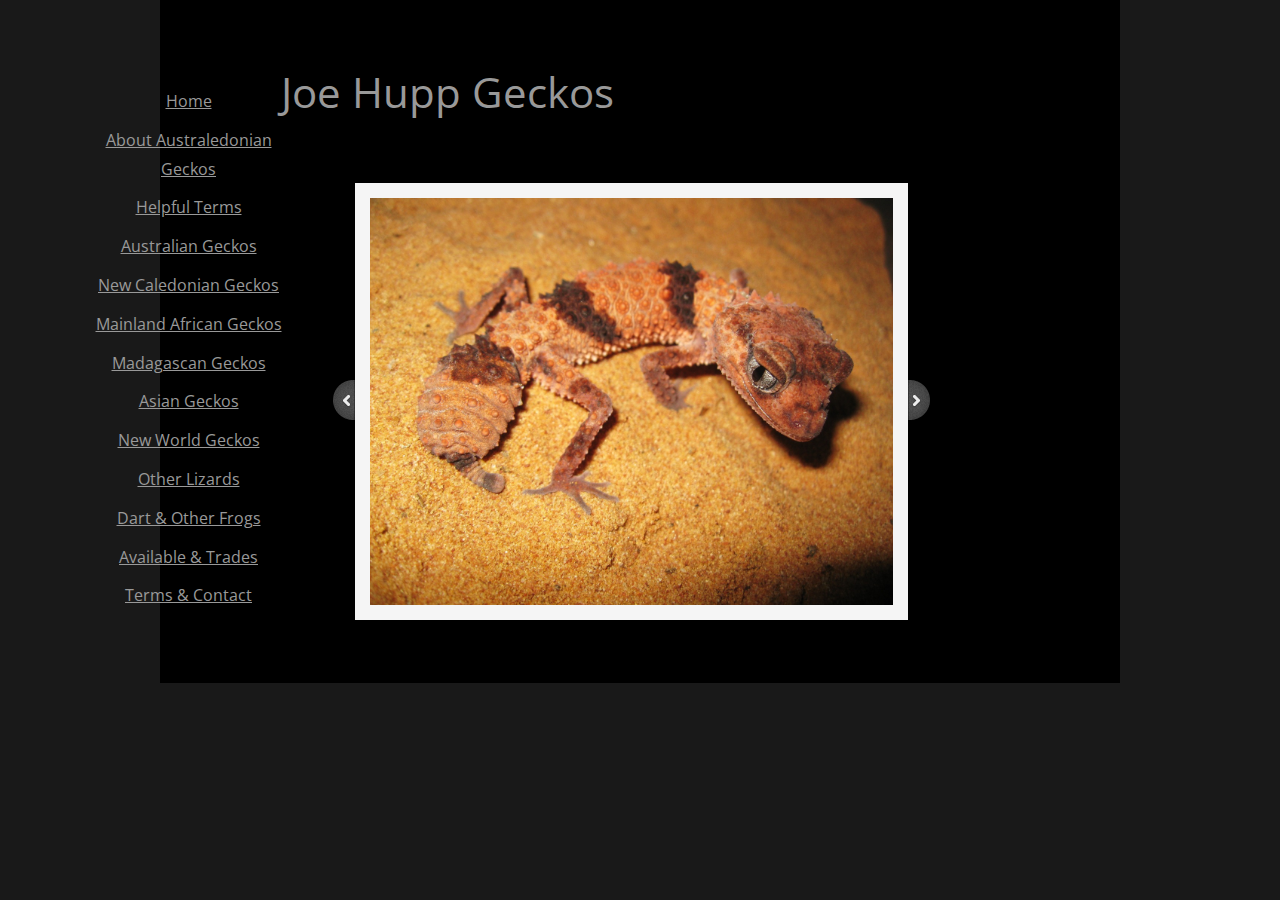
<file: index.html>
<!DOCTYPE html>
<html lang="en" dir="ltr" data-tcc-ignore="">
  <head>
    <title>Home</title>
    <meta http-equiv="content-type" content="text/html; charset=UTF-8" />
    <meta http-equiv="X-UA-Compatible" content="IE=edge,chrome=1" />
    <link
      rel="stylesheet"
      type="text/css"
      href="https://fonts.googleapis.com/css?family=Fredericka+the+Great|Allura|Amatic+SC|Arizonia|Averia+Sans+Libre|Cabin+Sketch|Francois+One|Jacques+Francois+Shadow|Josefin+Slab|Kaushan+Script|Love+Ya+Like+A+Sister|Merriweather|Offside|Open+Sans|Open+Sans+Condensed|Oswald|Over+the+Rainbow|Pacifico|Romanesco|Sacramento|Seaweed+Script|Special+Elite"
    />
    <link
      rel="stylesheet"
      type="text/css"
      href="https://fonts.googleapis.com/css?family=Open+Sans"
    />
    <link rel="stylesheet" type="text/css" href="site.css" />
    <script>
      if (typeof $sf === "undefined") {
        $sf = {
          baseUrl: "./assets/",
          skin: "app",
          preload: 0,
          require: {
            jquery: "./assets/jq.js",
            paths: {
              wsbcore: "common/wsb/core",
              knockout: "libs/knockout/knockout"
            }
          }
        };
      }
    </script>
    <script id="duel" src="./assets/duel.js"></script>
    <script>
      define("jquery", ["jq!starfield/jquery.mod"], function(m) {
        return m;
      });
      define("appconfig", [], { documentDownloadBaseUrl: "./images" });
    </script>
    <meta http-equiv="Content-Location" content="index.html" />
    <meta
      name="generator"
      content="Starfield Technologies; Go Daddy Website Builder 7.0.5350"
    />
    <meta property="og:type" content="website" />
    <meta property="og:title" content="Home" />
    <meta
      property="og:site_name"
      content="Austaledonian Geckos and Dart Frogs"
    />
    <meta property="og:url" content="http://australedonian.com/index.html" />
    <meta
      property="og:image"
      content="./images/e2fff09fc94a93b666bc018c57eb7f3e"
    />
  </head>
  <body>
    <style type="text/css">
      #wsb-element-00000000-0000-0000-0000-000028796497 {
        top: 77px;
        left: -94px;
        position: absolute;
        z-index: 14;
      }
      #wsb-element-00000000-0000-0000-0000-000028796497 {
        width: 245px;
        height: 408px;
      }
      #wsb-element-00000000-0000-0000-0000-000110181965 {
        top: 63px;
        left: 121px;
        position: absolute;
        z-index: 15;
      }
      #wsb-element-00000000-0000-0000-0000-000110181965 .txt {
        width: 715px;
        height: 127px;
      }
      #wsb-element-00000000-0000-0000-0000-000028744153 {
        top: -133px;
        left: 173px;
        position: absolute;
        z-index: 12;
      }
      #wsb-element-00000000-0000-0000-0000-000028744153 .txt {
        width: 582px;
        height: 77px;
      }
      #wsb-element-00000000-0000-0000-0000-000028744152 {
        top: 183px;
        left: 173px;
        position: absolute;
        z-index: 13;
      }
      #wsb-element-00000000-0000-0000-0000-000028744152 > div {
        width: 597px;
        height: 437px;
      }
    </style>
    <div
      class="wsb-canvas body"
      style="background-color: #191919; background-position-x: center; background-position-y: top; background-position: center top; background-repeat: no-repeat; position: fixed; top: 0; bottom: 0; left: 0; right: 0; width: 100%; height: 100%; overflow: hidden;"
    >
      <div
        class="wsb-canvas-page-container"
        style="position: absolute; top: 0; bottom: 0; left: 0; right: 0; width: 100%; height: 100%; overflow: auto;"
      >
        <div
          id="wsb-canvas-template-page"
          class="wsb-canvas-page page"
          style="height: 623px; margin: auto; width: 960px; background-color: #000000; position: relative; margin-top: 0px"
        >
          <div id="wsb-canvas-template-container" style="position: absolute;">
            <div
              id="wsb-element-00000000-0000-0000-0000-000028796497"
              class="wsb-element-navigation"
              data-type="element"
            >
              <div
                style="width: 245px; height: 408px;"
                class="wsb-nav nav_simple nav-text-center nav-vertical nav-btn-stretch wsb-navigation-rendered-top-level-container"
                id="wsb-nav-00000000-0000-0000-0000-000028796497"
              >
                <style>
                  #wsb-nav-00000000-0000-0000-0000-000028796497.wsb-navigation-rendered-top-level-container
                    ul
                    > li:hover,
                  #wsb-nav-00000000-0000-0000-0000-000028796497.wsb-navigation-rendered-top-level-container
                    ul
                    > li:hover
                    > a,
                  #wsb-nav-00000000-0000-0000-0000-000028796497.wsb-navigation-rendered-top-level-container
                    ul
                    > li.active:hover,
                  #wsb-nav-00000000-0000-0000-0000-000028796497.wsb-navigation-rendered-top-level-container
                    ul
                    > li.active
                    > a:hover,
                  #wsb-nav-00000000-0000-0000-0000-000028796497.wsb-navigation-rendered-top-level-container
                    ul
                    > li.active
                    .nav-subnav
                    li:hover,
                  #wsb-nav-00000000-0000-0000-0000-000028796497.wsb-navigation-rendered-top-level-container
                    ul
                    > li.active
                    .nav-subnav
                    li:hover
                    > a {
                    background-color: !important;
                    color: !important;
                  }
                </style>
                <ul class="wsb-navigation-rendered-top-level-menu ">
                  <li style="width: " class="active">
                    <a
                      href="index.html"
                      target=""
                      data-title="Home"
                      data-pageid="00000000-0000-0000-0000-000003632844"
                      data-url="index.html"
                      >Home</a
                    >
                  </li>
                  <li style="width: ">
                    <a
                      href="about-australedonian-geckos.html"
                      target=""
                      data-title="About Australedonian Geckos"
                      data-pageid="00000000-0000-0000-0000-000003633245"
                      data-url="about-australedonian-geckos.html"
                      >About Australedonian Geckos</a
                    >
                  </li>
                  <li style="width: ">
                    <a
                      href="helpful-terms.html"
                      target=""
                      data-title="Helpful Terms"
                      data-pageid="00000000-0000-0000-0000-000028732492"
                      data-url="helpful-terms.html"
                      >Helpful Terms</a
                    >
                  </li>
                  <li style="width: ">
                    <a
                      href="available-and-wanted-trades.html"
                      target=""
                      data-title="Australian Geckos"
                      data-pageid="00000000-0000-0000-0000-000028733624"
                      data-url="available-and-wanted-trades.html"
                      >Australian Geckos</a
                    >
                  </li>
                  <li style="width: ">
                    <a
                      href="new-caledonian-geckos-1.html"
                      target=""
                      data-title="New Caledonian Geckos"
                      data-pageid="00000000-0000-0000-0000-000028733284"
                      data-url="new-caledonian-geckos-1.html"
                      >New Caledonian Geckos</a
                    >
                  </li>
                  <li style="width: ">
                    <a
                      href="mainland-african-geckos-1.html"
                      target=""
                      data-title="Mainland African Geckos"
                      data-pageid="00000000-0000-0000-0000-000028733534"
                      data-url="mainland-african-geckos-1.html"
                      >Mainland African Geckos</a
                    >
                  </li>
                  <li style="width: ">
                    <a
                      href="madagascan-geckos.html"
                      target=""
                      data-title="Madagascan Geckos"
                      data-pageid="00000000-0000-0000-0000-000028733505"
                      data-url="madagascan-geckos.html"
                      >Madagascan Geckos</a
                    >
                  </li>
                  <li style="width: ">
                    <a
                      href="asian-geckos.html"
                      target=""
                      data-title="Asian Geckos"
                      data-pageid="00000000-0000-0000-0000-000110823878"
                      data-url="asian-geckos.html"
                      >Asian Geckos</a
                    >
                  </li>
                  <li style="width: ">
                    <a
                      href="new-world-geckos.html"
                      target=""
                      data-title="New World Geckos"
                      data-pageid="00000000-0000-0000-0000-000110824782"
                      data-url="new-world-geckos.html"
                      >New World Geckos</a
                    >
                  </li>
                  <li style="width: ">
                    <a
                      href="other-lizards-1.html"
                      target=""
                      data-title="Other Lizards"
                      data-pageid="00000000-0000-0000-0000-000110825573"
                      data-url="other-lizards-1.html"
                      >Other Lizards</a
                    >
                  </li>
                  <li style="width: ">
                    <a
                      href="dart---other-frogs.html"
                      target=""
                      data-title="Dart &amp; Other Frogs"
                      data-pageid="00000000-0000-0000-0000-000110826397"
                      data-url="dart---other-frogs.html"
                      >Dart &amp; Other Frogs</a
                    >
                  </li>
                  <li style="width: ">
                    <a
                      href="available---trades.html"
                      target=""
                      data-title="Available &amp; Trades"
                      data-pageid="00000000-0000-0000-0000-000110827346"
                      data-url="available---trades.html"
                      >Available &amp; Trades</a
                    >
                  </li>
                  <li style="width: ">
                    <a
                      href="terms---contact.html"
                      target=""
                      data-title="Terms &amp; Contact"
                      data-pageid="00000000-0000-0000-0000-000110828247"
                      data-url="terms---contact.html"
                      >Terms &amp; Contact</a
                    >
                  </li>
                </ul>
              </div>
            </div>
            <div
              id="wsb-element-00000000-0000-0000-0000-000110181965"
              class="wsb-element-text"
              data-type="element"
            >
              <div class="txt ">
                <h1>Joe Hupp Geckos</h1>
                <h2><br /></h2>
              </div>
            </div>
            <div
              id="wsb-element-00000000-0000-0000-0000-000028744153"
              class="wsb-element-text"
              data-type="element"
            >
              <div class="txt ">
                <p>
                  <span style="font-size: 48px;"
                    >​ &nbsp; Australedonian&nbsp;Geckos</span
                  ><br />
                </p>
              </div>
            </div>
            <div
              id="wsb-element-00000000-0000-0000-0000-000028744152"
              class="wsb-element-gallery"
              data-type="element"
            >
              <div class="default ">
                <div
                  id="desktop-00000000-0000-0000-0000-000028744152"
                  class="wsb-media-gallery"
                >
                  <ul class="wsb-media-gallery-slider"></ul>
                </div>
              </div>
              <script type="text/javascript">
                require(["media.gallery"], function(gallery) {
                  var $element = $(
                    "#desktop-00000000-0000-0000-0000-000028744152.wsb-media-gallery"
                  );
                  var model = {
                    ID: "00000000-0000-0000-0000-000028744152",
                    mode: "desktop",
                    preview: false,
                    Layer: 13,
                    Width: "597px",
                    Height: "437px",
                    GalleryAssets: [
                      {
                        id:
                          "e2fff09fc94a93b666bc018c57eb7f3e:7849CA9F6C4BFFACB2F8",
                        src: "./images/e2fff09fc94a93b666bc018c57eb7f3e",
                        caption: "",
                        link: "",
                        type: "image"
                      },
                      {
                        id:
                          "e51a4d8bde829842258b38cb5beefc25:7849CA9F6C4BFFACB2F8",
                        src: "./images/e51a4d8bde829842258b38cb5beefc25",
                        caption: "",
                        link: "",
                        type: "image"
                      },
                      {
                        id:
                          "c857b3f36ed4b401fd29c84bb9395478:7849CA9F6C4BFFACB2F8",
                        src: "./images/c857b3f36ed4b401fd29c84bb9395478",
                        caption: "",
                        link: "",
                        type: "image"
                      },
                      {
                        id:
                          "c2ede043e6d0a5bdb2590c5752eb77da:7849CA9F6C4BFFACB2F8",
                        src: "./images/c2ede043e6d0a5bdb2590c5752eb77da",
                        caption: "",
                        link: "",
                        type: "image"
                      },
                      {
                        id:
                          "049d87853d25c922b5b3e559b197151e:7849CA9F6C4BFFACB2F8",
                        src: "./images/049d87853d25c922b5b3e559b197151e",
                        caption: "",
                        link: "",
                        type: "image"
                      },
                      {
                        id:
                          "b5298de799a0fe3ec63953c995c13749:7849CA9F6C4BFFACB2F8",
                        src: "./images/b5298de799a0fe3ec63953c995c13749",
                        caption: "",
                        link: "",
                        type: "image"
                      },
                      {
                        id:
                          "3b059e0dd7e7b86e40a9ae2609f83bbe:7849CA9F6C4BFFACB2F8",
                        src: "./images/3b059e0dd7e7b86e40a9ae2609f83bbe",
                        caption: "",
                        link: "",
                        type: "image"
                      },
                      {
                        id:
                          "ccb7113ea3053097befd0f030ef66bd3:7849CA9F6C4BFFACB2F8",
                        src: "./images/ccb7113ea3053097befd0f030ef66bd3",
                        caption: "",
                        link: "",
                        type: "image"
                      },
                      {
                        id:
                          "e053d2e787488ee84f68b61223dfb1b6:7849CA9F6C4BFFACB2F8",
                        src: "./images/e053d2e787488ee84f68b61223dfb1b6",
                        caption: "",
                        link: "",
                        type: "image"
                      },
                      {
                        id:
                          "db59e294684f0243490a7b4491148e42:7849CA9F6C4BFFACB2F8",
                        src: "./images/db59e294684f0243490a7b4491148e42.jpg",
                        caption: "",
                        link: "",
                        type: "image"
                      },
                      {
                        id:
                          "4c800f3f76f354c955a441ae680b847b:7849CA9F6C4BFFACB2F8",
                        src: "./images/4c800f3f76f354c955a441ae680b847b",
                        caption: "",
                        link: "",
                        type: "image"
                      },
                      {
                        id:
                          "76a168ff9fe124d6ae079fe2d1c185ad:7849CA9F6C4BFFACB2F8",
                        src: "./images/76a168ff9fe124d6ae079fe2d1c185ad",
                        caption: "",
                        link: "",
                        type: "image"
                      },
                      {
                        id:
                          "dd57306ea7769826360f8ca7131d572e:7849CA9F6C4BFFACB2F8",
                        src: "./images/dd57306ea7769826360f8ca7131d572e",
                        caption: "",
                        link: "",
                        type: "image"
                      },
                      {
                        id:
                          "dbb859539eb3ae1ffa2684cc70ea0b7e:7849CA9F6C4BFFACB2F8",
                        src: "./images/dbb859539eb3ae1ffa2684cc70ea0b7e",
                        caption: "",
                        link: "",
                        type: "image"
                      },
                      {
                        id:
                          "5c991de2dfcdbb26c5e5056eb0ec73a8:7849CA9F6C4BFFACB2F8",
                        src: "./images/5c991de2dfcdbb26c5e5056eb0ec73a8",
                        caption: "",
                        link: "",
                        type: "image"
                      },
                      {
                        id:
                          "905fc9a88802b26a9de9d358982144a2:7849CA9F6C4BFFACB2F8",
                        src: "./images/905fc9a88802b26a9de9d358982144a2",
                        caption: "",
                        link: "",
                        type: "image"
                      },
                      {
                        id:
                          "69430359bca73f9ab30ff9a456154165:7849CA9F6C4BFFACB2F8",
                        src: "./images/69430359bca73f9ab30ff9a456154165",
                        caption: "",
                        link: "",
                        type: "image"
                      },
                      {
                        id:
                          "d4ac557a738fcf9ef04d9c1f916101e5:7849CA9F6C4BFFACB2F8",
                        src: "./images/d4ac557a738fcf9ef04d9c1f916101e5",
                        caption: "",
                        link: "",
                        type: "image"
                      },
                      {
                        id:
                          "3a49bd1e412e0d7b44e5e5e2502f858e:7849CA9F6C4BFFACB2F8",
                        src: "./images/3a49bd1e412e0d7b44e5e5e2502f858e",
                        caption: "",
                        link: "",
                        type: "image"
                      },
                      {
                        id:
                          "a833dac09347656e277c9ab8666dee0d:7849CA9F6C4BFFACB2F8",
                        src: "./images/a833dac09347656e277c9ab8666dee0d",
                        caption: "",
                        link: "",
                        type: "image"
                      },
                      {
                        id:
                          "1058db294c734c30c59cdd0ac146c07c:7849CA9F6C4BFFACB2F8",
                        src: "./images/1058db294c734c30c59cdd0ac146c07c",
                        caption: "",
                        link: "",
                        type: "image"
                      },
                      {
                        id:
                          "566ebce3ae6d8e78aa69d17a743a5b6b:7849CA9F6C4BFFACB2F8",
                        src: "./images/566ebce3ae6d8e78aa69d17a743a5b6b",
                        caption: "",
                        link: "",
                        type: "image"
                      },
                      {
                        id:
                          "eca3353fbfe85ad98c5ac2ef08c705bf:7849CA9F6C4BFFACB2F8",
                        src: "./images/eca3353fbfe85ad98c5ac2ef08c705bf",
                        caption: "",
                        link: "",
                        type: "image"
                      }
                    ],
                    GalleryAutoStart: true,
                    GalleryCaption: true,
                    GalleryAutoSize: true,
                    GallerySpeed: 2,
                    GalleryTheme: 0,
                    GalleryTransition: "Fade"
                  };
                  gallery.render($element, model);
                });
              </script>
            </div>
          </div>
        </div>
        <div
          id="wsb-canvas-template-footer"
          class="wsb-canvas-page-footer footer"
          style="margin: auto; min-height:100px; height: 100px; width: 960px; position: relative;"
        >
          <div
            id="wsb-canvas-template-footer-container"
            class="footer-container"
            style="position: absolute"
          ></div>
        </div>
        <div
          class="view-as-mobile"
          style="padding:10px;position:relative;text-align:center;display:none;"
        >
          <a href="index.html#" onclick="return false;">View on Mobile</a>
        </div>
      </div>
    </div>
    <script type="text/javascript">
      require(["jquery", "cookiemanager", "iebackground"], function(
        $,
        cookieManager,
        bg
      ) {
        if (cookieManager.getCookie("WSB.ForceDesktop")) {
          $(".view-as-mobile", ".wsb-canvas-page-container")
            .show()
            .find("a")
            .bind("click", function() {
              cookieManager.eraseCookie("WSB.ForceDesktop");
              window.location.reload(true);
            });
        }
        bg.fixBackground();
      });</script>
  </body>
</html>
</file>
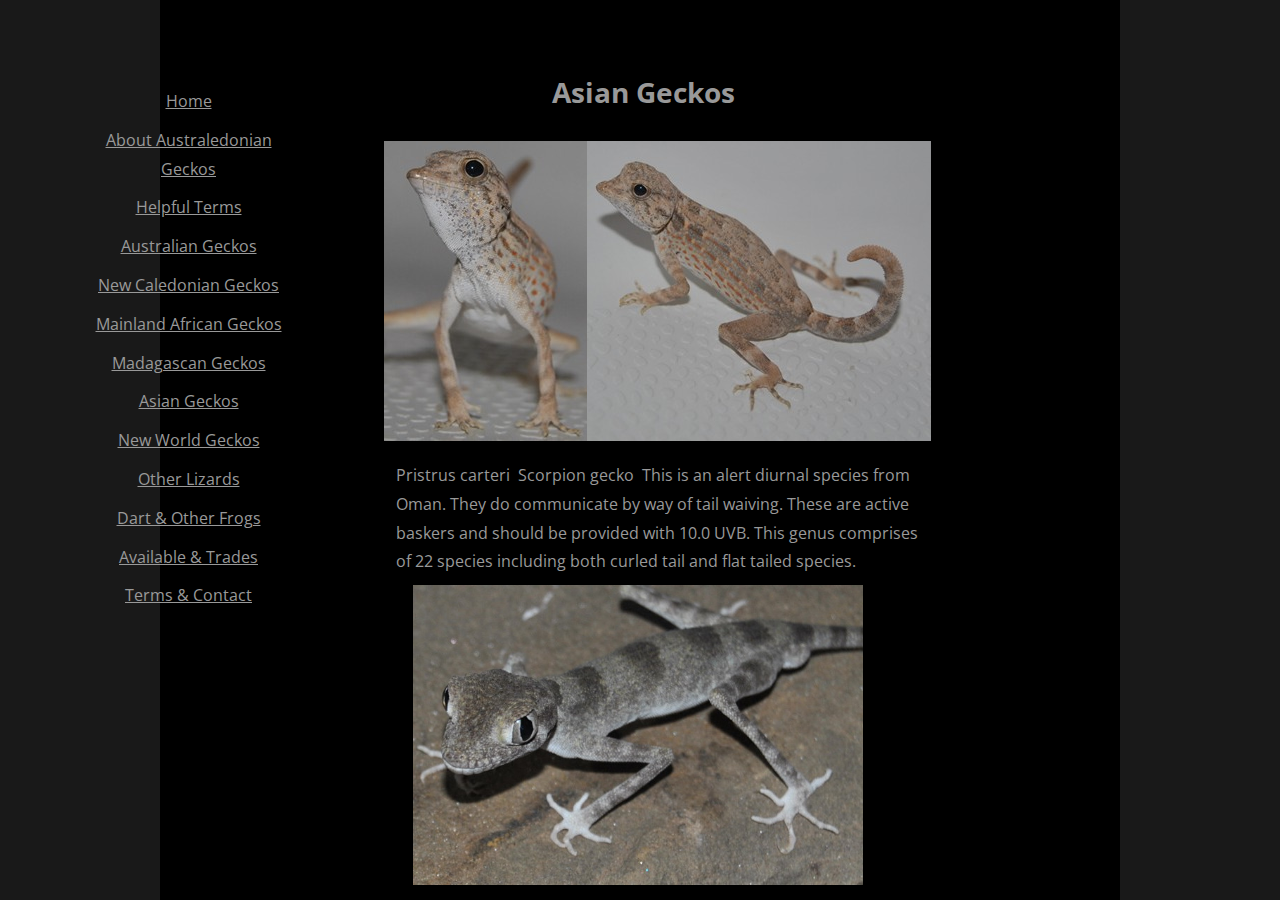
<file: asian-geckos.html>
<!DOCTYPE html>
<html lang="en" dir="ltr" data-tcc-ignore="">
  <head>
    <title>Asian Geckos</title>
    <meta http-equiv="content-type" content="text/html; charset=UTF-8" />
    <meta http-equiv="X-UA-Compatible" content="IE=edge,chrome=1" />
    <link
      rel="stylesheet"
      type="text/css"
      href="https://fonts.googleapis.com/css?family=Fredericka+the+Great|Allura|Amatic+SC|Arizonia|Averia+Sans+Libre|Cabin+Sketch|Francois+One|Jacques+Francois+Shadow|Josefin+Slab|Kaushan+Script|Love+Ya+Like+A+Sister|Merriweather|Offside|Open+Sans|Open+Sans+Condensed|Oswald|Over+the+Rainbow|Pacifico|Romanesco|Sacramento|Seaweed+Script|Special+Elite"
    />
    <link
      rel="stylesheet"
      type="text/css"
      href="https://fonts.googleapis.com/css?family=Open+Sans"
    />
    <link rel="stylesheet" type="text/css" href="site.css" />
    <script>
      if (typeof $sf === "undefined") {
        $sf = {
          baseUrl: "./assets",
          skin: "app",
          preload: 0,
          require: {
            jquery: "./assets/jq.js",
            paths: {
              wsbcore: "common/wsb/core",
              knockout: "libs/knockout/knockout"
            }
          }
        };
      }
    </script>
    <script id="duel" src="./assets/duel.js"></script>
    <script>
      define("jquery", ["jq!starfield/jquery.mod"], function(m) {
        return m;
      });
      define("appconfig", [], { documentDownloadBaseUrl: "./images" });
    </script>
    <meta http-equiv="Content-Location" content="asian-geckos.html" />
    <meta
      name="generator"
      content="Starfield Technologies; Go Daddy Website Builder 7.0.5350"
    />
    <meta property="og:type" content="website" />
    <meta property="og:title" content="Asian Geckos" />
    <meta
      property="og:site_name"
      content="Austaledonian Geckos and Dart Frogs"
    />
    <meta
      property="og:url"
      content="http://australedonian.com/asian-geckos.html"
    />
    <meta
      property="og:image"
      content="./images/1c0d136381afa744911e4ae38cd88929"
    />
  </head>
  <body>
    <style type="text/css">
      #wsb-element-00000000-0000-0000-0000-000492535638 {
        top: 2420px;
        left: 718px;
        position: absolute;
        z-index: 59;
      }
      #wsb-element-00000000-0000-0000-0000-000492535638 .wsb-image-inner {
      }
      #wsb-element-00000000-0000-0000-0000-000492535638 .wsb-image-inner div {
        width: 270px;
        height: 179px;
        position: relative;
        overflow: hidden;
      }
      #wsb-element-00000000-0000-0000-0000-000492535638 img {
        position: absolute;
      }
      #wsb-element-00000000-0000-0000-0000-000492535134 {
        top: 2720px;
        left: 287px;
        position: absolute;
        z-index: 58;
      }
      #wsb-element-00000000-0000-0000-0000-000492535134 .txt {
        width: 414px;
        height: 154px;
      }
      #wsb-element-00000000-0000-0000-0000-000492534878 {
        top: 2420px;
        left: 268px;
        position: absolute;
        z-index: 57;
      }
      #wsb-element-00000000-0000-0000-0000-000492534878 .wsb-image-inner {
      }
      #wsb-element-00000000-0000-0000-0000-000492534878 .wsb-image-inner div {
        width: 450px;
        height: 300px;
        position: relative;
        overflow: hidden;
      }
      #wsb-element-00000000-0000-0000-0000-000492534878 img {
        position: absolute;
      }
      #wsb-element-00000000-0000-0000-0000-000360730408 {
        top: 7079px;
        left: 307px;
        position: absolute;
        z-index: 44;
      }
      #wsb-element-00000000-0000-0000-0000-000360730408 .txt {
        width: 428px;
        height: 327px;
      }
      #wsb-element-00000000-0000-0000-0000-000110856047 {
        top: 7725px;
        left: 320px;
        position: absolute;
        z-index: 35;
      }
      #wsb-element-00000000-0000-0000-0000-000110856047 .txt {
        width: 432px;
        height: 212px;
      }
      #wsb-element-00000000-0000-0000-0000-000110856046 {
        top: 7951px;
        left: 320px;
        position: absolute;
        z-index: 36;
      }
      #wsb-element-00000000-0000-0000-0000-000110856046 .wsb-image-inner {
      }
      #wsb-element-00000000-0000-0000-0000-000110856046 .wsb-image-inner div {
        width: 450px;
        height: 300px;
        position: relative;
        overflow: hidden;
      }
      #wsb-element-00000000-0000-0000-0000-000110856046 img {
        position: absolute;
      }
      #wsb-element-00000000-0000-0000-0000-000110846151 {
        top: 3879px;
        left: 281px;
        position: absolute;
        z-index: 28;
      }
      #wsb-element-00000000-0000-0000-0000-000110846151 .wsb-image-inner {
      }
      #wsb-element-00000000-0000-0000-0000-000110846151 .wsb-image-inner div {
        width: 450px;
        height: 300px;
        position: relative;
        overflow: hidden;
      }
      #wsb-element-00000000-0000-0000-0000-000110846151 img {
        position: absolute;
      }
      #wsb-element-00000000-0000-0000-0000-000110846150 {
        top: 5222px;
        left: 282px;
        position: absolute;
        z-index: 29;
      }
      #wsb-element-00000000-0000-0000-0000-000110846150 .wsb-image-inner {
      }
      #wsb-element-00000000-0000-0000-0000-000110846150 .wsb-image-inner div {
        width: 450px;
        height: 300px;
        position: relative;
        overflow: hidden;
      }
      #wsb-element-00000000-0000-0000-0000-000110846150 img {
        position: absolute;
      }
      #wsb-element-00000000-0000-0000-0000-000110839888 {
        top: 2012px;
        left: 268px;
        position: absolute;
        z-index: 22;
      }
      #wsb-element-00000000-0000-0000-0000-000110839888 .wsb-image-inner {
      }
      #wsb-element-00000000-0000-0000-0000-000110839888 .wsb-image-inner div {
        width: 450px;
        height: 300px;
        position: relative;
        overflow: hidden;
      }
      #wsb-element-00000000-0000-0000-0000-000110839888 img {
        position: absolute;
      }
      #wsb-element-00000000-0000-0000-0000-000110839591 {
        top: 1834px;
        left: 268px;
        position: absolute;
        z-index: 21;
      }
      #wsb-element-00000000-0000-0000-0000-000110839591 .txt {
        width: 421px;
        height: 183px;
      }
      #wsb-element-00000000-0000-0000-0000-000110837855 {
        top: 1534px;
        left: 257px;
        position: absolute;
        z-index: 20;
      }
      #wsb-element-00000000-0000-0000-0000-000110837855 .wsb-image-inner {
      }
      #wsb-element-00000000-0000-0000-0000-000110837855 .wsb-image-inner div {
        width: 450px;
        height: 300px;
        position: relative;
        overflow: hidden;
      }
      #wsb-element-00000000-0000-0000-0000-000110837855 img {
        position: absolute;
      }
      #wsb-element-00000000-0000-0000-0000-000110834161 {
        top: 885px;
        left: 263px;
        position: absolute;
        z-index: 17;
      }
      #wsb-element-00000000-0000-0000-0000-000110834161 .txt {
        width: 430px;
        height: 125px;
      }
      #wsb-element-00000000-0000-0000-0000-000110831623 {
        top: 57px;
        left: 364px;
        position: absolute;
        z-index: 15;
      }
      #wsb-element-00000000-0000-0000-0000-000110831623 .txt {
        width: 300px;
        height: 129px;
      }
      #wsb-element-00000000-0000-0000-0000-000492547767 {
        top: 9038px;
        left: 334.989990234px;
        position: absolute;
        z-index: 91;
      }
      #wsb-element-00000000-0000-0000-0000-000492547767 .wsb-image-inner {
      }
      #wsb-element-00000000-0000-0000-0000-000492547767 .wsb-image-inner div {
        width: 450px;
        height: 217.000030518px;
        position: relative;
        overflow: hidden;
      }
      #wsb-element-00000000-0000-0000-0000-000492547767 img {
        position: absolute;
      }
      #wsb-element-00000000-0000-0000-0000-000492545387 {
        top: 8844.999786377px;
        left: 351px;
        position: absolute;
        z-index: 90;
      }
      #wsb-element-00000000-0000-0000-0000-000492545387 .txt {
        width: 418px;
        height: 183px;
      }
      #wsb-element-00000000-0000-0000-0000-000492544072 {
        top: 8545px;
        left: 335px;
        position: absolute;
        z-index: 64;
      }
      #wsb-element-00000000-0000-0000-0000-000492544072 .wsb-image-inner {
      }
      #wsb-element-00000000-0000-0000-0000-000492544072 .wsb-image-inner div {
        width: 450px;
        height: 300px;
        position: relative;
        overflow: hidden;
      }
      #wsb-element-00000000-0000-0000-0000-000492544072 img {
        position: absolute;
      }
      #wsb-element-00000000-0000-0000-0000-000492541400 {
        top: 6072.999969482px;
        left: 298px;
        position: absolute;
        z-index: 63;
      }
      #wsb-element-00000000-0000-0000-0000-000492541400 .txt {
        width: 420px;
        height: 212px;
      }
      #wsb-element-00000000-0000-0000-0000-000360665171 {
        top: 141px;
        left: 427px;
        position: absolute;
        z-index: 39;
      }
      #wsb-element-00000000-0000-0000-0000-000360665171 .wsb-image-inner {
      }
      #wsb-element-00000000-0000-0000-0000-000360665171 .wsb-image-inner div {
        width: 344px;
        height: 300px;
        position: relative;
        overflow: hidden;
      }
      #wsb-element-00000000-0000-0000-0000-000360665171 img {
        position: absolute;
      }
      #wsb-element-00000000-0000-0000-0000-000110858720 {
        top: 8251px;
        left: 329.5px;
        position: absolute;
        z-index: 37;
      }
      #wsb-element-00000000-0000-0000-0000-000110858720 .txt {
        width: 431px;
        height: 269px;
      }
      #wsb-element-00000000-0000-0000-0000-000110849376 {
        top: 6296px;
        left: 289px;
        position: absolute;
        z-index: 32;
      }
      #wsb-element-00000000-0000-0000-0000-000110849376 .wsb-image-inner {
      }
      #wsb-element-00000000-0000-0000-0000-000110849376 .wsb-image-inner div {
        width: 450px;
        height: 300px;
        position: relative;
        overflow: hidden;
      }
      #wsb-element-00000000-0000-0000-0000-000110849376 img {
        position: absolute;
      }
      #wsb-element-00000000-0000-0000-0000-000110846152 {
        top: 3682px;
        left: 291px;
        position: absolute;
        z-index: 27;
      }
      #wsb-element-00000000-0000-0000-0000-000110846152 .txt {
        width: 422px;
        height: 183px;
      }
      #wsb-element-00000000-0000-0000-0000-000110841654 {
        top: 3188.999816895px;
        left: 288px;
        position: absolute;
        z-index: 25;
      }
      #wsb-element-00000000-0000-0000-0000-000110841654 .txt {
        width: 421px;
        height: 183px;
      }
      #wsb-element-00000000-0000-0000-0000-000110841156 {
        top: 2312px;
        left: 283.5px;
        position: absolute;
        z-index: 23;
      }
      #wsb-element-00000000-0000-0000-0000-000110841156 .txt {
        width: 419px;
        height: 125px;
      }
      #wsb-element-00000000-0000-0000-0000-000110837856 {
        top: 1317px;
        left: 268px;
        position: absolute;
        z-index: 19;
      }
      #wsb-element-00000000-0000-0000-0000-000110837856 .txt {
        width: 425px;
        height: 212px;
      }
      #wsb-element-00000000-0000-0000-0000-000110834740 {
        top: 1017px;
        left: 253px;
        position: absolute;
        z-index: 18;
      }
      #wsb-element-00000000-0000-0000-0000-000110834740 .wsb-image-inner {
      }
      #wsb-element-00000000-0000-0000-0000-000110834740 .wsb-image-inner div {
        width: 450px;
        height: 300px;
        position: relative;
        overflow: hidden;
      }
      #wsb-element-00000000-0000-0000-0000-000110834740 img {
        position: absolute;
      }
      #wsb-element-00000000-0000-0000-0000-000110832341 {
        top: 585px;
        left: 253px;
        position: absolute;
        z-index: 16;
      }
      #wsb-element-00000000-0000-0000-0000-000110832341 .wsb-image-inner {
      }
      #wsb-element-00000000-0000-0000-0000-000110832341 .wsb-image-inner div {
        width: 450px;
        height: 300px;
        position: relative;
        overflow: hidden;
      }
      #wsb-element-00000000-0000-0000-0000-000110832341 img {
        position: absolute;
      }
      #wsb-element-00000000-0000-0000-0000-000534642000 {
        top: 9451px;
        left: 342px;
        position: absolute;
        z-index: 95;
      }
      #wsb-element-00000000-0000-0000-0000-000534642000 .wsb-image-inner {
      }
      #wsb-element-00000000-0000-0000-0000-000534642000 .wsb-image-inner div {
        width: 450px;
        height: 300px;
        position: relative;
        overflow: hidden;
      }
      #wsb-element-00000000-0000-0000-0000-000534642000 img {
        position: absolute;
      }
      #wsb-element-00000000-0000-0000-0000-000492552791 {
        top: 9254.999526978px;
        left: 350.989990234px;
        position: absolute;
        z-index: 94;
      }
      #wsb-element-00000000-0000-0000-0000-000492552791 .txt {
        width: 419px;
        height: 183px;
      }
      #wsb-element-00000000-0000-0000-0000-000360717578 {
        top: 451px;
        left: 236px;
        position: absolute;
        z-index: 40;
      }
      #wsb-element-00000000-0000-0000-0000-000360717578 .txt {
        width: 523px;
        height: 125px;
      }
      #wsb-element-00000000-0000-0000-0000-000110852351 {
        top: 7425px;
        left: 302px;
        position: absolute;
        z-index: 34;
      }
      #wsb-element-00000000-0000-0000-0000-000110852351 .wsb-image-inner {
      }
      #wsb-element-00000000-0000-0000-0000-000110852351 .wsb-image-inner div {
        width: 450px;
        height: 300px;
        position: relative;
        overflow: hidden;
      }
      #wsb-element-00000000-0000-0000-0000-000110852351 img {
        position: absolute;
      }
      #wsb-element-00000000-0000-0000-0000-000110841655 {
        top: 2889px;
        left: 273px;
        position: absolute;
        z-index: 24;
      }
      #wsb-element-00000000-0000-0000-0000-000110841655 .wsb-image-inner {
      }
      #wsb-element-00000000-0000-0000-0000-000110841655 .wsb-image-inner div {
        width: 450px;
        height: 300px;
        position: relative;
        overflow: hidden;
      }
      #wsb-element-00000000-0000-0000-0000-000110841655 img {
        position: absolute;
      }
      #wsb-element-00000000-0000-0000-0000-000028796497 {
        top: 77px;
        left: -94px;
        position: absolute;
        z-index: 14;
      }
      #wsb-element-00000000-0000-0000-0000-000028796497 {
        width: 245px;
        height: 408px;
      }
      #wsb-element-00000000-0000-0000-0000-000492538303 {
        top: 4756px;
        left: 286px;
        position: absolute;
        z-index: 60;
      }
      #wsb-element-00000000-0000-0000-0000-000492538303 .wsb-image-inner {
      }
      #wsb-element-00000000-0000-0000-0000-000492538303 .wsb-image-inner div {
        width: 450px;
        height: 300px;
        position: relative;
        overflow: hidden;
      }
      #wsb-element-00000000-0000-0000-0000-000492538303 img {
        position: absolute;
      }
      #wsb-element-00000000-0000-0000-0000-000360665172 {
        top: 141px;
        left: 224px;
        position: absolute;
        z-index: 38;
      }
      #wsb-element-00000000-0000-0000-0000-000360665172 .wsb-image-inner {
      }
      #wsb-element-00000000-0000-0000-0000-000360665172 .wsb-image-inner div {
        width: 240px;
        height: 300px;
        position: relative;
        overflow: hidden;
      }
      #wsb-element-00000000-0000-0000-0000-000360665172 img {
        position: absolute;
      }
      #wsb-element-00000000-0000-0000-0000-000110849378 {
        top: 4179px;
        left: 291px;
        position: absolute;
        z-index: 30;
      }
      #wsb-element-00000000-0000-0000-0000-000110849378 .txt {
        width: 426px;
        height: 125px;
      }
      #wsb-element-00000000-0000-0000-0000-000492538998 {
        top: 5056px;
        left: 303px;
        position: absolute;
        z-index: 61;
      }
      #wsb-element-00000000-0000-0000-0000-000492538998 .txt {
        width: 415px;
        height: 154px;
      }
      #wsb-element-00000000-0000-0000-0000-000360721748 {
        top: 4614.999694824px;
        left: 299px;
        position: absolute;
        z-index: 42;
      }
      #wsb-element-00000000-0000-0000-0000-000360721748 .txt {
        width: 428px;
        height: 125px;
      }
      #wsb-element-00000000-0000-0000-0000-000110849377 {
        top: 5522px;
        left: 295px;
        position: absolute;
        z-index: 31;
      }
      #wsb-element-00000000-0000-0000-0000-000110849377 .txt {
        width: 424px;
        height: 240px;
      }
      #wsb-element-00000000-0000-0000-0000-000492540685 {
        top: 5773px;
        left: 282px;
        position: absolute;
        z-index: 62;
      }
      #wsb-element-00000000-0000-0000-0000-000492540685 .wsb-image-inner {
      }
      #wsb-element-00000000-0000-0000-0000-000492540685 .wsb-image-inner div {
        width: 450px;
        height: 300px;
        position: relative;
        overflow: hidden;
      }
      #wsb-element-00000000-0000-0000-0000-000492540685 img {
        position: absolute;
      }
      #wsb-element-00000000-0000-0000-0000-000360721749 {
        top: 4315px;
        left: 281px;
        position: absolute;
        z-index: 41;
      }
      #wsb-element-00000000-0000-0000-0000-000360721749 .wsb-image-inner {
      }
      #wsb-element-00000000-0000-0000-0000-000360721749 .wsb-image-inner div {
        width: 450px;
        height: 300px;
        position: relative;
        overflow: hidden;
      }
      #wsb-element-00000000-0000-0000-0000-000360721749 img {
        position: absolute;
      }
      #wsb-element-00000000-0000-0000-0000-000110843656 {
        top: 3382px;
        left: 277px;
        position: absolute;
        z-index: 26;
      }
      #wsb-element-00000000-0000-0000-0000-000110843656 .wsb-image-inner {
      }
      #wsb-element-00000000-0000-0000-0000-000110843656 .wsb-image-inner div {
        width: 450px;
        height: 300px;
        position: relative;
        overflow: hidden;
      }
      #wsb-element-00000000-0000-0000-0000-000110843656 img {
        position: absolute;
      }
      #wsb-element-00000000-0000-0000-0000-000534644675 {
        top: 9750.999755859px;
        left: 362px;
        position: absolute;
        z-index: 96;
      }
      #wsb-element-00000000-0000-0000-0000-000534644675 .txt {
        width: 415px;
        height: 356px;
      }
      #wsb-element-00000000-0000-0000-0000-000360726124 {
        top: 6779px;
        left: 289px;
        position: absolute;
        z-index: 43;
      }
      #wsb-element-00000000-0000-0000-0000-000360726124 .wsb-image-inner {
      }
      #wsb-element-00000000-0000-0000-0000-000360726124 .wsb-image-inner div {
        width: 450px;
        height: 300px;
        position: relative;
        overflow: hidden;
      }
      #wsb-element-00000000-0000-0000-0000-000360726124 img {
        position: absolute;
      }
      #wsb-element-00000000-0000-0000-0000-000110850200 {
        top: 6596px;
        left: 307px;
        position: absolute;
        z-index: 33;
      }
      #wsb-element-00000000-0000-0000-0000-000110850200 .txt {
        width: 426px;
        height: 183px;
      }
    </style>
    <div
      class="wsb-canvas body"
      style="background-color: #191919; background-position-x: center; background-position-y: top; background-position: center top; background-repeat: no-repeat; position: fixed; top: 0; bottom: 0; left: 0; right: 0; width: 100%; height: 100%; overflow: hidden;"
    >
      <div
        class="wsb-canvas-page-container"
        style="position: absolute; top: 0; bottom: 0; left: 0; right: 0; width: 100%; height: 100%; overflow: auto;"
      >
        <div
          id="wsb-canvas-template-page"
          class="wsb-canvas-page page"
          style="height: 10121px; margin: auto; width: 960px; background-color: #000000; position: relative; margin-top: 0px"
        >
          <div id="wsb-canvas-template-container" style="position: absolute;">
            <div
              id="wsb-element-00000000-0000-0000-0000-000492535638"
              class="wsb-element-image"
              data-type="element"
            >
              <div class="wsb-image-inner ">
                <div class="img">
                  <img
                    src="./images/6f9f80482239ebae39f48cba3b9c2e92"
                    style="vertical-align:middle;width:270px;height:179px;"
                  />
                </div>
              </div>
            </div>
            <div
              id="wsb-element-00000000-0000-0000-0000-000492535134"
              class="wsb-element-text"
              data-type="element"
            >
              <div class="txt ">
                <p>
                  Hemidactylus leschenaulti&nbsp; These are from India, Sri
                  Lanka, Oman, and Pakistan. They occur in dry forests, rocky
                  out crops, and in homes. The babies and juveniles have a more
                  cryptic look to match tree bark hence the smaller picture on
                  the right. <br type="_moz" />
                </p>
              </div>
            </div>
            <div
              id="wsb-element-00000000-0000-0000-0000-000492534878"
              class="wsb-element-image"
              data-type="element"
            >
              <div class="wsb-image-inner ">
                <div class="img">
                  <img
                    src="./images/a1bed610cb47d7bfcb372de93bc8876b"
                    style="vertical-align:middle;width:450px;height:300px;"
                  />
                </div>
              </div>
            </div>
            <div
              id="wsb-element-00000000-0000-0000-0000-000360730408"
              class="wsb-element-text"
              data-type="element"
            >
              <div class="txt ">
                <p>
                  Gekko gecko &nbsp;Tokay gecko &nbsp;A really underrated
                  species due to the large volume of imports. One of the most
                  colorful of the large geckos I can think of. Large males can
                  attain a total length of up to 12- 14''. They have a loud call
                  that sounds like Tooo-kay. Both parents are territorial and
                  protective of their young. Inhabitants of rainforests and
                  homes. From an huge geographic range of New Guinea up words
                  through out Indonesia, Philippines, parts of mainland South
                  East Asia to North Eastern India. Also foreignly introduced to
                  Hawaii, Martinique, and Southern Florida.
                </p>
              </div>
            </div>
            <div
              id="wsb-element-00000000-0000-0000-0000-000110856047"
              class="wsb-element-text"
              data-type="element"
            >
              <div class="txt ">
                <p>
                  Lepidodactylus lugubris Mourning Gecko &nbsp;There are a
                  little over 25 geckos in this genus. These originate in
                  Tropical South East Asia and have spread to Mexico, Central
                  America, South America, Hawaii, the Galapagos islands and
                  other locations as well. This is a parthenogenic (produces
                  young with out mating with a male) and are prolific.<br
                    type="_moz"
                  />
                </p>
              </div>
            </div>
            <div
              id="wsb-element-00000000-0000-0000-0000-000110856046"
              class="wsb-element-image"
              data-type="element"
            >
              <div class="wsb-image-inner ">
                <div class="img">
                  <img
                    src="./images/10455f64d27f26c8bffb3e3d6548377e"
                    style="vertical-align:middle;width:450px;height:300px;"
                  />
                </div>
              </div>
            </div>
            <div
              id="wsb-element-00000000-0000-0000-0000-000110846151"
              class="wsb-element-image"
              data-type="element"
            >
              <div class="wsb-image-inner ">
                <div class="img">
                  <img
                    src="./images/2a66205460c4f98523e56202eb9162e0"
                    style="vertical-align:middle;width:450px;height:300px;"
                  />
                </div>
              </div>
            </div>
            <div
              id="wsb-element-00000000-0000-0000-0000-000110846150"
              class="wsb-element-image"
              data-type="element"
            >
              <div class="wsb-image-inner ">
                <div class="img">
                  <img
                    src="./images/38a3b1925e1681afc454bda240476dec"
                    style="vertical-align:middle;width:450px;height:300px;"
                  />
                </div>
              </div>
            </div>
            <div
              id="wsb-element-00000000-0000-0000-0000-000110839888"
              class="wsb-element-image"
              data-type="element"
            >
              <div class="wsb-image-inner ">
                <div class="img">
                  <img
                    src="./images/178e61752e6bf6f18ec26789da314179"
                    style="vertical-align:middle;width:450px;height:300px;"
                  />
                </div>
              </div>
            </div>
            <div
              id="wsb-element-00000000-0000-0000-0000-000110839591"
              class="wsb-element-text"
              data-type="element"
            >
              <div class="txt ">
                <p>
                  Hemidactylus species &nbsp;These are awaiting to be assigned a
                  species name. These were surplus from a group imported to
                  Europe for taxonomic identification and then exported to the
                  United States. They appear to be sexually dichromatic as the
                  male is brown and the female is orange.
                </p>
              </div>
            </div>
            <div
              id="wsb-element-00000000-0000-0000-0000-000110837855"
              class="wsb-element-image"
              data-type="element"
            >
              <div class="wsb-image-inner ">
                <div class="img">
                  <img
                    src="./images/c7436087f89c445b1c797451882052dd"
                    style="vertical-align:middle;width:450px;height:300px;"
                  />
                </div>
              </div>
            </div>
            <div
              id="wsb-element-00000000-0000-0000-0000-000110834161"
              class="wsb-element-text"
              data-type="element"
            >
              <div class="txt ">
                <p>
                  Agamura persica &nbsp;This species comes from Iran and
                  Pakistan in rocky habitat. Males are smaller and slimmer. They
                  have long spindly legs hence the common name spider gecko. I
                  do utilize 10.0 UVB with these.<br type="_moz" />
                </p>
              </div>
            </div>
            <div
              id="wsb-element-00000000-0000-0000-0000-000110831623"
              class="wsb-element-text"
              data-type="element"
            >
              <div class="txt ">
                <p>
                  <span style="font-size: 28px;"
                    ><strong>​ &nbsp; &nbsp;Asian Geckos</strong></span
                  ><br />
                </p>
              </div>
            </div>
            <div
              id="wsb-element-00000000-0000-0000-0000-000492547767"
              class="wsb-element-image"
              data-type="element"
            >
              <div class="wsb-image-inner ">
                <div class="img">
                  <img
                    src="./images/1c0d136381afa744911e4ae38cd88929"
                    style="vertical-align:middle;width:450px;height:217px;"
                  />
                </div>
              </div>
            </div>
            <div
              id="wsb-element-00000000-0000-0000-0000-000492545387"
              class="wsb-element-text"
              data-type="element"
            >
              <div class="txt ">
                <p>
                  Nactus pelagicus&nbsp; These are parthenogenic and wide
                  spread. They occur in Samoa, Cook Islands, Fiji, French
                  Polynesia, New Caledonia, Palau, Tongo, Venuatu and several
                  other islands. Probably extinct on Guam and introduced to
                  Paupa New Guinea. They occur in a range of habitats from dry
                  to wet forests. <br type="_moz" />
                </p>
              </div>
            </div>
            <div
              id="wsb-element-00000000-0000-0000-0000-000492544072"
              class="wsb-element-image"
              data-type="element"
            >
              <div class="wsb-image-inner ">
                <div class="img">
                  <img
                    src="./images/c3497c8752e641f8767b85bfbf38383c"
                    style="vertical-align:middle;width:450px;height:300px;"
                  />
                </div>
              </div>
            </div>
            <div
              id="wsb-element-00000000-0000-0000-0000-000492541400"
              class="wsb-element-text"
              data-type="element"
            >
              <div class="txt ">
                <p>
                  Cyrtodactylus pulchellus&nbsp;&nbsp;A large and vividly
                  patterned Cyrtodactylus that can attain close to a foot in
                  total length. These do vocalize in the form of an audible
                  chirp. They live in a fairly wide range in South East
                  Asia&nbsp;in cooler tropical higher elevation areas and are
                  avid climbers so height should be considered for a captive
                  environment. <br type="_moz" />
                </p>
              </div>
            </div>
            <div
              id="wsb-element-00000000-0000-0000-0000-000360665171"
              class="wsb-element-image"
              data-type="element"
            >
              <div class="wsb-image-inner ">
                <div class="img">
                  <img
                    src="./images/be9eafcfcc12079aa3efc69d0f6d90d0"
                    style="vertical-align:middle;width:344px;height:300px;"
                  />
                </div>
              </div>
            </div>
            <div
              id="wsb-element-00000000-0000-0000-0000-000110858720"
              class="wsb-element-text"
              data-type="element"
            >
              <div class="txt ">
                <p>
                  Hemiphyllodactylus typus This is another parthenogenic
                  species. Very long and salamander like in build and agile. It
                  is common in South East Asian and the islands of the Indian
                  Ocean and has spread to other parts of the world such as the
                  Hawaiian and Japanese Islands, It is believed that they
                  originated in the Philippines. They come from semi-tropical to
                  tropical environments and are highly adaptable. These do well
                  is Dart frog tanks and can be kept in groups.
                </p>
              </div>
            </div>
            <div
              id="wsb-element-00000000-0000-0000-0000-000110849376"
              class="wsb-element-image"
              data-type="element"
            >
              <div class="wsb-image-inner ">
                <div class="img">
                  <img
                    src="./images/bf1d97c5d947a4f679ee12baad67c652"
                    style="vertical-align:middle;width:450px;height:300px;"
                  />
                </div>
              </div>
            </div>
            <div
              id="wsb-element-00000000-0000-0000-0000-000110846152"
              class="wsb-element-text"
              data-type="element"
            >
              <div class="txt ">
                <p>
                  Goniurosaurus hainensis &nbsp;Found in China on the island of
                  Hainan. These are found on and in granite outcrops in both
                  high and low elevations. This species tends to appreciate it a
                  little warmer than most Goniurosaurus with day time temps in
                  the low 80s with night time drops.
                </p>
              </div>
            </div>
            <div
              id="wsb-element-00000000-0000-0000-0000-000110841654"
              class="wsb-element-text"
              data-type="element"
            >
              <div class="txt ">
                <p>
                  Goniurosaurus luii These come from South West China and are
                  found near lime stone caves in rocky areas and leaf litter.
                  These do well in the mid through low 70s with high ambient
                  humidity. They do appreciate at least one hide left dry during
                  sprayings. These are agile climbers and can make a hop to flee
                  capture.
                </p>
              </div>
            </div>
            <div
              id="wsb-element-00000000-0000-0000-0000-000110841156"
              class="wsb-element-text"
              data-type="element"
            >
              <div class="txt ">
                <p>
                  Hemidactylus triedrus These live in open forest in leaf litter
                  and termite mounds in India, Sri Lanka, and Pakistan. The one
                  pictured is aprox three month old. Adults get large impressive
                  heads.
                </p>
              </div>
            </div>
            <div
              id="wsb-element-00000000-0000-0000-0000-000110837856"
              class="wsb-element-text"
              data-type="element"
            >
              <div class="txt ">
                <p>
                  Hemidactylus (Teratolepis) fasciata &nbsp;These are a small
                  attractively patterned gecko from Pakistan. They reach
                  maturity in 8-10 months and can lay anywhere from 10- 20
                  clutches per season. They need a warm spot of 90-95. Males
                  show no aggression towards other males and these can be kept
                  in any sex ratio. Babies can be fragile and should be started
                  out on paper towels.
                </p>
              </div>
            </div>
            <div
              id="wsb-element-00000000-0000-0000-0000-000110834740"
              class="wsb-element-image"
              data-type="element"
            >
              <div class="wsb-image-inner ">
                <div class="img">
                  <img
                    src="./images/81b19a1858ca41857864a0c381c985e9"
                    style="vertical-align:middle;width:450px;height:300px;"
                  />
                </div>
              </div>
            </div>
            <div
              id="wsb-element-00000000-0000-0000-0000-000110832341"
              class="wsb-element-image"
              data-type="element"
            >
              <div class="wsb-image-inner ">
                <div class="img">
                  <img
                    src="./images/9b5fcfa0488cc1b50d8339fb1d595745"
                    style="vertical-align:middle;width:450px;height:300px;"
                  />
                </div>
              </div>
            </div>
            <div
              id="wsb-element-00000000-0000-0000-0000-000534642000"
              class="wsb-element-image"
              data-type="element"
            >
              <div class="wsb-image-inner ">
                <div class="img">
                  <img
                    src="./images/5ac64efb2931551a56441419fecdeed7"
                    style="vertical-align:middle;width:450px;height:300px;"
                  />
                </div>
              </div>
            </div>
            <div
              id="wsb-element-00000000-0000-0000-0000-000492552791"
              class="wsb-element-text"
              data-type="element"
            >
              <div class="txt ">
                <p>
                  Ptychozoon kuhli&nbsp;&nbsp; These come from a wide range in
                  tropical South and South East Asia. They live primarily on
                  trees and use their flat body and webbed feet with their
                  laterally compressed tail to glide from danger with a jump
                  from a tree. These are an extremely underrated species due to
                  large amounts of imports. <br type="_moz" />
                </p>
              </div>
            </div>
            <div
              id="wsb-element-00000000-0000-0000-0000-000360717578"
              class="wsb-element-text"
              data-type="element"
            >
              <div class="txt ">
                <p>
                  Pristrus carteri &nbsp;Scorpion gecko &nbsp;This is an alert
                  diurnal species from Oman. They do communicate by way of tail
                  waiving. These are active baskers and should be provided with
                  10.0 UVB. This genus comprises of 22 species including both
                  curled tail and flat tailed species.
                </p>
              </div>
            </div>
            <div
              id="wsb-element-00000000-0000-0000-0000-000110852351"
              class="wsb-element-image"
              data-type="element"
            >
              <div class="wsb-image-inner ">
                <div class="img">
                  <img
                    src="./images/5a96525bda8547d8ebbc556dcbde733a"
                    style="vertical-align:middle;width:450px;height:300px;"
                  />
                </div>
              </div>
            </div>
            <div
              id="wsb-element-00000000-0000-0000-0000-000110841655"
              class="wsb-element-image"
              data-type="element"
            >
              <div class="wsb-image-inner ">
                <div class="img">
                  <img
                    src="./images/e64305dad219be5b76ece9537a6b4f94"
                    style="vertical-align:middle;width:450px;height:300px;"
                  />
                </div>
              </div>
            </div>
            <div
              id="wsb-element-00000000-0000-0000-0000-000028796497"
              class="wsb-element-navigation"
              data-type="element"
            >
              <div
                style="width: 245px; height: 408px;"
                class="wsb-nav nav_simple nav-text-center nav-vertical nav-btn-stretch wsb-navigation-rendered-top-level-container"
                id="wsb-nav-00000000-0000-0000-0000-000028796497"
              >
                <style>
                  #wsb-nav-00000000-0000-0000-0000-000028796497.wsb-navigation-rendered-top-level-container
                    ul
                    > li:hover,
                  #wsb-nav-00000000-0000-0000-0000-000028796497.wsb-navigation-rendered-top-level-container
                    ul
                    > li:hover
                    > a,
                  #wsb-nav-00000000-0000-0000-0000-000028796497.wsb-navigation-rendered-top-level-container
                    ul
                    > li.active:hover,
                  #wsb-nav-00000000-0000-0000-0000-000028796497.wsb-navigation-rendered-top-level-container
                    ul
                    > li.active
                    > a:hover,
                  #wsb-nav-00000000-0000-0000-0000-000028796497.wsb-navigation-rendered-top-level-container
                    ul
                    > li.active
                    .nav-subnav
                    li:hover,
                  #wsb-nav-00000000-0000-0000-0000-000028796497.wsb-navigation-rendered-top-level-container
                    ul
                    > li.active
                    .nav-subnav
                    li:hover
                    > a {
                    background-color: !important;
                    color: !important;
                  }
                </style>
                <ul class="wsb-navigation-rendered-top-level-menu ">
                  <li style="width: ">
                    <a
                      href="index.html"
                      target=""
                      data-title="Home"
                      data-pageid="00000000-0000-0000-0000-000003632844"
                      data-url="index.html"
                      >Home</a
                    >
                  </li>
                  <li style="width: ">
                    <a
                      href="about-australedonian-geckos.html"
                      target=""
                      data-title="About Australedonian Geckos"
                      data-pageid="00000000-0000-0000-0000-000003633245"
                      data-url="about-australedonian-geckos.html"
                      >About Australedonian Geckos</a
                    >
                  </li>
                  <li style="width: ">
                    <a
                      href="helpful-terms.html"
                      target=""
                      data-title="Helpful Terms"
                      data-pageid="00000000-0000-0000-0000-000028732492"
                      data-url="helpful-terms.html"
                      >Helpful Terms</a
                    >
                  </li>
                  <li style="width: ">
                    <a
                      href="available-and-wanted-trades.html"
                      target=""
                      data-title="Australian Geckos"
                      data-pageid="00000000-0000-0000-0000-000028733624"
                      data-url="available-and-wanted-trades.html"
                      >Australian Geckos</a
                    >
                  </li>
                  <li style="width: ">
                    <a
                      href="new-caledonian-geckos-1.html"
                      target=""
                      data-title="New Caledonian Geckos"
                      data-pageid="00000000-0000-0000-0000-000028733284"
                      data-url="new-caledonian-geckos-1.html"
                      >New Caledonian Geckos</a
                    >
                  </li>
                  <li style="width: ">
                    <a
                      href="mainland-african-geckos-1.html"
                      target=""
                      data-title="Mainland African Geckos"
                      data-pageid="00000000-0000-0000-0000-000028733534"
                      data-url="mainland-african-geckos-1.html"
                      >Mainland African Geckos</a
                    >
                  </li>
                  <li style="width: ">
                    <a
                      href="madagascan-geckos.html"
                      target=""
                      data-title="Madagascan Geckos"
                      data-pageid="00000000-0000-0000-0000-000028733505"
                      data-url="madagascan-geckos.html"
                      >Madagascan Geckos</a
                    >
                  </li>
                  <li style="width: " class="active">
                    <a
                      href="asian-geckos.html"
                      target=""
                      data-title="Asian Geckos"
                      data-pageid="00000000-0000-0000-0000-000110823878"
                      data-url="asian-geckos.html"
                      >Asian Geckos</a
                    >
                  </li>
                  <li style="width: ">
                    <a
                      href="new-world-geckos.html"
                      target=""
                      data-title="New World Geckos"
                      data-pageid="00000000-0000-0000-0000-000110824782"
                      data-url="new-world-geckos.html"
                      >New World Geckos</a
                    >
                  </li>
                  <li style="width: ">
                    <a
                      href="other-lizards-1.html"
                      target=""
                      data-title="Other Lizards"
                      data-pageid="00000000-0000-0000-0000-000110825573"
                      data-url="other-lizards-1.html"
                      >Other Lizards</a
                    >
                  </li>
                  <li style="width: ">
                    <a
                      href="dart---other-frogs.html"
                      target=""
                      data-title="Dart &amp; Other Frogs"
                      data-pageid="00000000-0000-0000-0000-000110826397"
                      data-url="dart---other-frogs.html"
                      >Dart &amp; Other Frogs</a
                    >
                  </li>
                  <li style="width: ">
                    <a
                      href="available---trades.html"
                      target=""
                      data-title="Available &amp; Trades"
                      data-pageid="00000000-0000-0000-0000-000110827346"
                      data-url="available---trades.html"
                      >Available &amp; Trades</a
                    >
                  </li>
                  <li style="width: ">
                    <a
                      href="terms---contact.html"
                      target=""
                      data-title="Terms &amp; Contact"
                      data-pageid="00000000-0000-0000-0000-000110828247"
                      data-url="terms---contact.html"
                      >Terms &amp; Contact</a
                    >
                  </li>
                </ul>
              </div>
            </div>
            <div
              id="wsb-element-00000000-0000-0000-0000-000492538303"
              class="wsb-element-image"
              data-type="element"
            >
              <div class="wsb-image-inner ">
                <div class="img">
                  <img
                    src="./images/1c810414f3f380b606cdcd823b1c7d40"
                    style="vertical-align:middle;width:450px;height:300px;"
                  />
                </div>
              </div>
            </div>
            <div
              id="wsb-element-00000000-0000-0000-0000-000360665172"
              class="wsb-element-image"
              data-type="element"
            >
              <div class="wsb-image-inner ">
                <div class="img">
                  <img
                    src="./images/db51c1436601ca14f2e0c6209406e7c8"
                    style="vertical-align:middle;width:240px;height:300px;"
                  />
                </div>
              </div>
            </div>
            <div
              id="wsb-element-00000000-0000-0000-0000-000110849378"
              class="wsb-element-text"
              data-type="element"
            >
              <div class="txt ">
                <p>
                  Goniurosaurus araneus &nbsp;From Vietnam. They inhabit cool
                  and dry rocky habitat. I'm currently raising a group of
                  juvies. When they have the adult coloration I will update the
                  pic.
                </p>
              </div>
            </div>
            <div
              id="wsb-element-00000000-0000-0000-0000-000492538998"
              class="wsb-element-text"
              data-type="element"
            >
              <div class="txt ">
                <p>
                  Goniurosaurus kuriowae&nbsp; These come from three islands in
                  the Ryukyu archipelago in Japan. Found in humid tropical
                  forests in association with limestone near streams, rivers,
                  and caves but sometimes found climbing in shrubs and on trees.
                  <br type="_moz" />
                </p>
              </div>
            </div>
            <div
              id="wsb-element-00000000-0000-0000-0000-000360721748"
              class="wsb-element-text"
              data-type="element"
            >
              <div class="txt ">
                <p>
                  Goniurosaurus orientalis &nbsp;These come from four islands
                  off the coast of Okinawa and are found in rocky habitat near
                  streams in dense forests. Easily one of the most beautiful of
                  this genus.
                </p>
              </div>
            </div>
            <div
              id="wsb-element-00000000-0000-0000-0000-000110849377"
              class="wsb-element-text"
              data-type="element"
            >
              <div class="txt ">
                <p>
                  Cyrtodactylus elok &nbsp;From the Highlands of Western
                  Malaysia found in semi-tropical forests. These do need
                  humidity but seem to appreciate it a little dryer than most
                  other Cyrtodactylus. They are both arboreal and terrestrial
                  and will utilize branches with leaves and curved cork
                  &nbsp;flats on the ground. The genus Cyrtodactylus has more
                  species than any other genus of gecko number over 180
                  species.<br type="_moz" />
                </p>
              </div>
            </div>
            <div
              id="wsb-element-00000000-0000-0000-0000-000492540685"
              class="wsb-element-image"
              data-type="element"
            >
              <div class="wsb-image-inner ">
                <div class="img">
                  <img
                    src="./images/04aef805f05169e95f6e3d666ebcc924"
                    style="vertical-align:middle;width:450px;height:300px;"
                  />
                </div>
              </div>
            </div>
            <div
              id="wsb-element-00000000-0000-0000-0000-000360721749"
              class="wsb-element-image"
              data-type="element"
            >
              <div class="wsb-image-inner ">
                <div class="img">
                  <img
                    src="./images/97ff5ad87bd01c9c295ab59cbd0b5f51"
                    style="vertical-align:middle;width:450px;height:300px;"
                  />
                </div>
              </div>
            </div>
            <div
              id="wsb-element-00000000-0000-0000-0000-000110843656"
              class="wsb-element-image"
              data-type="element"
            >
              <div class="wsb-image-inner ">
                <div class="img">
                  <img
                    src="./images/bf43f283a76e47603d914c04650787c7"
                    style="vertical-align:middle;width:450px;height:300px;"
                  />
                </div>
              </div>
            </div>
            <div
              id="wsb-element-00000000-0000-0000-0000-000534644675"
              class="wsb-element-text"
              data-type="element"
            >
              <div class="txt ">
                <p>
                  Aeluroscalabotes felinus Commonly called a cat gecko. From
                  Thailand, &nbsp;Peninsular Malaysia, Singapore, Borneo,
                  Sumatra, Sanana, Perak Selanger, Sula, and Sarawak. Most
                  populations are from cooler high elevation tropical forests.
                  Considered to be one of the most primitive geckos. They have
                  no digital lamellae but do have retractable claws and a
                  prehensile tail. Depending on local the eyes can be black,
                  silver, or green. Wild caught specimens are fairly sensitive
                  and shy. They require lightly reconstituted RO water and
                  caution should be taken to not over supplement which can cause
                  renal failure. <br />
                </p>
              </div>
            </div>
            <div
              id="wsb-element-00000000-0000-0000-0000-000360726124"
              class="wsb-element-image"
              data-type="element"
            >
              <div class="wsb-image-inner ">
                <div class="img">
                  <img
                    src="./images/2c8c751bc61d7f92e130859b913b1a06"
                    style="vertical-align:middle;width:450px;height:300px;"
                  />
                </div>
              </div>
            </div>
            <div
              id="wsb-element-00000000-0000-0000-0000-000110850200"
              class="wsb-element-text"
              data-type="element"
            >
              <div class="txt ">
                <p>
                  Gekko vittatus From Indonesia, New Guinea, Palau, and the
                  Solomon Islands as well as being feral in Florida. A large
                  vividly patterned gecko that is highly underrated as they are
                  commonly imported. Easy to care for and breed. Their diet
                  should consist of both invertebrates and once a week fruit.<br
                    type="_moz"
                  />
                </p>
              </div>
            </div>
          </div>
        </div>
        <div
          id="wsb-canvas-template-footer"
          class="wsb-canvas-page-footer footer"
          style="margin: auto; min-height:100px; height: 100px; width: 960px; position: relative;"
        >
          <div
            id="wsb-canvas-template-footer-container"
            class="footer-container"
            style="position: absolute"
          ></div>
        </div>
        <div
          class="view-as-mobile"
          style="padding:10px;position:relative;text-align:center;display:none;"
        >
          <a href="asian-geckos.html#" onclick="return false;"
            >View on Mobile</a
          >
        </div>
      </div>
    </div>
    <script type="text/javascript">
      require(["jquery", "cookiemanager", "iebackground"], function(
        $,
        cookieManager,
        bg
      ) {
        if (cookieManager.getCookie("WSB.ForceDesktop")) {
          $(".view-as-mobile", ".wsb-canvas-page-container")
            .show()
            .find("a")
            .bind("click", function() {
              cookieManager.eraseCookie("WSB.ForceDesktop");
              window.location.reload(true);
            });
        }
        bg.fixBackground();
      });</script>
  </body>
</html>
</file>
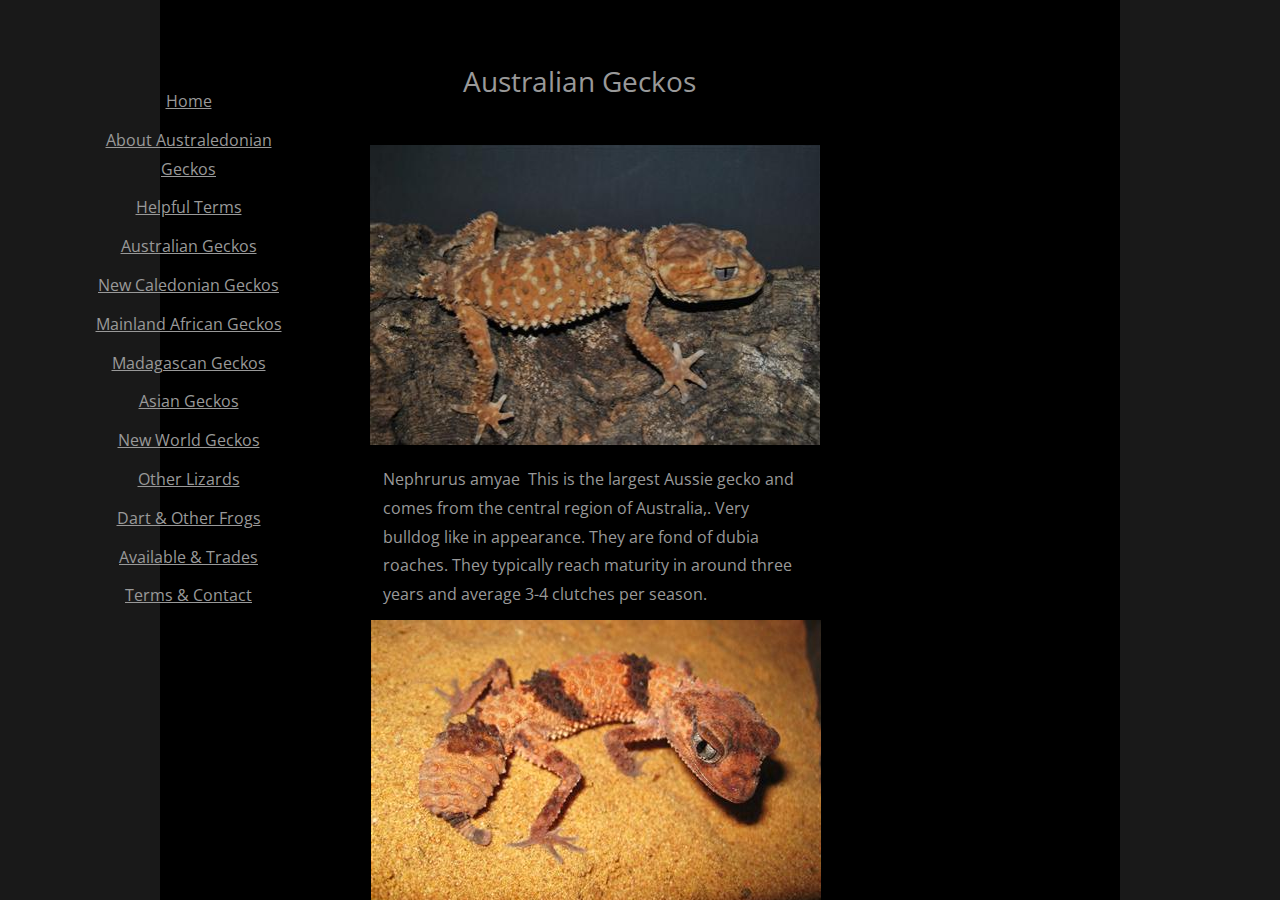
<file: available-and-wanted-trades.html>
index.html <!DOCTYPE html>
<html lang="en" dir="ltr" data-tcc-ignore="">
  <head>
    <title>Australian Geckos</title>
    <meta http-equiv="content-type" content="text/html; charset=UTF-8" />
    <meta http-equiv="X-UA-Compatible" content="IE=edge,chrome=1" />
    <link
      rel="stylesheet"
      type="text/css"
      href="https://fonts.googleapis.com/css?family=Fredericka+the+Great|Allura|Amatic+SC|Arizonia|Averia+Sans+Libre|Cabin+Sketch|Francois+One|Jacques+Francois+Shadow|Josefin+Slab|Kaushan+Script|Love+Ya+Like+A+Sister|Merriweather|Offside|Open+Sans|Open+Sans+Condensed|Oswald|Over+the+Rainbow|Pacifico|Romanesco|Sacramento|Seaweed+Script|Special+Elite"
    />
    <link
      rel="stylesheet"
      type="text/css"
      href="https://fonts.googleapis.com/css?family=Open+Sans"
    />
    <link rel="stylesheet" type="text/css" href="site.css" />
    <script>
      if (typeof $sf === "undefined") {
        $sf = {
          baseUrl: "./assets",
          skin: "app",
          preload: 0,
          require: {
            jquery: "./assets/jq.js",
            paths: {
              wsbcore: "common/wsb/core",
              knockout: "libs/knockout/knockout"
            }
          }
        };
      }
    </script>
    <script id="duel" src="./assets/duel.js"></script>
    <script>
      define("jquery", ["jq!starfield/jquery.mod"], function(m) {
        return m;
      });
      define("appconfig", [], { documentDownloadBaseUrl: "./images" });
    </script>
    <meta
      http-equiv="Content-Location"
      content="available-and-wanted-trades.html"
    />
    <meta
      name="generator"
      content="Starfield Technologies; Go Daddy Website Builder 7.0.5350"
    />
    <meta property="og:type" content="website" />
    <meta property="og:title" content="Australian Geckos" />
    <meta
      property="og:site_name"
      content="Austaledonian Geckos and Dart Frogs"
    />
    <meta
      property="og:url"
      content="http://australedonian.com/available-and-wanted-trades.html"
    />
    <meta
      property="og:image"
      content="./images/a537305c691ff0e810cf9d59004d15c1"
    />
  </head>
  <body>
    <style type="text/css">
      #wsb-element-00000000-0000-0000-0000-000492467638 {
        top: 8784px;
        left: 218px;
        position: absolute;
        z-index: 49;
      }
      #wsb-element-00000000-0000-0000-0000-000492467638 .wsb-image-inner {
      }
      #wsb-element-00000000-0000-0000-0000-000492467638 .wsb-image-inner div {
        width: 450px;
        height: 300px;
        position: relative;
        overflow: hidden;
      }
      #wsb-element-00000000-0000-0000-0000-000492467638 img {
        position: absolute;
      }
      #wsb-element-00000000-0000-0000-0000-000359969023 {
        top: 8588px;
        left: 230px;
        position: absolute;
        z-index: 48;
      }
      #wsb-element-00000000-0000-0000-0000-000359969023 .txt {
        width: 424px;
        height: 222px;
      }
      #wsb-element-00000000-0000-0000-0000-000359968496 {
        top: 8277px;
        left: 219px;
        position: absolute;
        z-index: 47;
      }
      #wsb-element-00000000-0000-0000-0000-000359968496 .wsb-image-inner {
      }
      #wsb-element-00000000-0000-0000-0000-000359968496 .wsb-image-inner div {
        width: 450px;
        height: 300px;
        position: relative;
        overflow: hidden;
      }
      #wsb-element-00000000-0000-0000-0000-000359968496 img {
        position: absolute;
      }
      #wsb-element-00000000-0000-0000-0000-000109340944 {
        top: 6724px;
        left: 227px;
        position: absolute;
        z-index: 45;
      }
      #wsb-element-00000000-0000-0000-0000-000109340944 .wsb-image-inner {
      }
      #wsb-element-00000000-0000-0000-0000-000109340944 .wsb-image-inner div {
        width: 450px;
        height: 300px;
        position: relative;
        overflow: hidden;
      }
      #wsb-element-00000000-0000-0000-0000-000109340944 img {
        position: absolute;
      }
      #wsb-element-00000000-0000-0000-0000-000028823550 {
        top: 5485px;
        left: 228px;
        position: absolute;
        z-index: 36;
      }
      #wsb-element-00000000-0000-0000-0000-000028823550 .wsb-image-inner {
      }
      #wsb-element-00000000-0000-0000-0000-000028823550 .wsb-image-inner div {
        width: 450px;
        height: 300px;
        position: relative;
        overflow: hidden;
      }
      #wsb-element-00000000-0000-0000-0000-000028823550 img {
        position: absolute;
      }
      #wsb-element-00000000-0000-0000-0000-000028822151 {
        top: 5238px;
        left: 238px;
        position: absolute;
        z-index: 35;
      }
      #wsb-element-00000000-0000-0000-0000-000028822151 .txt {
        width: 424px;
        height: 240px;
      }
      #wsb-element-00000000-0000-0000-0000-000028813115 {
        top: 3337px;
        left: 232px;
        position: absolute;
        z-index: 28;
      }
      #wsb-element-00000000-0000-0000-0000-000028813115 .txt {
        width: 423px;
        height: 269px;
      }
      #wsb-element-00000000-0000-0000-0000-000028809827 {
        top: 2563px;
        left: 207px;
        position: absolute;
        z-index: 25;
      }
      #wsb-element-00000000-0000-0000-0000-000028809827 .wsb-image-inner {
      }
      #wsb-element-00000000-0000-0000-0000-000028809827 .wsb-image-inner div {
        width: 450px;
        height: 300px;
        position: relative;
        overflow: hidden;
      }
      #wsb-element-00000000-0000-0000-0000-000028809827 img {
        position: absolute;
      }
      #wsb-element-00000000-0000-0000-0000-000028809226 {
        top: 2256px;
        left: 227px;
        position: absolute;
        z-index: 24;
      }
      #wsb-element-00000000-0000-0000-0000-000028809226 .txt {
        width: 425px;
        height: 298px;
      }
      #wsb-element-00000000-0000-0000-0000-000028803028 {
        top: 620px;
        left: 211px;
        position: absolute;
        z-index: 18;
      }
      #wsb-element-00000000-0000-0000-0000-000028803028 .wsb-image-inner {
      }
      #wsb-element-00000000-0000-0000-0000-000028803028 .wsb-image-inner div {
        width: 450px;
        height: 300px;
        position: relative;
        overflow: hidden;
      }
      #wsb-element-00000000-0000-0000-0000-000028803028 img {
        position: absolute;
      }
      #wsb-element-00000000-0000-0000-0000-000028802596 {
        top: 455px;
        left: 223px;
        position: absolute;
        z-index: 17;
      }
      #wsb-element-00000000-0000-0000-0000-000028802596 .txt {
        width: 421px;
        height: 154px;
      }
      #wsb-element-00000000-0000-0000-0000-000028802037 {
        top: 145px;
        left: 210px;
        position: absolute;
        z-index: 16;
      }
      #wsb-element-00000000-0000-0000-0000-000028802037 .wsb-image-inner {
      }
      #wsb-element-00000000-0000-0000-0000-000028802037 .wsb-image-inner div {
        width: 450px;
        height: 300px;
        position: relative;
        overflow: hidden;
      }
      #wsb-element-00000000-0000-0000-0000-000028802037 img {
        position: absolute;
      }
      #wsb-element-00000000-0000-0000-0000-000028783885 {
        top: 46px;
        left: 303px;
        position: absolute;
        z-index: 11;
      }
      #wsb-element-00000000-0000-0000-0000-000028783885 .txt {
        width: 300px;
        height: 129px;
      }
      #wsb-element-00000000-0000-0000-0000-000028796497 {
        top: 77px;
        left: -94px;
        position: absolute;
        z-index: 14;
      }
      #wsb-element-00000000-0000-0000-0000-000028796497 {
        width: 245px;
        height: 408px;
      }
      #wsb-element-00000000-0000-0000-0000-000492468347 {
        top: 9083.999603271px;
        left: 236px;
        position: absolute;
        z-index: 50;
      }
      #wsb-element-00000000-0000-0000-0000-000492468347 .txt {
        width: 415px;
        height: 269px;
      }
      #wsb-element-00000000-0000-0000-0000-000028826873 {
        top: 6542px;
        left: 234px;
        position: absolute;
        z-index: 39;
      }
      #wsb-element-00000000-0000-0000-0000-000028826873 .txt {
        width: 421px;
        height: 183px;
      }
      #wsb-element-00000000-0000-0000-0000-000028826034 {
        top: 5779px;
        left: 239px;
        position: absolute;
        z-index: 37;
      }
      #wsb-element-00000000-0000-0000-0000-000028826034 .txt {
        width: 426px;
        height: 154px;
      }
      #wsb-element-00000000-0000-0000-0000-000028821375 {
        top: 4933px;
        left: 226px;
        position: absolute;
        z-index: 34;
      }
      #wsb-element-00000000-0000-0000-0000-000028821375 .wsb-image-inner {
      }
      #wsb-element-00000000-0000-0000-0000-000028821375 .wsb-image-inner div {
        width: 450px;
        height: 300px;
        position: relative;
        overflow: hidden;
      }
      #wsb-element-00000000-0000-0000-0000-000028821375 img {
        position: absolute;
      }
      #wsb-element-00000000-0000-0000-0000-000028816525 {
        top: 3612px;
        left: 222px;
        position: absolute;
        z-index: 29;
      }
      #wsb-element-00000000-0000-0000-0000-000028816525 .wsb-image-inner {
      }
      #wsb-element-00000000-0000-0000-0000-000028816525 .wsb-image-inner div {
        width: 450px;
        height: 300px;
        position: relative;
        overflow: hidden;
      }
      #wsb-element-00000000-0000-0000-0000-000028816525 img {
        position: absolute;
      }
      #wsb-element-00000000-0000-0000-0000-000028813116 {
        top: 3030px;
        left: 217px;
        position: absolute;
        z-index: 27;
      }
      #wsb-element-00000000-0000-0000-0000-000028813116 .wsb-image-inner {
      }
      #wsb-element-00000000-0000-0000-0000-000028813116 .wsb-image-inner div {
        width: 450px;
        height: 300px;
        position: relative;
        overflow: hidden;
      }
      #wsb-element-00000000-0000-0000-0000-000028813116 img {
        position: absolute;
      }
      #wsb-element-00000000-0000-0000-0000-000028809229 {
        top: 1424px;
        left: 218px;
        position: absolute;
        z-index: 21;
      }
      #wsb-element-00000000-0000-0000-0000-000028809229 .wsb-image-inner {
      }
      #wsb-element-00000000-0000-0000-0000-000028809229 .wsb-image-inner div {
        width: 450px;
        height: 300px;
        position: relative;
        overflow: hidden;
      }
      #wsb-element-00000000-0000-0000-0000-000028809229 img {
        position: absolute;
      }
      #wsb-element-00000000-0000-0000-0000-000028803027 {
        top: 911px;
        left: 223px;
        position: absolute;
        z-index: 19;
      }
      #wsb-element-00000000-0000-0000-0000-000028803027 .txt {
        width: 423px;
        height: 212px;
      }
      #wsb-element-00000000-0000-0000-0000-000028867602 {
        top: 7458px;
        left: 229px;
        position: absolute;
        z-index: 41;
      }
      #wsb-element-00000000-0000-0000-0000-000028867602 .txt {
        width: 421px;
        height: 327px;
      }
      #wsb-element-00000000-0000-0000-0000-000028827392 {
        top: 7158.999664307px;
        left: 225px;
        position: absolute;
        z-index: 40;
      }
      #wsb-element-00000000-0000-0000-0000-000028827392 .wsb-image-inner {
      }
      #wsb-element-00000000-0000-0000-0000-000028827392 .wsb-image-inner div {
        width: 450px;
        height: 300px;
        position: relative;
        overflow: hidden;
      }
      #wsb-element-00000000-0000-0000-0000-000028827392 img {
        position: absolute;
      }
      #wsb-element-00000000-0000-0000-0000-000028821377 {
        top: 4420px;
        left: 224px;
        position: absolute;
        z-index: 32;
      }
      #wsb-element-00000000-0000-0000-0000-000028821377 .wsb-image-inner {
      }
      #wsb-element-00000000-0000-0000-0000-000028821377 .wsb-image-inner div {
        width: 450px;
        height: 300px;
        position: relative;
        overflow: hidden;
      }
      #wsb-element-00000000-0000-0000-0000-000028821377 img {
        position: absolute;
      }
      #wsb-element-00000000-0000-0000-0000-000028813117 {
        top: 2874px;
        left: 225px;
        position: absolute;
        z-index: 26;
      }
      #wsb-element-00000000-0000-0000-0000-000028813117 .txt {
        width: 422px;
        height: 154px;
      }
      #wsb-element-00000000-0000-0000-0000-000028809227 {
        top: 1949px;
        left: 217px;
        position: absolute;
        z-index: 23;
      }
      #wsb-element-00000000-0000-0000-0000-000028809227 .wsb-image-inner {
      }
      #wsb-element-00000000-0000-0000-0000-000028809227 .wsb-image-inner div {
        width: 450px;
        height: 300px;
        position: relative;
        overflow: hidden;
      }
      #wsb-element-00000000-0000-0000-0000-000028809227 img {
        position: absolute;
      }
      #wsb-element-00000000-0000-0000-0000-000028871263 {
        top: 8084px;
        left: 227px;
        position: absolute;
        z-index: 43;
      }
      #wsb-element-00000000-0000-0000-0000-000028871263 .txt {
        width: 424px;
        height: 183px;
      }
      #wsb-element-00000000-0000-0000-0000-000028869847 {
        top: 7784px;
        left: 219px;
        position: absolute;
        z-index: 42;
      }
      #wsb-element-00000000-0000-0000-0000-000028869847 .wsb-image-inner {
      }
      #wsb-element-00000000-0000-0000-0000-000028869847 .wsb-image-inner div {
        width: 450px;
        height: 300px;
        position: relative;
        overflow: hidden;
      }
      #wsb-element-00000000-0000-0000-0000-000028869847 img {
        position: absolute;
      }
      #wsb-element-00000000-0000-0000-0000-000028821376 {
        top: 4716px;
        left: 239px;
        position: absolute;
        z-index: 33;
      }
      #wsb-element-00000000-0000-0000-0000-000028821376 .txt {
        width: 423px;
        height: 212px;
      }
      #wsb-element-00000000-0000-0000-0000-000028816523 {
        top: 4121px;
        left: 223px;
        position: absolute;
        z-index: 31;
      }
      #wsb-element-00000000-0000-0000-0000-000028816523 .wsb-image-inner {
      }
      #wsb-element-00000000-0000-0000-0000-000028816523 .wsb-image-inner div {
        width: 450px;
        height: 300px;
        position: relative;
        overflow: hidden;
      }
      #wsb-element-00000000-0000-0000-0000-000028816523 img {
        position: absolute;
      }
      #wsb-element-00000000-0000-0000-0000-000028809228 {
        top: 1732px;
        left: 224px;
        position: absolute;
        z-index: 22;
      }
      #wsb-element-00000000-0000-0000-0000-000028809228 .txt {
        width: 428px;
        height: 212px;
      }
      #wsb-element-00000000-0000-0000-0000-000109340943 {
        top: 7034px;
        left: 238px;
        position: absolute;
        z-index: 46;
      }
      #wsb-element-00000000-0000-0000-0000-000109340943 .txt {
        width: 427px;
        height: 125px;
      }
      #wsb-element-00000000-0000-0000-0000-000109333370 {
        top: 5942px;
        left: 223px;
        position: absolute;
        z-index: 44;
      }
      #wsb-element-00000000-0000-0000-0000-000109333370 .wsb-image-inner {
      }
      #wsb-element-00000000-0000-0000-0000-000109333370 .wsb-image-inner div {
        width: 450px;
        height: 300px;
        position: relative;
        overflow: hidden;
      }
      #wsb-element-00000000-0000-0000-0000-000109333370 img {
        position: absolute;
      }
      #wsb-element-00000000-0000-0000-0000-000028826033 {
        top: 6242px;
        left: 220px;
        position: absolute;
        z-index: 38;
      }
      #wsb-element-00000000-0000-0000-0000-000028826033 .wsb-image-inner {
      }
      #wsb-element-00000000-0000-0000-0000-000028826033 .wsb-image-inner div {
        width: 450px;
        height: 300px;
        position: relative;
        overflow: hidden;
      }
      #wsb-element-00000000-0000-0000-0000-000028826033 img {
        position: absolute;
      }
      #wsb-element-00000000-0000-0000-0000-000028816524 {
        top: 3910px;
        left: 235px;
        position: absolute;
        z-index: 30;
      }
      #wsb-element-00000000-0000-0000-0000-000028816524 .txt {
        width: 424px;
        height: 212px;
      }
      #wsb-element-00000000-0000-0000-0000-000028809230 {
        top: 1129px;
        left: 218px;
        position: absolute;
        z-index: 20;
      }
      #wsb-element-00000000-0000-0000-0000-000028809230 .wsb-image-inner {
      }
      #wsb-element-00000000-0000-0000-0000-000028809230 .wsb-image-inner div {
        width: 450px;
        height: 300px;
        position: relative;
        overflow: hidden;
      }
      #wsb-element-00000000-0000-0000-0000-000028809230 img {
        position: absolute;
      }
    </style>
    <div
      class="wsb-canvas body"
      style="background-color: #191919; background-position-x: center; background-position-y: top; background-position: center top; background-repeat: no-repeat; position: fixed; top: 0; bottom: 0; left: 0; right: 0; width: 100%; height: 100%; overflow: hidden;"
    >
      <div
        class="wsb-canvas-page-container"
        style="position: absolute; top: 0; bottom: 0; left: 0; right: 0; width: 100%; height: 100%; overflow: auto;"
      >
        <div
          id="wsb-canvas-template-page"
          class="wsb-canvas-page page"
          style="height: 9385px; margin: auto; width: 960px; background-color: #000000; position: relative; margin-top: 0px"
        >
          <div id="wsb-canvas-template-container" style="position: absolute;">
            <div
              id="wsb-element-00000000-0000-0000-0000-000492467638"
              class="wsb-element-image"
              data-type="element"
            >
              <div class="wsb-image-inner ">
                <div class="img">
                  <img
                    src="./images/a537305c691ff0e810cf9d59004d15c1"
                    style="vertical-align:middle;width:450px;height:300px;"
                  />
                </div>
              </div>
            </div>
            <div
              id="wsb-element-00000000-0000-0000-0000-000359969023"
              class="wsb-element-text"
              data-type="element"
            >
              <div class="txt ">
                <p>
                  Strophurus williamsi These come from New South Whales,
                  Queensland, South Australia, and Victoria. &nbsp;This species
                  has an interesting defense mechanism. They can project a foul
                  smelling fluid from the dorsal side of the tail. A great
                  species to work with and typically very visible.&nbsp;
                </p>
                <p><br /></p>
              </div>
            </div>
            <div
              id="wsb-element-00000000-0000-0000-0000-000359968496"
              class="wsb-element-image"
              data-type="element"
            >
              <div class="wsb-image-inner ">
                <div class="img">
                  <img
                    src="./images/64be9052d5deb332b027fbdfa9664457"
                    style="vertical-align:middle;width:450px;height:300px;"
                  />
                </div>
              </div>
            </div>
            <div
              id="wsb-element-00000000-0000-0000-0000-000109340944"
              class="wsb-element-image"
              data-type="element"
            >
              <div class="wsb-image-inner ">
                <div class="img">
                  <img
                    src="./images/2b176f81c71e222fdbc45b1e9e0c1fe1"
                    style="vertical-align:middle;width:450px;height:300px;"
                  />
                </div>
              </div>
            </div>
            <div
              id="wsb-element-00000000-0000-0000-0000-000028823550"
              class="wsb-element-image"
              data-type="element"
            >
              <div class="wsb-image-inner ">
                <div class="img">
                  <img
                    src="./images/3a3e0a25a276989c71ed95b768c71b8d"
                    style="vertical-align:middle;width:450px;height:300px;"
                  />
                </div>
              </div>
            </div>
            <div
              id="wsb-element-00000000-0000-0000-0000-000028822151"
              class="wsb-element-text"
              data-type="element"
            >
              <div class="txt ">
                <p>
                  Nebulifera (Oedura) robusta These are variable in color
                  depending on surrounding temps and stress level from a silver
                  grey and black to a off blue gray and dark black. These are a
                  beautiful and agile gecko from eastern Australia. A heavy
                  consistent spraying regimen is necessary to induce
                  breeding&nbsp;once out of cool. They take one and a half years
                  to reach maturity and lay 3-4 clutches a season.<br />
                </p>
              </div>
            </div>
            <div
              id="wsb-element-00000000-0000-0000-0000-000028813115"
              class="wsb-element-text"
              data-type="element"
            >
              <div class="txt ">
                <p>
                  Heteronotia binoei An interesting species to work with. Their
                  behavior is very dwarf monitor like as they run down their
                  food. One of my all time favorite species to work
                  with.&nbsp;These come from the hot dry middle of Australia.
                  They are parthenogenic and do not need a mate to reproduce.
                  The eggs get incubated 84- 86 degrees and on dry perilite.
                  These will produce if kept singly but seem to do better in
                  groups of 3-5.&nbsp;They are fairly prolific produce
                  6-7&nbsp;clutches a season.<br />
                </p>
              </div>
            </div>
            <div
              id="wsb-element-00000000-0000-0000-0000-000028809827"
              class="wsb-element-image"
              data-type="element"
            >
              <div class="wsb-image-inner ">
                <div class="img">
                  <img
                    src="./images/e45944a353dbd87254d9e23f83b9ba72"
                    style="vertical-align:middle;width:450px;height:300px;"
                  />
                </div>
              </div>
            </div>
            <div
              id="wsb-element-00000000-0000-0000-0000-000028809226"
              class="wsb-element-text"
              data-type="element"
            >
              <div class="txt ">
                <p>
                  Nephrurus levis levis These come from central Australia and
                  have the largest distribution of any Knobtail. There are three
                  subspecies N. l. levis, N. l. pilbarensis, and N. l.
                  occidentalis. There is an albino form of N. l. pilbarensis in
                  the trade. The babies tend to be a little fragile and if they
                  miss a shed they will die. I do not recommend these as a first
                  Knobtail to get.They can lay eggs as young as 10 months but I
                  do recommend not pairing them until they are a year and a half
                  old. They lay 4-7 clutches in a season.<br />
                </p>
              </div>
            </div>
            <div
              id="wsb-element-00000000-0000-0000-0000-000028803028"
              class="wsb-element-image"
              data-type="element"
            >
              <div class="wsb-image-inner ">
                <div class="img">
                  <img
                    src="./images/6d7581ce26e33db6d1103f69a3d75174"
                    style="vertical-align:middle;width:450px;height:300px;"
                  />
                </div>
              </div>
            </div>
            <div
              id="wsb-element-00000000-0000-0000-0000-000028802596"
              class="wsb-element-text"
              data-type="element"
            >
              <div class="txt ">
                <p>
                  Nephrurus amyae &nbsp;This is the largest Aussie gecko and
                  comes from the central region of Australia,. Very bulldog like
                  in appearance. They are fond of dubia roaches. They typically
                  reach maturity in around three years and average
                  3-4&nbsp;clutches per season.<br />
                </p>
              </div>
            </div>
            <div
              id="wsb-element-00000000-0000-0000-0000-000028802037"
              class="wsb-element-image"
              data-type="element"
            >
              <div class="wsb-image-inner ">
                <div class="img">
                  <img
                    src="./images/451a0546fc60a4dd7ed29874bbaa430a"
                    style="vertical-align:middle;width:450px;height:300px;"
                  />
                </div>
              </div>
            </div>
            <div
              id="wsb-element-00000000-0000-0000-0000-000028783885"
              class="wsb-element-text"
              data-type="element"
            >
              <div class="txt ">
                <p>
                  <span style="font-size: 28px;">​Australian Geckos</span><br />
                </p>
              </div>
            </div>
            <div
              id="wsb-element-00000000-0000-0000-0000-000028796497"
              class="wsb-element-navigation"
              data-type="element"
            >
              <div
                style="width: 245px; height: 408px;"
                class="wsb-nav nav_simple nav-text-center nav-vertical nav-btn-stretch wsb-navigation-rendered-top-level-container"
                id="wsb-nav-00000000-0000-0000-0000-000028796497"
              >
                <style>
                  #wsb-nav-00000000-0000-0000-0000-000028796497.wsb-navigation-rendered-top-level-container
                    ul
                    > li:hover,
                  #wsb-nav-00000000-0000-0000-0000-000028796497.wsb-navigation-rendered-top-level-container
                    ul
                    > li:hover
                    > a,
                  #wsb-nav-00000000-0000-0000-0000-000028796497.wsb-navigation-rendered-top-level-container
                    ul
                    > li.active:hover,
                  #wsb-nav-00000000-0000-0000-0000-000028796497.wsb-navigation-rendered-top-level-container
                    ul
                    > li.active
                    > a:hover,
                  #wsb-nav-00000000-0000-0000-0000-000028796497.wsb-navigation-rendered-top-level-container
                    ul
                    > li.active
                    .nav-subnav
                    li:hover,
                  #wsb-nav-00000000-0000-0000-0000-000028796497.wsb-navigation-rendered-top-level-container
                    ul
                    > li.active
                    .nav-subnav
                    li:hover
                    > a {
                    background-color: !important;
                    color: !important;
                  }
                </style>
                <ul class="wsb-navigation-rendered-top-level-menu ">
                  <li style="width: ">
                    <a
                      href="index.html"
                      target=""
                      data-title="Home"
                      data-pageid="00000000-0000-0000-0000-000003632844"
                      data-url="index.html"
                      >Home</a
                    >
                  </li>
                  <li style="width: ">
                    <a
                      href="about-australedonian-geckos.html"
                      target=""
                      data-title="About Australedonian Geckos"
                      data-pageid="00000000-0000-0000-0000-000003633245"
                      data-url="about-australedonian-geckos.html"
                      >About Australedonian Geckos</a
                    >
                  </li>
                  <li style="width: ">
                    <a
                      href="helpful-terms.html"
                      target=""
                      data-title="Helpful Terms"
                      data-pageid="00000000-0000-0000-0000-000028732492"
                      data-url="helpful-terms.html"
                      >Helpful Terms</a
                    >
                  </li>
                  <li style="width: " class="active">
                    <a
                      href="available-and-wanted-trades.html"
                      target=""
                      data-title="Australian Geckos"
                      data-pageid="00000000-0000-0000-0000-000028733624"
                      data-url="available-and-wanted-trades.html"
                      >Australian Geckos</a
                    >
                  </li>
                  <li style="width: ">
                    <a
                      href="new-caledonian-geckos-1.html"
                      target=""
                      data-title="New Caledonian Geckos"
                      data-pageid="00000000-0000-0000-0000-000028733284"
                      data-url="new-caledonian-geckos-1.html"
                      >New Caledonian Geckos</a
                    >
                  </li>
                  <li style="width: ">
                    <a
                      href="mainland-african-geckos-1.html"
                      target=""
                      data-title="Mainland African Geckos"
                      data-pageid="00000000-0000-0000-0000-000028733534"
                      data-url="mainland-african-geckos-1.html"
                      >Mainland African Geckos</a
                    >
                  </li>
                  <li style="width: ">
                    <a
                      href="madagascan-geckos.html"
                      target=""
                      data-title="Madagascan Geckos"
                      data-pageid="00000000-0000-0000-0000-000028733505"
                      data-url="madagascan-geckos.html"
                      >Madagascan Geckos</a
                    >
                  </li>
                  <li style="width: ">
                    <a
                      href="asian-geckos.html"
                      target=""
                      data-title="Asian Geckos"
                      data-pageid="00000000-0000-0000-0000-000110823878"
                      data-url="asian-geckos.html"
                      >Asian Geckos</a
                    >
                  </li>
                  <li style="width: ">
                    <a
                      href="new-world-geckos.html"
                      target=""
                      data-title="New World Geckos"
                      data-pageid="00000000-0000-0000-0000-000110824782"
                      data-url="new-world-geckos.html"
                      >New World Geckos</a
                    >
                  </li>
                  <li style="width: ">
                    <a
                      href="other-lizards-1.html"
                      target=""
                      data-title="Other Lizards"
                      data-pageid="00000000-0000-0000-0000-000110825573"
                      data-url="other-lizards-1.html"
                      >Other Lizards</a
                    >
                  </li>
                  <li style="width: ">
                    <a
                      href="dart---other-frogs.html"
                      target=""
                      data-title="Dart &amp; Other Frogs"
                      data-pageid="00000000-0000-0000-0000-000110826397"
                      data-url="dart---other-frogs.html"
                      >Dart &amp; Other Frogs</a
                    >
                  </li>
                  <li style="width: ">
                    <a
                      href="available---trades.html"
                      target=""
                      data-title="Available &amp; Trades"
                      data-pageid="00000000-0000-0000-0000-000110827346"
                      data-url="available---trades.html"
                      >Available &amp; Trades</a
                    >
                  </li>
                  <li style="width: ">
                    <a
                      href="terms---contact.html"
                      target=""
                      data-title="Terms &amp; Contact"
                      data-pageid="00000000-0000-0000-0000-000110828247"
                      data-url="terms---contact.html"
                      >Terms &amp; Contact</a
                    >
                  </li>
                </ul>
              </div>
            </div>
            <div
              id="wsb-element-00000000-0000-0000-0000-000492468347"
              class="wsb-element-text"
              data-type="element"
            >
              <div class="txt ">
                <p>
                  Strophurus ciliaris ciliaris There are currently two
                  recognized sub species. Strophurus ciliaris ciliaris and
                  Strophurus ciliaris aberrans. Strophurus ciliaris ciliaris has
                  symmetric shaped scales going down the top of the tail while
                  Strophurus ciliaris aberrans has mixed in conical shaped
                  scales in the same region. They live in semi arid through sub
                  tropical shrub lands. Either Strophurus ciliaris or Strophurus
                  elderi have the largest distribution in the genus.<br
                    type="_moz"
                  />
                </p>
              </div>
            </div>
            <div
              id="wsb-element-00000000-0000-0000-0000-000028826873"
              class="wsb-element-text"
              data-type="element"
            >
              <div class="txt ">
                <p>
                  Amelanistic and normal phase&nbsp;Oedura castelnaui Not a lot
                  of Aussie morphs out there. These are a stocky built colorful
                  gecko that comes from semi tropical forests in northern
                  Australia. They take one and a half years to reach maturity
                  and lay 3-5 clutches a year. These sell fast.<br />
                </p>
              </div>
            </div>
            <div
              id="wsb-element-00000000-0000-0000-0000-000028826034"
              class="wsb-element-text"
              data-type="element"
            >
              <div class="txt ">
                <p>
                  Oedura monilis These come from open forests in north eastern
                  Australia, This is a great beginner Velvet gecko. Very
                  tough,&nbsp;easy to breed, and the most affordable Aussie
                  gecko. They can be bred at one and a half years old and lay
                  4-6 clutches a season.<br />
                </p>
              </div>
            </div>
            <div
              id="wsb-element-00000000-0000-0000-0000-000028821375"
              class="wsb-element-image"
              data-type="element"
            >
              <div class="wsb-image-inner ">
                <div class="img">
                  <img
                    src="./images/6b4e7d2ce53ce7f6796bb1818992ffdd"
                    style="vertical-align:middle;width:450px;height:300px;"
                  />
                </div>
              </div>
            </div>
            <div
              id="wsb-element-00000000-0000-0000-0000-000028816525"
              class="wsb-element-image"
              data-type="element"
            >
              <div class="wsb-image-inner ">
                <div class="img">
                  <img
                    src="./images/ba797c968b235810d1f82481b756585b"
                    style="vertical-align:middle;width:450px;height:300px;"
                  />
                </div>
              </div>
            </div>
            <div
              id="wsb-element-00000000-0000-0000-0000-000028813116"
              class="wsb-element-image"
              data-type="element"
            >
              <div class="wsb-image-inner ">
                <div class="img">
                  <img
                    src="./images/613a6912731d7196b6560499c78c9862"
                    style="vertical-align:middle;width:450px;height:300px;"
                  />
                </div>
              </div>
            </div>
            <div
              id="wsb-element-00000000-0000-0000-0000-000028809229"
              class="wsb-element-image"
              data-type="element"
            >
              <div class="wsb-image-inner ">
                <div class="img">
                  <img
                    src="./images/c00e9afc6a2fc8b2af5b3c4011b5d46a"
                    style="vertical-align:middle;width:450px;height:300px;"
                  />
                </div>
              </div>
            </div>
            <div
              id="wsb-element-00000000-0000-0000-0000-000028803027"
              class="wsb-element-text"
              data-type="element"
            >
              <div class="txt ">
                <p>
                  Nephrurus wheeleri cinctus These are my personal favorite
                  Knobtail to work with. There are two subspecies from western
                  Australia. N.. w cinctus and N.&nbsp;w.&nbsp;wheeleri. The
                  only one available in the US is N. w. cinctus. They can
                  produce at one year but I would strongly advise that you give
                  them at least a year and a half. They lay from 6-9 clutches a
                  season.<br />
                </p>
              </div>
            </div>
            <div
              id="wsb-element-00000000-0000-0000-0000-000028867602"
              class="wsb-element-text"
              data-type="element"
            >
              <div class="txt ">
                <p>
                  Diplodactylus tessellatus These cover a large range and are a
                  adaptable species. The total area they occur is slightly over
                  one third of Australia and mostly on the eastern half. They
                  occur mostly in sparsely vegetated rocky and hard soiled
                  areas. Cation should be given to not over feed them as they
                  will become lethargic. The male should only be introduced for
                  3-4 days after each clutch is laid and then removed for more
                  consistent productivity. The lay box of moist sand should have
                  a side opening entrance even to the surface are they walk on.
                  They average 4-5 clutches per season.&nbsp;
                </p>
              </div>
            </div>
            <div
              id="wsb-element-00000000-0000-0000-0000-000028827392"
              class="wsb-element-image"
              data-type="element"
            >
              <div class="wsb-image-inner ">
                <div class="img">
                  <img
                    src="./images/66cadacbbe5e3d7f2ebe9de19090e30c"
                    style="vertical-align:middle;width:450px;height:300px;"
                  />
                </div>
              </div>
            </div>
            <div
              id="wsb-element-00000000-0000-0000-0000-000028821377"
              class="wsb-element-image"
              data-type="element"
            >
              <div class="wsb-image-inner ">
                <div class="img">
                  <img
                    src="./images/38a79fc6d81d6343cc2834d9b21b33cf"
                    style="vertical-align:middle;width:450px;height:300px;"
                  />
                </div>
              </div>
            </div>
            <div
              id="wsb-element-00000000-0000-0000-0000-000028813117"
              class="wsb-element-text"
              data-type="element"
            >
              <div class="txt ">
                <p>
                  Nephrurs deleani &nbsp;These come from a small and isolated
                  distribution in Southern Australia called Pernatty Lagoon.
                  Similar to N. levis these can be delicate and should not be a
                  first Knobtail to keep. They lay 4-5 clutches per season.
                </p>
              </div>
            </div>
            <div
              id="wsb-element-00000000-0000-0000-0000-000028809227"
              class="wsb-element-image"
              data-type="element"
            >
              <div class="wsb-image-inner ">
                <div class="img">
                  <img
                    src="./images/41ef79c86c9c8fdbffb643a6aa269ed6"
                    style="vertical-align:middle;width:450px;height:300px;"
                  />
                </div>
              </div>
            </div>
            <div
              id="wsb-element-00000000-0000-0000-0000-000028871263"
              class="wsb-element-text"
              data-type="element"
            >
              <div class="txt ">
                <p>
                  Lucasium (Diplodactylus) damaeum These come from southern
                  Australia. A very active and salamander like species. These
                  need to be fed heavily during the breeding season and
                  &nbsp;are easy to breed. The male should be rotated out on
                  occasion to give him&nbsp;a break. Females will lay 5-6
                  clutches per season.&nbsp;
                </p>
              </div>
            </div>
            <div
              id="wsb-element-00000000-0000-0000-0000-000028869847"
              class="wsb-element-image"
              data-type="element"
            >
              <div class="wsb-image-inner ">
                <div class="img">
                  <img
                    src="./images/fa41204960df1a67f66a48257f6167a3"
                    style="vertical-align:middle;width:450px;height:300px;"
                  />
                </div>
              </div>
            </div>
            <div
              id="wsb-element-00000000-0000-0000-0000-000028821376"
              class="wsb-element-text"
              data-type="element"
            >
              <div class="txt ">
                <p>
                  Salturius wyberba &nbsp;These come from between Queensland and
                  New South Whales in sparsely wooded granite outcrops. They
                  prefer to cling head down between vertically stacked cork bark
                  flats during the day&nbsp;and actively forage and hang on the
                  underside of the screen tops at night. They lay 2-4 clutches
                  per season.
                </p>
              </div>
            </div>
            <div
              id="wsb-element-00000000-0000-0000-0000-000028816523"
              class="wsb-element-image"
              data-type="element"
            >
              <div class="wsb-image-inner ">
                <div class="img">
                  <img
                    src="./images/53b5503480648a19f227e7c7d458a68d"
                    style="vertical-align:middle;width:450px;height:300px;"
                  />
                </div>
              </div>
            </div>
            <div
              id="wsb-element-00000000-0000-0000-0000-000028809228"
              class="wsb-element-text"
              data-type="element"
            >
              <div class="txt ">
                <p>
                  Nephrurus (Underwoodisaurus) milii These occur in southern
                  Australia in rocky outcrops and forest edges. They take around
                  two years to reach maturity. These are slower growing than
                  N.&nbsp;w..&nbsp;cinctus and N l. levis which makes
                  sense&nbsp;being that it is colder in southern Australia.
                  These are tough and the easiest to breed.
                  A&nbsp;great&nbsp;Knobtail to start with.<br />
                </p>
              </div>
            </div>
            <div
              id="wsb-element-00000000-0000-0000-0000-000109340943"
              class="wsb-element-text"
              data-type="element"
            >
              <div class="txt ">
                <p>
                  Oedura coggeri These occur in rocky parts of open woodlands in
                  Queensland. Quite a bit shorter in TL than the other Oedura I
                  work with but built stocky. Production on these should start
                  mid- late 2014.
                </p>
              </div>
            </div>
            <div
              id="wsb-element-00000000-0000-0000-0000-000109333370"
              class="wsb-element-image"
              data-type="element"
            >
              <div class="wsb-image-inner ">
                <div class="img">
                  <img
                    src="./images/7998689c1674ac361f48d180fc3f53dd"
                    style="vertical-align:middle;width:450px;height:300px;"
                  />
                </div>
              </div>
            </div>
            <div
              id="wsb-element-00000000-0000-0000-0000-000028826033"
              class="wsb-element-image"
              data-type="element"
            >
              <div class="wsb-image-inner ">
                <div class="img">
                  <img
                    src="./images/7eafe7f422bd1feb2162a2d442e0ef6d"
                    style="vertical-align:middle;width:450px;height:300px;"
                  />
                </div>
              </div>
            </div>
            <div
              id="wsb-element-00000000-0000-0000-0000-000028816524"
              class="wsb-element-text"
              data-type="element"
            >
              <div class="txt ">
                <p>
                  Phyllurus platurus &nbsp;There are 15 species of Aussie leaf
                  tail geckos from three genera. They all live in the Eastern
                  regions with small geographic distributions. P.
                  platurus&nbsp;are saxicolous (rock dwelling).&nbsp;&nbsp;These
                  do not tolerate heat well and should be kept between 72-
                  &nbsp;78 degrees. They reach maturity at around two years and
                  lay 2-4 clutches a year.<br />
                </p>
              </div>
            </div>
            <div
              id="wsb-element-00000000-0000-0000-0000-000028809230"
              class="wsb-element-image"
              data-type="element"
            >
              <div class="wsb-image-inner ">
                <div class="img">
                  <img
                    src="./images/74d1ffbaa3d818d5e02a8f1381701d33"
                    style="vertical-align:middle;width:450px;height:300px;"
                  />
                </div>
              </div>
            </div>
          </div>
        </div>
        <div
          id="wsb-canvas-template-footer"
          class="wsb-canvas-page-footer footer"
          style="margin: auto; min-height:100px; height: 100px; width: 960px; position: relative;"
        >
          <div
            id="wsb-canvas-template-footer-container"
            class="footer-container"
            style="position: absolute"
          ></div>
        </div>
        <div
          class="view-as-mobile"
          style="padding:10px;position:relative;text-align:center;display:none;"
        >
          <a href="available-and-wanted-trades.html#" onclick="return false;"
            >View on Mobile</a
          >
        </div>
      </div>
    </div>
    <script type="text/javascript">
      require(["jquery", "cookiemanager", "iebackground"], function(
        $,
        cookieManager,
        bg
      ) {
        if (cookieManager.getCookie("WSB.ForceDesktop")) {
          $(".view-as-mobile", ".wsb-canvas-page-container")
            .show()
            .find("a")
            .bind("click", function() {
              cookieManager.eraseCookie("WSB.ForceDesktop");
              window.location.reload(true);
            });
        }
        bg.fixBackground();
      });</script>
  </body>
</html>
</file>
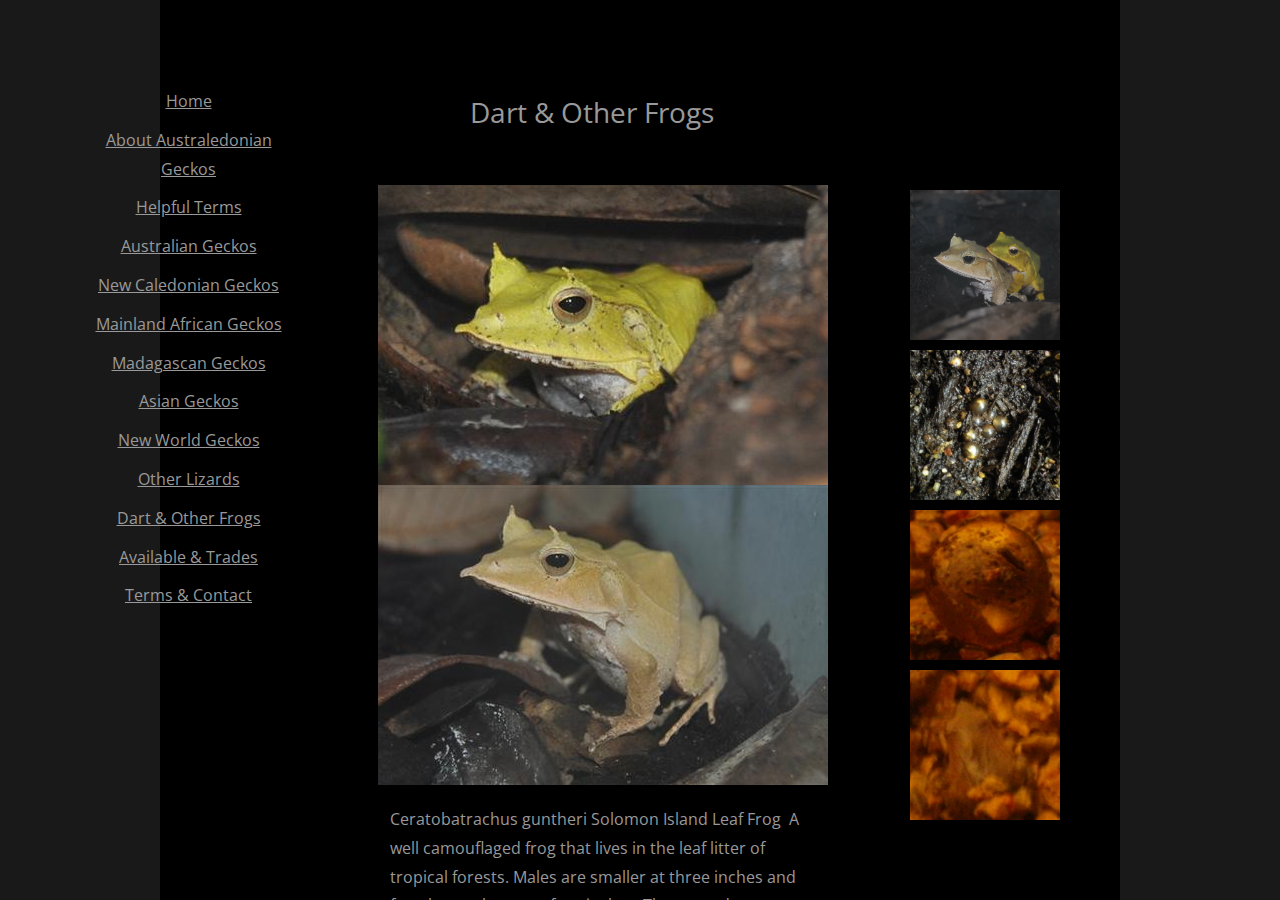
<file: dart---other-frogs.html>
<!DOCTYPE html>
<html lang="en" dir="ltr" data-tcc-ignore="">
  <head>
    <title>Dart & Other Frogs</title>
    <meta http-equiv="content-type" content="text/html; charset=UTF-8" />
    <meta http-equiv="X-UA-Compatible" content="IE=edge,chrome=1" />
    <link
      rel="stylesheet"
      type="text/css"
      href="https://fonts.googleapis.com/css?family=Fredericka+the+Great|Allura|Amatic+SC|Arizonia|Averia+Sans+Libre|Cabin+Sketch|Francois+One|Jacques+Francois+Shadow|Josefin+Slab|Kaushan+Script|Love+Ya+Like+A+Sister|Merriweather|Offside|Open+Sans|Open+Sans+Condensed|Oswald|Over+the+Rainbow|Pacifico|Romanesco|Sacramento|Seaweed+Script|Special+Elite"
    />
    <link
      rel="stylesheet"
      type="text/css"
      href="https://fonts.googleapis.com/css?family=Open+Sans"
    />
    <link rel="stylesheet" type="text/css" href="site.css" />
    <script>
      if (typeof $sf === "undefined") {
        $sf = {
          baseUrl: "./assets",
          skin: "app",
          preload: 0,
          require: {
            jquery: "./assets/jq.js",
            paths: {
              wsbcore: "common/wsb/core",
              knockout: "libs/knockout/knockout"
            }
          }
        };
      }
    </script>
    <script id="duel" src="./assets/duel.js"></script>
    <script>
      define("jquery", ["jq!starfield/jquery.mod"], function(m) {
        return m;
      });
      define("appconfig", [], { documentDownloadBaseUrl: "./images" });
    </script>
    <meta http-equiv="Content-Location" content="dart---other-frogs.html" />
    <meta
      name="generator"
      content="Starfield Technologies; Go Daddy Website Builder 7.0.5350"
    />
    <meta property="og:type" content="website" />
    <meta property="og:title" content="Dart & Other Frogs" />
    <meta
      property="og:site_name"
      content="Austaledonian Geckos and Dart Frogs"
    />
    <meta
      property="og:url"
      content="http://australedonian.com/dart---other-frogs.html"
    />
    <meta
      property="og:image"
      content="./images/d9617f3bcb6770e42fab3ea3144ea338"
    />
  </head>
  <body>
    <style type="text/css">
      #wsb-element-00000000-0000-0000-0000-000028796497 {
        top: 77px;
        left: -94px;
        position: absolute;
        z-index: 14;
      }
      #wsb-element-00000000-0000-0000-0000-000028796497 {
        width: 245px;
        height: 408px;
      }
      #wsb-element-00000000-0000-0000-0000-000110826449 {
        top: 11124px;
        left: 250px;
        position: absolute;
        z-index: 77;
      }
      #wsb-element-00000000-0000-0000-0000-000110826449 .txt {
        width: 422px;
        height: 129px;
      }
      #wsb-element-00000000-0000-0000-0000-000110826430 {
        top: 7341px;
        left: 239px;
        position: absolute;
        z-index: 57;
      }
      #wsb-element-00000000-0000-0000-0000-000110826430 .wsb-image-inner {
      }
      #wsb-element-00000000-0000-0000-0000-000110826430 .wsb-image-inner div {
        width: 450px;
        height: 300px;
        position: relative;
        overflow: hidden;
      }
      #wsb-element-00000000-0000-0000-0000-000110826430 img {
        position: absolute;
      }
      #wsb-element-00000000-0000-0000-0000-000110826429 {
        top: 7274px;
        left: 304px;
        position: absolute;
        z-index: 56;
      }
      #wsb-element-00000000-0000-0000-0000-000110826429 .txt {
        width: 300px;
        height: 129px;
      }
      #wsb-element-00000000-0000-0000-0000-000110826428 {
        top: 6964px;
        left: 236px;
        position: absolute;
        z-index: 55;
      }
      #wsb-element-00000000-0000-0000-0000-000110826428 .wsb-image-inner {
      }
      #wsb-element-00000000-0000-0000-0000-000110826428 .wsb-image-inner div {
        width: 450px;
        height: 300px;
        position: relative;
        overflow: hidden;
      }
      #wsb-element-00000000-0000-0000-0000-000110826428 img {
        position: absolute;
      }
      #wsb-element-00000000-0000-0000-0000-000110826427 {
        top: 6137px;
        left: 283px;
        position: absolute;
        z-index: 50;
      }
      #wsb-element-00000000-0000-0000-0000-000110826427 .txt {
        width: 345px;
        height: 39px;
      }
      #wsb-element-00000000-0000-0000-0000-000110826415 {
        top: 4681px;
        left: 224px;
        position: absolute;
        z-index: 43;
      }
      #wsb-element-00000000-0000-0000-0000-000110826415 .wsb-image-inner {
      }
      #wsb-element-00000000-0000-0000-0000-000110826415 .wsb-image-inner div {
        width: 450px;
        height: 300px;
        position: relative;
        overflow: hidden;
      }
      #wsb-element-00000000-0000-0000-0000-000110826415 img {
        position: absolute;
      }
      #wsb-element-00000000-0000-0000-0000-000110826414 {
        top: 3907px;
        left: 220px;
        position: absolute;
        z-index: 39;
      }
      #wsb-element-00000000-0000-0000-0000-000110826414 .wsb-image-inner {
      }
      #wsb-element-00000000-0000-0000-0000-000110826414 .wsb-image-inner div {
        width: 450px;
        height: 300px;
        position: relative;
        overflow: hidden;
      }
      #wsb-element-00000000-0000-0000-0000-000110826414 img {
        position: absolute;
      }
      #wsb-element-00000000-0000-0000-0000-000110826413 {
        top: 4207px;
        left: 292px;
        position: absolute;
        z-index: 40;
      }
      #wsb-element-00000000-0000-0000-0000-000110826413 .txt {
        width: 300px;
        height: 129px;
      }
      #wsb-element-00000000-0000-0000-0000-000110826412 {
        top: 4291px;
        left: 220px;
        position: absolute;
        z-index: 41;
      }
      #wsb-element-00000000-0000-0000-0000-000110826412 .wsb-image-inner {
      }
      #wsb-element-00000000-0000-0000-0000-000110826412 .wsb-image-inner div {
        width: 450px;
        height: 300px;
        position: relative;
        overflow: hidden;
      }
      #wsb-element-00000000-0000-0000-0000-000110826412 img {
        position: absolute;
      }
      #wsb-element-00000000-0000-0000-0000-000110826409 {
        top: 2909px;
        left: 221px;
        position: absolute;
        z-index: 36;
      }
      #wsb-element-00000000-0000-0000-0000-000110826409 .wsb-image-inner {
      }
      #wsb-element-00000000-0000-0000-0000-000110826409 .wsb-image-inner div {
        width: 453px;
        height: 300px;
        position: relative;
        overflow: hidden;
      }
      #wsb-element-00000000-0000-0000-0000-000110826409 img {
        position: absolute;
      }
      #wsb-element-00000000-0000-0000-0000-000110826408 {
        top: 2405px;
        left: 174px;
        position: absolute;
        z-index: 35;
      }
      #wsb-element-00000000-0000-0000-0000-000110826408 .txt {
        width: 562px;
        height: 504px;
      }
      #wsb-element-00000000-0000-0000-0000-000110826406 {
        top: 2166px;
        left: 240px;
        position: absolute;
        z-index: 34;
      }
      #wsb-element-00000000-0000-0000-0000-000110826406 .txt {
        width: 418px;
        height: 183px;
      }
      #wsb-element-00000000-0000-0000-0000-000110826405 {
        top: 1546px;
        left: 237px;
        position: absolute;
        z-index: 32;
      }
      #wsb-element-00000000-0000-0000-0000-000110826405 .txt {
        width: 421px;
        height: 298px;
      }
      #wsb-element-00000000-0000-0000-0000-000110826404 {
        top: 1235px;
        left: 155px;
        position: absolute;
        z-index: 30;
      }
      #wsb-element-00000000-0000-0000-0000-000110826404 .wsb-image-inner {
      }
      #wsb-element-00000000-0000-0000-0000-000110826404 .wsb-image-inner div {
        width: 208px;
        height: 300px;
        position: relative;
        overflow: hidden;
      }
      #wsb-element-00000000-0000-0000-0000-000110826404 img {
        position: absolute;
      }
      #wsb-element-00000000-0000-0000-0000-000110826403 {
        top: 1235px;
        left: 363px;
        position: absolute;
        z-index: 31;
      }
      #wsb-element-00000000-0000-0000-0000-000110826403 .wsb-image-inner {
      }
      #wsb-element-00000000-0000-0000-0000-000110826403 .wsb-image-inner div {
        width: 450px;
        height: 300px;
        position: relative;
        overflow: hidden;
      }
      #wsb-element-00000000-0000-0000-0000-000110826403 img {
        position: absolute;
      }
      #wsb-element-00000000-0000-0000-0000-000110826402 {
        top: 795px;
        left: 230px;
        position: absolute;
        z-index: 29;
      }
      #wsb-element-00000000-0000-0000-0000-000110826402 .txt {
        width: 422px;
        height: 471px;
      }
      #wsb-element-00000000-0000-0000-0000-000110826400 {
        top: 485px;
        left: 218px;
        position: absolute;
        z-index: 27;
      }
      #wsb-element-00000000-0000-0000-0000-000110826400 .wsb-image-inner {
      }
      #wsb-element-00000000-0000-0000-0000-000110826400 .wsb-image-inner div {
        width: 450px;
        height: 300px;
        position: relative;
        overflow: hidden;
      }
      #wsb-element-00000000-0000-0000-0000-000110826400 img {
        position: absolute;
      }
      #wsb-element-00000000-0000-0000-0000-000110826398 {
        top: 77px;
        left: 296px;
        position: absolute;
        z-index: 25;
      }
      #wsb-element-00000000-0000-0000-0000-000110826398 .txt {
        width: 300px;
        height: 60px;
      }
      #wsb-element-00000000-0000-0000-0000-000110826441 {
        top: 9257px;
        left: 233px;
        position: absolute;
        z-index: 67;
      }
      #wsb-element-00000000-0000-0000-0000-000110826441 .wsb-image-inner {
      }
      #wsb-element-00000000-0000-0000-0000-000110826441 .wsb-image-inner div {
        width: 450px;
        height: 300px;
        position: relative;
        overflow: hidden;
      }
      #wsb-element-00000000-0000-0000-0000-000110826441 img {
        position: absolute;
      }
      #wsb-element-00000000-0000-0000-0000-000110826440 {
        top: 9646px;
        left: 232px;
        position: absolute;
        z-index: 68;
      }
      #wsb-element-00000000-0000-0000-0000-000110826440 .wsb-image-inner {
      }
      #wsb-element-00000000-0000-0000-0000-000110826440 .wsb-image-inner div {
        width: 450px;
        height: 300px;
        position: relative;
        overflow: hidden;
      }
      #wsb-element-00000000-0000-0000-0000-000110826440 img {
        position: absolute;
      }
      #wsb-element-00000000-0000-0000-0000-000110826439 {
        top: 9189px;
        left: 314px;
        position: absolute;
        z-index: 66;
      }
      #wsb-element-00000000-0000-0000-0000-000110826439 .txt {
        width: 300px;
        height: 129px;
      }
      #wsb-element-00000000-0000-0000-0000-000110826438 {
        top: 8812px;
        left: 312px;
        position: absolute;
        z-index: 64;
      }
      #wsb-element-00000000-0000-0000-0000-000110826438 .txt {
        width: 300px;
        height: 129px;
      }
      #wsb-element-00000000-0000-0000-0000-000110826425 {
        top: 6515px;
        left: 301px;
        position: absolute;
        z-index: 52;
      }
      #wsb-element-00000000-0000-0000-0000-000110826425 .txt {
        width: 300px;
        height: 129px;
      }
      #wsb-element-00000000-0000-0000-0000-000110826424 {
        top: 6581px;
        left: 230px;
        position: absolute;
        z-index: 53;
      }
      #wsb-element-00000000-0000-0000-0000-000110826424 .wsb-image-inner {
      }
      #wsb-element-00000000-0000-0000-0000-000110826424 .wsb-image-inner div {
        width: 450px;
        height: 300px;
        position: relative;
        overflow: hidden;
      }
      #wsb-element-00000000-0000-0000-0000-000110826424 img {
        position: absolute;
      }
      #wsb-element-00000000-0000-0000-0000-000110826419 {
        top: 5447px;
        left: 228px;
        position: absolute;
        z-index: 47;
      }
      #wsb-element-00000000-0000-0000-0000-000110826419 .wsb-image-inner {
      }
      #wsb-element-00000000-0000-0000-0000-000110826419 .wsb-image-inner div {
        width: 450px;
        height: 300px;
        position: relative;
        overflow: hidden;
      }
      #wsb-element-00000000-0000-0000-0000-000110826419 img {
        position: absolute;
      }
      #wsb-element-00000000-0000-0000-0000-000110826418 {
        top: 4994px;
        left: 289px;
        position: absolute;
        z-index: 44;
      }
      #wsb-element-00000000-0000-0000-0000-000110826418 .txt {
        width: 300px;
        height: 129px;
      }
      #wsb-element-00000000-0000-0000-0000-000110826411 {
        top: 3253px;
        left: 68px;
        position: absolute;
        z-index: 38;
      }
      #wsb-element-00000000-0000-0000-0000-000110826411 .txt {
        width: 822px;
        height: 661px;
      }
      #wsb-element-00000000-0000-0000-0000-000110826410 {
        top: 2651px;
        left: 748px;
        position: absolute;
        z-index: 37;
      }
      #wsb-element-00000000-0000-0000-0000-000110826410 .wsb-image-inner {
      }
      #wsb-element-00000000-0000-0000-0000-000110826410 .wsb-image-inner div {
        width: 288px;
        height: 558px;
        position: relative;
        overflow: hidden;
      }
      #wsb-element-00000000-0000-0000-0000-000110826410 img {
        position: absolute;
      }
      #wsb-element-00000000-0000-0000-0000-000110826407 {
        top: 1853px;
        left: 226px;
        position: absolute;
        z-index: 33;
      }
      #wsb-element-00000000-0000-0000-0000-000110826407 .wsb-image-inner {
      }
      #wsb-element-00000000-0000-0000-0000-000110826407 .wsb-image-inner div {
        width: 450px;
        height: 300px;
        position: relative;
        overflow: hidden;
      }
      #wsb-element-00000000-0000-0000-0000-000110826407 img {
        position: absolute;
      }
      #wsb-element-00000000-0000-0000-0000-000110826401 {
        top: 185px;
        left: 725px;
        position: absolute;
        z-index: 28;
      }
      #wsb-element-00000000-0000-0000-0000-000110826401 > div {
        width: 200px;
        height: 160px;
      }
      #wsb-element-00000000-0000-0000-0000-000110826399 {
        top: 185px;
        left: 218px;
        position: absolute;
        z-index: 26;
      }
      #wsb-element-00000000-0000-0000-0000-000110826399 .wsb-image-inner {
      }
      #wsb-element-00000000-0000-0000-0000-000110826399 .wsb-image-inner div {
        width: 450px;
        height: 300px;
        position: relative;
        overflow: hidden;
      }
      #wsb-element-00000000-0000-0000-0000-000110826399 img {
        position: absolute;
      }
      #wsb-element-00000000-0000-0000-0000-000110826445 {
        top: 10429px;
        left: 236px;
        position: absolute;
        z-index: 73;
      }
      #wsb-element-00000000-0000-0000-0000-000110826445 .wsb-image-inner {
      }
      #wsb-element-00000000-0000-0000-0000-000110826445 .wsb-image-inner div {
        width: 450px;
        height: 300px;
        position: relative;
        overflow: hidden;
      }
      #wsb-element-00000000-0000-0000-0000-000110826445 img {
        position: absolute;
      }
      #wsb-element-00000000-0000-0000-0000-000110826444 {
        top: 10033px;
        left: 235px;
        position: absolute;
        z-index: 71;
      }
      #wsb-element-00000000-0000-0000-0000-000110826444 .wsb-image-inner {
      }
      #wsb-element-00000000-0000-0000-0000-000110826444 .wsb-image-inner div {
        width: 450px;
        height: 300px;
        position: relative;
        overflow: hidden;
      }
      #wsb-element-00000000-0000-0000-0000-000110826444 img {
        position: absolute;
      }
      #wsb-element-00000000-0000-0000-0000-000110826433 {
        top: 8105px;
        left: 241px;
        position: absolute;
        z-index: 60;
      }
      #wsb-element-00000000-0000-0000-0000-000110826433 .wsb-image-inner {
      }
      #wsb-element-00000000-0000-0000-0000-000110826433 .wsb-image-inner div {
        width: 450px;
        height: 300px;
        position: relative;
        overflow: hidden;
      }
      #wsb-element-00000000-0000-0000-0000-000110826433 img {
        position: absolute;
      }
      #wsb-element-00000000-0000-0000-0000-000110826432 {
        top: 7651px;
        left: 304px;
        position: absolute;
        z-index: 58;
      }
      #wsb-element-00000000-0000-0000-0000-000110826432 .txt {
        width: 300px;
        height: 129px;
      }
      #wsb-element-00000000-0000-0000-0000-000110826423 {
        top: 6894px;
        left: 309px;
        position: absolute;
        z-index: 54;
      }
      #wsb-element-00000000-0000-0000-0000-000110826423 .txt {
        width: 300px;
        height: 129px;
      }
      #wsb-element-00000000-0000-0000-0000-000110826421 {
        top: 5826px;
        left: 231px;
        position: absolute;
        z-index: 49;
      }
      #wsb-element-00000000-0000-0000-0000-000110826421 .wsb-image-inner {
      }
      #wsb-element-00000000-0000-0000-0000-000110826421 .wsb-image-inner div {
        width: 450px;
        height: 300px;
        position: relative;
        overflow: hidden;
      }
      #wsb-element-00000000-0000-0000-0000-000110826421 img {
        position: absolute;
      }
      #wsb-element-00000000-0000-0000-0000-000110826416 {
        top: 4603px;
        left: 299px;
        position: absolute;
        z-index: 42;
      }
      #wsb-element-00000000-0000-0000-0000-000110826416 .txt {
        width: 300px;
        height: 129px;
      }
      #wsb-element-00000000-0000-0000-0000-000110826448 {
        top: 10729px;
        left: 325px;
        position: absolute;
        z-index: 74;
      }
      #wsb-element-00000000-0000-0000-0000-000110826448 .txt {
        width: 300px;
        height: 129px;
      }
      #wsb-element-00000000-0000-0000-0000-000110826447 {
        top: 10812px;
        left: 237px;
        position: absolute;
        z-index: 75;
      }
      #wsb-element-00000000-0000-0000-0000-000110826447 .wsb-image-inner {
      }
      #wsb-element-00000000-0000-0000-0000-000110826447 .wsb-image-inner div {
        width: 450px;
        height: 300px;
        position: relative;
        overflow: hidden;
      }
      #wsb-element-00000000-0000-0000-0000-000110826447 img {
        position: absolute;
      }
      #wsb-element-00000000-0000-0000-0000-000110826436 {
        top: 8416px;
        left: 312px;
        position: absolute;
        z-index: 62;
      }
      #wsb-element-00000000-0000-0000-0000-000110826436 .txt {
        width: 300px;
        height: 129px;
      }
      #wsb-element-00000000-0000-0000-0000-000110826435 {
        top: 8498px;
        left: 237px;
        position: absolute;
        z-index: 63;
      }
      #wsb-element-00000000-0000-0000-0000-000110826435 .wsb-image-inner {
      }
      #wsb-element-00000000-0000-0000-0000-000110826435 .wsb-image-inner div {
        width: 450px;
        height: 300px;
        position: relative;
        overflow: hidden;
      }
      #wsb-element-00000000-0000-0000-0000-000110826435 img {
        position: absolute;
      }
      #wsb-element-00000000-0000-0000-0000-000110826431 {
        top: 7714px;
        left: 242px;
        position: absolute;
        z-index: 59;
      }
      #wsb-element-00000000-0000-0000-0000-000110826431 .wsb-image-inner {
      }
      #wsb-element-00000000-0000-0000-0000-000110826431 .wsb-image-inner div {
        width: 450px;
        height: 300px;
        position: relative;
        overflow: hidden;
      }
      #wsb-element-00000000-0000-0000-0000-000110826431 img {
        position: absolute;
      }
      #wsb-element-00000000-0000-0000-0000-000110826422 {
        top: 5762px;
        left: 298px;
        position: absolute;
        z-index: 48;
      }
      #wsb-element-00000000-0000-0000-0000-000110826422 .txt {
        width: 300px;
        height: 129px;
      }
      #wsb-element-00000000-0000-0000-0000-000110826420 {
        top: 5380px;
        left: 300px;
        position: absolute;
        z-index: 46;
      }
      #wsb-element-00000000-0000-0000-0000-000110826420 .txt {
        width: 300px;
        height: 129px;
      }
      #wsb-element-00000000-0000-0000-0000-000110826443 {
        top: 9569px;
        left: 312px;
        position: absolute;
        z-index: 69;
      }
      #wsb-element-00000000-0000-0000-0000-000110826443 .txt {
        width: 300px;
        height: 129px;
      }
      #wsb-element-00000000-0000-0000-0000-000110826442 {
        top: 9946px;
        left: 317px;
        position: absolute;
        z-index: 70;
      }
      #wsb-element-00000000-0000-0000-0000-000110826442 .txt {
        width: 300px;
        height: 129px;
      }
      #wsb-element-00000000-0000-0000-0000-000110826434 {
        top: 8014px;
        left: 309px;
        position: absolute;
        z-index: 61;
      }
      #wsb-element-00000000-0000-0000-0000-000110826434 .txt {
        width: 300px;
        height: 129px;
      }
      #wsb-element-00000000-0000-0000-0000-000110826426 {
        top: 6203px;
        left: 231px;
        position: absolute;
        z-index: 51;
      }
      #wsb-element-00000000-0000-0000-0000-000110826426 .wsb-image-inner {
      }
      #wsb-element-00000000-0000-0000-0000-000110826426 .wsb-image-inner div {
        width: 450px;
        height: 300px;
        position: relative;
        overflow: hidden;
      }
      #wsb-element-00000000-0000-0000-0000-000110826426 img {
        position: absolute;
      }
      #wsb-element-00000000-0000-0000-0000-000110826417 {
        top: 5068px;
        left: 225px;
        position: absolute;
        z-index: 45;
      }
      #wsb-element-00000000-0000-0000-0000-000110826417 .wsb-image-inner {
      }
      #wsb-element-00000000-0000-0000-0000-000110826417 .wsb-image-inner div {
        width: 450px;
        height: 300px;
        position: relative;
        overflow: hidden;
      }
      #wsb-element-00000000-0000-0000-0000-000110826417 img {
        position: absolute;
      }
      #wsb-element-00000000-0000-0000-0000-000110826446 {
        top: 10346px;
        left: 311px;
        position: absolute;
        z-index: 72;
      }
      #wsb-element-00000000-0000-0000-0000-000110826446 .txt {
        width: 300px;
        height: 129px;
      }
      #wsb-element-00000000-0000-0000-0000-000110826437 {
        top: 8879px;
        left: 236px;
        position: absolute;
        z-index: 65;
      }
      #wsb-element-00000000-0000-0000-0000-000110826437 .wsb-image-inner {
      }
      #wsb-element-00000000-0000-0000-0000-000110826437 .wsb-image-inner div {
        width: 450px;
        height: 300px;
        position: relative;
        overflow: hidden;
      }
      #wsb-element-00000000-0000-0000-0000-000110826437 img {
        position: absolute;
      }
    </style>
    <div
      class="wsb-canvas body"
      style="background-color: #191919; background-position-x: center; background-position-y: top; background-position: center top; background-repeat: no-repeat; position: fixed; top: 0; bottom: 0; left: 0; right: 0; width: 100%; height: 100%; overflow: hidden;"
    >
      <div
        class="wsb-canvas-page-container"
        style="position: absolute; top: 0; bottom: 0; left: 0; right: 0; width: 100%; height: 100%; overflow: auto;"
      >
        <div
          id="wsb-canvas-template-page"
          class="wsb-canvas-page page"
          style="height: 11268px; margin: auto; width: 960px; background-color: #000000; position: relative; margin-top: 0px"
        >
          <div id="wsb-canvas-template-container" style="position: absolute;">
            <div
              id="wsb-element-00000000-0000-0000-0000-000028796497"
              class="wsb-element-navigation"
              data-type="element"
            >
              <div
                style="width: 245px; height: 408px;"
                class="wsb-nav nav_simple nav-text-center nav-vertical nav-btn-stretch wsb-navigation-rendered-top-level-container"
                id="wsb-nav-00000000-0000-0000-0000-000028796497"
              >
                <style>
                  #wsb-nav-00000000-0000-0000-0000-000028796497.wsb-navigation-rendered-top-level-container
                    ul
                    > li:hover,
                  #wsb-nav-00000000-0000-0000-0000-000028796497.wsb-navigation-rendered-top-level-container
                    ul
                    > li:hover
                    > a,
                  #wsb-nav-00000000-0000-0000-0000-000028796497.wsb-navigation-rendered-top-level-container
                    ul
                    > li.active:hover,
                  #wsb-nav-00000000-0000-0000-0000-000028796497.wsb-navigation-rendered-top-level-container
                    ul
                    > li.active
                    > a:hover,
                  #wsb-nav-00000000-0000-0000-0000-000028796497.wsb-navigation-rendered-top-level-container
                    ul
                    > li.active
                    .nav-subnav
                    li:hover,
                  #wsb-nav-00000000-0000-0000-0000-000028796497.wsb-navigation-rendered-top-level-container
                    ul
                    > li.active
                    .nav-subnav
                    li:hover
                    > a {
                    background-color: !important;
                    color: !important;
                  }
                </style>
                <ul class="wsb-navigation-rendered-top-level-menu ">
                  <li style="width: ">
                    <a
                      href="index.html"
                      target=""
                      data-title="Home"
                      data-pageid="00000000-0000-0000-0000-000003632844"
                      data-url="index.html"
                      >Home</a
                    >
                  </li>
                  <li style="width: ">
                    <a
                      href="about-australedonian-geckos.html"
                      target=""
                      data-title="About Australedonian Geckos"
                      data-pageid="00000000-0000-0000-0000-000003633245"
                      data-url="about-australedonian-geckos.html"
                      >About Australedonian Geckos</a
                    >
                  </li>
                  <li style="width: ">
                    <a
                      href="helpful-terms.html"
                      target=""
                      data-title="Helpful Terms"
                      data-pageid="00000000-0000-0000-0000-000028732492"
                      data-url="helpful-terms.html"
                      >Helpful Terms</a
                    >
                  </li>
                  <li style="width: ">
                    <a
                      href="available-and-wanted-trades.html"
                      target=""
                      data-title="Australian Geckos"
                      data-pageid="00000000-0000-0000-0000-000028733624"
                      data-url="available-and-wanted-trades.html"
                      >Australian Geckos</a
                    >
                  </li>
                  <li style="width: ">
                    <a
                      href="new-caledonian-geckos-1.html"
                      target=""
                      data-title="New Caledonian Geckos"
                      data-pageid="00000000-0000-0000-0000-000028733284"
                      data-url="new-caledonian-geckos-1.html"
                      >New Caledonian Geckos</a
                    >
                  </li>
                  <li style="width: ">
                    <a
                      href="mainland-african-geckos-1.html"
                      target=""
                      data-title="Mainland African Geckos"
                      data-pageid="00000000-0000-0000-0000-000028733534"
                      data-url="mainland-african-geckos-1.html"
                      >Mainland African Geckos</a
                    >
                  </li>
                  <li style="width: ">
                    <a
                      href="madagascan-geckos.html"
                      target=""
                      data-title="Madagascan Geckos"
                      data-pageid="00000000-0000-0000-0000-000028733505"
                      data-url="madagascan-geckos.html"
                      >Madagascan Geckos</a
                    >
                  </li>
                  <li style="width: ">
                    <a
                      href="asian-geckos.html"
                      target=""
                      data-title="Asian Geckos"
                      data-pageid="00000000-0000-0000-0000-000110823878"
                      data-url="asian-geckos.html"
                      >Asian Geckos</a
                    >
                  </li>
                  <li style="width: ">
                    <a
                      href="new-world-geckos.html"
                      target=""
                      data-title="New World Geckos"
                      data-pageid="00000000-0000-0000-0000-000110824782"
                      data-url="new-world-geckos.html"
                      >New World Geckos</a
                    >
                  </li>
                  <li style="width: ">
                    <a
                      href="other-lizards-1.html"
                      target=""
                      data-title="Other Lizards"
                      data-pageid="00000000-0000-0000-0000-000110825573"
                      data-url="other-lizards-1.html"
                      >Other Lizards</a
                    >
                  </li>
                  <li style="width: " class="active">
                    <a
                      href="dart---other-frogs.html"
                      target=""
                      data-title="Dart &amp; Other Frogs"
                      data-pageid="00000000-0000-0000-0000-000110826397"
                      data-url="dart---other-frogs.html"
                      >Dart &amp; Other Frogs</a
                    >
                  </li>
                  <li style="width: ">
                    <a
                      href="available---trades.html"
                      target=""
                      data-title="Available &amp; Trades"
                      data-pageid="00000000-0000-0000-0000-000110827346"
                      data-url="available---trades.html"
                      >Available &amp; Trades</a
                    >
                  </li>
                  <li style="width: ">
                    <a
                      href="terms---contact.html"
                      target=""
                      data-title="Terms &amp; Contact"
                      data-pageid="00000000-0000-0000-0000-000110828247"
                      data-url="terms---contact.html"
                      >Terms &amp; Contact</a
                    >
                  </li>
                </ul>
              </div>
            </div>
            <div
              id="wsb-element-00000000-0000-0000-0000-000110826449"
              class="wsb-element-text"
              data-type="element"
            >
              <div class="txt ">
                <p>
                  &nbsp; &nbsp; &nbsp; &nbsp; &nbsp; &nbsp; &nbsp; &nbsp; &nbsp;
                  &nbsp;Oophaga pumilio Rio Teribe
                </p>
              </div>
            </div>
            <div
              id="wsb-element-00000000-0000-0000-0000-000110826430"
              class="wsb-element-image"
              data-type="element"
            >
              <div class="wsb-image-inner ">
                <div class="img">
                  <img
                    src="./images/d9617f3bcb6770e42fab3ea3144ea338"
                    style="vertical-align:middle;width:450px;height:300px;"
                  />
                </div>
              </div>
            </div>
            <div
              id="wsb-element-00000000-0000-0000-0000-000110826429"
              class="wsb-element-text"
              data-type="element"
            >
              <div class="txt "><p>Dendrobates tinctorius Regina</p></div>
            </div>
            <div
              id="wsb-element-00000000-0000-0000-0000-000110826428"
              class="wsb-element-image"
              data-type="element"
            >
              <div class="wsb-image-inner ">
                <div class="img">
                  <img
                    src="./images/f002e026c2e98df5196fa53d50b19f46"
                    style="vertical-align:middle;width:450px;height:300px;"
                  />
                </div>
              </div>
            </div>
            <div
              id="wsb-element-00000000-0000-0000-0000-000110826427"
              class="wsb-element-text"
              data-type="element"
            >
              <div class="txt ">
                <p>Dendrobates tinctorius Brazilian Yellow Head</p>
              </div>
            </div>
            <div
              id="wsb-element-00000000-0000-0000-0000-000110826415"
              class="wsb-element-image"
              data-type="element"
            >
              <div class="wsb-image-inner ">
                <div class="img">
                  <img
                    src="./images/9779ffd5281f74efd6a3f7aeec86947d"
                    style="vertical-align:middle;width:450px;height:300px;"
                  />
                </div>
              </div>
            </div>
            <div
              id="wsb-element-00000000-0000-0000-0000-000110826414"
              class="wsb-element-image"
              data-type="element"
            >
              <div class="wsb-image-inner ">
                <div class="img">
                  <img
                    src="./images/1c2e6dab912def5388ac1409d51d98e5"
                    style="vertical-align:middle;width:450px;height:300px;"
                  />
                </div>
              </div>
            </div>
            <div
              id="wsb-element-00000000-0000-0000-0000-000110826413"
              class="wsb-element-text"
              data-type="element"
            >
              <div class="txt "><p>Phyllobates terribilis Orange Phase</p></div>
            </div>
            <div
              id="wsb-element-00000000-0000-0000-0000-000110826412"
              class="wsb-element-image"
              data-type="element"
            >
              <div class="wsb-image-inner ">
                <div class="img">
                  <img
                    src="./images/ee142ca50b6eed21081699dc8dcd73bb"
                    style="vertical-align:middle;width:450px;height:300px;"
                  />
                </div>
              </div>
            </div>
            <div
              id="wsb-element-00000000-0000-0000-0000-000110826409"
              class="wsb-element-image"
              data-type="element"
            >
              <div class="wsb-image-inner ">
                <div class="img">
                  <img
                    src="./images/4b9010aa38536ed4adff7a8f88ff469d"
                    style="vertical-align:middle;width:453px;height:300px;"
                  />
                </div>
              </div>
            </div>
            <div
              id="wsb-element-00000000-0000-0000-0000-000110826408"
              class="wsb-element-text"
              data-type="element"
            >
              <div class="txt ">
                <h1>
                  &nbsp; &nbsp; &nbsp; &nbsp; &nbsp; &nbsp; &nbsp; &nbsp;Dart
                  Frogs
                </h1>
                <h2>
                  All of the above non Dart Frogs are my projects and you should
                  contact me for them. I still work with a few Dart species that
                  overlap with my friend Matt's. Matt works at a public aquarium
                  that also works with amphibians and reptiles and has many
                  years of experience.&nbsp;All of the Dart frogs below are Matt
                  Meyer's projects and you should contacts him by e-mail at
                  hmeyer17@sbcglobal.net for availability and prices. He
                  produces a great variety of quality Darts.
                </h2>
                <p><br /></p>
              </div>
            </div>
            <div
              id="wsb-element-00000000-0000-0000-0000-000110826406"
              class="wsb-element-text"
              data-type="element"
            >
              <div class="txt ">
                <p>
                  Theloderma asperum &nbsp;From Burma, China, Thailand,
                  Cambodia, Vietnam, and Sumatra in Indonesia in tropical and
                  sub-tropical forests. They live most of their lives in water
                  filled cavities in trees. These are the smallest member of the
                  genus Theloderma and have a soft pleasing call.&nbsp;
                </p>
              </div>
            </div>
            <div
              id="wsb-element-00000000-0000-0000-0000-000110826405"
              class="wsb-element-text"
              data-type="element"
            >
              <div class="txt ">
                <p>
                  Theloderm corticale Vietnamese Mossy Frog &nbsp;A
                  cryptic&nbsp;species with a sonorous short whistle like call
                  from areas near high elevation streams in Northern Vietnam and
                  possibly Southern China. Day temps in the mid 70s with night
                  drops into the mid 60s are appropriate for this species. Males
                  have reddish pink swollen nuptial (Thumb) pads and call while
                  females are slightly larger and thicker. In recent years it
                  has been speculated that cooler temperatures produce higher
                  numbers of females.
                </p>
              </div>
            </div>
            <div
              id="wsb-element-00000000-0000-0000-0000-000110826404"
              class="wsb-element-image"
              data-type="element"
            >
              <div class="wsb-image-inner ">
                <div class="img">
                  <img
                    src="./images/290e38c81adc9d2101a5b884000fd2ae"
                    style="vertical-align:middle;width:208px;height:300px;"
                  />
                </div>
              </div>
            </div>
            <div
              id="wsb-element-00000000-0000-0000-0000-000110826403"
              class="wsb-element-image"
              data-type="element"
            >
              <div class="wsb-image-inner ">
                <div class="img">
                  <img
                    src="./images/c44d835a3f2deb0975980552a932c5db"
                    style="vertical-align:middle;width:450px;height:300px;"
                  />
                </div>
              </div>
            </div>
            <div
              id="wsb-element-00000000-0000-0000-0000-000110826402"
              class="wsb-element-text"
              data-type="element"
            >
              <div class="txt ">
                <p>
                  Ceratobatrachus guntheri Solomon Island Leaf Frog &nbsp;A well
                  camouflaged frog that lives in the leaf litter of tropical
                  forests. Males are smaller at three&nbsp;inches and females
                  are larger at four&nbsp;inches. These need more ventilation
                  than Dart frogs. I cover about 70% of the screen lid and spray
                  heavy every other day. Appropriate temps would be in the high
                  70s. Eggs will be buried in the substrate and after being
                  fertilized should be removed to a incubation container with
                  moistened calcined clay and will hatch in a month and a half.
                  The great thing about this species in the frog actually fully
                  develops in the egg and hatches out a fully formed froglet.
                  WARNING &nbsp; IF YOU LIVE IN A APARTMENT DO NOT BUY THIS
                  SPECIES. THEIR CALL IS AS LOUD AS A SMALL DOG. &nbsp;<br /><br />
                </p>
              </div>
            </div>
            <div
              id="wsb-element-00000000-0000-0000-0000-000110826400"
              class="wsb-element-image"
              data-type="element"
            >
              <div class="wsb-image-inner ">
                <div class="img">
                  <img
                    src="./images/971559e2928f1b900ee95c4180f6001e"
                    style="vertical-align:middle;width:450px;height:300px;"
                  />
                </div>
              </div>
            </div>
            <div
              id="wsb-element-00000000-0000-0000-0000-000110826398"
              class="wsb-element-text"
              data-type="element"
            >
              <div class="txt ">
                <p>
                  <span style="font-size: 28px;"
                    >&nbsp; ​Dart &amp; Other Frogs</span
                  ><br />
                </p>
              </div>
            </div>
            <div
              id="wsb-element-00000000-0000-0000-0000-000110826441"
              class="wsb-element-image"
              data-type="element"
            >
              <div class="wsb-image-inner ">
                <div class="img">
                  <img
                    src="./images/fcc13afd47fbe436ecdc6f51008b8334"
                    style="vertical-align:middle;width:450px;height:300px;"
                  />
                </div>
              </div>
            </div>
            <div
              id="wsb-element-00000000-0000-0000-0000-000110826440"
              class="wsb-element-image"
              data-type="element"
            >
              <div class="wsb-image-inner ">
                <div class="img">
                  <img
                    src="./images/fdf78ae2d1a6910fde2adeffe7773cbb"
                    style="vertical-align:middle;width:450px;height:300px;"
                  />
                </div>
              </div>
            </div>
            <div
              id="wsb-element-00000000-0000-0000-0000-000110826439"
              class="wsb-element-text"
              data-type="element"
            >
              <div class="txt "><p>Ranitomeya vanzolinii</p></div>
            </div>
            <div
              id="wsb-element-00000000-0000-0000-0000-000110826438"
              class="wsb-element-text"
              data-type="element"
            >
              <div class="txt "><p>Ranitomeya reticulata&nbsp;</p></div>
            </div>
            <div
              id="wsb-element-00000000-0000-0000-0000-000110826425"
              class="wsb-element-text"
              data-type="element"
            >
              <div class="txt "><p>Dendrobates tinctorius Inferalanis</p></div>
            </div>
            <div
              id="wsb-element-00000000-0000-0000-0000-000110826424"
              class="wsb-element-image"
              data-type="element"
            >
              <div class="wsb-image-inner ">
                <div class="img">
                  <img
                    src="./images/ff5889159ec62ded6d4f1d7d4bcd7525"
                    style="vertical-align:middle;width:450px;height:300px;"
                  />
                </div>
              </div>
            </div>
            <div
              id="wsb-element-00000000-0000-0000-0000-000110826419"
              class="wsb-element-image"
              data-type="element"
            >
              <div class="wsb-image-inner ">
                <div class="img">
                  <img
                    src="./images/1606a44fe019c612dd4a7cb20ef286ff"
                    style="vertical-align:middle;width:450px;height:300px;"
                  />
                </div>
              </div>
            </div>
            <div
              id="wsb-element-00000000-0000-0000-0000-000110826418"
              class="wsb-element-text"
              data-type="element"
            >
              <div class="txt "><p>Phyllobates terribilis Yellow Phase</p></div>
            </div>
            <div
              id="wsb-element-00000000-0000-0000-0000-000110826411"
              class="wsb-element-text"
              data-type="element"
            >
              <div class="txt ">
                <h1>
                  <span style="font-size: 26px;"
                    >Dart frogs are a rewarding and enjoyable hobby to pursue.
                    Two things you should have in mind are caging and food. It
                    is recommended that you culture your own fruit flies to at
                    least the third generation unless you will be buying them
                    from someone on a regular basis. I would also recommend
                    having your cage set up for at least two weeks to monitor
                    humidity levels before receiving them as well. The great
                    thing about most Darts is normal care is all that is
                    required for breeding. Set yourself up with a slice of the
                    Amazon. If you need any help or recommendations on your
                    caging set up or culturing fruit flies feel free to contact
                    Matt or myself for info.&nbsp;</span
                  ><br />
                </h1>
                <h2><br /></h2>
                <p><br /></p>
              </div>
            </div>
            <div
              id="wsb-element-00000000-0000-0000-0000-000110826410"
              class="wsb-element-image"
              data-type="element"
            >
              <div class="wsb-image-inner ">
                <div class="img">
                  <img
                    src="./images/53704dd1ec87976ae7f96aa7b2fafe8e"
                    style="vertical-align:middle;width:288px;height:558px;"
                  />
                </div>
              </div>
            </div>
            <div
              id="wsb-element-00000000-0000-0000-0000-000110826407"
              class="wsb-element-image"
              data-type="element"
            >
              <div class="wsb-image-inner ">
                <div class="img">
                  <img
                    src="./images/d192c8bdba3b6e64c8e02bdaf31f9bae"
                    style="vertical-align:middle;width:450px;height:300px;"
                  />
                </div>
              </div>
            </div>
            <div
              id="wsb-element-00000000-0000-0000-0000-000110826401"
              class="wsb-element-carousel"
              data-type="element"
            >
              <div
                id="desktop-00000000-0000-0000-0000-000110826401"
                class="wsb-media-carousel "
              ></div>
              <script type="text/javascript">
                require([
                  "designer/app/builder/ui/controls/media/lightbox/media.lightbox"
                ], function(lightbox) {
                  var $element = $(
                    "#desktop-00000000-0000-0000-0000-000110826401.wsb-media-carousel"
                  );
                  var model = {
                    ID: "00000000-0000-0000-0000-000110826401",
                    mode: "desktop",
                    preview: false,
                    Width: "200px",
                    Height: "160px",
                    CarouselAssets: [
                      {
                        id:
                          "96f31cc5e6cf5c92759b929c4fa5596c:7849CA9F6C4BFFACB2F8",
                        src: "./images/96f31cc5e6cf5c92759b929c4fa5596c",
                        caption: "",
                        link: "",
                        type: "image"
                      },
                      {
                        id:
                          "999a8abda68d4ae4e59c97b12d328776:7849CA9F6C4BFFACB2F8",
                        src: "./images/999a8abda68d4ae4e59c97b12d328776",
                        caption: "",
                        link: "",
                        type: "image"
                      },
                      {
                        id:
                          "7260c543aed3d9aa07263dcc2c525cc5:7849CA9F6C4BFFACB2F8",
                        src: "./images/7260c543aed3d9aa07263dcc2c525cc5",
                        caption: "",
                        link: "",
                        type: "image"
                      },
                      {
                        id:
                          "d26da5631b74832a4cc7c10ed396dc90:7849CA9F6C4BFFACB2F8",
                        src: "./images/d26da5631b74832a4cc7c10ed396dc90",
                        caption: "",
                        link: "",
                        type: "image"
                      }
                    ],
                    CarouselCaption: true,
                    CarouselThumbSize: 150,
                    CarouselThumbSpacing: 5,
                    CarouselTheme: "img",
                    i18N: {
                      resources: {
                        Image: "Image",
                        Next: "Next",
                        Previous: "Previous"
                      }
                    }
                  };
                  lightbox.render($element, model);
                });
              </script>
            </div>
            <div
              id="wsb-element-00000000-0000-0000-0000-000110826399"
              class="wsb-element-image"
              data-type="element"
            >
              <div class="wsb-image-inner ">
                <div class="img">
                  <img
                    src="./images/e07bdf0d627a45814e155b2dfa546af0"
                    style="vertical-align:middle;width:450px;height:300px;"
                  />
                </div>
              </div>
            </div>
            <div
              id="wsb-element-00000000-0000-0000-0000-000110826445"
              class="wsb-element-image"
              data-type="element"
            >
              <div class="wsb-image-inner ">
                <div class="img">
                  <img
                    src="./images/dfc67ec63a0a584107674846bb8b8482"
                    style="vertical-align:middle;width:450px;height:300px;"
                  />
                </div>
              </div>
            </div>
            <div
              id="wsb-element-00000000-0000-0000-0000-000110826444"
              class="wsb-element-image"
              data-type="element"
            >
              <div class="wsb-image-inner ">
                <div class="img">
                  <img
                    src="./images/2c98ef6855cd72b4f9239dd76acdf888"
                    style="vertical-align:middle;width:450px;height:300px;"
                  />
                </div>
              </div>
            </div>
            <div
              id="wsb-element-00000000-0000-0000-0000-000110826433"
              class="wsb-element-image"
              data-type="element"
            >
              <div class="wsb-image-inner ">
                <div class="img">
                  <img
                    src="./images/52ca38102ef5db7270b9a5d6282b0e0c"
                    style="vertical-align:middle;width:450px;height:300px;"
                  />
                </div>
              </div>
            </div>
            <div
              id="wsb-element-00000000-0000-0000-0000-000110826432"
              class="wsb-element-text"
              data-type="element"
            >
              <div class="txt ">
                <p>
                  &nbsp; &nbsp; &nbsp; &nbsp; &nbsp; &nbsp; &nbsp; Dendrobates
                  leucomelas
                </p>
              </div>
            </div>
            <div
              id="wsb-element-00000000-0000-0000-0000-000110826423"
              class="wsb-element-text"
              data-type="element"
            >
              <div class="txt "><p>Dendrobates tinctorius Matecho</p></div>
            </div>
            <div
              id="wsb-element-00000000-0000-0000-0000-000110826421"
              class="wsb-element-image"
              data-type="element"
            >
              <div class="wsb-image-inner ">
                <div class="img">
                  <img
                    src="./images/3eacba8732374818bd19d6babf90cd71"
                    style="vertical-align:middle;width:450px;height:300px;"
                  />
                </div>
              </div>
            </div>
            <div
              id="wsb-element-00000000-0000-0000-0000-000110826416"
              class="wsb-element-text"
              data-type="element"
            >
              <div class="txt "><p>Phyllobates terribils Mint Phase</p></div>
            </div>
            <div
              id="wsb-element-00000000-0000-0000-0000-000110826448"
              class="wsb-element-text"
              data-type="element"
            >
              <div class="txt "><p>Oophaga pumilio Salt Creek</p></div>
            </div>
            <div
              id="wsb-element-00000000-0000-0000-0000-000110826447"
              class="wsb-element-image"
              data-type="element"
            >
              <div class="wsb-image-inner ">
                <div class="img">
                  <img
                    src="./images/e05a9fcea5af491bc89e95e9f1121dab"
                    style="vertical-align:middle;width:450px;height:300px;"
                  />
                </div>
              </div>
            </div>
            <div
              id="wsb-element-00000000-0000-0000-0000-000110826436"
              class="wsb-element-text"
              data-type="element"
            >
              <div class="txt "><p>Ranitomeya imitator Varadero</p></div>
            </div>
            <div
              id="wsb-element-00000000-0000-0000-0000-000110826435"
              class="wsb-element-image"
              data-type="element"
            >
              <div class="wsb-image-inner ">
                <div class="img">
                  <img
                    src="./images/2d90c5255aa06664fcde4527cf1292f3"
                    style="vertical-align:middle;width:450px;height:300px;"
                  />
                </div>
              </div>
            </div>
            <div
              id="wsb-element-00000000-0000-0000-0000-000110826431"
              class="wsb-element-image"
              data-type="element"
            >
              <div class="wsb-image-inner ">
                <div class="img">
                  <img
                    src="./images/e2023bb61e4c4682f8d809f506b255cd"
                    style="vertical-align:middle;width:450px;height:300px;"
                  />
                </div>
              </div>
            </div>
            <div
              id="wsb-element-00000000-0000-0000-0000-000110826422"
              class="wsb-element-text"
              data-type="element"
            >
              <div class="txt "><p>Dendrobates tinctorius Green Sip</p></div>
            </div>
            <div
              id="wsb-element-00000000-0000-0000-0000-000110826420"
              class="wsb-element-text"
              data-type="element"
            >
              <div class="txt "><p>Dendrobates tinctorius Azureus</p></div>
            </div>
            <div
              id="wsb-element-00000000-0000-0000-0000-000110826443"
              class="wsb-element-text"
              data-type="element"
            >
              <div class="txt "><p>Ranitomeya sirenses&nbsp;</p></div>
            </div>
            <div
              id="wsb-element-00000000-0000-0000-0000-000110826442"
              class="wsb-element-text"
              data-type="element"
            >
              <div class="txt "><p>Ranitomeya benedicta&nbsp;</p></div>
            </div>
            <div
              id="wsb-element-00000000-0000-0000-0000-000110826434"
              class="wsb-element-text"
              data-type="element"
            >
              <div class="txt "><p>Ameerega trivittata Huallaga Canyon</p></div>
            </div>
            <div
              id="wsb-element-00000000-0000-0000-0000-000110826426"
              class="wsb-element-image"
              data-type="element"
            >
              <div class="wsb-image-inner ">
                <div class="img">
                  <img
                    src="./images/eb6cc8dc71bf3befb95116f27b2b0bda"
                    style="vertical-align:middle;width:450px;height:300px;"
                  />
                </div>
              </div>
            </div>
            <div
              id="wsb-element-00000000-0000-0000-0000-000110826417"
              class="wsb-element-image"
              data-type="element"
            >
              <div class="wsb-image-inner ">
                <div class="img">
                  <img
                    src="./images/4d44a9ef512b8a4af427422c98fed950"
                    style="vertical-align:middle;width:450px;height:300px;"
                  />
                </div>
              </div>
            </div>
            <div
              id="wsb-element-00000000-0000-0000-0000-000110826446"
              class="wsb-element-text"
              data-type="element"
            >
              <div class="txt "><p>Oophaga&nbsp;pumilio Cristobal</p></div>
            </div>
            <div
              id="wsb-element-00000000-0000-0000-0000-000110826437"
              class="wsb-element-image"
              data-type="element"
            >
              <div class="wsb-image-inner ">
                <div class="img">
                  <img
                    src="./images/b0dae85beead9e75d77f298ad616927a"
                    style="vertical-align:middle;width:450px;height:300px;"
                  />
                </div>
              </div>
            </div>
          </div>
        </div>
        <div
          id="wsb-canvas-template-footer"
          class="wsb-canvas-page-footer footer"
          style="margin: auto; min-height:100px; height: 100px; width: 960px; position: relative;"
        >
          <div
            id="wsb-canvas-template-footer-container"
            class="footer-container"
            style="position: absolute"
          ></div>
        </div>
        <div
          class="view-as-mobile"
          style="padding:10px;position:relative;text-align:center;display:none;"
        >
          <a href="dart---other-frogs.html#" onclick="return false;"
            >View on Mobile</a
          >
        </div>
      </div>
    </div>
    <script type="text/javascript">
      require(["jquery", "cookiemanager", "iebackground"], function(
        $,
        cookieManager,
        bg
      ) {
        if (cookieManager.getCookie("WSB.ForceDesktop")) {
          $(".view-as-mobile", ".wsb-canvas-page-container")
            .show()
            .find("a")
            .bind("click", function() {
              cookieManager.eraseCookie("WSB.ForceDesktop");
              window.location.reload(true);
            });
        }
        bg.fixBackground();
      });</script>
  </body>
</html>
</file>
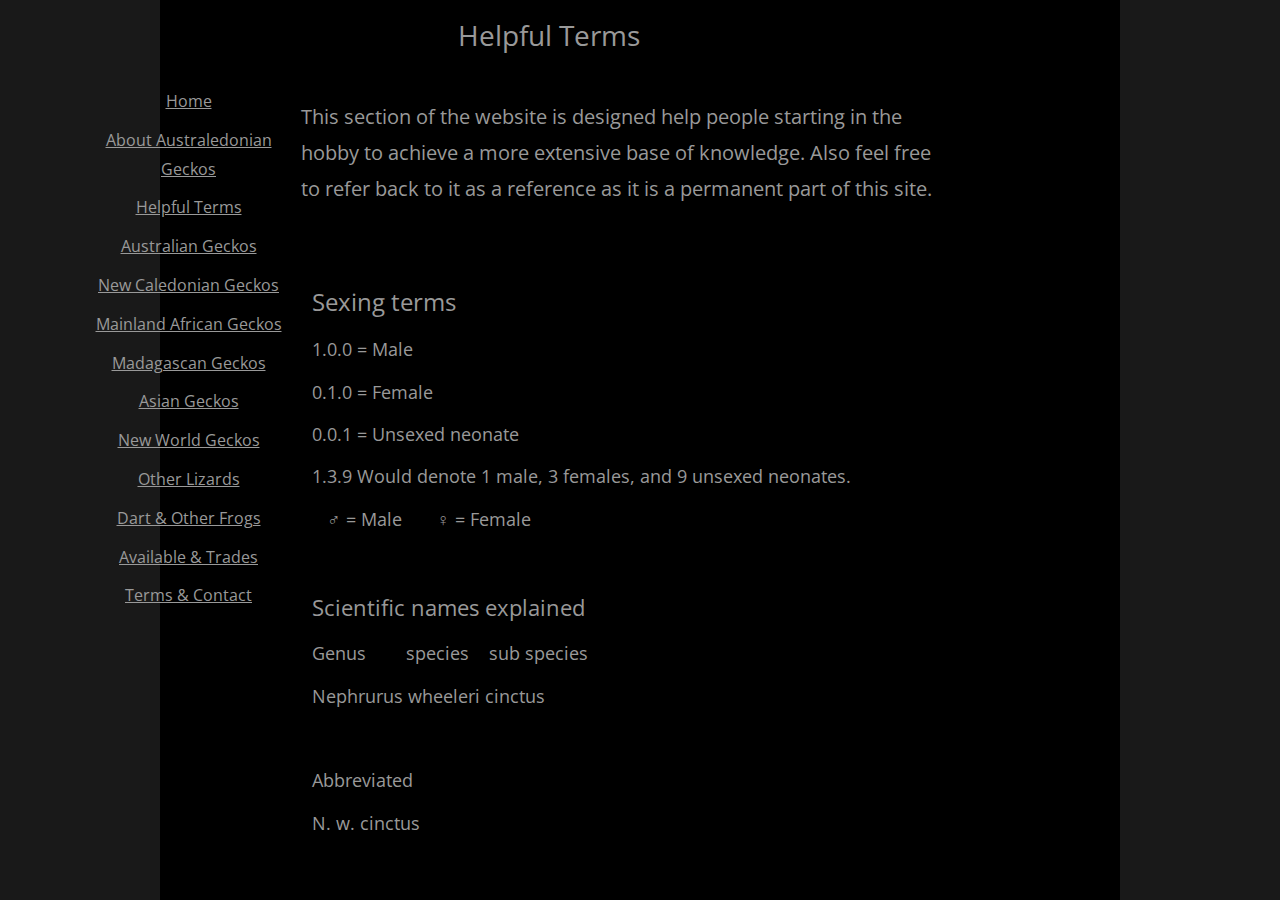
<file: helpful-terms.html>
<!DOCTYPE html>
<html lang="en" dir="ltr" data-tcc-ignore="">
  <head>
    <title>Helpful Terms</title>
    <meta http-equiv="content-type" content="text/html; charset=UTF-8" />
    <meta http-equiv="X-UA-Compatible" content="IE=edge,chrome=1" />
    <link
      rel="stylesheet"
      type="text/css"
      href="https://fonts.googleapis.com/css?family=Fredericka+the+Great|Allura|Amatic+SC|Arizonia|Averia+Sans+Libre|Cabin+Sketch|Francois+One|Jacques+Francois+Shadow|Josefin+Slab|Kaushan+Script|Love+Ya+Like+A+Sister|Merriweather|Offside|Open+Sans|Open+Sans+Condensed|Oswald|Over+the+Rainbow|Pacifico|Romanesco|Sacramento|Seaweed+Script|Special+Elite"
    />
    <link
      rel="stylesheet"
      type="text/css"
      href="https://fonts.googleapis.com/css?family=Open+Sans"
    />
    <link rel="stylesheet" type="text/css" href="site.css" />
    <script>
      if (typeof $sf === "undefined") {
        $sf = {
          baseUrl: "./assets",
          skin: "app",
          preload: 0,
          require: {
            jquery: "./assets/jq.js",
            paths: {
              wsbcore: "common/wsb/core",
              knockout: "libs/knockout/knockout"
            }
          }
        };
      }
    </script>
    <script id="duel" src="./assets/duel.js"></script>
    <script>
      define("jquery", ["jq!starfield/jquery.mod"], function(m) {
        return m;
      });
      define("appconfig", [], { documentDownloadBaseUrl: "./images" });
    </script>
    <meta http-equiv="Content-Location" content="helpful-terms.html" />
    <meta
      name="generator"
      content="Starfield Technologies; Go Daddy Website Builder 7.0.5350"
    />
    <meta property="og:type" content="website" />
    <meta property="og:title" content="Helpful Terms" />
    <meta
      property="og:site_name"
      content="Austaledonian Geckos and Dart Frogs"
    />
    <meta
      property="og:url"
      content="http://australedonian.com/helpful-terms.html"
    />
  </head>
  <body>
    <style type="text/css">
      #wsb-element-00000000-0000-0000-0000-000029297403 {
        top: 270px;
        left: 152px;
        position: absolute;
        z-index: 16;
      }
      #wsb-element-00000000-0000-0000-0000-000029297403 .txt {
        width: 605px;
        height: 5276px;
      }
      #wsb-element-00000000-0000-0000-0000-000028783538 {
        top: 0px;
        left: 298px;
        position: absolute;
        z-index: 11;
      }
      #wsb-element-00000000-0000-0000-0000-000028783538 .txt {
        width: 300px;
        height: 129px;
      }
      #wsb-element-00000000-0000-0000-0000-000028796497 {
        top: 77px;
        left: -94px;
        position: absolute;
        z-index: 14;
      }
      #wsb-element-00000000-0000-0000-0000-000028796497 {
        width: 245px;
        height: 408px;
      }
      #wsb-element-00000000-0000-0000-0000-000029295800 {
        top: 89px;
        left: 141px;
        position: absolute;
        z-index: 15;
      }
      #wsb-element-00000000-0000-0000-0000-000029295800 .txt {
        width: 640px;
        height: 246px;
      }
    </style>
    <div
      class="wsb-canvas body"
      style="background-color: #191919; background-position-x: center; background-position-y: top; background-position: center top; background-repeat: no-repeat; position: fixed; top: 0; bottom: 0; left: 0; right: 0; width: 100%; height: 100%; overflow: hidden;"
    >
      <div
        class="wsb-canvas-page-container"
        style="position: absolute; top: 0; bottom: 0; left: 0; right: 0; width: 100%; height: 100%; overflow: auto;"
      >
        <div
          id="wsb-canvas-template-page"
          class="wsb-canvas-page page"
          style="height: 5561px; margin: auto; width: 960px; background-color: #000000; position: relative; margin-top: 0px"
        >
          <div id="wsb-canvas-template-container" style="position: absolute;">
            <div
              id="wsb-element-00000000-0000-0000-0000-000029297403"
              class="wsb-element-text"
              data-type="element"
            >
              <div class="txt ">
                <p>
                  <span style="font-size: 24px;"
                    >Sexing terms<span style="font-size: 18px;"></span></span
                  ><br />
                </p>
                <p>
                  <font size="4"
                    ><span style="line-height: 32px;">1.0.0 = Male</span></font
                  >
                </p>
                <p>
                  <font size="4"
                    ><span style="line-height: 32px;"
                      >0.1.0 = Female</span
                    ></font
                  ><br />
                </p>
                <p>
                  <font size="4"
                    ><span style="line-height: 32px;"
                      >0.0.1 = Unsexed neonate<span style="font-size: 18px;"
                        >&nbsp;</span
                      ></span
                    ></font
                  ><br />
                </p>
                <p>
                  <font size="4"
                    ><span style="line-height: 32px;"
                      >​1.3.9 Would denote 1 male, 3 females, and 9 unsexed
                      neonates.</span
                    ></font
                  ><br />
                </p>
                <p>
                  <font size="4"
                    ><span style="line-height: 32px;"
                      >​ &nbsp;&nbsp;♂ = Male &nbsp; &nbsp; &nbsp;&nbsp;♀ =
                      Female</span
                    ></font
                  ><br />
                </p>
                <p>
                  <font size="4"><span style="line-height: 32px;"></span></font
                  ><br />
                </p>
                <p>
                  <span style="font-size: 22px;"
                    >Scientific names explained</span
                  ><br />
                </p>
                <p>
                  <font size="4"
                    ><span style="line-height: 32px;"
                      >Genus &nbsp; &nbsp; &nbsp; &nbsp;species &nbsp; &nbsp;sub
                      species&nbsp;</span
                    ></font
                  >
                </p>
                <p>
                  <font size="4"
                    ><span style="line-height: 32px;"
                      >Nephrurus wheeleri cinctus</span
                    ></font
                  >
                </p>
                <p>
                  <font size="4"><span style="line-height: 32px;"></span></font
                  ><br />
                </p>
                <p>
                  <font size="4"
                    ><span style="line-height: 32px;">Abbreviated</span></font
                  ><br />
                </p>
                <p>
                  <font size="4"
                    ><span style="line-height: 32px;">N. w. cinctus</span></font
                  ><br />
                </p>
                <p>
                  <font size="4"><span style="line-height: 32px;"></span></font
                  ><br />
                </p>
                <p>
                  <font size="4"
                    ><span style="line-height: 32px;"
                      >When the genus has changed sometimes it is denoted
                      as</span
                    ></font
                  ><br />
                </p>
                <p>
                  <font size="4"
                    ><span style="line-height: 32px;"
                      >Nephrurus (Underwoodisaurus) milii</span
                    ></font
                  ><br />
                </p>
                <p>
                  <font size="4"
                    ><span style="line-height: 32px;"
                      >The genus that is in parenthesis is the one that has been
                      changed. The one to the left of it is the current one
                      being used. This is usually used when a change is recent
                      and not yet well known.</span
                    ></font
                  ><br />
                </p>
                <p>
                  <font size="4"><span style="line-height: 32px;"></span></font
                  ><br />
                </p>
                <p>
                  <font size="4"
                    ><span style="line-height: 32px;"
                      >When a genus is referred to as monotypic it means there
                      is only one species assigned to it. Monotypic means only
                      one of.</span
                    ></font
                  ><br />
                </p>
                <p>
                  <font size="4"><span style="line-height: 32px;"></span></font
                  ><br />
                </p>
                <p>
                  <font size="4"
                    ><span style="line-height: 32px;"
                      >The plural form of genus is genera.</span
                    ></font
                  ><br />
                </p>
                <p>
                  <font size="4"><span style="line-height: 32px;"></span></font
                  ><span style="font-size: 24px;">​Other terms</span><br />
                </p>
                <p>
                  <font size="4"
                    ><span style="line-height: 32px;"
                      >Morph = A physically different looking member of the same
                      species or&nbsp;sub species.</span
                    ></font
                  >
                </p>
                <p>
                  <font size="4"
                    ><span style="line-height: 32px;"
                      >Hybrid = Offspring produced from two different species or
                      sub species in rarer &nbsp;cases hybrids can also occur
                      from two different&nbsp;genera.</span
                    ></font
                  ><br />
                </p>
                <p>
                  <font size="4"
                    ><span style="line-height: 32px;"
                      >Sexually dimorphic = Members of the opposite sex
                      that&nbsp;are visually unique from&nbsp;each
                      other.&nbsp;</span
                    ></font
                  ><br />
                </p>
                <p>
                  <font size="4"
                    ><span style="line-height: 32px;"
                      >Sexually dichromatic = Members of the opposite sex that
                      are distinguished by color differences.&nbsp;</span
                    ></font
                  ><br />
                </p>
                <p>
                  <font size="4"
                    ><span style="line-height: 32px;"
                      >TL = Total&nbsp;length Which means the measurement from
                      the tip of the snout&nbsp;strait to the end of the
                      tail.</span
                    ></font
                  ><br />
                </p>
                <p>
                  <font size="4"><span style="line-height: 32px;"></span></font
                  >SVL = Snout vent length which means the measurement from the
                  tip of the snout to the vent or cloaca just before&nbsp;where
                  the tail begins.&nbsp;
                </p>
                <p>Cranial = Head&nbsp;</p>
                <p>Dorsal = Top side</p>
                <p>Lateral = Side</p>
                <p>Medial = Center</p>
                <p>Ventral = Under side&nbsp;</p>
                <p>Caudal = Tail&nbsp;</p>
                <p>Proximal = Near</p>
                <p>Distal = Far</p>
                <p>Caudal Autotomy = Loss of the tail</p>
                <p>Ecdysis = Shedding of the skin.</p>
                <p>
                  Lamellae = Lamellae (fine plates) on the undersides of the
                  toes. Each&nbsp;lamella&nbsp;is made up of brush like setae.
                  The tips of each seta divide hundreds of times into tiny
                  spatulae (spoon-shaped strands) which allows many species of
                  geckos and anoles to cling to vertical&nbsp;surfaces.&nbsp;
                </p>
                <p>Neonate = Baby</p>
                <p>
                  Juvenile = Young animal that is typically to young to sex.
                </p>
                <p>
                  Sub Adult = Old enough to be sexed but not full grown yet.
                </p>
                <p>
                  Adult = Mature animal capable of reproducing or being past the
                  reproductive stage.&nbsp;
                </p>
                <p>
                  Ectotherm = A species that needs to attain heat from a
                  external source to function.
                </p>
                <p>
                  Thermoregulate = The action of using a external heat source to
                  function.
                </p>
                <p>
                  UV&nbsp;= Ultra violet light&nbsp;which is composed of UVC,
                  UVB, and UVA.
                </p>
                <p>
                  UVC&nbsp;= Wave lengths of 200- 260 nanometers (nm) and is
                  harmful to the epidermis and cornea.
                </p>
                <p>
                  UVB = Wave lengths of 260- 320 nm and is needed in most
                  diurnal&nbsp;reptiles to process vitamin D3 which in turn
                  helps them metabolize Calcium preventing MBD or metabolic bone
                  disease.&nbsp;
                </p>
                <p>
                  UVA = Wave lengths of 320- 400 nm which does seam to help with
                  vision in some reptiles.
                </p>
                <p>Wave lengths of 400- 750 nm is the spectrum we see in.</p>
                <p>
                  Photo period = The amount of time exposed to light and dark
                  per day.
                </p>
                <p>
                  Cycling = This is crucial in long term success of breeding
                  most species. It typically involves a one to three&nbsp;month
                  period of cooler temps, shorter hours of light in a day,
                  sometimes separating males, and sometimes altering humidity
                  levels as well.
                </p>
                <p>
                  Basking or Hot spot = The warmer area in an enclosure that the
                  inhabitant thermoregulates at.
                </p>
                <p>
                  Cool end = The opposite side of the enclosure from the basking
                  or hot spot that has a lower temperature.
                </p>
                <p>
                  Thermal gradient = The area between that basking spot and the
                  cool end required by most reptiles.
                </p>
                <p>
                  Ambient temperature = The&nbsp;temperature with in a given
                  area.
                </p>
                <p>Diurnal = Day active.</p>
                <p>Crepuscular = Active dusk and or dawn.</p>
                <p>Nocturnal = Night active.</p>
                <p>Aestivation = A period of inactivity during heat.</p>
                <p>Brumation = A period of inactivity during cold.</p>
                <p>
                  Hibernation = A period of inactivity were the metabolism slows
                  considerably and the animal&nbsp;becomes inactive&nbsp;usually
                  for a entire season.
                </p>
                <p>
                  CB = Captive bred. Bred and produced in captivity. Typically
                  the highest quality animals.
                </p>
                <p>
                  CR = Captive ranched. Typically bred in the origin of the
                  species and then exported.
                </p>
                <p>WC = Wild caught. Collected from the wild.</p>
                <p>Field collected = Collected from the wild.</p>
                <p>
                  TSD = Temperature dependent sex determination. A phenomenon
                  with crocodilians, turtles/tortoises, and most lizards were
                  the gender of the offspring is determined by the temperature
                  they are incubated at. This has also been recently documented
                  with a species of frog Theloderma corticale the Vietnamese
                  Mossy Frog where cold temperatures produce females.
                </p>
                <p>
                  GSD = Genetic sex determination. A phenomenon with snakes and
                  most amphibians, and some lizards where the sex of the
                  offspring is determined by the parents genetics.&nbsp;
                </p>
                <p>
                  Parthenogenetic = Reproduction without the fertilisation
                  of&nbsp;a male.
                </p>
                <p>Oviparous = Lays eggs.</p>
                <p>
                  Ovoviviparous = Eggs develop&nbsp;in the females and she gives
                  birth to live offspring.
                </p>
                <p>
                  Viviparous = Offspring develop&nbsp;in the female and she
                  gives live birth to them.
                </p>
                <p>Clutch = A group of eggs laid by a female.&nbsp;</p>
                <p>Litter = A group of live offspring given by a female.</p>
                <p>Insectivore = A species that consumes insects.</p>
                <p>Carnivore = A species that consumes Flesh.</p>
                <p>
                  Omnivore = A species
                  that&nbsp;consumes&nbsp;&nbsp;animal&nbsp;and plant matter.
                </p>
                <p>Herbivore = A species that consumes&nbsp;plant matter.</p>
                <p>Frugivore = A species that consumes fruit.</p>
                <p>Poison = Something toxic that is consumed.</p>
                <p>Venom = Something toxic that is injected.&nbsp;</p>
                <p><br /></p>
                <p><br /></p>
                <p><br /></p>
                <p><br /></p>
                <p><br /></p>
                <p><br /></p>
                <p><br /></p>
                <p><br /></p>
                <p><br /></p>
                <p><br /></p>
                <p><br /></p>
                <p><br /></p>
                <p>
                  <font size="4"><span style="line-height: 32px;"></span></font
                  ><br />
                </p>
                <p>
                  <font size="4"><span style="line-height: 32px;"></span></font
                  ><br />
                </p>
                <p><br /></p>
                <p><span style="font-size: 24px;"></span><br /></p>
                <p><span style="font-size: 24px;"></span><br /></p>
                <p>
                  <font size="4"><span style="line-height: 32px;"></span></font
                  ><br />
                </p>
                <p>
                  <font size="4"><span style="line-height: 32px;"></span></font
                  ><br />
                </p>
                <p><br /></p>
                <p>
                  <span style="line-height: 32px; font-size: large;"></span
                  ><br />
                </p>
                <p>
                  <span style="line-height: 32px; font-size: large;"></span
                  ><br />
                </p>
                <p>
                  <font size="4"><span style="line-height: 32px;">​</span></font
                  ><br />
                </p>
                <p><br /></p>
                <p>
                  <font size="4"><span style="line-height: 32px;"></span></font
                  ><span style="font-size: 18px;">​</span><br />
                </p>
                <p>
                  <font size="4"><span style="line-height: 32px;">​</span></font
                  ><br />
                </p>
              </div>
            </div>
            <div
              id="wsb-element-00000000-0000-0000-0000-000028783538"
              class="wsb-element-text"
              data-type="element"
            >
              <div class="txt ">
                <p>
                  <span style="font-size: 28px;">​Helpful Terms</span><br />
                </p>
              </div>
            </div>
            <div
              id="wsb-element-00000000-0000-0000-0000-000028796497"
              class="wsb-element-navigation"
              data-type="element"
            >
              <div
                style="width: 245px; height: 408px;"
                class="wsb-nav nav_simple nav-text-center nav-vertical nav-btn-stretch wsb-navigation-rendered-top-level-container"
                id="wsb-nav-00000000-0000-0000-0000-000028796497"
              >
                <style>
                  #wsb-nav-00000000-0000-0000-0000-000028796497.wsb-navigation-rendered-top-level-container
                    ul
                    > li:hover,
                  #wsb-nav-00000000-0000-0000-0000-000028796497.wsb-navigation-rendered-top-level-container
                    ul
                    > li:hover
                    > a,
                  #wsb-nav-00000000-0000-0000-0000-000028796497.wsb-navigation-rendered-top-level-container
                    ul
                    > li.active:hover,
                  #wsb-nav-00000000-0000-0000-0000-000028796497.wsb-navigation-rendered-top-level-container
                    ul
                    > li.active
                    > a:hover,
                  #wsb-nav-00000000-0000-0000-0000-000028796497.wsb-navigation-rendered-top-level-container
                    ul
                    > li.active
                    .nav-subnav
                    li:hover,
                  #wsb-nav-00000000-0000-0000-0000-000028796497.wsb-navigation-rendered-top-level-container
                    ul
                    > li.active
                    .nav-subnav
                    li:hover
                    > a {
                    background-color: !important;
                    color: !important;
                  }
                </style>
                <ul class="wsb-navigation-rendered-top-level-menu ">
                  <li style="width: ">
                    <a
                      href="index.html"
                      target=""
                      data-title="Home"
                      data-pageid="00000000-0000-0000-0000-000003632844"
                      data-url="index.html"
                      >Home</a
                    >
                  </li>
                  <li style="width: ">
                    <a
                      href="about-australedonian-geckos.html"
                      target=""
                      data-title="About Australedonian Geckos"
                      data-pageid="00000000-0000-0000-0000-000003633245"
                      data-url="about-australedonian-geckos.html"
                      >About Australedonian Geckos</a
                    >
                  </li>
                  <li style="width: " class="active">
                    <a
                      href="helpful-terms.html"
                      target=""
                      data-title="Helpful Terms"
                      data-pageid="00000000-0000-0000-0000-000028732492"
                      data-url="helpful-terms.html"
                      >Helpful Terms</a
                    >
                  </li>
                  <li style="width: ">
                    <a
                      href="available-and-wanted-trades.html"
                      target=""
                      data-title="Australian Geckos"
                      data-pageid="00000000-0000-0000-0000-000028733624"
                      data-url="available-and-wanted-trades.html"
                      >Australian Geckos</a
                    >
                  </li>
                  <li style="width: ">
                    <a
                      href="new-caledonian-geckos-1.html"
                      target=""
                      data-title="New Caledonian Geckos"
                      data-pageid="00000000-0000-0000-0000-000028733284"
                      data-url="new-caledonian-geckos-1.html"
                      >New Caledonian Geckos</a
                    >
                  </li>
                  <li style="width: ">
                    <a
                      href="mainland-african-geckos-1.html"
                      target=""
                      data-title="Mainland African Geckos"
                      data-pageid="00000000-0000-0000-0000-000028733534"
                      data-url="mainland-african-geckos-1.html"
                      >Mainland African Geckos</a
                    >
                  </li>
                  <li style="width: ">
                    <a
                      href="madagascan-geckos.html"
                      target=""
                      data-title="Madagascan Geckos"
                      data-pageid="00000000-0000-0000-0000-000028733505"
                      data-url="madagascan-geckos.html"
                      >Madagascan Geckos</a
                    >
                  </li>
                  <li style="width: ">
                    <a
                      href="asian-geckos.html"
                      target=""
                      data-title="Asian Geckos"
                      data-pageid="00000000-0000-0000-0000-000110823878"
                      data-url="asian-geckos.html"
                      >Asian Geckos</a
                    >
                  </li>
                  <li style="width: ">
                    <a
                      href="new-world-geckos.html"
                      target=""
                      data-title="New World Geckos"
                      data-pageid="00000000-0000-0000-0000-000110824782"
                      data-url="new-world-geckos.html"
                      >New World Geckos</a
                    >
                  </li>
                  <li style="width: ">
                    <a
                      href="other-lizards-1.html"
                      target=""
                      data-title="Other Lizards"
                      data-pageid="00000000-0000-0000-0000-000110825573"
                      data-url="other-lizards-1.html"
                      >Other Lizards</a
                    >
                  </li>
                  <li style="width: ">
                    <a
                      href="dart---other-frogs.html"
                      target=""
                      data-title="Dart &amp; Other Frogs"
                      data-pageid="00000000-0000-0000-0000-000110826397"
                      data-url="dart---other-frogs.html"
                      >Dart &amp; Other Frogs</a
                    >
                  </li>
                  <li style="width: ">
                    <a
                      href="available---trades.html"
                      target=""
                      data-title="Available &amp; Trades"
                      data-pageid="00000000-0000-0000-0000-000110827346"
                      data-url="available---trades.html"
                      >Available &amp; Trades</a
                    >
                  </li>
                  <li style="width: ">
                    <a
                      href="terms---contact.html"
                      target=""
                      data-title="Terms &amp; Contact"
                      data-pageid="00000000-0000-0000-0000-000110828247"
                      data-url="terms---contact.html"
                      >Terms &amp; Contact</a
                    >
                  </li>
                </ul>
              </div>
            </div>
            <div
              id="wsb-element-00000000-0000-0000-0000-000029295800"
              class="wsb-element-text"
              data-type="element"
            >
              <div class="txt ">
                <p>
                  <span style="font-size: 20px;"
                    >This section of the website is designed help&nbsp;people
                    starting in the hobby to achieve a more extensive base of
                    knowledge. Also feel free to refer back to it as a reference
                    as it is a permanent part of this site.&nbsp;</span
                  >
                </p>
                <p><span style="font-size: 20px;"></span></p>
              </div>
            </div>
          </div>
        </div>
        <div
          id="wsb-canvas-template-footer"
          class="wsb-canvas-page-footer footer"
          style="margin: auto; min-height:100px; height: 100px; width: 960px; position: relative;"
        >
          <div
            id="wsb-canvas-template-footer-container"
            class="footer-container"
            style="position: absolute"
          ></div>
        </div>
        <div
          class="view-as-mobile"
          style="padding:10px;position:relative;text-align:center;display:none;"
        >
          <a href="helpful-terms.html#" onclick="return false;"
            >View on Mobile</a
          >
        </div>
      </div>
    </div>
    <script type="text/javascript">
      require(["jquery", "cookiemanager", "iebackground"], function(
        $,
        cookieManager,
        bg
      ) {
        if (cookieManager.getCookie("WSB.ForceDesktop")) {
          $(".view-as-mobile", ".wsb-canvas-page-container")
            .show()
            .find("a")
            .bind("click", function() {
              cookieManager.eraseCookie("WSB.ForceDesktop");
              window.location.reload(true);
            });
        }
        bg.fixBackground();
      });</script>
  </body>
</html>
</file>
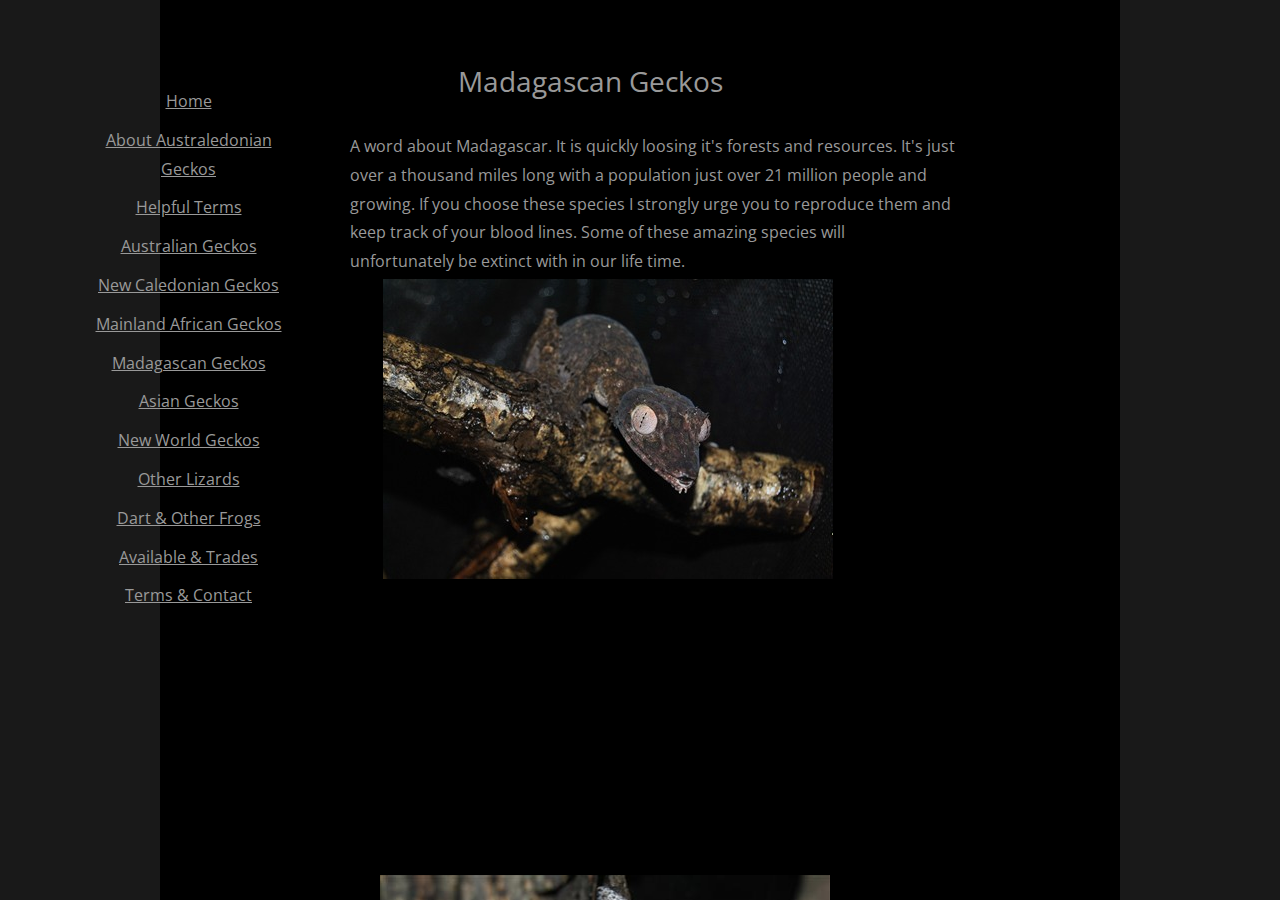
<file: madagascan-geckos.html>
<!DOCTYPE html>
<html lang="en" dir="ltr" data-tcc-ignore="">
  <head>
    <title>Madagascan Geckos</title>
    <meta http-equiv="content-type" content="text/html; charset=UTF-8" />
    <meta http-equiv="X-UA-Compatible" content="IE=edge,chrome=1" />
    <link
      rel="stylesheet"
      type="text/css"
      href="https://fonts.googleapis.com/css?family=Fredericka+the+Great|Allura|Amatic+SC|Arizonia|Averia+Sans+Libre|Cabin+Sketch|Francois+One|Jacques+Francois+Shadow|Josefin+Slab|Kaushan+Script|Love+Ya+Like+A+Sister|Merriweather|Offside|Open+Sans|Open+Sans+Condensed|Oswald|Over+the+Rainbow|Pacifico|Romanesco|Sacramento|Seaweed+Script|Special+Elite"
    />
    <link
      rel="stylesheet"
      type="text/css"
      href="https://fonts.googleapis.com/css?family=Open+Sans"
    />
    <link rel="stylesheet" type="text/css" href="site.css" />
    <script>
      if (typeof $sf === "undefined") {
        $sf = {
          baseUrl: "./assets",
          skin: "app",
          preload: 0,
          require: {
            jquery: "./assets/jq.js",
            paths: {
              wsbcore: "common/wsb/core",
              knockout: "libs/knockout/knockout"
            }
          }
        };
      }
    </script>
    <script id="duel" src="./assets/duel.js"></script>
    <script>
      define("jquery", ["jq!starfield/jquery.mod"], function(m) {
        return m;
      });
      define("appconfig", [], { documentDownloadBaseUrl: "./images" });
    </script>
    <meta http-equiv="Content-Location" content="madagascan-geckos.html" />
    <meta
      name="generator"
      content="Starfield Technologies; Go Daddy Website Builder 7.0.5350"
    />
    <meta property="og:type" content="website" />
    <meta property="og:title" content="Madagascan Geckos" />
    <meta
      property="og:site_name"
      content="Austaledonian Geckos and Dart Frogs"
    />
    <meta
      property="og:url"
      content="http://australedonian.com/madagascan-geckos.html"
    />
    <meta
      property="og:image"
      content="./images/56c6b157d6b6ff16f3889a812789ff89"
    />
  </head>
  <body>
    <style type="text/css">
      #wsb-element-00000000-0000-0000-0000-000492481605 {
        top: 8163px;
        left: 273px;
        position: absolute;
        z-index: 53;
      }
      #wsb-element-00000000-0000-0000-0000-000492481605 .wsb-image-inner {
      }
      #wsb-element-00000000-0000-0000-0000-000492481605 .wsb-image-inner div {
        width: 450px;
        height: 300px;
        position: relative;
        overflow: hidden;
      }
      #wsb-element-00000000-0000-0000-0000-000492481605 img {
        position: absolute;
      }
      #wsb-element-00000000-0000-0000-0000-000492474807 {
        top: 3597.989929199px;
        left: 240px;
        position: absolute;
        z-index: 52;
      }
      #wsb-element-00000000-0000-0000-0000-000492474807 .txt {
        width: 418px;
        height: 327px;
      }
      #wsb-element-00000000-0000-0000-0000-000032074116 {
        top: 6884px;
        left: 276px;
        position: absolute;
        z-index: 34;
      }
      #wsb-element-00000000-0000-0000-0000-000032074116 .txt {
        width: 424px;
        height: 154px;
      }
      #wsb-element-00000000-0000-0000-0000-000032072698 {
        top: 6584.000030518px;
        left: 263px;
        position: absolute;
        z-index: 33;
      }
      #wsb-element-00000000-0000-0000-0000-000032072698 .wsb-image-inner {
      }
      #wsb-element-00000000-0000-0000-0000-000032072698 .wsb-image-inner div {
        width: 450px;
        height: 300px;
        position: relative;
        overflow: hidden;
      }
      #wsb-element-00000000-0000-0000-0000-000032072698 img {
        position: absolute;
      }
      #wsb-element-00000000-0000-0000-0000-000032067809 {
        top: 5022px;
        left: 228px;
        position: absolute;
        z-index: 27;
      }
      #wsb-element-00000000-0000-0000-0000-000032067809 .wsb-image-inner {
      }
      #wsb-element-00000000-0000-0000-0000-000032067809 .wsb-image-inner div {
        width: 450px;
        height: 300px;
        position: relative;
        overflow: hidden;
      }
      #wsb-element-00000000-0000-0000-0000-000032067809 img {
        position: absolute;
      }
      #wsb-element-00000000-0000-0000-0000-000032064926 {
        top: 4419px;
        left: 315px;
        position: absolute;
        z-index: 25;
      }
      #wsb-element-00000000-0000-0000-0000-000032064926 .wsb-image-inner {
      }
      #wsb-element-00000000-0000-0000-0000-000032064926 .wsb-image-inner div {
        width: 229px;
        height: 300px;
        position: relative;
        overflow: hidden;
      }
      #wsb-element-00000000-0000-0000-0000-000032064926 img {
        position: absolute;
      }
      #wsb-element-00000000-0000-0000-0000-000032054545 {
        top: 1979px;
        left: 226px;
        position: absolute;
        z-index: 21;
      }
      #wsb-element-00000000-0000-0000-0000-000032054545 .wsb-image-inner {
      }
      #wsb-element-00000000-0000-0000-0000-000032054545 .wsb-image-inner div {
        width: 450px;
        height: 300px;
        position: relative;
        overflow: hidden;
      }
      #wsb-element-00000000-0000-0000-0000-000032054545 img {
        position: absolute;
      }
      #wsb-element-00000000-0000-0000-0000-000032046935 {
        top: 579px;
        left: 220px;
        position: absolute;
        z-index: 17;
      }
      #wsb-element-00000000-0000-0000-0000-000032046935 .wsb-image-inner {
      }
      #wsb-element-00000000-0000-0000-0000-000032046935 .wsb-image-inner div {
        width: 450px;
        height: 300px;
        position: relative;
        overflow: hidden;
      }
      #wsb-element-00000000-0000-0000-0000-000032046935 img {
        position: absolute;
      }
      #wsb-element-00000000-0000-0000-0000-000032045506 {
        top: 122px;
        left: 190px;
        position: absolute;
        z-index: 15;
      }
      #wsb-element-00000000-0000-0000-0000-000032045506 .txt {
        width: 614px;
        height: 154px;
      }
      #wsb-element-00000000-0000-0000-0000-000492484427 {
        top: 8771px;
        left: 286px;
        position: absolute;
        z-index: 55;
      }
      #wsb-element-00000000-0000-0000-0000-000492484427 .wsb-image-inner {
      }
      #wsb-element-00000000-0000-0000-0000-000492484427 .wsb-image-inner div {
        width: 450px;
        height: 300px;
        position: relative;
        overflow: hidden;
      }
      #wsb-element-00000000-0000-0000-0000-000492484427 img {
        position: absolute;
      }
      #wsb-element-00000000-0000-0000-0000-000492482188 {
        top: 8463px;
        left: 292px;
        position: absolute;
        z-index: 54;
      }
      #wsb-element-00000000-0000-0000-0000-000492482188 .txt {
        width: 418px;
        height: 298px;
      }
      #wsb-element-00000000-0000-0000-0000-000032072498 {
        top: 6430px;
        left: 273px;
        position: absolute;
        z-index: 32;
      }
      #wsb-element-00000000-0000-0000-0000-000032072498 .txt {
        width: 385px;
        height: 154px;
      }
      #wsb-element-00000000-0000-0000-0000-000032071044 {
        top: 6140.989761353px;
        left: 346px;
        position: absolute;
        z-index: 31;
      }
      #wsb-element-00000000-0000-0000-0000-000032071044 .wsb-image-inner {
      }
      #wsb-element-00000000-0000-0000-0000-000032071044 .wsb-image-inner div {
        width: 202px;
        height: 300px;
        position: relative;
        overflow: hidden;
      }
      #wsb-element-00000000-0000-0000-0000-000032071044 img {
        position: absolute;
      }
      #wsb-element-00000000-0000-0000-0000-000032067810 {
        top: 4719.00012207px;
        left: 245px;
        position: absolute;
        z-index: 26;
      }
      #wsb-element-00000000-0000-0000-0000-000032067810 .txt {
        width: 416px;
        height: 318px;
      }
      #wsb-element-00000000-0000-0000-0000-000032050830 {
        top: 1184px;
        left: 231px;
        position: absolute;
        z-index: 19;
      }
      #wsb-element-00000000-0000-0000-0000-000032050830 .txt {
        width: 426px;
        height: 528px;
      }
      #wsb-element-00000000-0000-0000-0000-000028785158 {
        top: 46px;
        left: 298px;
        position: absolute;
        z-index: 11;
      }
      #wsb-element-00000000-0000-0000-0000-000028785158 .txt {
        width: 300px;
        height: 129px;
      }
      #wsb-element-00000000-0000-0000-0000-000028796497 {
        top: 77px;
        left: -94px;
        position: absolute;
        z-index: 14;
      }
      #wsb-element-00000000-0000-0000-0000-000028796497 {
        width: 245px;
        height: 408px;
      }
      #wsb-element-00000000-0000-0000-0000-000534629928 {
        top: 10034.999481201px;
        left: 312px;
        position: absolute;
        z-index: 93;
      }
      #wsb-element-00000000-0000-0000-0000-000534629928 .txt {
        width: 413px;
        height: 154px;
      }
      #wsb-element-00000000-0000-0000-0000-000360467748 {
        top: 7851px;
        left: 292px;
        position: absolute;
        z-index: 40;
      }
      #wsb-element-00000000-0000-0000-0000-000360467748 .txt {
        width: 423px;
        height: 337px;
      }
      #wsb-element-00000000-0000-0000-0000-000360467747 {
        top: 7053px;
        left: 263px;
        position: absolute;
        z-index: 41;
      }
      #wsb-element-00000000-0000-0000-0000-000360467747 .wsb-image-inner {
      }
      #wsb-element-00000000-0000-0000-0000-000360467747 .wsb-image-inner div {
        width: 450px;
        height: 311px;
        position: relative;
        overflow: hidden;
      }
      #wsb-element-00000000-0000-0000-0000-000360467747 img {
        position: absolute;
      }
      #wsb-element-00000000-0000-0000-0000-000032070199 {
        top: 5321.999725342px;
        left: 238px;
        position: absolute;
        z-index: 28;
      }
      #wsb-element-00000000-0000-0000-0000-000032070199 .txt {
        width: 425px;
        height: 384px;
      }
      #wsb-element-00000000-0000-0000-0000-000032070198 {
        top: 5716px;
        left: 238px;
        position: absolute;
        z-index: 29;
      }
      #wsb-element-00000000-0000-0000-0000-000032070198 .wsb-image-inner {
      }
      #wsb-element-00000000-0000-0000-0000-000032070198 .wsb-image-inner div {
        width: 450px;
        height: 300px;
        position: relative;
        overflow: hidden;
      }
      #wsb-element-00000000-0000-0000-0000-000032070198 img {
        position: absolute;
      }
      #wsb-element-00000000-0000-0000-0000-000032062563 {
        top: 3924.979980469px;
        left: 225px;
        position: absolute;
        z-index: 23;
      }
      #wsb-element-00000000-0000-0000-0000-000032062563 .wsb-image-inner {
      }
      #wsb-element-00000000-0000-0000-0000-000032062563 .wsb-image-inner div {
        width: 450px;
        height: 300px;
        position: relative;
        overflow: hidden;
      }
      #wsb-element-00000000-0000-0000-0000-000032062563 img {
        position: absolute;
      }
      #wsb-element-00000000-0000-0000-0000-000032054177 {
        top: 1712px;
        left: 226px;
        position: absolute;
        z-index: 20;
      }
      #wsb-element-00000000-0000-0000-0000-000032054177 .wsb-image-inner {
      }
      #wsb-element-00000000-0000-0000-0000-000032054177 .wsb-image-inner div {
        width: 450px;
        height: 300px;
        position: relative;
        overflow: hidden;
      }
      #wsb-element-00000000-0000-0000-0000-000032054177 img {
        position: absolute;
      }
      #wsb-element-00000000-0000-0000-0000-000032046299 {
        top: 279px;
        left: 335px;
        position: absolute;
        z-index: 16;
      }
      #wsb-element-00000000-0000-0000-0000-000032046299 .wsb-image-inner {
      }
      #wsb-element-00000000-0000-0000-0000-000032046299 .wsb-image-inner div {
        width: 229px;
        height: 300px;
        position: relative;
        overflow: hidden;
      }
      #wsb-element-00000000-0000-0000-0000-000032046299 img {
        position: absolute;
      }
      #wsb-element-00000000-0000-0000-0000-000533341752 {
        top: 9268px;
        left: 285.989990234px;
        position: absolute;
        z-index: 90;
      }
      #wsb-element-00000000-0000-0000-0000-000533341752 .wsb-image-inner {
      }
      #wsb-element-00000000-0000-0000-0000-000533341752 .wsb-image-inner div {
        width: 450px;
        height: 300px;
        position: relative;
        overflow: hidden;
      }
      #wsb-element-00000000-0000-0000-0000-000533341752 img {
        position: absolute;
      }
      #wsb-element-00000000-0000-0000-0000-000492484762 {
        top: 9070.999603271px;
        left: 304px;
        position: absolute;
        z-index: 56;
      }
      #wsb-element-00000000-0000-0000-0000-000492484762 .txt {
        width: 415px;
        height: 183px;
      }
      #wsb-element-00000000-0000-0000-0000-000360467746 {
        top: 7364px;
        left: 279px;
        position: absolute;
        z-index: 42;
      }
      #wsb-element-00000000-0000-0000-0000-000360467746 .txt {
        width: 421px;
        height: 183px;
      }
      #wsb-element-00000000-0000-0000-0000-000360456534 {
        top: 7551px;
        left: 273px;
        position: absolute;
        z-index: 39;
      }
      #wsb-element-00000000-0000-0000-0000-000360456534 .wsb-image-inner {
      }
      #wsb-element-00000000-0000-0000-0000-000360456534 .wsb-image-inner div {
        width: 450px;
        height: 300px;
        position: relative;
        overflow: hidden;
      }
      #wsb-element-00000000-0000-0000-0000-000360456534 img {
        position: absolute;
      }
      #wsb-element-00000000-0000-0000-0000-000360432859 {
        top: 2726px;
        left: 223px;
        position: absolute;
        z-index: 37;
      }
      #wsb-element-00000000-0000-0000-0000-000360432859 .wsb-image-inner {
      }
      #wsb-element-00000000-0000-0000-0000-000360432859 .wsb-image-inner div {
        width: 450px;
        height: 300px;
        position: relative;
        overflow: hidden;
      }
      #wsb-element-00000000-0000-0000-0000-000360432859 img {
        position: absolute;
      }
      #wsb-element-00000000-0000-0000-0000-000032064485 {
        top: 4224.970001221px;
        left: 235px;
        position: absolute;
        z-index: 24;
      }
      #wsb-element-00000000-0000-0000-0000-000032064485 .txt {
        width: 428px;
        height: 183px;
      }
      #wsb-element-00000000-0000-0000-0000-000032050831 {
        top: 875px;
        left: 220px;
        position: absolute;
        z-index: 18;
      }
      #wsb-element-00000000-0000-0000-0000-000032050831 .wsb-image-inner {
      }
      #wsb-element-00000000-0000-0000-0000-000032050831 .wsb-image-inner div {
        width: 450px;
        height: 300px;
        position: relative;
        overflow: hidden;
      }
      #wsb-element-00000000-0000-0000-0000-000032050831 img {
        position: absolute;
      }
      #wsb-element-00000000-0000-0000-0000-000534628830 {
        top: 9735px;
        left: 293px;
        position: absolute;
        z-index: 92;
      }
      #wsb-element-00000000-0000-0000-0000-000534628830 .wsb-image-inner {
      }
      #wsb-element-00000000-0000-0000-0000-000534628830 .wsb-image-inner div {
        width: 450px;
        height: 300px;
        position: relative;
        overflow: hidden;
      }
      #wsb-element-00000000-0000-0000-0000-000534628830 img {
        position: absolute;
      }
      #wsb-element-00000000-0000-0000-0000-000534616134 {
        top: 9567.999694824px;
        left: 303.989990234px;
        position: absolute;
        z-index: 91;
      }
      #wsb-element-00000000-0000-0000-0000-000534616134 .txt {
        width: 415px;
        height: 154px;
      }
      #wsb-element-00000000-0000-0000-0000-000492473707 {
        top: 3297.999816895px;
        left: 223px;
        position: absolute;
        z-index: 51;
      }
      #wsb-element-00000000-0000-0000-0000-000492473707 .wsb-image-inner {
      }
      #wsb-element-00000000-0000-0000-0000-000492473707 .wsb-image-inner div {
        width: 450px;
        height: 300px;
        position: relative;
        overflow: hidden;
      }
      #wsb-element-00000000-0000-0000-0000-000492473707 img {
        position: absolute;
      }
      #wsb-element-00000000-0000-0000-0000-000360497745 {
        top: 279px;
        left: 223px;
        position: absolute;
        z-index: 43;
      }
      #wsb-element-00000000-0000-0000-0000-000360497745 .wsb-image-inner {
      }
      #wsb-element-00000000-0000-0000-0000-000360497745 .wsb-image-inner div {
        width: 450px;
        height: 300px;
        position: relative;
        overflow: hidden;
      }
      #wsb-element-00000000-0000-0000-0000-000360497745 img {
        position: absolute;
      }
      #wsb-element-00000000-0000-0000-0000-000360450489 {
        top: 3026px;
        left: 232px;
        position: absolute;
        z-index: 38;
      }
      #wsb-element-00000000-0000-0000-0000-000360450489 .txt {
        width: 431px;
        height: 269px;
      }
      #wsb-element-00000000-0000-0000-0000-000032070605 {
        top: 6015.999763489px;
        left: 246px;
        position: absolute;
        z-index: 30;
      }
      #wsb-element-00000000-0000-0000-0000-000032070605 .txt {
        width: 424px;
        height: 125px;
      }
      #wsb-element-00000000-0000-0000-0000-000032059799 {
        top: 2296px;
        left: 239px;
        position: absolute;
        z-index: 22;
      }
      #wsb-element-00000000-0000-0000-0000-000032059799 .txt {
        width: 424px;
        height: 430px;
      }
    </style>
    <div
      class="wsb-canvas body"
      style="background-color: #191919; background-position-x: center; background-position-y: top; background-position: center top; background-repeat: no-repeat; position: fixed; top: 0; bottom: 0; left: 0; right: 0; width: 100%; height: 100%; overflow: hidden;"
    >
      <div
        class="wsb-canvas-page-container"
        style="position: absolute; top: 0; bottom: 0; left: 0; right: 0; width: 100%; height: 100%; overflow: auto;"
      >
        <div
          id="wsb-canvas-template-page"
          class="wsb-canvas-page page"
          style="height: 10203px; margin: auto; width: 960px; background-color: #000000; position: relative; margin-top: 0px"
        >
          <div id="wsb-canvas-template-container" style="position: absolute;">
            <div
              id="wsb-element-00000000-0000-0000-0000-000492481605"
              class="wsb-element-image"
              data-type="element"
            >
              <div class="wsb-image-inner ">
                <div class="img">
                  <img
                    src="./images/8a9bec221b9b65c63333089ddddf7ebb"
                    style="vertical-align:middle;width:450px;height:300px;"
                  />
                </div>
              </div>
            </div>
            <div
              id="wsb-element-00000000-0000-0000-0000-000492474807"
              class="wsb-element-text"
              data-type="element"
            >
              <div class="txt ">
                <p>
                  Uroplatus fimbriatus&nbsp; At 10-12 inches total length it was
                  once considered the largest in the Uroplatus genus. In 2006 a
                  new species from Northern Madagascar Uroplatus giganteus was
                  split out from Uroplatus fimbriatus.&nbsp;Uroplatus giganteus
                  is&nbsp;typically an inch to two inches longer in total
                  length&nbsp;and has whitish silver eyes while &nbsp;Uroplatus
                  fimbriatus typically have yellowish eyes. Their eyes are a
                  little over 300 x as sensitive to light as a humans. They have
                  the largest distribution in the genus covering a large tract
                  going up most of the Eastern side of Madagascar in tropical
                  rain forests.<br type="_moz" />
                </p>
              </div>
            </div>
            <div
              id="wsb-element-00000000-0000-0000-0000-000032074116"
              class="wsb-element-text"
              data-type="element"
            >
              <div class="txt ">
                <p>
                  Phelsuma robertmertensi (Merten's day gecko) From the Comoro
                  Islands.&nbsp;A beautiful species that is sexually dimorphic
                  with males being considerably larger and&nbsp;<span
                    style="line-height: 1.8;"
                    >more color full. They live primarily on palm trees. Very
                    prolific and reaches maturity in under a year.</span
                  >
                </p>
              </div>
            </div>
            <div
              id="wsb-element-00000000-0000-0000-0000-000032072698"
              class="wsb-element-image"
              data-type="element"
            >
              <div class="wsb-image-inner ">
                <div class="img">
                  <img
                    src="./images/411a982f523365fd07cc09ca4d8d6895"
                    style="vertical-align:middle;width:450px;height:300px;"
                  />
                </div>
              </div>
            </div>
            <div
              id="wsb-element-00000000-0000-0000-0000-000032067809"
              class="wsb-element-image"
              data-type="element"
            >
              <div class="wsb-image-inner ">
                <div class="img">
                  <img
                    src="./images/65d5a881cb18e92ca8c61f744b38f9d6"
                    style="vertical-align:middle;width:450px;height:300px;"
                  />
                </div>
              </div>
            </div>
            <div
              id="wsb-element-00000000-0000-0000-0000-000032064926"
              class="wsb-element-image"
              data-type="element"
            >
              <div class="wsb-image-inner ">
                <div class="img">
                  <img
                    src="./images/5a40b120154ef9d5e3d4b3213bfaa114"
                    style="vertical-align:middle;width:229px;height:300px;"
                  />
                </div>
              </div>
            </div>
            <div
              id="wsb-element-00000000-0000-0000-0000-000032054545"
              class="wsb-element-image"
              data-type="element"
            >
              <div class="wsb-image-inner ">
                <div class="img">
                  <img
                    src="./images/0c26a8c4bad3f085d1a24139e567198a"
                    style="vertical-align:middle;width:450px;height:300px;"
                  />
                </div>
              </div>
            </div>
            <div
              id="wsb-element-00000000-0000-0000-0000-000032045506"
              class="wsb-element-text"
              data-type="element"
            >
              <div class="txt ">
                <p>
                  A word about Madagascar. It is quickly loosing it's forests
                  and resources. It's just over a thousand miles long with a
                  population just over 21 million people and growing. If you
                  choose these species I strongly urge you to reproduce them and
                  keep track of your blood lines. Some of these amazing species
                  will unfortunately&nbsp;be extinct with in our life
                  time.&nbsp;
                </p>
              </div>
            </div>
            <div
              id="wsb-element-00000000-0000-0000-0000-000492484427"
              class="wsb-element-image"
              data-type="element"
            >
              <div class="wsb-image-inner ">
                <div class="img">
                  <img
                    src="./images/0079e35dd605bbc5e5dba9c84d54efc6"
                    style="vertical-align:middle;width:450px;height:300px;"
                  />
                </div>
              </div>
            </div>
            <div
              id="wsb-element-00000000-0000-0000-0000-000492482188"
              class="wsb-element-text"
              data-type="element"
            >
              <div class="txt ">
                <p>
                  Paroedura picta These are easily bred and hardy and by far the
                  most represented member of Paroedura in captivity. There is a
                  naturally occurring striped and non striped form. Theses have
                  several populations to the south and at least one in the west
                  of Madagascar. They are found mostly in leaf litter but are
                  occasionally found climbing in scrub bushes. Caution should be
                  taken with breeding females as they will burn
                  themselves&nbsp;out from laying if not given a lengthy annual
                  separation from the male and heavy Calcium
                  supplementation.&nbsp;<br type="_moz" />
                </p>
              </div>
            </div>
            <div
              id="wsb-element-00000000-0000-0000-0000-000032072498"
              class="wsb-element-text"
              data-type="element"
            >
              <div class="txt ">
                <p>
                  Phelsuma laticauda (Gold dust day gecko) These occur in the
                  north west coast of Madagascar in stable tropical
                  environments. Highly adaptive and often found in farming
                  crops. Can reach breeding size in under a year and
                  prolific.&nbsp;<br type="_moz" />
                </p>
              </div>
            </div>
            <div
              id="wsb-element-00000000-0000-0000-0000-000032071044"
              class="wsb-element-image"
              data-type="element"
            >
              <div class="wsb-image-inner ">
                <div class="img">
                  <img
                    src="./images/482743bde397099df9b21aa6d6c6ec53"
                    style="vertical-align:middle;width:202px;height:300px;"
                  />
                </div>
              </div>
            </div>
            <div
              id="wsb-element-00000000-0000-0000-0000-000032067810"
              class="wsb-element-text"
              data-type="element"
            >
              <div class="txt ">
                <p>
                  Phelsuma standingi (Standing's day gecko) Another large
                  Phelsuma reaching 8-10 inches in total length. &nbsp;There is
                  both a banded and reticulated form of these.&nbsp;They are
                  from the &nbsp;hot and dry south west corner of Madagascar
                  where they live in thorny scrub and jagged rocky outcrops. The
                  lowest watt mercury vapor bulbs work great for these tough
                  skinned sun loving geckos. One advantage to this species is
                  that the babies can be hatched in the terrarium and the
                  parents will leave them alone until they start to reach
                  maturity.&nbsp;
                </p>
              </div>
            </div>
            <div
              id="wsb-element-00000000-0000-0000-0000-000032050830"
              class="wsb-element-text"
              data-type="element"
            >
              <div class="txt ">
                <p>
                  Uroplatus henkeli (Henkel's leaf tailed gecko) This is a
                  larger species of Uroplatus attaining a total length
                  of&nbsp;about 10 inches. They are variable but sexually
                  dimorphic. At birth the males typically have a striated
                  pattern on their head back and tail&nbsp;going from the snout
                  towards the end of the tail while the females typically are
                  born with a black bar at the top base of there skull and have
                  more of a banded around the body pattern. These appreciate a
                  warmer environment than most leaf tails. I keep mine in the
                  high 70s- low 80s with a hot spot in the high 80s and on
                  occasion they do bask. High humidity and a well ventilate cage
                  is optimal for all Uroplatus. &nbsp;Uroplatus henkeli do
                  have&nbsp;interesting dentition in that they have the highest
                  tooth count of any living vertebrate numbering around 300.
                  These have large well calcified eggs therefore should be
                  supplemented heavily with calcium and I use 5% UVB
                  bulbs&nbsp;with them. Dubia or other large roaches should be
                  at least 50% of their diet.<br type="_moz" />
                </p>
              </div>
            </div>
            <div
              id="wsb-element-00000000-0000-0000-0000-000028785158"
              class="wsb-element-text"
              data-type="element"
            >
              <div class="txt ">
                <p>
                  <span style="font-size: 28px;">​Madagascan Geckos</span><br />
                </p>
              </div>
            </div>
            <div
              id="wsb-element-00000000-0000-0000-0000-000028796497"
              class="wsb-element-navigation"
              data-type="element"
            >
              <div
                style="width: 245px; height: 408px;"
                class="wsb-nav nav_simple nav-text-center nav-vertical nav-btn-stretch wsb-navigation-rendered-top-level-container"
                id="wsb-nav-00000000-0000-0000-0000-000028796497"
              >
                <style>
                  #wsb-nav-00000000-0000-0000-0000-000028796497.wsb-navigation-rendered-top-level-container
                    ul
                    > li:hover,
                  #wsb-nav-00000000-0000-0000-0000-000028796497.wsb-navigation-rendered-top-level-container
                    ul
                    > li:hover
                    > a,
                  #wsb-nav-00000000-0000-0000-0000-000028796497.wsb-navigation-rendered-top-level-container
                    ul
                    > li.active:hover,
                  #wsb-nav-00000000-0000-0000-0000-000028796497.wsb-navigation-rendered-top-level-container
                    ul
                    > li.active
                    > a:hover,
                  #wsb-nav-00000000-0000-0000-0000-000028796497.wsb-navigation-rendered-top-level-container
                    ul
                    > li.active
                    .nav-subnav
                    li:hover,
                  #wsb-nav-00000000-0000-0000-0000-000028796497.wsb-navigation-rendered-top-level-container
                    ul
                    > li.active
                    .nav-subnav
                    li:hover
                    > a {
                    background-color: !important;
                    color: !important;
                  }
                </style>
                <ul class="wsb-navigation-rendered-top-level-menu ">
                  <li style="width: ">
                    <a
                      href="index.html"
                      target=""
                      data-title="Home"
                      data-pageid="00000000-0000-0000-0000-000003632844"
                      data-url="index.html"
                      >Home</a
                    >
                  </li>
                  <li style="width: ">
                    <a
                      href="about-australedonian-geckos.html"
                      target=""
                      data-title="About Australedonian Geckos"
                      data-pageid="00000000-0000-0000-0000-000003633245"
                      data-url="about-australedonian-geckos.html"
                      >About Australedonian Geckos</a
                    >
                  </li>
                  <li style="width: ">
                    <a
                      href="helpful-terms.html"
                      target=""
                      data-title="Helpful Terms"
                      data-pageid="00000000-0000-0000-0000-000028732492"
                      data-url="helpful-terms.html"
                      >Helpful Terms</a
                    >
                  </li>
                  <li style="width: ">
                    <a
                      href="available-and-wanted-trades.html"
                      target=""
                      data-title="Australian Geckos"
                      data-pageid="00000000-0000-0000-0000-000028733624"
                      data-url="available-and-wanted-trades.html"
                      >Australian Geckos</a
                    >
                  </li>
                  <li style="width: ">
                    <a
                      href="new-caledonian-geckos-1.html"
                      target=""
                      data-title="New Caledonian Geckos"
                      data-pageid="00000000-0000-0000-0000-000028733284"
                      data-url="new-caledonian-geckos-1.html"
                      >New Caledonian Geckos</a
                    >
                  </li>
                  <li style="width: ">
                    <a
                      href="mainland-african-geckos-1.html"
                      target=""
                      data-title="Mainland African Geckos"
                      data-pageid="00000000-0000-0000-0000-000028733534"
                      data-url="mainland-african-geckos-1.html"
                      >Mainland African Geckos</a
                    >
                  </li>
                  <li style="width: " class="active">
                    <a
                      href="madagascan-geckos.html"
                      target=""
                      data-title="Madagascan Geckos"
                      data-pageid="00000000-0000-0000-0000-000028733505"
                      data-url="madagascan-geckos.html"
                      >Madagascan Geckos</a
                    >
                  </li>
                  <li style="width: ">
                    <a
                      href="asian-geckos.html"
                      target=""
                      data-title="Asian Geckos"
                      data-pageid="00000000-0000-0000-0000-000110823878"
                      data-url="asian-geckos.html"
                      >Asian Geckos</a
                    >
                  </li>
                  <li style="width: ">
                    <a
                      href="new-world-geckos.html"
                      target=""
                      data-title="New World Geckos"
                      data-pageid="00000000-0000-0000-0000-000110824782"
                      data-url="new-world-geckos.html"
                      >New World Geckos</a
                    >
                  </li>
                  <li style="width: ">
                    <a
                      href="other-lizards-1.html"
                      target=""
                      data-title="Other Lizards"
                      data-pageid="00000000-0000-0000-0000-000110825573"
                      data-url="other-lizards-1.html"
                      >Other Lizards</a
                    >
                  </li>
                  <li style="width: ">
                    <a
                      href="dart---other-frogs.html"
                      target=""
                      data-title="Dart &amp; Other Frogs"
                      data-pageid="00000000-0000-0000-0000-000110826397"
                      data-url="dart---other-frogs.html"
                      >Dart &amp; Other Frogs</a
                    >
                  </li>
                  <li style="width: ">
                    <a
                      href="available---trades.html"
                      target=""
                      data-title="Available &amp; Trades"
                      data-pageid="00000000-0000-0000-0000-000110827346"
                      data-url="available---trades.html"
                      >Available &amp; Trades</a
                    >
                  </li>
                  <li style="width: ">
                    <a
                      href="terms---contact.html"
                      target=""
                      data-title="Terms &amp; Contact"
                      data-pageid="00000000-0000-0000-0000-000110828247"
                      data-url="terms---contact.html"
                      >Terms &amp; Contact</a
                    >
                  </li>
                </ul>
              </div>
            </div>
            <div
              id="wsb-element-00000000-0000-0000-0000-000534629928"
              class="wsb-element-text"
              data-type="element"
            >
              <div class="txt ">
                <p>
                  Ebenavia inunguis&nbsp; From mainland&nbsp;Northern and
                  Eastern Madagascar, Nosy Boraha, Nosy Be, Nosy Mangabe,
                  Mauritius islands, Comoros islands, Pemba, and introduced to
                  Tanzania. These live under bark and in cavities as well as in
                  arboreal plants. <br />
                </p>
              </div>
            </div>
            <div
              id="wsb-element-00000000-0000-0000-0000-000360467748"
              class="wsb-element-text"
              data-type="element"
            >
              <div class="txt ">
                <p>
                  Paroedura cf bastardi &nbsp; These came into an importer as
                  Paroedura bastardi. The scalation and pattern are pretty
                  distinct and different from normal Paroedura bastardi and
                  Paroedura af bastardi. Unfortunately the collection location
                  is unknown. I tried them out in a warmer room to start and
                  they did not respond well so I switched them in a cooler room.
                  low to mid 70s day mid to high 60s night and they are doing
                  really well now. I assume these are a higher elevation species
                  based on the preferred temps.
                </p>
                <p><br /></p>
              </div>
            </div>
            <div
              id="wsb-element-00000000-0000-0000-0000-000360467747"
              class="wsb-element-image"
              data-type="element"
            >
              <div class="wsb-image-inner ">
                <div class="img">
                  <img
                    src="./images/56c6b157d6b6ff16f3889a812789ff89"
                    style="vertical-align:middle;width:450px;height:311px;"
                  />
                </div>
              </div>
            </div>
            <div
              id="wsb-element-00000000-0000-0000-0000-000032070199"
              class="wsb-element-text"
              data-type="element"
            >
              <div class="txt ">
                <p>
                  Phelsuma klemmeri (Neon Day gecko)&nbsp;Easily one of the most
                  color full Phelsuma from tropical north west Madagascar where
                  it has stable year round temps of 80-86 during the day and
                  mild night time drops. They primarily occur on bamboo and
                  smaller diameter trees. A prolific species with
                  6-8&nbsp;clutches per year. Several advantages to this species
                  is unlike many species of the&nbsp;Phelsuma species these can
                  be kept in 1.2 and 1.3 groups. The parents typically leave the
                  babies alone which should be removed before reaching sexual
                  maturity. They take 10- 11 months to reach breeding size. The
                  one in the above picture is a baby. Adults reach four inches
                  in total length.<br type="_moz" />
                </p>
              </div>
            </div>
            <div
              id="wsb-element-00000000-0000-0000-0000-000032070198"
              class="wsb-element-image"
              data-type="element"
            >
              <div class="wsb-image-inner ">
                <div class="img">
                  <img
                    src="./images/a179a26982b8c6f663f7d0ae6477284e"
                    style="vertical-align:middle;width:450px;height:300px;"
                  />
                </div>
              </div>
            </div>
            <div
              id="wsb-element-00000000-0000-0000-0000-000032062563"
              class="wsb-element-image"
              data-type="element"
            >
              <div class="wsb-image-inner ">
                <div class="img">
                  <img
                    src="./images/d28e2b78f64dd06ff16767026d76f564"
                    style="vertical-align:middle;width:450px;height:300px;"
                  />
                </div>
              </div>
            </div>
            <div
              id="wsb-element-00000000-0000-0000-0000-000032054177"
              class="wsb-element-image"
              data-type="element"
            >
              <div class="wsb-image-inner ">
                <div class="img">
                  <img
                    src="./images/dbf5c2dc264824482a782ffb5f9a8d51"
                    style="vertical-align:middle;width:450px;height:300px;"
                  />
                </div>
              </div>
            </div>
            <div
              id="wsb-element-00000000-0000-0000-0000-000032046299"
              class="wsb-element-image"
              data-type="element"
            >
              <div class="wsb-image-inner ">
                <div class="img">
                  <img
                    src="./images/94268f46b3e632aa9bce93a32ec15c75"
                    style="vertical-align:middle;width:229px;height:300px;"
                  />
                </div>
              </div>
            </div>
            <div
              id="wsb-element-00000000-0000-0000-0000-000533341752"
              class="wsb-element-image"
              data-type="element"
            >
              <div class="wsb-image-inner ">
                <div class="img">
                  <img
                    src="./images/576d2f5eb4d8861def8ed6523bf790d3"
                    style="vertical-align:middle;width:450px;height:300px;"
                  />
                </div>
              </div>
            </div>
            <div
              id="wsb-element-00000000-0000-0000-0000-000492484762"
              class="wsb-element-text"
              data-type="element"
            >
              <div class="txt ">
                <p>
                  Paroedura stumpfii&nbsp; There are about a half a dozen
                  populations to the north and north west of Madagascar. They
                  occur in low elevation humid deciduous forests as well as
                  having adapted well to plantations. Typically quite shy during
                  the day and active climbers by night. <br type="_moz" />
                </p>
              </div>
            </div>
            <div
              id="wsb-element-00000000-0000-0000-0000-000360467746"
              class="wsb-element-text"
              data-type="element"
            >
              <div class="txt ">
                <p>
                  Geckolepis typica Fish scaled gecko &nbsp;These come from the
                  north western and south western regions and live in thickets
                  and deciduous forests.&nbsp;Fast and agile these have evolved
                  large scales that rip off easily and regenerate fairly quickly
                  to avoid predation when grabbed.
                </p>
              </div>
            </div>
            <div
              id="wsb-element-00000000-0000-0000-0000-000360456534"
              class="wsb-element-image"
              data-type="element"
            >
              <div class="wsb-image-inner ">
                <div class="img">
                  <img
                    src="./images/9c1ffbe96e626838af82b73ab1245071"
                    style="vertical-align:middle;width:450px;height:300px;"
                  />
                </div>
              </div>
            </div>
            <div
              id="wsb-element-00000000-0000-0000-0000-000360432859"
              class="wsb-element-image"
              data-type="element"
            >
              <div class="wsb-image-inner ">
                <div class="img">
                  <img
                    src="./images/337b65375955701e5007bd04dbba16b1"
                    style="vertical-align:middle;width:450px;height:300px;"
                  />
                </div>
              </div>
            </div>
            <div
              id="wsb-element-00000000-0000-0000-0000-000032064485"
              class="wsb-element-text"
              data-type="element"
            >
              <div class="txt ">
                <p>
                  Phelsuma grandis (Giant Madagascar day gecko) As the common
                  name eludes this is one of the largest species of Phelsuma
                  attaining a total length of 10 inches with some rare
                  individuals reaching a foot. Can live up to 20 years in
                  captivity and some have bred for over a decade. &nbsp;I would
                  highly recommend 10% UVB for all Phelsuma.<br type="_moz" />
                </p>
              </div>
            </div>
            <div
              id="wsb-element-00000000-0000-0000-0000-000032050831"
              class="wsb-element-image"
              data-type="element"
            >
              <div class="wsb-image-inner ">
                <div class="img">
                  <img
                    src="./images/2851e8bb1c5c7bdd702d9db8fca68383"
                    style="vertical-align:middle;width:450px;height:300px;"
                  />
                </div>
              </div>
            </div>
            <div
              id="wsb-element-00000000-0000-0000-0000-000534628830"
              class="wsb-element-image"
              data-type="element"
            >
              <div class="wsb-image-inner ">
                <div class="img">
                  <img
                    src="./images/f7472b8229a8bde19c40a096a10abd08"
                    style="vertical-align:middle;width:450px;height:300px;"
                  />
                </div>
              </div>
            </div>
            <div
              id="wsb-element-00000000-0000-0000-0000-000534616134"
              class="wsb-element-text"
              data-type="element"
            >
              <div class="txt ">
                <p>
                  Matoatoa brevipes From coastal South Western Madagascar they
                  come from dry spiny scrub forests. Very salamander like in
                  appearance. The areas they live in are under threat for slash
                  and burns agriculture and harvesting of specific trees for
                  charcoal production. <br />
                </p>
              </div>
            </div>
            <div
              id="wsb-element-00000000-0000-0000-0000-000492473707"
              class="wsb-element-image"
              data-type="element"
            >
              <div class="wsb-image-inner ">
                <div class="img">
                  <img
                    src="./images/6186263d25cc3e2b5ea2fce0f3df9412"
                    style="vertical-align:middle;width:450px;height:300px;"
                  />
                </div>
              </div>
            </div>
            <div
              id="wsb-element-00000000-0000-0000-0000-000360497745"
              class="wsb-element-image"
              data-type="element"
            >
              <div class="wsb-image-inner ">
                <div class="img">
                  <img
                    src="./images/9b605ddc6374f5ab5416cf76a4a8edac"
                    style="vertical-align:middle;width:450px;height:300px;"
                  />
                </div>
              </div>
            </div>
            <div
              id="wsb-element-00000000-0000-0000-0000-000360450489"
              class="wsb-element-text"
              data-type="element"
            >
              <div class="txt ">
                <p>
                  Uroplatus phantasticus &nbsp;Found inland of the West coast at
                  higher elevations. They are typicall found from 5' up or lower
                  in shrubs.&nbsp;This is a smaller cooler temp species of
                  Uroplatus that I do not recommend for beginners. Day temps in
                  the mid 70s and night temps in the high 60s to low 70s are
                  ideal with 5.0 UVB. I do spray 2 x a day and let it dry out a
                  little in&nbsp;between. If you keep them overly humid all the
                  time they will have shedding problems. babies are very
                  delicate.&nbsp;
                </p>
              </div>
            </div>
            <div
              id="wsb-element-00000000-0000-0000-0000-000032070605"
              class="wsb-element-text"
              data-type="element"
            >
              <div class="txt ">
                <p>
                  Phelsuma abbotti chekei (Abbott's day gecko) These come from
                  the Sechelles off of the North East coast of Madagascar. They
                  come from a stable environment of the mid 70s-low 80s.
                </p>
              </div>
            </div>
            <div
              id="wsb-element-00000000-0000-0000-0000-000032059799"
              class="wsb-element-text"
              data-type="element"
            >
              <div class="txt ">
                <p>
                  Uroplatus sikorae (Mossy leaf tail gecko) A very&nbsp;cryptic
                  species with some specimens having beautiful lichenous mossy
                  patterns. A mid sized Uroplatus that average 5-7 inches. These
                  like it a little cooler. Don't allow their temps to get above
                  80 and preferably in the mid 70s day time and low 70s- high
                  60s night. They require no hot spot.&nbsp;I give these 5% UVB
                  bulbs&nbsp;&nbsp;and heavy calcium supplements. There use to
                  be two&nbsp;subspecies in this genus. A recent change has made
                  them two&nbsp;full species. Uroplatus sikorae and Uroplatus
                  sameiti. These can easily be identified by gently opening the
                  mouth. Uroplatus sikorae has a black color to the inside of
                  it's throat while Uroplatus sameiti has a pink color inside to
                  it's throat. Babies are small and somewhat fragile.
                </p>
              </div>
            </div>
          </div>
        </div>
        <div
          id="wsb-canvas-template-footer"
          class="wsb-canvas-page-footer footer"
          style="margin: auto; min-height:100px; height: 100px; width: 960px; position: relative;"
        >
          <div
            id="wsb-canvas-template-footer-container"
            class="footer-container"
            style="position: absolute"
          ></div>
        </div>
        <div
          class="view-as-mobile"
          style="padding:10px;position:relative;text-align:center;display:none;"
        >
          <a href="madagascan-geckos.html#" onclick="return false;"
            >View on Mobile</a
          >
        </div>
      </div>
    </div>
    <script type="text/javascript">
      require(["jquery", "cookiemanager", "iebackground"], function(
        $,
        cookieManager,
        bg
      ) {
        if (cookieManager.getCookie("WSB.ForceDesktop")) {
          $(".view-as-mobile", ".wsb-canvas-page-container")
            .show()
            .find("a")
            .bind("click", function() {
              cookieManager.eraseCookie("WSB.ForceDesktop");
              window.location.reload(true);
            });
        }
        bg.fixBackground();
      });</script>
  </body>
</html>
</file>
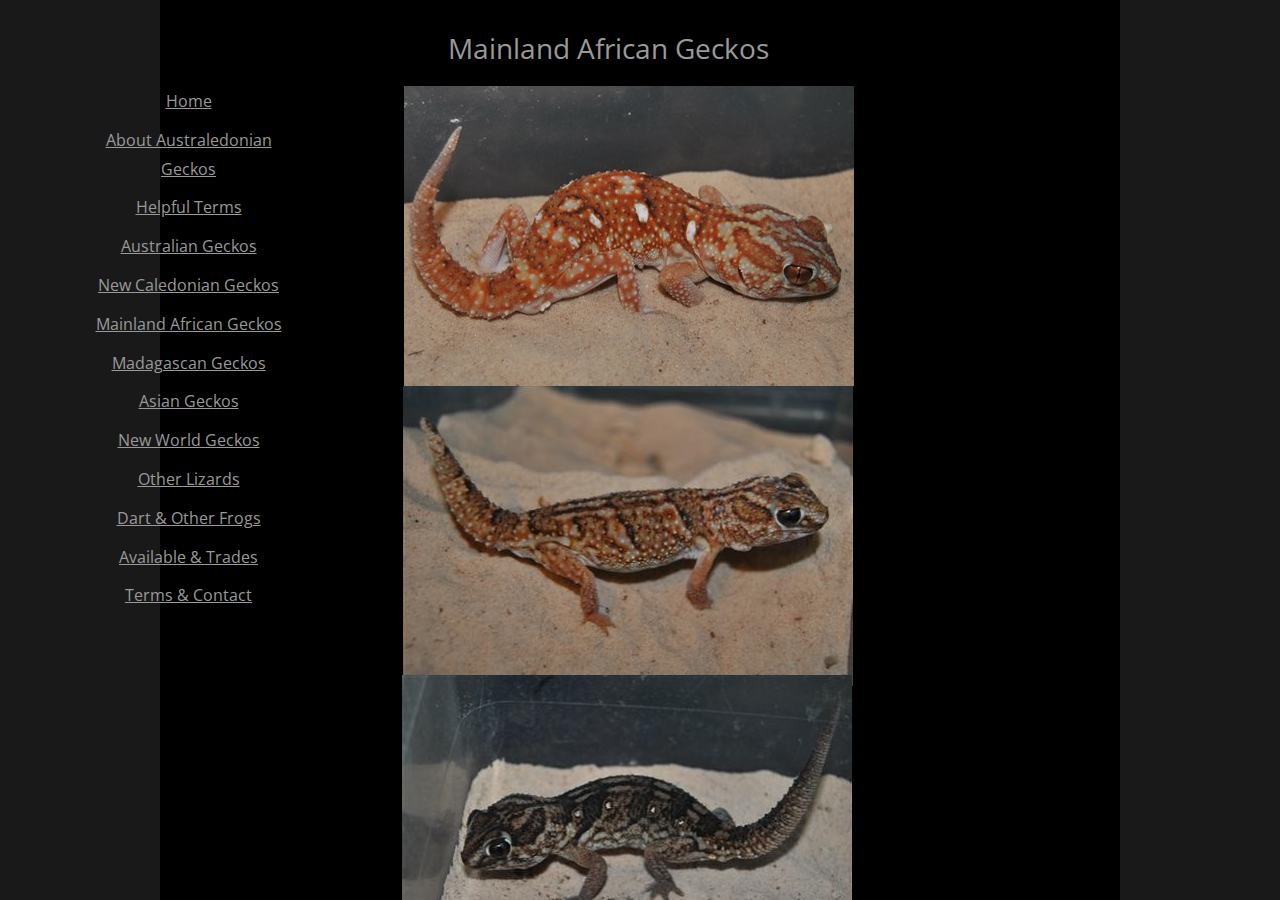
<file: mainland-african-geckos-1.html>
<!DOCTYPE html>
<html lang="en" dir="ltr" data-tcc-ignore="">
  <head>
    <title>Mainland African Geckos</title>
    <meta http-equiv="content-type" content="text/html; charset=UTF-8" />
    <meta http-equiv="X-UA-Compatible" content="IE=edge,chrome=1" />
    <link
      rel="stylesheet"
      type="text/css"
      href="https://fonts.googleapis.com/css?family=Fredericka+the+Great|Allura|Amatic+SC|Arizonia|Averia+Sans+Libre|Cabin+Sketch|Francois+One|Jacques+Francois+Shadow|Josefin+Slab|Kaushan+Script|Love+Ya+Like+A+Sister|Merriweather|Offside|Open+Sans|Open+Sans+Condensed|Oswald|Over+the+Rainbow|Pacifico|Romanesco|Sacramento|Seaweed+Script|Special+Elite"
    />
    <link
      rel="stylesheet"
      type="text/css"
      href="https://fonts.googleapis.com/css?family=Open+Sans"
    />
    <link rel="stylesheet" type="text/css" href="site.css" />
    <script>
      if (typeof $sf === "undefined") {
        $sf = {
          baseUrl: "./assets",
          skin: "app",
          preload: 0,
          require: {
            jquery: "./assets/jq.js",
            paths: {
              wsbcore: "common/wsb/core",
              knockout: "libs/knockout/knockout"
            }
          }
        };
      }
    </script>
    <script id="duel" src="./assets/duel.js"></script>
    <script>
      define("jquery", ["jq!starfield/jquery.mod"], function(m) {
        return m;
      });
      define("appconfig", [], { documentDownloadBaseUrl: "./images" });
    </script>
    <meta
      http-equiv="Content-Location"
      content="mainland-african-geckos-1.html"
    />
    <meta
      name="generator"
      content="Starfield Technologies; Go Daddy Website Builder 7.0.5350"
    />
    <meta property="og:type" content="website" />
    <meta property="og:title" content="Mainland African Geckos" />
    <meta
      property="og:site_name"
      content="Austaledonian Geckos and Dart Frogs"
    />
    <meta
      property="og:url"
      content="http://australedonian.com/mainland-african-geckos-1.html"
    />
    <meta
      property="og:image"
      content="./images/34a36c53599fca73968357a892ff1d64"
    />
  </head>
  <body>
    <style type="text/css">
      #wsb-element-00000000-0000-0000-0000-000492523273 {
        top: 14556px;
        left: 239px;
        position: absolute;
        z-index: 85;
      }
      #wsb-element-00000000-0000-0000-0000-000492523273 .wsb-image-inner {
      }
      #wsb-element-00000000-0000-0000-0000-000492523273 .wsb-image-inner div {
        width: 450px;
        height: 300px;
        position: relative;
        overflow: hidden;
      }
      #wsb-element-00000000-0000-0000-0000-000492523273 img {
        position: absolute;
      }
      #wsb-element-00000000-0000-0000-0000-000492521370 {
        top: 14445.999206543px;
        left: 255px;
        position: absolute;
        z-index: 84;
      }
      #wsb-element-00000000-0000-0000-0000-000492521370 .txt {
        width: 417px;
        height: 96px;
      }
      #wsb-element-00000000-0000-0000-0000-000492520413 {
        top: 14146px;
        left: 240px;
        position: absolute;
        z-index: 83;
      }
      #wsb-element-00000000-0000-0000-0000-000492520413 .wsb-image-inner {
      }
      #wsb-element-00000000-0000-0000-0000-000492520413 .wsb-image-inner div {
        width: 450px;
        height: 300px;
        position: relative;
        overflow: hidden;
      }
      #wsb-element-00000000-0000-0000-0000-000492520413 img {
        position: absolute;
      }
      #wsb-element-00000000-0000-0000-0000-000492514795 {
        top: 10521px;
        left: 257px;
        position: absolute;
        z-index: 80;
      }
      #wsb-element-00000000-0000-0000-0000-000492514795 .txt {
        width: 418px;
        height: 183px;
      }
      #wsb-element-00000000-0000-0000-0000-000360580195 {
        top: 6778px;
        left: 442px;
        position: absolute;
        z-index: 66;
      }
      #wsb-element-00000000-0000-0000-0000-000360580195 .wsb-image-inner {
      }
      #wsb-element-00000000-0000-0000-0000-000360580195 .wsb-image-inner div {
        width: 315px;
        height: 300px;
        position: relative;
        overflow: hidden;
      }
      #wsb-element-00000000-0000-0000-0000-000360580195 img {
        position: absolute;
      }
      #wsb-element-00000000-0000-0000-0000-000360563968 {
        top: 5115px;
        left: 245px;
        position: absolute;
        z-index: 65;
      }
      #wsb-element-00000000-0000-0000-0000-000360563968 .txt {
        width: 429px;
        height: 68px;
      }
      #wsb-element-00000000-0000-0000-0000-000360562975 {
        top: 4815px;
        left: 234px;
        position: absolute;
        z-index: 64;
      }
      #wsb-element-00000000-0000-0000-0000-000360562975 .wsb-image-inner {
      }
      #wsb-element-00000000-0000-0000-0000-000360562975 .wsb-image-inner div {
        width: 450px;
        height: 300px;
        position: relative;
        overflow: hidden;
      }
      #wsb-element-00000000-0000-0000-0000-000360562975 img {
        position: absolute;
      }
      #wsb-element-00000000-0000-0000-0000-000360556251 {
        top: 4715px;
        left: 243px;
        position: absolute;
        z-index: 63;
      }
      #wsb-element-00000000-0000-0000-0000-000360556251 .txt {
        width: 429px;
        height: 96px;
      }
      #wsb-element-00000000-0000-0000-0000-000108911765 {
        top: 9705px;
        left: 253px;
        position: absolute;
        z-index: 47;
      }
      #wsb-element-00000000-0000-0000-0000-000108911765 .txt {
        width: 424px;
        height: 96px;
      }
      #wsb-element-00000000-0000-0000-0000-000108910070 {
        top: 9123px;
        left: 235px;
        position: absolute;
        z-index: 46;
      }
      #wsb-element-00000000-0000-0000-0000-000108910070 .wsb-image-inner {
        -webkit-border-radius: 5px;
        -moz-border-radius: 5px;
        -o-border-radius: 5px;
        border-radius: 5px;
        padding: 0px;
      }
      #wsb-element-00000000-0000-0000-0000-000108910070 .wsb-image-inner div {
        width: 450px;
        height: 300px;
        position: relative;
        overflow: hidden;
      }
      #wsb-element-00000000-0000-0000-0000-000108910070 img {
        position: absolute;
        -webkit-border-radius: 5px;
        -moz-border-radius: 5px;
        -o-border-radius: 5px;
        border-radius: 5px;
      }
      #wsb-element-00000000-0000-0000-0000-000028890421 {
        top: 7816px;
        left: 216px;
        position: absolute;
        z-index: 33;
      }
      #wsb-element-00000000-0000-0000-0000-000028890421 .wsb-image-inner {
      }
      #wsb-element-00000000-0000-0000-0000-000028890421 .wsb-image-inner div {
        width: 450px;
        height: 300px;
        position: relative;
        overflow: hidden;
      }
      #wsb-element-00000000-0000-0000-0000-000028890421 img {
        position: absolute;
      }
      #wsb-element-00000000-0000-0000-0000-000028890420 {
        top: 8116px;
        left: 231px;
        position: absolute;
        z-index: 34;
      }
      #wsb-element-00000000-0000-0000-0000-000028890420 .txt {
        width: 424px;
        height: 96px;
      }
      #wsb-element-00000000-0000-0000-0000-000028883936 {
        top: 9814px;
        left: 235px;
        position: absolute;
        z-index: 25;
      }
      #wsb-element-00000000-0000-0000-0000-000028883936 .wsb-image-inner {
      }
      #wsb-element-00000000-0000-0000-0000-000028883936 .wsb-image-inner div {
        width: 450px;
        height: 300px;
        position: relative;
        overflow: hidden;
      }
      #wsb-element-00000000-0000-0000-0000-000028883936 img {
        position: absolute;
      }
      #wsb-element-00000000-0000-0000-0000-000028881776 {
        top: 11017px;
        left: 292px;
        position: absolute;
        z-index: 24;
      }
      #wsb-element-00000000-0000-0000-0000-000028881776 .txt {
        width: 392px;
        height: 503px;
      }
      #wsb-element-00000000-0000-0000-0000-000028878677 {
        top: 2560px;
        left: 229px;
        position: absolute;
        z-index: 20;
      }
      #wsb-element-00000000-0000-0000-0000-000028878677 .wsb-image-inner {
      }
      #wsb-element-00000000-0000-0000-0000-000028878677 .wsb-image-inner div {
        width: 450px;
        height: 300px;
        position: relative;
        overflow: hidden;
      }
      #wsb-element-00000000-0000-0000-0000-000028878677 img {
        position: absolute;
      }
      #wsb-element-00000000-0000-0000-0000-000028872971 {
        top: 86px;
        left: 244px;
        position: absolute;
        z-index: 16;
      }
      #wsb-element-00000000-0000-0000-0000-000028872971 .wsb-image-inner {
      }
      #wsb-element-00000000-0000-0000-0000-000028872971 .wsb-image-inner div {
        width: 450px;
        height: 300px;
        position: relative;
        overflow: hidden;
      }
      #wsb-element-00000000-0000-0000-0000-000028872971 img {
        position: absolute;
      }
      #wsb-element-00000000-0000-0000-0000-000028784608 {
        top: 14px;
        left: 288px;
        position: absolute;
        z-index: 11;
      }
      #wsb-element-00000000-0000-0000-0000-000028784608 .txt {
        width: 354px;
        height: 59px;
      }
      #wsb-element-00000000-0000-0000-0000-000492513969 {
        top: 10221px;
        left: 241px;
        position: absolute;
        z-index: 79;
      }
      #wsb-element-00000000-0000-0000-0000-000492513969 .wsb-image-inner {
      }
      #wsb-element-00000000-0000-0000-0000-000492513969 .wsb-image-inner div {
        width: 450px;
        height: 300px;
        position: relative;
        overflow: hidden;
      }
      #wsb-element-00000000-0000-0000-0000-000492513969 img {
        position: absolute;
      }
      #wsb-element-00000000-0000-0000-0000-000492506237 {
        top: 6606px;
        left: 258px;
        position: absolute;
        z-index: 78;
      }
      #wsb-element-00000000-0000-0000-0000-000492506237 .txt {
        width: 413px;
        height: 154px;
      }
      #wsb-element-00000000-0000-0000-0000-000492506045 {
        top: 6306px;
        left: 246px;
        position: absolute;
        z-index: 76;
      }
      #wsb-element-00000000-0000-0000-0000-000492506045 .wsb-image-inner {
      }
      #wsb-element-00000000-0000-0000-0000-000492506045 .wsb-image-inner div {
        width: 450px;
        height: 300px;
        position: relative;
        overflow: hidden;
      }
      #wsb-element-00000000-0000-0000-0000-000492506045 img {
        position: absolute;
      }
      #wsb-element-00000000-0000-0000-0000-000492505871 {
        top: 6306px;
        left: 246px;
        position: absolute;
        z-index: 76;
      }
      #wsb-element-00000000-0000-0000-0000-000492505871 .wsb-image-inner {
      }
      #wsb-element-00000000-0000-0000-0000-000492505871 .wsb-image-inner div {
        width: 450px;
        height: 300px;
        position: relative;
        overflow: hidden;
      }
      #wsb-element-00000000-0000-0000-0000-000492505871 img {
        position: absolute;
      }
      #wsb-element-00000000-0000-0000-0000-000360536766 {
        top: 4415px;
        left: 234px;
        position: absolute;
        z-index: 62;
      }
      #wsb-element-00000000-0000-0000-0000-000360536766 .wsb-image-inner {
      }
      #wsb-element-00000000-0000-0000-0000-000360536766 .wsb-image-inner div {
        width: 450px;
        height: 300px;
        position: relative;
        overflow: hidden;
      }
      #wsb-element-00000000-0000-0000-0000-000360536766 img {
        position: absolute;
      }
      #wsb-element-00000000-0000-0000-0000-000360530109 {
        top: 3600px;
        left: 230px;
        position: absolute;
        z-index: 59;
      }
      #wsb-element-00000000-0000-0000-0000-000360530109 .wsb-image-inner {
      }
      #wsb-element-00000000-0000-0000-0000-000360530109 .wsb-image-inner div {
        width: 450px;
        height: 300px;
        position: relative;
        overflow: hidden;
      }
      #wsb-element-00000000-0000-0000-0000-000360530109 img {
        position: absolute;
      }
      #wsb-element-00000000-0000-0000-0000-000108925940 {
        top: 14037px;
        left: 254px;
        position: absolute;
        z-index: 58;
      }
      #wsb-element-00000000-0000-0000-0000-000108925940 .txt {
        width: 426px;
        height: 96px;
      }
      #wsb-element-00000000-0000-0000-0000-000108924828 {
        top: 13737px;
        left: 243px;
        position: absolute;
        z-index: 57;
      }
      #wsb-element-00000000-0000-0000-0000-000108924828 .wsb-image-inner {
      }
      #wsb-element-00000000-0000-0000-0000-000108924828 .wsb-image-inner div {
        width: 450px;
        height: 300px;
        position: relative;
        overflow: hidden;
      }
      #wsb-element-00000000-0000-0000-0000-000108924828 img {
        position: absolute;
      }
      #wsb-element-00000000-0000-0000-0000-000108917862 {
        top: 12372px;
        left: 299px;
        position: absolute;
        z-index: 50;
      }
      #wsb-element-00000000-0000-0000-0000-000108917862 .wsb-image-inner {
      }
      #wsb-element-00000000-0000-0000-0000-000108917862 .wsb-image-inner div {
        width: 356px;
        height: 318.400024414px;
        position: relative;
        overflow: hidden;
      }
      #wsb-element-00000000-0000-0000-0000-000108917862 img {
        position: absolute;
      }
      #wsb-element-00000000-0000-0000-0000-000108917860 {
        top: 12690.399993897px;
        left: 258px;
        position: absolute;
        z-index: 52;
      }
      #wsb-element-00000000-0000-0000-0000-000108917860 .txt {
        width: 428px;
        height: 183px;
      }
      #wsb-element-00000000-0000-0000-0000-000108879913 {
        top: 675px;
        left: 242px;
        position: absolute;
        z-index: 37;
      }
      #wsb-element-00000000-0000-0000-0000-000108879913 .wsb-image-inner {
      }
      #wsb-element-00000000-0000-0000-0000-000108879913 .wsb-image-inner div {
        width: 450px;
        height: 300px;
        position: relative;
        overflow: hidden;
      }
      #wsb-element-00000000-0000-0000-0000-000108879913 img {
        position: absolute;
      }
      #wsb-element-00000000-0000-0000-0000-000028890961 {
        top: 8987px;
        left: 247px;
        position: absolute;
        z-index: 36;
      }
      #wsb-element-00000000-0000-0000-0000-000028890961 .txt {
        width: 422px;
        height: 125px;
      }
      #wsb-element-00000000-0000-0000-0000-000028885518 {
        top: 10114px;
        left: 255px;
        position: absolute;
        z-index: 26;
      }
      #wsb-element-00000000-0000-0000-0000-000028885518 .txt {
        width: 426px;
        height: 96px;
      }
      #wsb-element-00000000-0000-0000-0000-000028885517 {
        top: 5662px;
        left: 244px;
        position: absolute;
        z-index: 27;
      }
      #wsb-element-00000000-0000-0000-0000-000028885517 .wsb-image-inner {
      }
      #wsb-element-00000000-0000-0000-0000-000028885517 .wsb-image-inner div {
        width: 450px;
        height: 300px;
        position: relative;
        overflow: hidden;
      }
      #wsb-element-00000000-0000-0000-0000-000028885517 img {
        position: absolute;
      }
      #wsb-element-00000000-0000-0000-0000-000028880457 {
        top: 2792px;
        left: 243px;
        position: absolute;
        z-index: 23;
      }
      #wsb-element-00000000-0000-0000-0000-000028880457 .txt {
        width: 421px;
        height: 129px;
      }
      #wsb-element-00000000-0000-0000-0000-000028879900 {
        top: 10717px;
        left: 249px;
        position: absolute;
        z-index: 22;
      }
      #wsb-element-00000000-0000-0000-0000-000028879900 .wsb-image-inner {
      }
      #wsb-element-00000000-0000-0000-0000-000028879900 .wsb-image-inner div {
        width: 450px;
        height: 300px;
        position: relative;
        overflow: hidden;
      }
      #wsb-element-00000000-0000-0000-0000-000028879900 img {
        position: absolute;
      }
      #wsb-element-00000000-0000-0000-0000-000028873916 {
        top: 386px;
        left: 243px;
        position: absolute;
        z-index: 17;
      }
      #wsb-element-00000000-0000-0000-0000-000028873916 .wsb-image-inner {
      }
      #wsb-element-00000000-0000-0000-0000-000028873916 .wsb-image-inner div {
        width: 450px;
        height: 300px;
        position: relative;
        overflow: hidden;
      }
      #wsb-element-00000000-0000-0000-0000-000028873916 img {
        position: absolute;
      }
      #wsb-element-00000000-0000-0000-0000-000360636411 {
        top: 7867px;
        left: 44px;
        position: absolute;
        z-index: 69;
      }
      #wsb-element-00000000-0000-0000-0000-000360636411 .txt {
        width: 182px;
        height: 154px;
      }
      #wsb-element-00000000-0000-0000-0000-000360636410 {
        top: 8223px;
        left: 508px;
        position: absolute;
        z-index: 70;
      }
      #wsb-element-00000000-0000-0000-0000-000360636410 > div {
        width: 480px;
        height: 160px;
      }
      #wsb-element-00000000-0000-0000-0000-000360623807 {
        top: 12185px;
        left: 273px;
        position: absolute;
        z-index: 68;
      }
      #wsb-element-00000000-0000-0000-0000-000360623807 .txt {
        width: 429px;
        height: 154px;
      }
      #wsb-element-00000000-0000-0000-0000-000360620550 {
        top: 11885px;
        left: 256px;
        position: absolute;
        z-index: 67;
      }
      #wsb-element-00000000-0000-0000-0000-000360620550 .wsb-image-inner {
      }
      #wsb-element-00000000-0000-0000-0000-000360620550 .wsb-image-inner div {
        width: 450px;
        height: 300px;
        position: relative;
        overflow: hidden;
      }
      #wsb-element-00000000-0000-0000-0000-000360620550 img {
        position: absolute;
      }
      #wsb-element-00000000-0000-0000-0000-000108922189 {
        top: 13191px;
        left: 257px;
        position: absolute;
        z-index: 54;
      }
      #wsb-element-00000000-0000-0000-0000-000108922189 .txt {
        width: 428px;
        height: 125px;
      }
      #wsb-element-00000000-0000-0000-0000-000108918956 {
        top: 12891px;
        left: 242px;
        position: absolute;
        z-index: 53;
      }
      #wsb-element-00000000-0000-0000-0000-000108918956 .wsb-image-inner {
      }
      #wsb-element-00000000-0000-0000-0000-000108918956 .wsb-image-inner div {
        width: 450px;
        height: 300px;
        position: relative;
        overflow: hidden;
      }
      #wsb-element-00000000-0000-0000-0000-000108918956 img {
        position: absolute;
      }
      #wsb-element-00000000-0000-0000-0000-000108897840 {
        top: 3414px;
        left: 238px;
        position: absolute;
        z-index: 42;
      }
      #wsb-element-00000000-0000-0000-0000-000108897840 .txt {
        width: 423px;
        height: 183px;
      }
      #wsb-element-00000000-0000-0000-0000-000108894056 {
        top: 3104px;
        left: 226px;
        position: absolute;
        z-index: 41;
      }
      #wsb-element-00000000-0000-0000-0000-000108894056 .wsb-image-inner {
      }
      #wsb-element-00000000-0000-0000-0000-000108894056 .wsb-image-inner div {
        width: 450px;
        height: 300px;
        position: relative;
        overflow: hidden;
      }
      #wsb-element-00000000-0000-0000-0000-000108894056 img {
        position: absolute;
      }
      #wsb-element-00000000-0000-0000-0000-000028889499 {
        top: 7590px;
        left: 242px;
        position: absolute;
        z-index: 30;
      }
      #wsb-element-00000000-0000-0000-0000-000028889499 .txt {
        width: 426px;
        height: 212px;
      }
      #wsb-element-00000000-0000-0000-0000-000028889498 {
        top: 8223px;
        left: 217px;
        position: absolute;
        z-index: 31;
      }
      #wsb-element-00000000-0000-0000-0000-000028889498 .wsb-image-inner {
      }
      #wsb-element-00000000-0000-0000-0000-000028889498 .wsb-image-inner div {
        width: 450px;
        height: 300px;
        position: relative;
        overflow: hidden;
      }
      #wsb-element-00000000-0000-0000-0000-000028889498 img {
        position: absolute;
      }
      #wsb-element-00000000-0000-0000-0000-000028885516 {
        top: 5962px;
        left: 258px;
        position: absolute;
        z-index: 28;
      }
      #wsb-element-00000000-0000-0000-0000-000028885516 .txt {
        width: 430px;
        height: 327px;
      }
      #wsb-element-00000000-0000-0000-0000-000028879901 {
        top: 2860px;
        left: 240px;
        position: absolute;
        z-index: 21;
      }
      #wsb-element-00000000-0000-0000-0000-000028879901 .txt {
        width: 426px;
        height: 240px;
      }
      #wsb-element-00000000-0000-0000-0000-000028878088 {
        top: 2260px;
        left: 229px;
        position: absolute;
        z-index: 19;
      }
      #wsb-element-00000000-0000-0000-0000-000028878088 .wsb-image-inner {
      }
      #wsb-element-00000000-0000-0000-0000-000028878088 .wsb-image-inner div {
        width: 450px;
        height: 300px;
        position: relative;
        overflow: hidden;
      }
      #wsb-element-00000000-0000-0000-0000-000028878088 img {
        position: absolute;
      }
      #wsb-element-00000000-0000-0000-0000-000492502158 {
        top: 5193px;
        left: 240px;
        position: absolute;
        z-index: 74;
      }
      #wsb-element-00000000-0000-0000-0000-000492502158 .wsb-image-inner {
      }
      #wsb-element-00000000-0000-0000-0000-000492502158 .wsb-image-inner div {
        width: 450px;
        height: 300px;
        position: relative;
        overflow: hidden;
      }
      #wsb-element-00000000-0000-0000-0000-000492502158 img {
        position: absolute;
      }
      #wsb-element-00000000-0000-0000-0000-000360655512 {
        top: 9123px;
        left: 531px;
        position: absolute;
        z-index: 73;
      }
      #wsb-element-00000000-0000-0000-0000-000360655512 > div {
        width: 480px;
        height: 160px;
      }
      #wsb-element-00000000-0000-0000-0000-000360651269 {
        top: 8677px;
        left: 521px;
        position: absolute;
        z-index: 72;
      }
      #wsb-element-00000000-0000-0000-0000-000360651269 > div {
        width: 480px;
        height: 160px;
      }
      #wsb-element-00000000-0000-0000-0000-000360646196 {
        top: 7816px;
        left: 356px;
        position: absolute;
        z-index: 71;
      }
      #wsb-element-00000000-0000-0000-0000-000360646196 > div {
        width: 790px;
        height: 160px;
      }
      #wsb-element-00000000-0000-0000-0000-000108923942 {
        top: 13628px;
        left: 265px;
        position: absolute;
        z-index: 56;
      }
      #wsb-element-00000000-0000-0000-0000-000108923942 .txt {
        width: 425px;
        height: 96px;
      }
      #wsb-element-00000000-0000-0000-0000-000108923688 {
        top: 13328px;
        left: 323px;
        position: absolute;
        z-index: 55;
      }
      #wsb-element-00000000-0000-0000-0000-000108923688 .wsb-image-inner {
      }
      #wsb-element-00000000-0000-0000-0000-000108923688 .wsb-image-inner div {
        width: 283px;
        height: 300px;
        position: relative;
        overflow: hidden;
      }
      #wsb-element-00000000-0000-0000-0000-000108923688 img {
        position: absolute;
      }
      #wsb-element-00000000-0000-0000-0000-000108909323 {
        top: 9407px;
        left: 245px;
        position: absolute;
        z-index: 45;
      }
      #wsb-element-00000000-0000-0000-0000-000108909323 .wsb-image-inner {
        padding: 0px;
      }
      #wsb-element-00000000-0000-0000-0000-000108909323 .wsb-image-inner div {
        width: 434px;
        height: 298px;
        position: relative;
        overflow: hidden;
      }
      #wsb-element-00000000-0000-0000-0000-000108909323 img {
        position: absolute;
      }
      #wsb-element-00000000-0000-0000-0000-000108906252 {
        top: 7078px;
        left: 255px;
        position: absolute;
        z-index: 44;
      }
      #wsb-element-00000000-0000-0000-0000-000108906252 .txt {
        width: 427px;
        height: 212px;
      }
      #wsb-element-00000000-0000-0000-0000-000108883928 {
        top: 1563px;
        left: 242px;
        position: absolute;
        z-index: 40;
      }
      #wsb-element-00000000-0000-0000-0000-000108883928 .wsb-image-inner {
      }
      #wsb-element-00000000-0000-0000-0000-000108883928 .wsb-image-inner div {
        width: 450px;
        height: 300px;
        position: relative;
        overflow: hidden;
      }
      #wsb-element-00000000-0000-0000-0000-000108883928 img {
        position: absolute;
      }
      #wsb-element-00000000-0000-0000-0000-000108883298 {
        top: 1263px;
        left: 242px;
        position: absolute;
        z-index: 39;
      }
      #wsb-element-00000000-0000-0000-0000-000108883298 .wsb-image-inner {
      }
      #wsb-element-00000000-0000-0000-0000-000108883298 .wsb-image-inner div {
        width: 450px;
        height: 300px;
        position: relative;
        overflow: hidden;
      }
      #wsb-element-00000000-0000-0000-0000-000108883298 img {
        position: absolute;
      }
      #wsb-element-00000000-0000-0000-0000-000028890419 {
        top: 8687px;
        left: 227px;
        position: absolute;
        z-index: 35;
      }
      #wsb-element-00000000-0000-0000-0000-000028890419 .wsb-image-inner {
      }
      #wsb-element-00000000-0000-0000-0000-000028890419 .wsb-image-inner div {
        width: 450px;
        height: 300px;
        position: relative;
        overflow: hidden;
      }
      #wsb-element-00000000-0000-0000-0000-000028890419 img {
        position: absolute;
      }
      #wsb-element-00000000-0000-0000-0000-000028887539 {
        top: 7290px;
        left: 229px;
        position: absolute;
        z-index: 29;
      }
      #wsb-element-00000000-0000-0000-0000-000028887539 .wsb-image-inner {
      }
      #wsb-element-00000000-0000-0000-0000-000028887539 .wsb-image-inner div {
        width: 450px;
        height: 300px;
        position: relative;
        overflow: hidden;
      }
      #wsb-element-00000000-0000-0000-0000-000028887539 img {
        position: absolute;
      }
      #wsb-element-00000000-0000-0000-0000-000028878089 {
        top: 1863px;
        left: 253px;
        position: absolute;
        z-index: 18;
      }
      #wsb-element-00000000-0000-0000-0000-000028878089 .txt {
        width: 426px;
        height: 414px;
      }
      #wsb-element-00000000-0000-0000-0000-000028796497 {
        top: 77px;
        left: -94px;
        position: absolute;
        z-index: 14;
      }
      #wsb-element-00000000-0000-0000-0000-000028796497 {
        width: 245px;
        height: 408px;
      }
      #wsb-element-00000000-0000-0000-0000-000492529546 {
        top: 14855.999786377px;
        left: 258px;
        position: absolute;
        z-index: 89;
      }
      #wsb-element-00000000-0000-0000-0000-000492529546 .txt {
        width: 412px;
        height: 193px;
      }
      #wsb-element-00000000-0000-0000-0000-000492525664 {
        top: 11363px;
        left: 75px;
        position: absolute;
        z-index: 87;
      }
      #wsb-element-00000000-0000-0000-0000-000492525664 .wsb-image-inner {
      }
      #wsb-element-00000000-0000-0000-0000-000492525664 .wsb-image-inner div {
        width: 168px;
        height: 207px;
        position: relative;
        overflow: hidden;
      }
      #wsb-element-00000000-0000-0000-0000-000492525664 img {
        position: absolute;
      }
      #wsb-element-00000000-0000-0000-0000-000492524735 {
        top: 11326.979980469px;
        left: 263px;
        position: absolute;
        z-index: 86;
      }
      #wsb-element-00000000-0000-0000-0000-000492524735 .wsb-image-inner {
      }
      #wsb-element-00000000-0000-0000-0000-000492524735 .wsb-image-inner div {
        width: 450px;
        height: 300px;
        position: relative;
        overflow: hidden;
      }
      #wsb-element-00000000-0000-0000-0000-000492524735 img {
        position: absolute;
      }
      #wsb-element-00000000-0000-0000-0000-000492505760 {
        top: 6306px;
        left: 246px;
        position: absolute;
        z-index: 76;
      }
      #wsb-element-00000000-0000-0000-0000-000492505760 .wsb-image-inner {
      }
      #wsb-element-00000000-0000-0000-0000-000492505760 .wsb-image-inner div {
        width: 450px;
        height: 300px;
        position: relative;
        overflow: hidden;
      }
      #wsb-element-00000000-0000-0000-0000-000492505760 img {
        position: absolute;
      }
      #wsb-element-00000000-0000-0000-0000-000492502547 {
        top: 5493.000091553px;
        left: 258px;
        position: absolute;
        z-index: 75;
      }
      #wsb-element-00000000-0000-0000-0000-000492502547 .txt {
        width: 417px;
        height: 154px;
      }
      #wsb-element-00000000-0000-0000-0000-000360536768 {
        top: 3900px;
        left: 230px;
        position: absolute;
        z-index: 60;
      }
      #wsb-element-00000000-0000-0000-0000-000360536768 .wsb-image-inner {
      }
      #wsb-element-00000000-0000-0000-0000-000360536768 .wsb-image-inner div {
        width: 450px;
        height: 300px;
        position: relative;
        overflow: hidden;
      }
      #wsb-element-00000000-0000-0000-0000-000360536768 img {
        position: absolute;
      }
      #wsb-element-00000000-0000-0000-0000-000360536767 {
        top: 4200px;
        left: 240px;
        position: absolute;
        z-index: 61;
      }
      #wsb-element-00000000-0000-0000-0000-000360536767 .txt {
        width: 426px;
        height: 251px;
      }
      #wsb-element-00000000-0000-0000-0000-000108913897 {
        top: 11626.989990234px;
        left: 273px;
        position: absolute;
        z-index: 49;
      }
      #wsb-element-00000000-0000-0000-0000-000108913897 .txt {
        width: 430px;
        height: 240px;
      }
      #wsb-element-00000000-0000-0000-0000-000108912536 {
        top: 11363px;
        left: 733px;
        position: absolute;
        z-index: 48;
      }
      #wsb-element-00000000-0000-0000-0000-000108912536 .wsb-image-inner {
      }
      #wsb-element-00000000-0000-0000-0000-000108912536 .wsb-image-inner div {
        width: 241px;
        height: 202px;
        position: relative;
        overflow: hidden;
      }
      #wsb-element-00000000-0000-0000-0000-000108912536 img {
        position: absolute;
      }
      #wsb-element-00000000-0000-0000-0000-000108903736 {
        top: 6778px;
        left: 152px;
        position: absolute;
        z-index: 43;
      }
      #wsb-element-00000000-0000-0000-0000-000108903736 .wsb-image-inner {
      }
      #wsb-element-00000000-0000-0000-0000-000108903736 .wsb-image-inner div {
        width: 302px;
        height: 300px;
        position: relative;
        overflow: hidden;
      }
      #wsb-element-00000000-0000-0000-0000-000108903736 img {
        position: absolute;
      }
      #wsb-element-00000000-0000-0000-0000-000108881307 {
        top: 963px;
        left: 243px;
        position: absolute;
        z-index: 38;
      }
      #wsb-element-00000000-0000-0000-0000-000108881307 .wsb-image-inner {
      }
      #wsb-element-00000000-0000-0000-0000-000108881307 .wsb-image-inner div {
        width: 450px;
        height: 300px;
        position: relative;
        overflow: hidden;
      }
      #wsb-element-00000000-0000-0000-0000-000108881307 img {
        position: absolute;
      }
      #wsb-element-00000000-0000-0000-0000-000028889497 {
        top: 8523px;
        left: 231px;
        position: absolute;
        z-index: 32;
      }
      #wsb-element-00000000-0000-0000-0000-000028889497 .txt {
        width: 424px;
        height: 154px;
      }
    </style>
    <div
      class="wsb-canvas body"
      style="background-color: #191919; background-position-x: center; background-position-y: top; background-position: center top; background-repeat: no-repeat; position: fixed; top: 0; bottom: 0; left: 0; right: 0; width: 100%; height: 100%; overflow: hidden;"
    >
      <div
        class="wsb-canvas-page-container"
        style="position: absolute; top: 0; bottom: 0; left: 0; right: 0; width: 100%; height: 100%; overflow: auto;"
      >
        <div
          id="wsb-canvas-template-page"
          class="wsb-canvas-page page"
          style="height: 15063px; margin: auto; width: 960px; background-color: #000000; position: relative; margin-top: 0px"
        >
          <div id="wsb-canvas-template-container" style="position: absolute;">
            <div
              id="wsb-element-00000000-0000-0000-0000-000492523273"
              class="wsb-element-image"
              data-type="element"
            >
              <div class="wsb-image-inner ">
                <div class="img">
                  <img
                    src="./images/34a36c53599fca73968357a892ff1d64"
                    style="vertical-align:middle;width:450px;height:300px;"
                  />
                </div>
              </div>
            </div>
            <div
              id="wsb-element-00000000-0000-0000-0000-000492521370"
              class="wsb-element-text"
              data-type="element"
            >
              <div class="txt ">
                <p>
                  Homopholis fasciata&nbsp; These occur in East Africa They live
                  under bark and in holes in trees in semi tropical savannas. An
                  extremely prehistoric looking species. <br type="_moz" />
                </p>
              </div>
            </div>
            <div
              id="wsb-element-00000000-0000-0000-0000-000492520413"
              class="wsb-element-image"
              data-type="element"
            >
              <div class="wsb-image-inner ">
                <div class="img">
                  <img
                    src="./images/c3a411a2209d78fe40d3774e3f5f3872"
                    style="vertical-align:middle;width:450px;height:300px;"
                  />
                </div>
              </div>
            </div>
            <div
              id="wsb-element-00000000-0000-0000-0000-000492514795"
              class="wsb-element-text"
              data-type="element"
            >
              <div class="txt ">
                <p>
                  Hemidactylus fasciatus These come from Western Africa where
                  they live in tropical forests and are adaptive enough to be
                  found in homes. This species has been undergoing taxonomic
                  revisions and is being split into multiple species. Extremely
                  fast as well as one of the more attractive Hemidactylus with
                  deep red eyes. <br type="_moz" />
                </p>
              </div>
            </div>
            <div
              id="wsb-element-00000000-0000-0000-0000-000360580195"
              class="wsb-element-image"
              data-type="element"
            >
              <div class="wsb-image-inner ">
                <div class="img">
                  <img
                    src="./images/77cf81801c4bbe4f785fdab17ed0b3c4"
                    style="vertical-align:middle;width:315px;height:300px;"
                  />
                </div>
              </div>
            </div>
            <div
              id="wsb-element-00000000-0000-0000-0000-000360563968"
              class="wsb-element-text"
              data-type="element"
            >
              <div class="txt ">
                <p>
                  Chondrodactylus cf pulitzerae &nbsp;Found in open coastal
                  sandy areas with large stones. They are from Namibia.
                </p>
              </div>
            </div>
            <div
              id="wsb-element-00000000-0000-0000-0000-000360562975"
              class="wsb-element-image"
              data-type="element"
            >
              <div class="wsb-image-inner ">
                <div class="img">
                  <img
                    src="./images/396fca98359b756864c14d814f76ee48"
                    style="vertical-align:middle;width:450px;height:300px;"
                  />
                </div>
              </div>
            </div>
            <div
              id="wsb-element-00000000-0000-0000-0000-000360556251"
              class="wsb-element-text"
              data-type="element"
            >
              <div class="txt ">
                <p>
                  Chondrodactylus fitzsimonsi &nbsp;Formerly a sub species of
                  Chondrodactylus laevigatus. &nbsp;They come from Angola and
                  Namibia found&nbsp;in sub tropical woodland.
                </p>
              </div>
            </div>
            <div
              id="wsb-element-00000000-0000-0000-0000-000108911765"
              class="wsb-element-text"
              data-type="element"
            >
              <div class="txt ">
                <p>
                  Pachydactylus bicolor &nbsp;As the name suggests these can
                  visually change from dark to light in color. These are rock
                  and crevice dwellers from Namibia.<br type="_moz" />
                </p>
              </div>
            </div>
            <div
              id="wsb-element-00000000-0000-0000-0000-000108910070"
              class="wsb-element-image"
              data-type="element"
            >
              <div class="wsb-image-inner ">
                <div class="customStyle">
                  <img
                    src="./images/133e1259c16b57b62890b1ad5ec43389"
                    style="vertical-align:middle;width:450px;height:300px;"
                  />
                </div>
              </div>
            </div>
            <div
              id="wsb-element-00000000-0000-0000-0000-000028890421"
              class="wsb-element-image"
              data-type="element"
            >
              <div class="wsb-image-inner ">
                <div class="img">
                  <img
                    src="./images/69fff86d04bc377a55eed9485a425718"
                    style="vertical-align:middle;width:450px;height:300px;"
                  />
                </div>
              </div>
            </div>
            <div
              id="wsb-element-00000000-0000-0000-0000-000028890420"
              class="wsb-element-text"
              data-type="element"
            >
              <div class="txt ">
                <p>
                  Pachydactlyus montanus These originate from the Cape Province
                  where they are found in steep rocky hillsides. Active baskers
                  and less shy than most Pachy species.&nbsp;
                </p>
              </div>
            </div>
            <div
              id="wsb-element-00000000-0000-0000-0000-000028883936"
              class="wsb-element-image"
              data-type="element"
            >
              <div class="wsb-image-inner ">
                <div class="img">
                  <img
                    src="./images/d6a093fc1efb5cb777fba41562cfdf3a"
                    style="vertical-align:middle;width:450px;height:300px;"
                  />
                </div>
              </div>
            </div>
            <div
              id="wsb-element-00000000-0000-0000-0000-000028881776"
              class="wsb-element-text"
              data-type="element"
            >
              <div class="txt ">
                <p>
                  Geckonia (Tarentola) chazaliae From coastal North West Africa.
                  Their range is hot and dry with heavy morning humidity. These
                  have a high metabolism and require large amounts of
                  invertebrates for their size. Vocal and almost comical when
                  fed. One word of caution that these require a lid to their
                  enclosure. In a year and a half of keeping them I have seen
                  them on the side of the glass tanks they are kept in on two
                  occasions. They rarely climb glass but do have the ability to
                  do so.
                </p>
              </div>
            </div>
            <div
              id="wsb-element-00000000-0000-0000-0000-000028878677"
              class="wsb-element-image"
              data-type="element"
            >
              <div class="wsb-image-inner ">
                <div class="img">
                  <img
                    src="./images/bd8b1e0d5c6dcf57a2e5e741b1d06e5f"
                    style="vertical-align:middle;width:450px;height:300px;"
                  />
                </div>
              </div>
            </div>
            <div
              id="wsb-element-00000000-0000-0000-0000-000028872971"
              class="wsb-element-image"
              data-type="element"
            >
              <div class="wsb-image-inner ">
                <div class="img">
                  <img
                    src="./images/988e94570ffb73101eb03efd26901865"
                    style="vertical-align:middle;width:450px;height:300px;"
                  />
                </div>
              </div>
            </div>
            <div
              id="wsb-element-00000000-0000-0000-0000-000028784608"
              class="wsb-element-text"
              data-type="element"
            >
              <div class="txt ">
                <h1>
                  <span style="font-size: 28px;">​Mainland African Geckos</span
                  ><br />
                </h1>
              </div>
            </div>
            <div
              id="wsb-element-00000000-0000-0000-0000-000492513969"
              class="wsb-element-image"
              data-type="element"
            >
              <div class="wsb-image-inner ">
                <div class="img">
                  <img
                    src="./images/893675fc24fbb7852f70c982150ca463"
                    style="vertical-align:middle;width:450px;height:300px;"
                  />
                </div>
              </div>
            </div>
            <div
              id="wsb-element-00000000-0000-0000-0000-000492506237"
              class="wsb-element-text"
              data-type="element"
            >
              <div class="txt ">
                <p>
                  Pachydactylus (Palmatogecko) vanzyli&nbsp; Commonly referred
                  to as "the other web footed gecko". They come from Namibia and
                  Angola and live in a coarser substrate than P. rangei. Unlike
                  P. rangei these only have webbed back feet. <br type="_moz" />
                </p>
              </div>
            </div>
            <div
              id="wsb-element-00000000-0000-0000-0000-000492506045"
              class="wsb-element-image"
              data-type="element"
            >
              <div class="wsb-image-inner ">
                <div class="img">
                  <img
                    src="./images/3978514058e5b205992e5b674827b4f1"
                    style="vertical-align:middle;width:450px;height:300px;"
                  />
                </div>
              </div>
            </div>
            <div
              id="wsb-element-00000000-0000-0000-0000-000492505871"
              class="wsb-element-image"
              data-type="element"
            >
              <div class="wsb-image-inner ">
                <div class="img">
                  <img
                    src="./images/beach.jpg"
                    style="vertical-align:middle;width:450px;height:300px;"
                  />
                </div>
              </div>
            </div>
            <div
              id="wsb-element-00000000-0000-0000-0000-000360536766"
              class="wsb-element-image"
              data-type="element"
            >
              <div class="wsb-image-inner ">
                <div class="img">
                  <img
                    src="./images/d8127cf700f98ca5aad381b4657c6d4d"
                    style="vertical-align:middle;width:450px;height:300px;"
                  />
                </div>
              </div>
            </div>
            <div
              id="wsb-element-00000000-0000-0000-0000-000360530109"
              class="wsb-element-image"
              data-type="element"
            >
              <div class="wsb-image-inner ">
                <div class="img">
                  <img
                    src="./images/c92cb47e0f3594b125e6fe76e33ab711"
                    style="vertical-align:middle;width:450px;height:300px;"
                  />
                </div>
              </div>
            </div>
            <div
              id="wsb-element-00000000-0000-0000-0000-000108925940"
              class="wsb-element-text"
              data-type="element"
            >
              <div class="txt ">
                <p>
                  Afroedura africana african &nbsp;A high elevation saxicolous
                  species from Namibia. Very flat and laterally compressed
                  species.
                </p>
              </div>
            </div>
            <div
              id="wsb-element-00000000-0000-0000-0000-000108924828"
              class="wsb-element-image"
              data-type="element"
            >
            </div>
            <div
              id="wsb-element-00000000-0000-0000-0000-000108917862"
              class="wsb-element-image"
              data-type="element"
            >
              <div class="wsb-image-inner ">
                <div class="img">
                  <img
                    src="./images/5d4542ecef4cb981b51d5045b4e0e6c9"
                    style="vertical-align:middle;width:356px;height:318px;"
                  />
                </div>
              </div>
            </div>
            <div
              id="wsb-element-00000000-0000-0000-0000-000108917860"
              class="wsb-element-text"
              data-type="element"
            >
              <div class="txt ">
                <p>
                  Asaccus caudivolvulus This is a broad snouted duck billed
                  gecko&nbsp;from Oman with a isolated population in the United
                  Arab Emirates. These are a high elevation
                  saxicolous&nbsp;species that will nest communally. Single egg
                  clutches are produced. &nbsp;Easily one of my personal
                  favorites.<br type="_moz" />
                </p>
              </div>
            </div>
            <div
              id="wsb-element-00000000-0000-0000-0000-000108879913"
              class="wsb-element-image"
              data-type="element"
            >
              <div class="wsb-image-inner ">
                <div class="img">
                  <img
                    src="./images/c9c29892d879f0cca56b66016ec80f83"
                    style="vertical-align:middle;width:450px;height:300px;"
                  />
                </div>
              </div>
            </div>
            <div
              id="wsb-element-00000000-0000-0000-0000-000028890961"
              class="wsb-element-text"
              data-type="element"
            >
              <div class="txt ">
                <p>
                  Pachydactylus caraculicus These occur in Namibia on rocky
                  shrubbed hillsides. A very secretive species. Babies have
                  brilliant yellow bars that fade to white as they grow.&nbsp;
                </p>
              </div>
            </div>
            <div
              id="wsb-element-00000000-0000-0000-0000-000028885518"
              class="wsb-element-text"
              data-type="element"
            >
              <div class="txt ">
                <p>
                  Hemidactylus ruspolii &nbsp;These occur in the horn of Africa
                  on the Eastern side. Similar in build to Pachydactylus rugosus
                  but of no relation.&nbsp;
                </p>
              </div>
            </div>
            <div
              id="wsb-element-00000000-0000-0000-0000-000028885517"
              class="wsb-element-image"
              data-type="element"
            >
              <div class="wsb-image-inner ">
                <div class="img">
                  <img
                    src="./images/3cbfe39d32b2f2f4f0efb4c7d3742909"
                    style="vertical-align:middle;width:450px;height:300px;"
                  />
                </div>
              </div>
            </div>
            <div
              id="wsb-element-00000000-0000-0000-0000-000028880457"
              class="wsb-element-text"
              data-type="element"
            >
              <div class="txt ">
                <p><br /></p>
              </div>
            </div>
            <div
              id="wsb-element-00000000-0000-0000-0000-000028879900"
              class="wsb-element-image"
              data-type="element"
            >
              <div class="wsb-image-inner ">
                <div class="img">
                  <img
                    src="./images/a6348bc6f4a3021a3697ce4d54021b56"
                    style="vertical-align:middle;width:450px;height:300px;"
                  />
                </div>
              </div>
            </div>
            <div
              id="wsb-element-00000000-0000-0000-0000-000028873916"
              class="wsb-element-image"
              data-type="element"
            >
              <div class="wsb-image-inner ">
                <div class="img">
                  <img
                    src="./images/40309dc47c0730c84bb076dbc4876749"
                    style="vertical-align:middle;width:450px;height:300px;"
                  />
                </div>
              </div>
            </div>
            <div
              id="wsb-element-00000000-0000-0000-0000-000360636411"
              class="wsb-element-text"
              data-type="element"
            >
              <div class="txt ">
                <p>
                  The descending four Pachydactylus to the right&nbsp;have
                  distinctly different looking offspring.&nbsp;
                </p>
              </div>
            </div>
            <div
              id="wsb-element-00000000-0000-0000-0000-000360636410"
              class="wsb-element-carousel"
              data-type="element"
            >
              <div
                id="desktop-00000000-0000-0000-0000-000360636410"
                class="wsb-media-carousel "
              ></div>
              <script type="text/javascript">
                require([
                  "designer/app/builder/ui/controls/media/lightbox/media.lightbox"
                ], function(lightbox) {
                  var $element = $(
                    "#desktop-00000000-0000-0000-0000-000360636410.wsb-media-carousel"
                  );
                  var model = {
                    ID: "00000000-0000-0000-0000-000360636410",
                    mode: "desktop",
                    preview: false,
                    Width: "480px",
                    Height: "160px",
                    CarouselAssets: [
                      {
                        id:
                          "498002783a9d96f07b3f3be59ea9bbe6:7849CA9F6C4BFFACB2F8",
                        src:
                          "./images/498002783a9d96f07b3f3be59ea9bbe6",
                        caption: "",
                        link: "",
                        type: "image"
                      }
                    ],
                    CarouselCaption: true,
                    CarouselThumbSize: 150,
                    CarouselThumbSpacing: 5,
                    CarouselTheme: "img",
                    i18N: {
                      resources: {
                        Image: "Image",
                        Next: "Next",
                        Previous: "Previous"
                      }
                    }
                  };
                  lightbox.render($element, model);
                });
              </script>
            </div>
            <div
              id="wsb-element-00000000-0000-0000-0000-000360623807"
              class="wsb-element-text"
              data-type="element"
            >
              <div class="txt ">
                <p>
                  Ptenopus carpi Like Ptenopus kochi these also have a great
                  audible bark. The males of this species also have a yellow
                  throat and they also have larger tail base tubercles. They are
                  slightly more fragile than P. kochi and seem to appreciate a
                  varied diet, From Namibia.<br type="_moz" />
                </p>
              </div>
            </div>
            <div
              id="wsb-element-00000000-0000-0000-0000-000360620550"
              class="wsb-element-image"
              data-type="element"
            >
              <div class="wsb-image-inner ">
                <div class="img">
                  <img
                    src="./images/328b171d8c68698bccc4cdeb88e86b18"
                    style="vertical-align:middle;width:450px;height:300px;"
                  />
                </div>
              </div>
            </div>
            <div
              id="wsb-element-00000000-0000-0000-0000-000108922189"
              class="wsb-element-text"
              data-type="element"
            >
              <div class="txt ">
                <p>
                  Rhoptropus afer &nbsp;These diurnal geckos sit out on rocks in
                  Namibia and Angola and thermally charge to the fastest living
                  gecko species attaining speeds of up to 6.7 MPH. These are
                  primarily terrestrial but can climb&nbsp;glass.&nbsp;
                </p>
              </div>
            </div>
            <div
              id="wsb-element-00000000-0000-0000-0000-000108918956"
              class="wsb-element-image"
              data-type="element"
            >
              <div class="wsb-image-inner ">
                <div class="img">
                  <img
                    src="./images/e99f800a65e4b4b39a6fc17d8a2bd486"
                    style="vertical-align:middle;width:450px;height:300px;"
                  />
                </div>
              </div>
            </div>
            <div
              id="wsb-element-00000000-0000-0000-0000-000108897840"
              class="wsb-element-text"
              data-type="element"
            >
              <div class="txt ">
                <p>
                  Chondrodactylus species This is a currently undescribed
                  species of Chondrodactylus from Southern Botswana. They come
                  from arid sand fields and will live on anything they can climb
                  on. They have smaller scales and a smoother look than other
                  arboreal Chondrodactylus of this body type.
                </p>
              </div>
            </div>
            <div
              id="wsb-element-00000000-0000-0000-0000-000108894056"
              class="wsb-element-image"
              data-type="element"
            >
              <div class="wsb-image-inner ">
                <div class="img">
                  <img
                    src="./images/e9c7f8f140ec40c98853639c0b5284e0"
                    style="vertical-align:middle;width:450px;height:300px;"
                  />
                </div>
              </div>
            </div>
            <div
              id="wsb-element-00000000-0000-0000-0000-000028889499"
              class="wsb-element-text"
              data-type="element"
            >
              <div class="txt ">
                <p>
                  Pachydactylus tigrinus There are two distinct forms of this
                  species the Zimbabwe form and the Mozambique form. I'm
                  currently working with the Zimbabwe form. &nbsp;Their habitat
                  is semi moist savannahs where they live in rock crevices as
                  well as under rocks. I spray their tank heavier than I do with
                  most of the other Pachydactlyus species that I work with.
                </p>
              </div>
            </div>
            <div
              id="wsb-element-00000000-0000-0000-0000-000028889498"
              class="wsb-element-image"
              data-type="element"
            >
              <div class="wsb-image-inner ">
                <div class="img">
                  <img
                    src="./images/06113bf10498c5f92c607db27e790718"
                    style="vertical-align:middle;width:450px;height:300px;"
                  />
                </div>
              </div>
            </div>
            <div
              id="wsb-element-00000000-0000-0000-0000-000028885516"
              class="wsb-element-text"
              data-type="element"
            >
              <div class="txt ">
                <p>
                  Pachydactylus (Palmatogecko) rangei &nbsp;From coastal Namibia
                  and Angola. They live&nbsp;below the ground during the day in
                  one of the harshest climates in the world. Surface
                  temperatures range from 40-110 F with heavy morning fogs. They
                  have specialized tendons in their feet that allow them to use
                  their webbed feet as shovels as they dig from the front feet
                  in a circular motion to&nbsp;pass sand to the back ones. A
                  unique and alien like species. I keep one third of their
                  enclosure on the cool side moist where they burrow and they
                  will lay small fragile eggs on the hot side in the dry sand.
                </p>
              </div>
            </div>
            <div
              id="wsb-element-00000000-0000-0000-0000-000028879901"
              class="wsb-element-text"
              data-type="element"
            >
              <div class="txt ">
                <p>
                  Chondrodactylus angulifer namibiensis These come from Namibia.
                  There are few collections in the country with these. Much more
                  colorful and a stronger pattern than C. a. angulifer&nbsp;also
                  a more slender build. This will be my first season working
                  with these and I have gotten the first clutch of the season.
                  I'm working with 1.2 and will be looking to add more
                  bloodlines to the group if I can find them.&nbsp;
                </p>
              </div>
            </div>
            <div
              id="wsb-element-00000000-0000-0000-0000-000028878088"
              class="wsb-element-image"
              data-type="element"
            >
              <div class="wsb-image-inner ">
                <div class="img">
                  <img
                    src="./images/5e2d9fd2a5009153526a87cd56dbe2c2"
                    style="vertical-align:middle;width:450px;height:300px;"
                  />
                </div>
              </div>
            </div>
            <div
              id="wsb-element-00000000-0000-0000-0000-000492502158"
              class="wsb-element-image"
              data-type="element"
            >
              <div class="wsb-image-inner ">
                <div class="img">
                  <img
                    src="./images/cfdee9dfd9c88994ac67122a1105894a"
                    style="vertical-align:middle;width:450px;height:300px;"
                  />
                </div>
              </div>
            </div>
            <div
              id="wsb-element-00000000-0000-0000-0000-000360655512"
              class="wsb-element-carousel"
              data-type="element"
            >
              <div
                id="desktop-00000000-0000-0000-0000-000360655512"
                class="wsb-media-carousel "
              ></div>
              <script type="text/javascript">
                require([
                  "designer/app/builder/ui/controls/media/lightbox/media.lightbox"
                ], function(lightbox) {
                  var $element = $(
                    "#desktop-00000000-0000-0000-0000-000360655512.wsb-media-carousel"
                  );
                  var model = {
                    ID: "00000000-0000-0000-0000-000360655512",
                    mode: "desktop",
                    preview: false,
                    Width: "480px",
                    Height: "160px",
                    CarouselAssets: [
                      {
                        id:
                          "6183f0eb9e555e75e69591c46347dab3:7849CA9F6C4BFFACB2F8",
                        src:
                          "./images/6183f0eb9e555e75e69591c46347dab3",
                        caption: "",
                        link: "",
                        type: "image"
                      }
                    ],
                    CarouselCaption: true,
                    CarouselThumbSize: 150,
                    CarouselThumbSpacing: 5,
                    CarouselTheme: "img",
                    i18N: {
                      resources: {
                        Image: "Image",
                        Next: "Next",
                        Previous: "Previous"
                      }
                    }
                  };
                  lightbox.render($element, model);
                });
              </script>
            </div>
            <div
              id="wsb-element-00000000-0000-0000-0000-000360651269"
              class="wsb-element-carousel"
              data-type="element"
            >
              <div
                id="desktop-00000000-0000-0000-0000-000360651269"
                class="wsb-media-carousel "
              ></div>
              <script type="text/javascript">
                require([
                  "designer/app/builder/ui/controls/media/lightbox/media.lightbox"
                ], function(lightbox) {
                  var $element = $(
                    "#desktop-00000000-0000-0000-0000-000360651269.wsb-media-carousel"
                  );
                  var model = {
                    ID: "00000000-0000-0000-0000-000360651269",
                    mode: "desktop",
                    preview: false,
                    Width: "480px",
                    Height: "160px",
                    CarouselAssets: [
                      {
                        id:
                          "7c6d2feb3ed764ea2e8dd5c9d56dfdee:7849CA9F6C4BFFACB2F8",
                        src:
                          "./images/7c6d2feb3ed764ea2e8dd5c9d56dfdee",
                        caption: "",
                        link: "",
                        type: "image"
                      }
                    ],
                    CarouselCaption: true,
                    CarouselThumbSize: 150,
                    CarouselThumbSpacing: 5,
                    CarouselTheme: "img",
                    i18N: {
                      resources: {
                        Image: "Image",
                        Next: "Next",
                        Previous: "Previous"
                      }
                    }
                  };
                  lightbox.render($element, model);
                });
              </script>
            </div>
            <div
              id="wsb-element-00000000-0000-0000-0000-000360646196"
              class="wsb-element-carousel"
              data-type="element"
            >
              <div
                id="desktop-00000000-0000-0000-0000-000360646196"
                class="wsb-media-carousel "
              ></div>
              <script type="text/javascript">
                require([
                  "designer/app/builder/ui/controls/media/lightbox/media.lightbox"
                ], function(lightbox) {
                  var $element = $(
                    "#desktop-00000000-0000-0000-0000-000360646196.wsb-media-carousel"
                  );
                  var model = {
                    ID: "00000000-0000-0000-0000-000360646196",
                    mode: "desktop",
                    preview: false,
                    Width: "790px",
                    Height: "160px",
                    CarouselAssets: [
                      {
                        id:
                          "5a42e3daebc4cdce256c34569d1929c7:7849CA9F6C4BFFACB2F8",
                        src:
                          "./images/5a42e3daebc4cdce256c34569d1929c7",
                        caption: "",
                        link: "",
                        type: "image"
                      }
                    ],
                    CarouselCaption: true,
                    CarouselThumbSize: 150,
                    CarouselThumbSpacing: 5,
                    CarouselTheme: "img",
                    i18N: {
                      resources: {
                        Image: "Image",
                        Next: "Next",
                        Previous: "Previous"
                      }
                    }
                  };
                  lightbox.render($element, model);
                });
              </script>
            </div>
            <div
              id="wsb-element-00000000-0000-0000-0000-000108923942"
              class="wsb-element-text"
              data-type="element"
            >
              <div class="txt ">
                <p>
                  Rhoptropus cf biporus &nbsp;Also diurnal and quite speedy.
                  These can be a little more arboreal than Rhoptropus afer and
                  prefer sandstone surfaces.&nbsp;
                </p>
              </div>
            </div>
            <div
              id="wsb-element-00000000-0000-0000-0000-000108923688"
              class="wsb-element-image"
              data-type="element"
            >
              <div class="wsb-image-inner ">
                <div class="img">
                  <img
                    src="./images/5a42e3daebc4cdce256c34569d1929c7"
                    style="vertical-align:middle;width:283px;height:300px;"
                  />
                </div>
              </div>
            </div>
            <div
              id="wsb-element-00000000-0000-0000-0000-000108909323"
              class="wsb-element-image"
              data-type="element"
            >
              <div class="wsb-image-inner ">
                <div class="customStyle">
                  <img
                    src="./images/11558bbf84b00cf21b381c18b1d5f70b"
                    style="vertical-align:middle;width:434px;height:298px;"
                  />
                </div>
              </div>
            </div>
            <div
              id="wsb-element-00000000-0000-0000-0000-000108906252"
              class="wsb-element-text"
              data-type="element"
            >
              <div class="txt ">
                <p>
                  Pachydactylus rugosus &nbsp;rugosus One of the most in demand
                  Pachydactylus for good reason. A larger stout build Pachy,
                  Most species loose some of their natural behaviors in
                  captivity. These scorpion mimics do not lose that behavior.
                  They come from Namibia, Botswana, and South Africa. They
                  behave both terrestrially and arboreally.&nbsp;<br
                    type="_moz"
                  />
                </p>
              </div>
            </div>
            <div
              id="wsb-element-00000000-0000-0000-0000-000108883928"
              class="wsb-element-image"
              data-type="element"
            >
              <div class="wsb-image-inner ">
                <div class="img">
                  <img
                    src="./images/ce00a0e15cf266fee58d272945f7a051"
                    style="vertical-align:middle;width:450px;height:300px;"
                  />
                </div>
              </div>
            </div>
            <div
              id="wsb-element-00000000-0000-0000-0000-000108883298"
              class="wsb-element-image"
              data-type="element"
            >
              <div class="wsb-image-inner ">
                <div class="img">
                  <img
                    src="./images/faa4d38d72265bd25e090814267b7290"
                    style="vertical-align:middle;width:450px;height:300px;"
                  />
                </div>
              </div>
            </div>
            <div
              id="wsb-element-00000000-0000-0000-0000-000028890419"
              class="wsb-element-image"
              data-type="element"
            >
              <div class="wsb-image-inner ">
                <div class="img">
                  <img
                    src="./images/d586c5250b14245cb8420de5445e524b"
                    style="vertical-align:middle;width:450px;height:300px;"
                  />
                </div>
              </div>
            </div>
            <div
              id="wsb-element-00000000-0000-0000-0000-000028887539"
              class="wsb-element-image"
              data-type="element"
            >
              <div class="wsb-image-inner ">
                <div class="img">
                  <img
                    src="./images/b1f84432e27c025a9e5b2bfe99b6eba4"
                    style="vertical-align:middle;width:450px;height:300px;"
                  />
                </div>
              </div>
            </div>
            <div
              id="wsb-element-00000000-0000-0000-0000-000028878089"
              class="wsb-element-text"
              data-type="element"
            >
              <div class="txt ">
                <p>
                  Chondrodactylus angulifer angulifer &nbsp;These come from sand
                  flats and rocky terrain in Botswana, Namibia, and South
                  Africa. These are sexually dimorphic with males having three
                  white spots on each side of the body and being larger than
                  females. These can be quite aggressive and will eat almost
                  anything they can catch.&nbsp;These can vocalize in defense
                  and will not hesitate to bite.&nbsp;They lay 3-5 clutches per
                  season.
                </p>
                <p>
                  The top ones are the normal form, the darker ones in the
                  middle are the Little Karoo form from southern South Africa,
                  and the bottom ones are Hypomelanistic.
                </p>
                <p><br /></p>
                <p><br /></p>
              </div>
            </div>
            <div
              id="wsb-element-00000000-0000-0000-0000-000028796497"
              class="wsb-element-navigation"
              data-type="element"
            >
              <div
                style="width: 245px; height: 408px;"
                class="wsb-nav nav_simple nav-text-center nav-vertical nav-btn-stretch wsb-navigation-rendered-top-level-container"
                id="wsb-nav-00000000-0000-0000-0000-000028796497"
              >
                <style>
                  #wsb-nav-00000000-0000-0000-0000-000028796497.wsb-navigation-rendered-top-level-container
                    ul
                    > li:hover,
                  #wsb-nav-00000000-0000-0000-0000-000028796497.wsb-navigation-rendered-top-level-container
                    ul
                    > li:hover
                    > a,
                  #wsb-nav-00000000-0000-0000-0000-000028796497.wsb-navigation-rendered-top-level-container
                    ul
                    > li.active:hover,
                  #wsb-nav-00000000-0000-0000-0000-000028796497.wsb-navigation-rendered-top-level-container
                    ul
                    > li.active
                    > a:hover,
                  #wsb-nav-00000000-0000-0000-0000-000028796497.wsb-navigation-rendered-top-level-container
                    ul
                    > li.active
                    .nav-subnav
                    li:hover,
                  #wsb-nav-00000000-0000-0000-0000-000028796497.wsb-navigation-rendered-top-level-container
                    ul
                    > li.active
                    .nav-subnav
                    li:hover
                    > a {
                    background-color: !important;
                    color: !important;
                  }
                </style>
                <ul class="wsb-navigation-rendered-top-level-menu ">
                  <li style="width: ">
                    <a
                      href="index.html"
                      target=""
                      data-title="Home"
                      data-pageid="00000000-0000-0000-0000-000003632844"
                      data-url="index.html"
                      >Home</a
                    >
                  </li>
                  <li style="width: ">
                    <a
                      href="about-australedonian-geckos.html"
                      target=""
                      data-title="About Australedonian Geckos"
                      data-pageid="00000000-0000-0000-0000-000003633245"
                      data-url="about-australedonian-geckos.html"
                      >About Australedonian Geckos</a
                    >
                  </li>
                  <li style="width: ">
                    <a
                      href="helpful-terms.html"
                      target=""
                      data-title="Helpful Terms"
                      data-pageid="00000000-0000-0000-0000-000028732492"
                      data-url="helpful-terms.html"
                      >Helpful Terms</a
                    >
                  </li>
                  <li style="width: ">
                    <a
                      href="available-and-wanted-trades.html"
                      target=""
                      data-title="Australian Geckos"
                      data-pageid="00000000-0000-0000-0000-000028733624"
                      data-url="available-and-wanted-trades.html"
                      >Australian Geckos</a
                    >
                  </li>
                  <li style="width: ">
                    <a
                      href="new-caledonian-geckos-1.html"
                      target=""
                      data-title="New Caledonian Geckos"
                      data-pageid="00000000-0000-0000-0000-000028733284"
                      data-url="new-caledonian-geckos-1.html"
                      >New Caledonian Geckos</a
                    >
                  </li>
                  <li style="width: " class="active">
                    <a
                      href="mainland-african-geckos-1.html"
                      target=""
                      data-title="Mainland African Geckos"
                      data-pageid="00000000-0000-0000-0000-000028733534"
                      data-url="mainland-african-geckos-1.html"
                      >Mainland African Geckos</a
                    >
                  </li>
                  <li style="width: ">
                    <a
                      href="madagascan-geckos.html"
                      target=""
                      data-title="Madagascan Geckos"
                      data-pageid="00000000-0000-0000-0000-000028733505"
                      data-url="madagascan-geckos.html"
                      >Madagascan Geckos</a
                    >
                  </li>
                  <li style="width: ">
                    <a
                      href="asian-geckos.html"
                      target=""
                      data-title="Asian Geckos"
                      data-pageid="00000000-0000-0000-0000-000110823878"
                      data-url="asian-geckos.html"
                      >Asian Geckos</a
                    >
                  </li>
                  <li style="width: ">
                    <a
                      href="new-world-geckos.html"
                      target=""
                      data-title="New World Geckos"
                      data-pageid="00000000-0000-0000-0000-000110824782"
                      data-url="new-world-geckos.html"
                      >New World Geckos</a
                    >
                  </li>
                  <li style="width: ">
                    <a
                      href="other-lizards-1.html"
                      target=""
                      data-title="Other Lizards"
                      data-pageid="00000000-0000-0000-0000-000110825573"
                      data-url="other-lizards-1.html"
                      >Other Lizards</a
                    >
                  </li>
                  <li style="width: ">
                    <a
                      href="dart---other-frogs.html"
                      target=""
                      data-title="Dart &amp; Other Frogs"
                      data-pageid="00000000-0000-0000-0000-000110826397"
                      data-url="dart---other-frogs.html"
                      >Dart &amp; Other Frogs</a
                    >
                  </li>
                  <li style="width: ">
                    <a
                      href="available---trades.html"
                      target=""
                      data-title="Available &amp; Trades"
                      data-pageid="00000000-0000-0000-0000-000110827346"
                      data-url="available---trades.html"
                      >Available &amp; Trades</a
                    >
                  </li>
                  <li style="width: ">
                    <a
                      href="terms---contact.html"
                      target=""
                      data-title="Terms &amp; Contact"
                      data-pageid="00000000-0000-0000-0000-000110828247"
                      data-url="terms---contact.html"
                      >Terms &amp; Contact</a
                    >
                  </li>
                </ul>
              </div>
            </div>
            <div
              id="wsb-element-00000000-0000-0000-0000-000492529546"
              class="wsb-element-text"
              data-type="element"
            >
              <div class="txt ">
                <p>
                  Stenodactylus sthenodactylus&nbsp; From North and West Africa
                  as well as the Western Middle East. These are vocal and do
                  tail wave.&nbsp;They can be seen out in the open during the
                  day but are mostly nocturnal and are very active hunters.<br
                    type="_moz"
                  />
                </p>
                <p><br type="_moz" /></p>
              </div>
            </div>
            <div
              id="wsb-element-00000000-0000-0000-0000-000492525664"
              class="wsb-element-image"
              data-type="element"
            >
              <div class="wsb-image-inner ">
                <div class="img">
                  <img
                    src="./images/c2c4a5f5cd718900b23b0c45b7ca9afc"
                    style="vertical-align:middle;width:168px;height:207px;"
                  />
                </div>
              </div>
            </div>
            <div
              id="wsb-element-00000000-0000-0000-0000-000492524735"
              class="wsb-element-image"
              data-type="element"
            >
              <div class="wsb-image-inner ">
                <div class="img">
                  <img
                    src="./images/223231154a89371a593a907919bf1e53"
                    style="vertical-align:middle;width:450px;height:300px;"
                  />
                </div>
              </div>
            </div>
            <div
              id="wsb-element-00000000-0000-0000-0000-000492505760"
              class="wsb-element-image"
              data-type="element"
            >
              <div class="wsb-image-inner ">
                <div class="img">
                  <img
                    src="./images/94e712bd963207d1a6a0834edea52154"
                    style="vertical-align:middle;width:450px;height:300px;"
                  />
                </div>
              </div>
            </div>
            <div
              id="wsb-element-00000000-0000-0000-0000-000492502547"
              class="wsb-element-text"
              data-type="element"
            >
              <div class="txt ">
                <p>
                  Chondrodactylus laevigatus&nbsp; One of the most color full
                  and robust of the arboreal types of Chondrodactylus from the
                  Republic of South Africa. I'm currently raising a half grown
                  1.1 pair and 0.0.2 babies. When they are full grown I'll
                  update the above pic. These are rare.<br type="_moz" />
                </p>
              </div>
            </div>
            <div
              id="wsb-element-00000000-0000-0000-0000-000360536768"
              class="wsb-element-image"
              data-type="element"
            >
              <div class="wsb-image-inner ">
                <div class="img">
                  <img
                    src="./images/4719be429126b6287d55480d97df7891"
                    style="vertical-align:middle;width:450px;height:300px;"
                  />
                </div>
              </div>
            </div>
            <div
              id="wsb-element-00000000-0000-0000-0000-000360536767"
              class="wsb-element-text"
              data-type="element"
            >
              <div class="txt ">
                <p>
                  Chondrodactylus turneri &nbsp;These are often mistaken for
                  Chondrodactylus bibroni as "Bibron's geckos" . To the best of
                  my knowledge there are no Chondrodactylus bibroni in the US.
                  These have a wide range and come from Angola, Tanzania,
                  Namibia, RSA, Zimbabwe, Kenya, Mozambique, Malawi, and Rawanda
                  and are typically found in bushveld habitat.
                </p>
                <p><br /></p>
              </div>
            </div>
            <div
              id="wsb-element-00000000-0000-0000-0000-000108913897"
              class="wsb-element-text"
              data-type="element"
            >
              <div class="txt ">
                <p>
                  Ptenopus kochi &nbsp;Commonly known as a barking gecko. During
                  the mating season in Namibia the males can be quite load in
                  choruses of gecko barking. Males have a bright yellow
                  coloration to their throat. These are the largest, hardiest,
                  and easiest to breed of the genus. &nbsp;In nature they dig
                  extensive burrows including a escape break through chamber
                  towards the top. In captivity they do well on about a few
                  inches of fine sand.<br type="_moz" />
                </p>
              </div>
            </div>
            <div
              id="wsb-element-00000000-0000-0000-0000-000108912536"
              class="wsb-element-image"
              data-type="element"
            >
              <div class="wsb-image-inner ">
                <div class="img">
                  <img
                    src="./images/f4f6edb37c932a170fbf1540ee0dc2d9"
                    style="vertical-align:middle;width:241px;height:202px;"
                  />
                </div>
              </div>
            </div>
            <div
              id="wsb-element-00000000-0000-0000-0000-000108903736"
              class="wsb-element-image"
              data-type="element"
            >
              <div class="wsb-image-inner ">
                <div class="img">
                  <img
                    src="./images/10618c99e45f9925001f1999fdf6f295"
                    style="vertical-align:middle;width:302px;height:300px;"
                  />
                </div>
              </div>
            </div>
            <div
              id="wsb-element-00000000-0000-0000-0000-000108881307"
              class="wsb-element-image"
              data-type="element"
            >
              <div class="wsb-image-inner ">
                <div class="img">
                  <img
                    src="./images/cdc29445aaf8aeaf60f0c9da6553e89e"
                    style="vertical-align:middle;width:450px;height:300px;"
                  />
                </div>
              </div>
            </div>
            <div
              id="wsb-element-00000000-0000-0000-0000-000028889497"
              class="wsb-element-text"
              data-type="element"
            >
              <div class="txt ">
                <p>
                  Pachydactylus fasciatus One of the most popular of Pachys for
                  good reason. Attractive, hardy, and easily bred. They reside
                  in Namibia where they live in rock crevices on dry savannahs.
                  They do emit low chirps as well as squeaks if startled.&nbsp;
                </p>
              </div>
            </div>
          </div>
        </div>
        <div
          id="wsb-canvas-template-footer"
          class="wsb-canvas-page-footer footer"
          style="margin: auto; min-height:100px; height: 100px; width: 960px; position: relative;"
        >
          <div
            id="wsb-canvas-template-footer-container"
            class="footer-container"
            style="position: absolute"
          ></div>
        </div>
        <div
          class="view-as-mobile"
          style="padding:10px;position:relative;text-align:center;display:none;"
        >
          <a href="mainland-african-geckos-1.html#" onclick="return false;"
            >View on Mobile</a
          >
        </div>
      </div>
    </div>
    <script type="text/javascript">
      require(["jquery", "cookiemanager", "iebackground"], function(
        $,
        cookieManager,
        bg
      ) {
        if (cookieManager.getCookie("WSB.ForceDesktop")) {
          $(".view-as-mobile", ".wsb-canvas-page-container")
            .show()
            .find("a")
            .bind("click", function() {
              cookieManager.eraseCookie("WSB.ForceDesktop");
              window.location.reload(true);
            });
        }
        bg.fixBackground();
      });</script>
  </body>
</html>
</file>
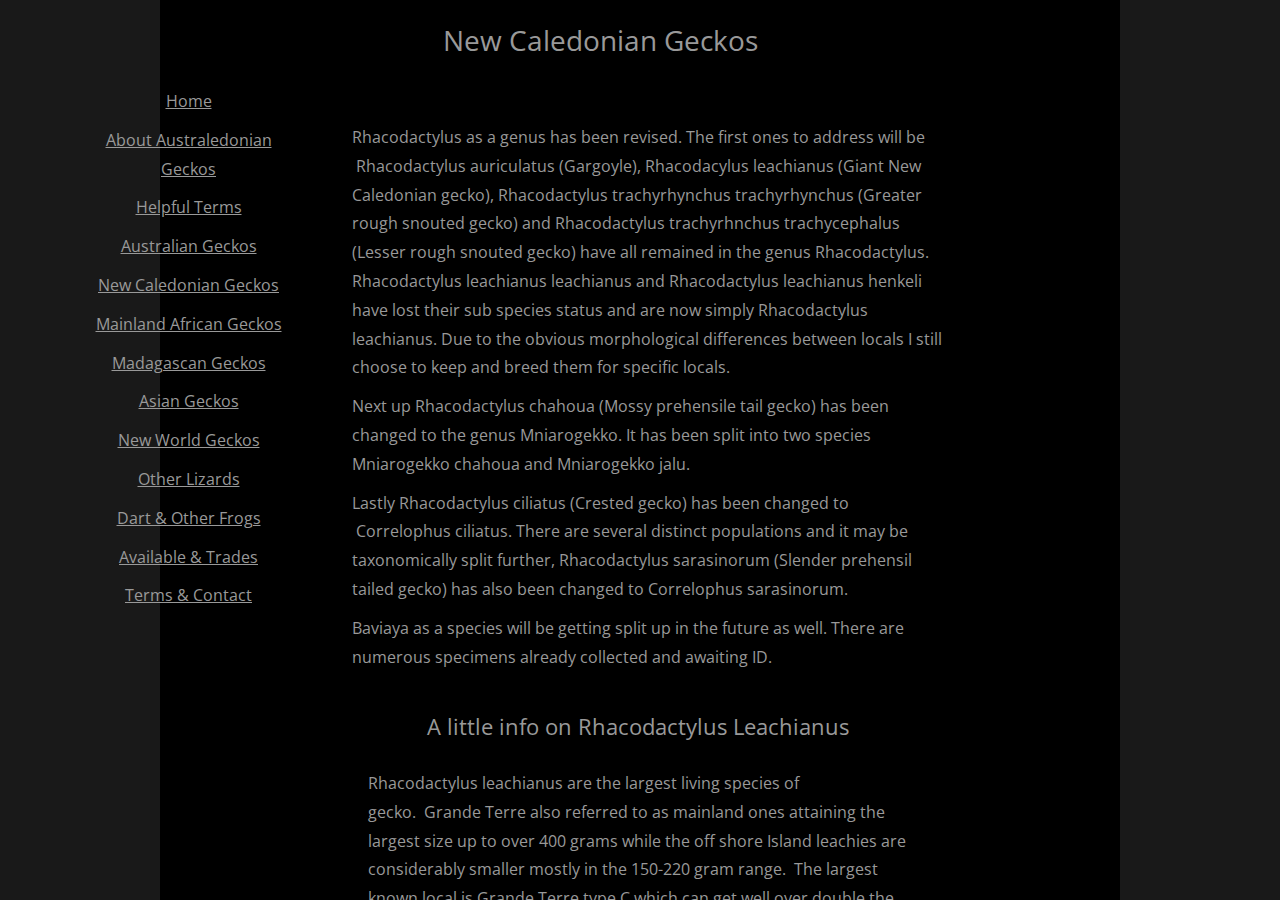
<file: new-caledonian-geckos-1.html>
<!DOCTYPE html>
<html lang="en" dir="ltr" data-tcc-ignore="">
  <head>
    <title>New Caledonian Geckos</title>
    <meta http-equiv="content-type" content="text/html; charset=UTF-8" />
    <meta http-equiv="X-UA-Compatible" content="IE=edge,chrome=1" />
    <link
      rel="stylesheet"
      type="text/css"
      href="https://fonts.googleapis.com/css?family=Fredericka+the+Great|Allura|Amatic+SC|Arizonia|Averia+Sans+Libre|Cabin+Sketch|Francois+One|Jacques+Francois+Shadow|Josefin+Slab|Kaushan+Script|Love+Ya+Like+A+Sister|Merriweather|Offside|Open+Sans|Open+Sans+Condensed|Oswald|Over+the+Rainbow|Pacifico|Romanesco|Sacramento|Seaweed+Script|Special+Elite"
    />
    <link
      rel="stylesheet"
      type="text/css"
      href="https://fonts.googleapis.com/css?family=Open+Sans"
    />
    <link rel="stylesheet" type="text/css" href="site.css" />
    <script>
      if (typeof $sf === "undefined") {
        $sf = {
          baseUrl: "./assets",
          skin: "app",
          preload: 0,
          require: {
            jquery: "./assets/jq.js",
            paths: {
              wsbcore: "common/wsb/core",
              knockout: "libs/knockout/knockout"
            }
          }
        };
      }
    </script>
    <script id="duel" src="./assets/duel.js"></script>
    <script>
      define("jquery", ["jq!starfield/jquery.mod"], function(m) {
        return m;
      });
      define("appconfig", [], { documentDownloadBaseUrl: "./images" });
    </script>
    <meta
      http-equiv="Content-Location"
      content="new-caledonian-geckos-1.html"
    />
    <meta
      name="generator"
      content="Starfield Technologies; Go Daddy Website Builder 7.0.5350"
    />
    <meta property="og:type" content="website" />
    <meta property="og:title" content="New Caledonian Geckos" />
    <meta
      property="og:site_name"
      content="Austaledonian Geckos and Dart Frogs"
    />
    <meta
      property="og:url"
      content="http://australedonian.com/new-caledonian-geckos-1.html"
    />
    <meta
      property="og:image"
      content="./images/d37fa81e1bb0d34d461e8e500e92327a"
    />
  </head>
  <body>
    <style type="text/css">
      #wsb-element-00000000-0000-0000-0000-000028865103 {
        top: 9055px;
        left: 280px;
        position: absolute;
        z-index: 46;
      }
      #wsb-element-00000000-0000-0000-0000-000028865103 .txt {
        width: 423px;
        height: 269px;
      }
      #wsb-element-00000000-0000-0000-0000-000028861791 {
        top: 8755px;
        left: 266px;
        position: absolute;
        z-index: 45;
      }
      #wsb-element-00000000-0000-0000-0000-000028861791 .wsb-image-inner {
      }
      #wsb-element-00000000-0000-0000-0000-000028861791 .wsb-image-inner div {
        width: 450px;
        height: 300px;
        position: relative;
        overflow: hidden;
      }
      #wsb-element-00000000-0000-0000-0000-000028861791 img {
        position: absolute;
      }
      #wsb-element-00000000-0000-0000-0000-000028859140 {
        top: 8601px;
        left: 273px;
        position: absolute;
        z-index: 44;
      }
      #wsb-element-00000000-0000-0000-0000-000028859140 .txt {
        width: 420px;
        height: 212px;
      }
      #wsb-element-00000000-0000-0000-0000-000028857240 {
        top: 8301px;
        left: 261px;
        position: absolute;
        z-index: 43;
      }
      #wsb-element-00000000-0000-0000-0000-000028857240 .wsb-image-inner {
      }
      #wsb-element-00000000-0000-0000-0000-000028857240 .wsb-image-inner div {
        width: 450px;
        height: 300px;
        position: relative;
        overflow: hidden;
      }
      #wsb-element-00000000-0000-0000-0000-000028857240 img {
        position: absolute;
      }
      #wsb-element-00000000-0000-0000-0000-000028852778 {
        top: 6934px;
        left: 252px;
        position: absolute;
        z-index: 37;
      }
      #wsb-element-00000000-0000-0000-0000-000028852778 .wsb-image-inner {
      }
      #wsb-element-00000000-0000-0000-0000-000028852778 .wsb-image-inner div {
        width: 450px;
        height: 300px;
        position: relative;
        overflow: hidden;
      }
      #wsb-element-00000000-0000-0000-0000-000028852778 img {
        position: absolute;
      }
      #wsb-element-00000000-0000-0000-0000-000028852063 {
        top: 6745px;
        left: 262px;
        position: absolute;
        z-index: 36;
      }
      #wsb-element-00000000-0000-0000-0000-000028852063 .txt {
        width: 424px;
        height: 154px;
      }
      #wsb-element-00000000-0000-0000-0000-000028851184 {
        top: 6458px;
        left: 252px;
        position: absolute;
        z-index: 35;
      }
      #wsb-element-00000000-0000-0000-0000-000028851184 .wsb-image-inner {
      }
      #wsb-element-00000000-0000-0000-0000-000028851184 .wsb-image-inner div {
        width: 450px;
        height: 300px;
        position: relative;
        overflow: hidden;
      }
      #wsb-element-00000000-0000-0000-0000-000028851184 img {
        position: absolute;
      }
      #wsb-element-00000000-0000-0000-0000-000028850649 {
        top: 5697px;
        left: 252px;
        position: absolute;
        z-index: 33;
      }
      #wsb-element-00000000-0000-0000-0000-000028850649 .wsb-image-inner {
      }
      #wsb-element-00000000-0000-0000-0000-000028850649 .wsb-image-inner div {
        width: 450px;
        height: 300px;
        position: relative;
        overflow: hidden;
      }
      #wsb-element-00000000-0000-0000-0000-000028850649 img {
        position: absolute;
      }
      #wsb-element-00000000-0000-0000-0000-000028849526 {
        top: 6297px;
        left: 265px;
        position: absolute;
        z-index: 32;
      }
      #wsb-element-00000000-0000-0000-0000-000028849526 .txt {
        width: 422px;
        height: 154px;
      }
      #wsb-element-00000000-0000-0000-0000-000028848129 {
        top: 4908px;
        left: 251px;
        position: absolute;
        z-index: 29;
      }
      #wsb-element-00000000-0000-0000-0000-000028848129 .wsb-image-inner {
      }
      #wsb-element-00000000-0000-0000-0000-000028848129 .wsb-image-inner div {
        width: 450px;
        height: 300px;
        position: relative;
        overflow: hidden;
      }
      #wsb-element-00000000-0000-0000-0000-000028848129 img {
        position: absolute;
      }
      #wsb-element-00000000-0000-0000-0000-000028843016 {
        top: 2843px;
        left: 245px;
        position: absolute;
        z-index: 22;
      }
      #wsb-element-00000000-0000-0000-0000-000028843016 .wsb-image-inner {
      }
      #wsb-element-00000000-0000-0000-0000-000028843016 .wsb-image-inner div {
        width: 450px;
        height: 300px;
        position: relative;
        overflow: hidden;
      }
      #wsb-element-00000000-0000-0000-0000-000028843016 img {
        position: absolute;
      }
      #wsb-element-00000000-0000-0000-0000-000028842540 {
        top: 3543px;
        left: 271px;
        position: absolute;
        z-index: 21;
      }
      #wsb-element-00000000-0000-0000-0000-000028842540 .txt {
        width: 421px;
        height: 125px;
      }
      #wsb-element-00000000-0000-0000-0000-000028839793 {
        top: 2205px;
        left: 268px;
        position: absolute;
        z-index: 17;
      }
      #wsb-element-00000000-0000-0000-0000-000028839793 .txt {
        width: 414px;
        height: 212px;
      }
      #wsb-element-00000000-0000-0000-0000-000028839792 {
        top: 2426px;
        left: 250px;
        position: absolute;
        z-index: 18;
      }
      #wsb-element-00000000-0000-0000-0000-000028839792 .wsb-image-inner {
      }
      #wsb-element-00000000-0000-0000-0000-000028839792 .wsb-image-inner div {
        width: 450px;
        height: 300px;
        position: relative;
        overflow: hidden;
      }
      #wsb-element-00000000-0000-0000-0000-000028839792 img {
        position: absolute;
      }
      #wsb-element-00000000-0000-0000-0000-000028838472 {
        top: 113px;
        left: 192px;
        position: absolute;
        z-index: 15;
      }
      #wsb-element-00000000-0000-0000-0000-000028838472 .txt {
        width: 595px;
        height: 636px;
      }
      #wsb-element-00000000-0000-0000-0000-000028838471 {
        top: 1894px;
        left: 250px;
        position: absolute;
        z-index: 16;
      }
      #wsb-element-00000000-0000-0000-0000-000028838471 .wsb-image-inner {
      }
      #wsb-element-00000000-0000-0000-0000-000028838471 .wsb-image-inner div {
        width: 450px;
        height: 300px;
        position: relative;
        overflow: hidden;
      }
      #wsb-element-00000000-0000-0000-0000-000028838471 img {
        position: absolute;
      }
      #wsb-element-00000000-0000-0000-0000-000028784269 {
        top: 6px;
        left: 283px;
        position: absolute;
        z-index: 11;
      }
      #wsb-element-00000000-0000-0000-0000-000028784269 .txt {
        width: 333px;
        height: 59px;
      }
      #wsb-element-00000000-0000-0000-0000-000360421206 {
        top: 5397px;
        left: 251px;
        position: absolute;
        z-index: 53;
      }
      #wsb-element-00000000-0000-0000-0000-000360421206 .wsb-image-inner {
      }
      #wsb-element-00000000-0000-0000-0000-000360421206 .wsb-image-inner div {
        width: 450px;
        height: 300px;
        position: relative;
        overflow: hidden;
      }
      #wsb-element-00000000-0000-0000-0000-000360421206 img {
        position: absolute;
      }
      #wsb-element-00000000-0000-0000-0000-000360384706 {
        top: 697px;
        left: 207px;
        position: absolute;
        z-index: 51;
      }
      #wsb-element-00000000-0000-0000-0000-000360384706 .txt {
        width: 538px;
        height: 50px;
      }
      #wsb-element-00000000-0000-0000-0000-000360384705 {
        top: 759px;
        left: 208px;
        position: absolute;
        z-index: 52;
      }
      #wsb-element-00000000-0000-0000-0000-000360384705 .txt {
        width: 538px;
        height: 711px;
      }
      #wsb-element-00000000-0000-0000-0000-000360223174 {
        top: 1772px;
        left: 258px;
        position: absolute;
        z-index: 50;
      }
      #wsb-element-00000000-0000-0000-0000-000360223174 .txt {
        width: 426px;
        height: 125px;
      }
      #wsb-element-00000000-0000-0000-0000-000028855710 {
        top: 8151px;
        left: 271px;
        position: absolute;
        z-index: 42;
      }
      #wsb-element-00000000-0000-0000-0000-000028855710 .txt {
        width: 423px;
        height: 154px;
      }
      #wsb-element-00000000-0000-0000-0000-000028855212 {
        top: 7851px;
        left: 265px;
        position: absolute;
        z-index: 41;
      }
      #wsb-element-00000000-0000-0000-0000-000028855212 .wsb-image-inner {
      }
      #wsb-element-00000000-0000-0000-0000-000028855212 .wsb-image-inner div {
        width: 450px;
        height: 300px;
        position: relative;
        overflow: hidden;
      }
      #wsb-element-00000000-0000-0000-0000-000028855212 img {
        position: absolute;
      }
      #wsb-element-00000000-0000-0000-0000-000028850648 {
        top: 5739px;
        left: 224px;
        position: absolute;
        z-index: 34;
      }
      #wsb-element-00000000-0000-0000-0000-000028850648 .txt {
        width: 423px;
        height: 39px;
      }
      #wsb-element-00000000-0000-0000-0000-000028849528 {
        top: 5208px;
        left: 264px;
        position: absolute;
        z-index: 30;
      }
      #wsb-element-00000000-0000-0000-0000-000028849528 .txt {
        width: 424px;
        height: 212px;
      }
      #wsb-element-00000000-0000-0000-0000-000028846737 {
        top: 4374px;
        left: 257px;
        position: absolute;
        z-index: 27;
      }
      #wsb-element-00000000-0000-0000-0000-000028846737 .wsb-image-inner {
      }
      #wsb-element-00000000-0000-0000-0000-000028846737 .wsb-image-inner div {
        width: 450px;
        height: 300px;
        position: relative;
        overflow: hidden;
      }
      #wsb-element-00000000-0000-0000-0000-000028846737 img {
        position: absolute;
      }
      #wsb-element-00000000-0000-0000-0000-000028844358 {
        top: 3143px;
        left: 264px;
        position: absolute;
        z-index: 23;
      }
      #wsb-element-00000000-0000-0000-0000-000028844358 .txt {
        width: 412px;
        height: 96px;
      }
      #wsb-element-00000000-0000-0000-0000-000028844357 {
        top: 4074px;
        left: 257px;
        position: absolute;
        z-index: 24;
      }
      #wsb-element-00000000-0000-0000-0000-000028844357 .wsb-image-inner {
      }
      #wsb-element-00000000-0000-0000-0000-000028844357 .wsb-image-inner div {
        width: 450px;
        height: 300px;
        position: relative;
        overflow: hidden;
      }
      #wsb-element-00000000-0000-0000-0000-000028844357 img {
        position: absolute;
      }
      #wsb-element-00000000-0000-0000-0000-000028841810 {
        top: 3243px;
        left: 250px;
        position: absolute;
        z-index: 20;
      }
      #wsb-element-00000000-0000-0000-0000-000028841810 .wsb-image-inner {
      }
      #wsb-element-00000000-0000-0000-0000-000028841810 .wsb-image-inner div {
        width: 458px;
        height: 300px;
        position: relative;
        overflow: hidden;
      }
      #wsb-element-00000000-0000-0000-0000-000028841810 img {
        position: absolute;
      }
      #wsb-element-00000000-0000-0000-0000-000028841019 {
        top: 2739px;
        left: 259px;
        position: absolute;
        z-index: 19;
      }
      #wsb-element-00000000-0000-0000-0000-000028841019 .txt {
        width: 423px;
        height: 96px;
      }
      #wsb-element-00000000-0000-0000-0000-000360221356 {
        top: 1472px;
        left: 244px;
        position: absolute;
        z-index: 49;
      }
      #wsb-element-00000000-0000-0000-0000-000360221356 .wsb-image-inner {
      }
      #wsb-element-00000000-0000-0000-0000-000360221356 .wsb-image-inner div {
        width: 450px;
        height: 300px;
        position: relative;
        overflow: hidden;
      }
      #wsb-element-00000000-0000-0000-0000-000360221356 img {
        position: absolute;
      }
      #wsb-element-00000000-0000-0000-0000-000109328963 {
        top: 3965px;
        left: 271px;
        position: absolute;
        z-index: 48;
      }
      #wsb-element-00000000-0000-0000-0000-000109328963 .txt {
        width: 420px;
        height: 96px;
      }
      #wsb-element-00000000-0000-0000-0000-000028854819 {
        top: 7673px;
        left: 272px;
        position: absolute;
        z-index: 40;
      }
      #wsb-element-00000000-0000-0000-0000-000028854819 .txt {
        width: 421px;
        height: 183px;
      }
      #wsb-element-00000000-0000-0000-0000-000028853704 {
        top: 7223px;
        left: 263px;
        position: absolute;
        z-index: 38;
      }
      #wsb-element-00000000-0000-0000-0000-000028853704 .txt {
        width: 424px;
        height: 154px;
      }
      #wsb-element-00000000-0000-0000-0000-000028853703 {
        top: 7373px;
        left: 258px;
        position: absolute;
        z-index: 39;
      }
      #wsb-element-00000000-0000-0000-0000-000028853703 .wsb-image-inner {
      }
      #wsb-element-00000000-0000-0000-0000-000028853703 .wsb-image-inner div {
        width: 450px;
        height: 300px;
        position: relative;
        overflow: hidden;
      }
      #wsb-element-00000000-0000-0000-0000-000028853703 img {
        position: absolute;
      }
      #wsb-element-00000000-0000-0000-0000-000028849527 {
        top: 5997px;
        left: 252px;
        position: absolute;
        z-index: 31;
      }
      #wsb-element-00000000-0000-0000-0000-000028849527 .wsb-image-inner {
      }
      #wsb-element-00000000-0000-0000-0000-000028849527 .wsb-image-inner div {
        width: 450px;
        height: 300px;
        position: relative;
        overflow: hidden;
      }
      #wsb-element-00000000-0000-0000-0000-000028849527 img {
        position: absolute;
      }
      #wsb-element-00000000-0000-0000-0000-000028847776 {
        top: 4674px;
        left: 273px;
        position: absolute;
        z-index: 28;
      }
      #wsb-element-00000000-0000-0000-0000-000028847776 .txt {
        width: 424px;
        height: 240px;
      }
      #wsb-element-00000000-0000-0000-0000-000028796497 {
        top: 77px;
        left: -94px;
        position: absolute;
        z-index: 14;
      }
      #wsb-element-00000000-0000-0000-0000-000028796497 {
        width: 245px;
        height: 408px;
      }
      #wsb-element-00000000-0000-0000-0000-000109312803 {
        top: 3665px;
        left: 257px;
        position: absolute;
        z-index: 47;
      }
      #wsb-element-00000000-0000-0000-0000-000109312803 .wsb-image-inner {
      }
      #wsb-element-00000000-0000-0000-0000-000109312803 .wsb-image-inner div {
        width: 450px;
        height: 300px;
        position: relative;
        overflow: hidden;
      }
      #wsb-element-00000000-0000-0000-0000-000109312803 img {
        position: absolute;
      }
    </style>
    <div
      class="wsb-canvas body"
      style="background-color: #191919; background-position-x: center; background-position-y: top; background-position: center top; background-repeat: no-repeat; position: fixed; top: 0; bottom: 0; left: 0; right: 0; width: 100%; height: 100%; overflow: hidden;"
    >
      <div
        class="wsb-canvas-page-container"
        style="position: absolute; top: 0; bottom: 0; left: 0; right: 0; width: 100%; height: 100%; overflow: auto;"
      >
        <div
          id="wsb-canvas-template-page"
          class="wsb-canvas-page page"
          style="height: 9432px; margin: auto; width: 960px; background-color: #000000; position: relative; margin-top: 0px"
        >
          <div id="wsb-canvas-template-container" style="position: absolute;">
            <div
              id="wsb-element-00000000-0000-0000-0000-000028865103"
              class="wsb-element-text"
              data-type="element"
            >
              <div class="txt ">
                <p>
                  Eurydactylodes agricolae These are from the mainland as well
                  as the island of Koumac. E. agricole&nbsp;can easily be
                  distinguished from E. vieillardi as they have smaller more
                  granular scales. Both species I work with can exude a pungent
                  smelling sticky substance from the vent if startled. They
                  rarely exhibit this behavior in captivity. These lay 4-7
                  clutches per season and the eggs are soft shelled as apposed
                  E. vieillardi&nbsp;which are more of a harder shelled
                  egg&nbsp;similar to M. chahoua.&nbsp;
                </p>
              </div>
            </div>
            <div
              id="wsb-element-00000000-0000-0000-0000-000028861791"
              class="wsb-element-image"
              data-type="element"
            >
              <div class="wsb-image-inner ">
                <div class="img">
                  <img
                    src="./images/d37fa81e1bb0d34d461e8e500e92327a"
                    style="vertical-align:middle;width:450px;height:300px;"
                  />
                </div>
              </div>
            </div>
            <div
              id="wsb-element-00000000-0000-0000-0000-000028859140"
              class="wsb-element-text"
              data-type="element"
            >
              <div class="txt ">
                <p>
                  Eurydactylodes vieillardi There are four&nbsp;species in this
                  genus. The two listed on this website&nbsp;are the only ones
                  available in the US.&nbsp;E. symmetricus and E. occidentalis
                  are the other two species. These are all shrub dwellers and
                  are typically found 2-5 feet off of the ground and will sit
                  out on twigs during the day. E. vieillardi are from the
                  mainland. They lay 4-6 clutches per season.
                </p>
              </div>
            </div>
            <div
              id="wsb-element-00000000-0000-0000-0000-000028857240"
              class="wsb-element-image"
              data-type="element"
            >
              <div class="wsb-image-inner ">
                <div class="img">
                  <img
                    src="./images/5312d31a11488b2d91824b531e433b38"
                    style="vertical-align:middle;width:450px;height:300px;"
                  />
                </div>
              </div>
            </div>
            <div
              id="wsb-element-00000000-0000-0000-0000-000028852778"
              class="wsb-element-image"
              data-type="element"
            >
              <div class="wsb-image-inner ">
                <div class="img">
                  <img
                    src="./images/fe6319e1c69c0666b465eae8a2362191"
                    style="vertical-align:middle;width:450px;height:300px;"
                  />
                </div>
              </div>
            </div>
            <div
              id="wsb-element-00000000-0000-0000-0000-000028852063"
              class="wsb-element-text"
              data-type="element"
            >
              <div class="txt ">
                <p>
                  Correlophus&nbsp;sarasinorum (Slender prehensile tail gecko)
                  These remind me of day gecko possessed NC gecko&nbsp;fairly
                  flighty and fast. These are sporadic breeders so if you want
                  to consistently produce you will need a group. &nbsp;Producing
                  females lay 4-5 clutches per season.<br />
                </p>
              </div>
            </div>
            <div
              id="wsb-element-00000000-0000-0000-0000-000028851184"
              class="wsb-element-image"
              data-type="element"
            >
              <div class="wsb-image-inner ">
                <div class="img">
                  <img
                    src="./images/822312b0af44502723bd535843a1a189"
                    style="vertical-align:middle;width:450px;height:300px;"
                  />
                </div>
              </div>
            </div>
            <div
              id="wsb-element-00000000-0000-0000-0000-000028850649"
              class="wsb-element-image"
              data-type="element"
            >
              <div class="wsb-image-inner ">
                <div class="img">
                  <img
                    src="./images/679f6e5a112248eca47ad9821e78968c"
                    style="vertical-align:middle;width:450px;height:300px;"
                  />
                </div>
              </div>
            </div>
            <div
              id="wsb-element-00000000-0000-0000-0000-000028849526"
              class="wsb-element-text"
              data-type="element"
            >
              <div class="txt ">
                <p>
                  Rhacodactylus auriculatus (Gargoyle gecko). These are an
                  underestimated NC gecko. &nbsp;They lay an average of 4-6
                  clutches per season and the babies are variable. I'm currently
                  producing red striped, red blotched, and select normal phase
                  striped gargoyles.<br />
                </p>
              </div>
            </div>
            <div
              id="wsb-element-00000000-0000-0000-0000-000028848129"
              class="wsb-element-image"
              data-type="element"
            >
              <div class="wsb-image-inner ">
                <div class="img">
                  <img
                    src="./images/7eef3a6cb908cfa49ea52f2a63cb9da4"
                    style="vertical-align:middle;width:450px;height:300px;"
                  />
                </div>
              </div>
            </div>
            <div
              id="wsb-element-00000000-0000-0000-0000-000028843016"
              class="wsb-element-image"
              data-type="element"
            >
              <div class="wsb-image-inner ">
                <div class="img">
                  <img
                    src="./images/42f9e1b05221251e0e52171a0017df81"
                    style="vertical-align:middle;width:450px;height:300px;"
                  />
                </div>
              </div>
            </div>
            <div
              id="wsb-element-00000000-0000-0000-0000-000028842540"
              class="wsb-element-text"
              data-type="element"
            >
              <div class="txt ">
                <p>
                  Bayonnaise Island local Leachie These are a beautiful velvet
                  green Leachie with pinks and light purples. &nbsp;These are
                  slightly less common than some of the other off shores.<br />
                </p>
              </div>
            </div>
            <div
              id="wsb-element-00000000-0000-0000-0000-000028839793"
              class="wsb-element-text"
              data-type="element"
            >
              <div class="txt ">
                <p>
                  Mt. Koghis local Leachie. These are mainlands from the south
                  west region of Grande Terre and attain a fair size of around
                  320- 350 grams. They do get lighter and darker ranging from a
                  dark creme color to almost black. A very heavy bodied local
                  That has enlarged labial scales on the top row below the
                  snout.&nbsp;These are great Leachies and a personal
                  favorite.<br />
                </p>
              </div>
            </div>
            <div
              id="wsb-element-00000000-0000-0000-0000-000028839792"
              class="wsb-element-image"
              data-type="element"
            >
              <div class="wsb-image-inner ">
                <div class="img">
                  <img
                    src="./images/f4204472408c68cb5d04134eded565f9"
                    style="vertical-align:middle;width:450px;height:300px;"
                  />
                </div>
              </div>
            </div>
            <div
              id="wsb-element-00000000-0000-0000-0000-000028838472"
              class="wsb-element-text"
              data-type="element"
            >
              <div class="txt ">
                <p>
                  Rhacodactylus as a genus has been revised. The first ones to
                  address will be &nbsp;Rhacodactylus auriculatus (Gargoyle),
                  Rhacodacylus leachianus (Giant New Caledonian gecko),
                  Rhacodactylus trachyrhynchus trachyrhynchus (Greater rough
                  snouted gecko) and Rhacodactylus trachyrhnchus trachycephalus
                  (Lesser rough snouted gecko) have all remained in the genus
                  Rhacodactylus. Rhacodactylus leachianus leachianus and
                  Rhacodactylus leachianus henkeli have lost their sub species
                  status and are now simply Rhacodactylus leachianus. Due to the
                  obvious morphological differences between locals I still
                  choose to keep and breed them for specific&nbsp;locals.&nbsp;
                </p>
                <p>
                  Next up Rhacodactylus chahoua (Mossy prehensile tail gecko)
                  has been changed to the genus Mniarogekko. It has been split
                  into two species Mniarogekko chahoua and Mniarogekko jalu.
                </p>
                <p>
                  <span style="line-height: 1.8; font-size: 16px;"
                    >Lastly Rhacodactylus ciliatus (Crested gecko) has been
                    changed to &nbsp;Correlophus ciliatus. There are several
                    distinct populations and it may be taxonomically split
                    further, Rhacodactylus sarasinorum (Slender prehensil tailed
                    gecko) has also been changed to Correlophus
                    sarasinorum.&nbsp;</span
                  ><br />
                </p>
                <p>
                  Baviaya as a species will be getting split up in the future as
                  well. There are numerous specimens already collected and
                  awaiting ID.&nbsp;
                </p>
                <p><br /></p>
                <p><br /></p>
              </div>
            </div>
            <div
              id="wsb-element-00000000-0000-0000-0000-000028838471"
              class="wsb-element-image"
              data-type="element"
            >
              <div class="wsb-image-inner ">
                <div class="img">
                  <img
                    src="./images/e51a4d8bde829842258b38cb5beefc25"
                    style="vertical-align:middle;width:450px;height:300px;"
                  />
                </div>
              </div>
            </div>
            <div
              id="wsb-element-00000000-0000-0000-0000-000028784269"
              class="wsb-element-text"
              data-type="element"
            >
              <div class="txt ">
                <h1>
                  <span style="font-size: 28px;">​New Caledonian Geckos</span
                  ><br />
                </h1>
              </div>
            </div>
            <div
              id="wsb-element-00000000-0000-0000-0000-000360421206"
              class="wsb-element-image"
              data-type="element"
            >
              <div class="wsb-image-inner ">
                <div class="img">
                  <img
                    src="./images/b27d375bb5680b8e2100937b896e7299"
                    style="vertical-align:middle;width:450px;height:300px;"
                  />
                </div>
              </div>
            </div>
            <div
              id="wsb-element-00000000-0000-0000-0000-000360384706"
              class="wsb-element-text"
              data-type="element"
            >
              <div class="txt ">
                <p>
                  <span style="font-size: 22px;"
                    >&nbsp; &nbsp; &nbsp; &nbsp; &nbsp; A little info&nbsp;on
                    Rhacodactylus Leachianus</span
                  ><br />
                </p>
              </div>
            </div>
            <div
              id="wsb-element-00000000-0000-0000-0000-000360384705"
              class="wsb-element-text"
              data-type="element"
            >
              <div class="txt ">
                <p>
                  Rhacodactylus leachianus are the largest living species of
                  gecko.&nbsp;&nbsp;Grande Terre also referred to as mainland
                  ones attaining the largest size up to over 400 grams while the
                  off shore Island leachies are considerably smaller mostly in
                  the 150-220 gram range. &nbsp;The largest known local is
                  Grande Terre type C which can get well over double the size of
                  the smallest island form being Nuu Ana and Nuu Ami.
                  &nbsp;There is some conjecture to most if not all Isl of Pines
                  local to be Grande Terre and island crosses which is why I
                  don't work with them, most of these attain around 300
                  grams.<br />
                </p>
                <p>
                  There are wild caught adult females a little over a decade old
                  still producing eggs. &nbsp;Grande Terres typically take 4-5
                  years to reach a breedable size while the off shores typically
                  take 2 and a 1/2- 3 years. &nbsp;As a good rule of thumb I
                  never attempt an introduction of a pair until the female has
                  laid a dud clutch. Rushing the process typically leads to
                  injury&nbsp;and sometimes death. &nbsp; &nbsp; &nbsp; &nbsp;
                  &nbsp; &nbsp; &nbsp; &nbsp; &nbsp; &nbsp; &nbsp; &nbsp; &nbsp;
                  &nbsp; &nbsp; &nbsp; &nbsp; &nbsp; &nbsp; &nbsp; &nbsp; &nbsp;
                  &nbsp; &nbsp; &nbsp; &nbsp; &nbsp; &nbsp; &nbsp; &nbsp; &nbsp;
                  &nbsp; &nbsp; &nbsp; &nbsp; &nbsp; &nbsp; &nbsp; &nbsp; &nbsp;
                  &nbsp; &nbsp; &nbsp; &nbsp; &nbsp; &nbsp; &nbsp; &nbsp; &nbsp;
                  &nbsp; &nbsp; &nbsp; &nbsp; &nbsp; &nbsp; &nbsp; &nbsp; &nbsp;
                  &nbsp; &nbsp; &nbsp; &nbsp; &nbsp; &nbsp; &nbsp; &nbsp; &nbsp;
                  &nbsp; &nbsp; &nbsp; &nbsp; &nbsp; &nbsp; &nbsp; &nbsp; &nbsp;
                  &nbsp; &nbsp; &nbsp; &nbsp; &nbsp; &nbsp; &nbsp; &nbsp; &nbsp;
                  &nbsp; &nbsp; &nbsp; &nbsp; &nbsp; &nbsp; &nbsp; &nbsp; &nbsp;
                  &nbsp; &nbsp; &nbsp; &nbsp; &nbsp; &nbsp; &nbsp; &nbsp; &nbsp;
                  &nbsp;&nbsp;<span
                    style="line-height: 1.8; background-color: rgba(0, 0, 0, 0);"
                    >The only species that rivals it in size is a species that
                    is most likely extinct and known from one preserved
                    specimen. This species is Hoplodactylus delcorti found in
                    the Natural History Museum of Marseille in France most
                    likely collected in New Zealand in the early to mid 1800s.
                    &nbsp;It&nbsp;is estimated to top 1,800 grams at close to
                    two feet in length while the probable smallest living
                    species is Sphaerodactylus ariasae being about 3/4'' total
                    length and about fitting stretched out on a quarter.</span
                  >
                </p>
              </div>
            </div>
            <div
              id="wsb-element-00000000-0000-0000-0000-000360223174"
              class="wsb-element-text"
              data-type="element"
            >
              <div class="txt ">
                <p>
                  Yate local Rhacodactylus leachianus &nbsp;This a Grande Terre
                  (Mainland) local from the south east region&nbsp;of the
                  island. One of the largest ones reaching upwards of 400 grams.
                  &nbsp;These have very elongated snouts.&nbsp;
                </p>
              </div>
            </div>
            <div
              id="wsb-element-00000000-0000-0000-0000-000028855710"
              class="wsb-element-text"
              data-type="element"
            >
              <div class="txt ">
                <p>
                  Bavayia geitaina these hail from the Mt. Koghis region and
                  are&nbsp;similar in size to B. cyclura but a little smaller at
                  around three and a half&nbsp;&nbsp;inches total length. They
                  have a brilliantly banded pattern. This will be my first year
                  producing them. I'm working with a group of 2.2.&nbsp;
                </p>
              </div>
            </div>
            <div
              id="wsb-element-00000000-0000-0000-0000-000028855212"
              class="wsb-element-image"
              data-type="element"
            >
              <div class="wsb-image-inner ">
                <div class="img">
                  <img
                    src="./images/4a62f627f44b8a47e03fa56e32f3e2a4"
                    style="vertical-align:middle;width:450px;height:300px;"
                  />
                </div>
              </div>
            </div>
            <div
              id="wsb-element-00000000-0000-0000-0000-000028850648"
              class="wsb-element-text"
              data-type="element"
            >
              <div class="txt ">
                <p><br /></p>
              </div>
            </div>
            <div
              id="wsb-element-00000000-0000-0000-0000-000028849528"
              class="wsb-element-text"
              data-type="element"
            >
              <div class="txt ">
                <p>
                  Mainland Mniarogekko chahoua &nbsp;(Mossy prehensil tail
                  gecko) A well camouflaged gecko with mossy greens, reds, and
                  pinks. I only work with the mainland local. &nbsp;Typically
                  3-4 clutches in a season. &nbsp;I do have some Troeger blood
                  lines imported from Germany and&nbsp;Tremper blood
                  lines.&nbsp;&nbsp;&nbsp;&nbsp;&nbsp;&nbsp;&nbsp;&nbsp;&nbsp;&nbsp;&nbsp;&nbsp;&nbsp;&nbsp;&nbsp;&nbsp;&nbsp;<br />&nbsp;<br />
                </p>
              </div>
            </div>
            <div
              id="wsb-element-00000000-0000-0000-0000-000028846737"
              class="wsb-element-image"
              data-type="element"
            >
              <div class="wsb-image-inner ">
                <div class="img">
                  <img
                    src="./images/ffea9d56d1ded2d964decb5b92ab276e"
                    style="vertical-align:middle;width:450px;height:300px;"
                  />
                </div>
              </div>
            </div>
            <div
              id="wsb-element-00000000-0000-0000-0000-000028844358"
              class="wsb-element-text"
              data-type="element"
            >
              <div class="txt ">
                <p>
                  &nbsp;Moro Island local Leachie. These were the first Leachies
                  I produced. Great pinks with a distinctly squared off
                  snout.&nbsp;<br />
                </p>
              </div>
            </div>
            <div
              id="wsb-element-00000000-0000-0000-0000-000028844357"
              class="wsb-element-image"
              data-type="element"
            >
              <div class="wsb-image-inner ">
                <div class="img">
                  <img
                    src="./images/9d188d661c3fc72c7588b505b2a174c7"
                    style="vertical-align:middle;width:450px;height:300px;"
                  />
                </div>
              </div>
            </div>
            <div
              id="wsb-element-00000000-0000-0000-0000-000028841810"
              class="wsb-element-image"
              data-type="element"
            >
              <div class="wsb-image-inner ">
                <div class="img">
                  <img
                    src="./images/3b120466f1d41716869647740715d9da"
                    style="vertical-align:middle;width:458px;height:300px;"
                  />
                </div>
              </div>
            </div>
            <div
              id="wsb-element-00000000-0000-0000-0000-000028841019"
              class="wsb-element-text"
              data-type="element"
            >
              <div class="txt ">
                <p>
                  Nuu Ana Island local Leachie These are one of the smallest of
                  all of the Leachies with a very short snout. Light green with
                  florescent pinks.&nbsp;<br />
                </p>
              </div>
            </div>
            <div
              id="wsb-element-00000000-0000-0000-0000-000360221356"
              class="wsb-element-image"
              data-type="element"
            >
              <div class="wsb-image-inner ">
                <div class="img">
                  <img
                    src="./images/23543ef7e207cb90e0db2d5917c6d9a4"
                    style="vertical-align:middle;width:450px;height:300px;"
                  />
                </div>
              </div>
            </div>
            <div
              id="wsb-element-00000000-0000-0000-0000-000109328963"
              class="wsb-element-text"
              data-type="element"
            >
              <div class="txt ">
                <p>
                  The newest local for the Leachie collection. &nbsp;Brosse
                  local Leachies are one of the more rare and color full island
                  locals. Production should start late 2015.
                </p>
              </div>
            </div>
            <div
              id="wsb-element-00000000-0000-0000-0000-000028854819"
              class="wsb-element-text"
              data-type="element"
            >
              <div class="txt ">
                <p>
                  Bavayia cyclura These are a more typical sized Bavayia species
                  at around 4&nbsp;inches total length. I do produce both the
                  striped form and the normal phase as well. They are on the
                  mainland as well as several off shore Islands. They are shy
                  and fast. I average 4-7 clutches per season.<br />
                </p>
              </div>
            </div>
            <div
              id="wsb-element-00000000-0000-0000-0000-000028853704"
              class="wsb-element-text"
              data-type="element"
            >
              <div class="txt ">
                <p>
                  Bavayia &nbsp;robusta. One of the largest Bavayia,
                  they&nbsp;reach almost the same total length of a crested.
                  These do well in groups of 1.3- 1.5. They are from the Mt.
                  Koghis area of the mainland. They are shy and fast. &nbsp;They
                  lay an average of 4-7 clutches per season.<br />
                </p>
              </div>
            </div>
            <div
              id="wsb-element-00000000-0000-0000-0000-000028853703"
              class="wsb-element-image"
              data-type="element"
            >
              <div class="wsb-image-inner ">
                <div class="img">
                  <img
                    src="./images/79029dd724a5b138b8038fc396dce70a"
                    style="vertical-align:middle;width:450px;height:300px;"
                  />
                </div>
              </div>
            </div>
            <div
              id="wsb-element-00000000-0000-0000-0000-000028849527"
              class="wsb-element-image"
              data-type="element"
            >
              <div class="wsb-image-inner ">
                <div class="img">
                  <img
                    src="./images/751325819284d937281f05bf0a0c13f6"
                    style="vertical-align:middle;width:450px;height:300px;"
                  />
                </div>
              </div>
            </div>
            <div
              id="wsb-element-00000000-0000-0000-0000-000028847776"
              class="wsb-element-text"
              data-type="element"
            >
              <div class="txt ">
                <p>
                  Correlophus ciliatus (crested gecko) These were thought to be
                  extinct until 1994. They have quickly grown to one of the top
                  pet geckos in the world.&nbsp;I have 5.25&nbsp;of these and
                  simply don't have the time to take pics of 180-220 babies a
                  year. I have selectively bred for attractive cresteds for 6
                  years and produce some nice ones. 5 at $35 each, 10 at $30
                  each or 20 for $25 each. The crested prices are fair and
                  firm.&nbsp;<br />
                </p>
              </div>
            </div>
            <div
              id="wsb-element-00000000-0000-0000-0000-000028796497"
              class="wsb-element-navigation"
              data-type="element"
            >
              <div
                style="width: 245px; height: 408px;"
                class="wsb-nav nav_simple nav-text-center nav-vertical nav-btn-stretch wsb-navigation-rendered-top-level-container"
                id="wsb-nav-00000000-0000-0000-0000-000028796497"
              >
                <style>
                  #wsb-nav-00000000-0000-0000-0000-000028796497.wsb-navigation-rendered-top-level-container
                    ul
                    > li:hover,
                  #wsb-nav-00000000-0000-0000-0000-000028796497.wsb-navigation-rendered-top-level-container
                    ul
                    > li:hover
                    > a,
                  #wsb-nav-00000000-0000-0000-0000-000028796497.wsb-navigation-rendered-top-level-container
                    ul
                    > li.active:hover,
                  #wsb-nav-00000000-0000-0000-0000-000028796497.wsb-navigation-rendered-top-level-container
                    ul
                    > li.active
                    > a:hover,
                  #wsb-nav-00000000-0000-0000-0000-000028796497.wsb-navigation-rendered-top-level-container
                    ul
                    > li.active
                    .nav-subnav
                    li:hover,
                  #wsb-nav-00000000-0000-0000-0000-000028796497.wsb-navigation-rendered-top-level-container
                    ul
                    > li.active
                    .nav-subnav
                    li:hover
                    > a {
                    background-color: !important;
                    color: !important;
                  }
                </style>
                <ul class="wsb-navigation-rendered-top-level-menu ">
                  <li style="width: ">
                    <a
                      href="index.html"
                      target=""
                      data-title="Home"
                      data-pageid="00000000-0000-0000-0000-000003632844"
                      data-url="index.html"
                      >Home</a
                    >
                  </li>
                  <li style="width: ">
                    <a
                      href="about-australedonian-geckos.html"
                      target=""
                      data-title="About Australedonian Geckos"
                      data-pageid="00000000-0000-0000-0000-000003633245"
                      data-url="about-australedonian-geckos.html"
                      >About Australedonian Geckos</a
                    >
                  </li>
                  <li style="width: ">
                    <a
                      href="helpful-terms.html"
                      target=""
                      data-title="Helpful Terms"
                      data-pageid="00000000-0000-0000-0000-000028732492"
                      data-url="helpful-terms.html"
                      >Helpful Terms</a
                    >
                  </li>
                  <li style="width: ">
                    <a
                      href="available-and-wanted-trades.html"
                      target=""
                      data-title="Australian Geckos"
                      data-pageid="00000000-0000-0000-0000-000028733624"
                      data-url="available-and-wanted-trades.html"
                      >Australian Geckos</a
                    >
                  </li>
                  <li style="width: " class="active">
                    <a
                      href="new-caledonian-geckos-1.html"
                      target=""
                      data-title="New Caledonian Geckos"
                      data-pageid="00000000-0000-0000-0000-000028733284"
                      data-url="new-caledonian-geckos-1.html"
                      >New Caledonian Geckos</a
                    >
                  </li>
                  <li style="width: ">
                    <a
                      href="mainland-african-geckos-1.html"
                      target=""
                      data-title="Mainland African Geckos"
                      data-pageid="00000000-0000-0000-0000-000028733534"
                      data-url="mainland-african-geckos-1.html"
                      >Mainland African Geckos</a
                    >
                  </li>
                  <li style="width: ">
                    <a
                      href="madagascan-geckos.html"
                      target=""
                      data-title="Madagascan Geckos"
                      data-pageid="00000000-0000-0000-0000-000028733505"
                      data-url="madagascan-geckos.html"
                      >Madagascan Geckos</a
                    >
                  </li>
                  <li style="width: ">
                    <a
                      href="asian-geckos.html"
                      target=""
                      data-title="Asian Geckos"
                      data-pageid="00000000-0000-0000-0000-000110823878"
                      data-url="asian-geckos.html"
                      >Asian Geckos</a
                    >
                  </li>
                  <li style="width: ">
                    <a
                      href="new-world-geckos.html"
                      target=""
                      data-title="New World Geckos"
                      data-pageid="00000000-0000-0000-0000-000110824782"
                      data-url="new-world-geckos.html"
                      >New World Geckos</a
                    >
                  </li>
                  <li style="width: ">
                    <a
                      href="other-lizards-1.html"
                      target=""
                      data-title="Other Lizards"
                      data-pageid="00000000-0000-0000-0000-000110825573"
                      data-url="other-lizards-1.html"
                      >Other Lizards</a
                    >
                  </li>
                  <li style="width: ">
                    <a
                      href="dart---other-frogs.html"
                      target=""
                      data-title="Dart &amp; Other Frogs"
                      data-pageid="00000000-0000-0000-0000-000110826397"
                      data-url="dart---other-frogs.html"
                      >Dart &amp; Other Frogs</a
                    >
                  </li>
                  <li style="width: ">
                    <a
                      href="available---trades.html"
                      target=""
                      data-title="Available &amp; Trades"
                      data-pageid="00000000-0000-0000-0000-000110827346"
                      data-url="available---trades.html"
                      >Available &amp; Trades</a
                    >
                  </li>
                  <li style="width: ">
                    <a
                      href="terms---contact.html"
                      target=""
                      data-title="Terms &amp; Contact"
                      data-pageid="00000000-0000-0000-0000-000110828247"
                      data-url="terms---contact.html"
                      >Terms &amp; Contact</a
                    >
                  </li>
                </ul>
              </div>
            </div>
            <div
              id="wsb-element-00000000-0000-0000-0000-000109312803"
              class="wsb-element-image"
              data-type="element"
            >
              <div class="wsb-image-inner ">
                <div class="img">
                  <img
                    src="./images/072e5d7402c0350c0dbe139bcd2f97ef"
                    style="vertical-align:middle;width:450px;height:300px;"
                  />
                </div>
              </div>
            </div>
          </div>
        </div>
        <div
          id="wsb-canvas-template-footer"
          class="wsb-canvas-page-footer footer"
          style="margin: auto; min-height:100px; height: 100px; width: 960px; position: relative;"
        >
          <div
            id="wsb-canvas-template-footer-container"
            class="footer-container"
            style="position: absolute"
          ></div>
        </div>
        <div
          class="view-as-mobile"
          style="padding:10px;position:relative;text-align:center;display:none;"
        >
          <a href="new-caledonian-geckos-1.html#" onclick="return false;"
            >View on Mobile</a
          >
        </div>
      </div>
    </div>
    <script type="text/javascript">
      require(["jquery", "cookiemanager", "iebackground"], function(
        $,
        cookieManager,
        bg
      ) {
        if (cookieManager.getCookie("WSB.ForceDesktop")) {
          $(".view-as-mobile", ".wsb-canvas-page-container")
            .show()
            .find("a")
            .bind("click", function() {
              cookieManager.eraseCookie("WSB.ForceDesktop");
              window.location.reload(true);
            });
        }
        bg.fixBackground();
      });</script>
  </body>
</html>
</file>
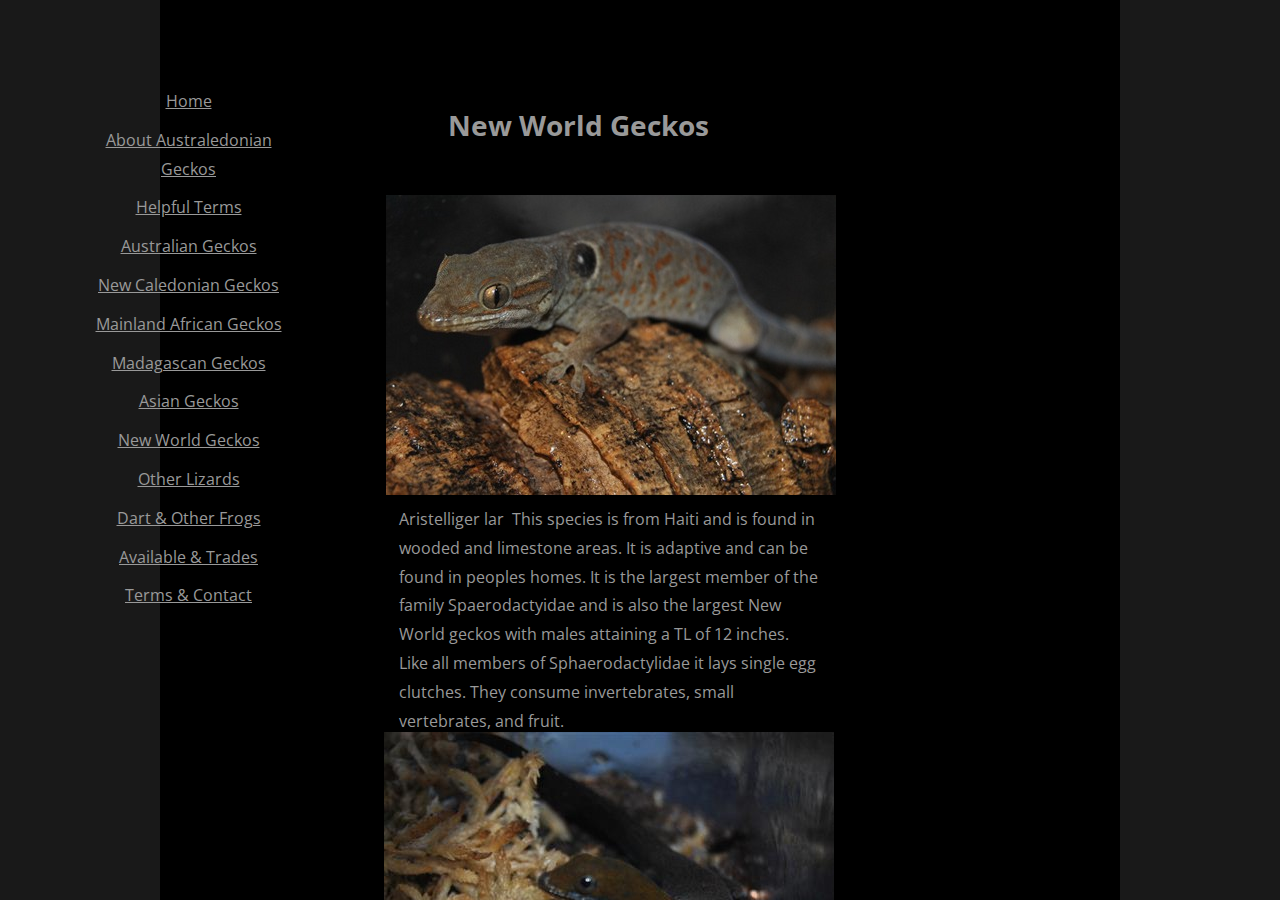
<file: new-world-geckos.html>
<!DOCTYPE html>
<html lang="en" dir="ltr" data-tcc-ignore="">
  <head>
    <title>New World Geckos</title>
    <meta http-equiv="content-type" content="text/html; charset=UTF-8" />
    <meta http-equiv="X-UA-Compatible" content="IE=edge,chrome=1" />
    <link
      rel="stylesheet"
      type="text/css"
      href="https://fonts.googleapis.com/css?family=Fredericka+the+Great|Allura|Amatic+SC|Arizonia|Averia+Sans+Libre|Cabin+Sketch|Francois+One|Jacques+Francois+Shadow|Josefin+Slab|Kaushan+Script|Love+Ya+Like+A+Sister|Merriweather|Offside|Open+Sans|Open+Sans+Condensed|Oswald|Over+the+Rainbow|Pacifico|Romanesco|Sacramento|Seaweed+Script|Special+Elite"
    />
    <link
      rel="stylesheet"
      type="text/css"
      href="https://fonts.googleapis.com/css?family=Open+Sans"
    />
    <link rel="stylesheet" type="text/css" href="site.css" />
    <script>
      if (typeof $sf === "undefined") {
        $sf = {
          baseUrl: "./assets",
          skin: "app",
          preload: 0,
          require: {
            jquery: "./assets/jq.js",
            paths: {
              wsbcore: "common/wsb/core",
              knockout: "libs/knockout/knockout"
            }
          }
        };
      }
    </script>
    <script id="duel" src="./assets/duel.js"></script>
    <script>
      define("jquery", ["jq!starfield/jquery.mod"], function(m) {
        return m;
      });
      define("appconfig", [], { documentDownloadBaseUrl: "./images" });
    </script>
    <meta http-equiv="Content-Location" content="new-world-geckos.html" />
    <meta
      name="generator"
      content="Starfield Technologies; Go Daddy Website Builder 7.0.5350"
    />
    <meta property="og:type" content="website" />
    <meta property="og:title" content="New World Geckos" />
    <meta
      property="og:site_name"
      content="Austaledonian Geckos and Dart Frogs"
    />
    <meta
      property="og:url"
      content="http://australedonian.com/new-world-geckos.html"
    />
    <meta
      property="og:image"
      content="./images/3964e7d1c5690d83aeda485280940bbc"
    />
  </head>
  <body>
    <style type="text/css">
      #wsb-element-00000000-0000-0000-0000-000028796497 {
        top: 77px;
        left: -94px;
        position: absolute;
        z-index: 14;
      }
      #wsb-element-00000000-0000-0000-0000-000028796497 {
        width: 245px;
        height: 408px;
      }
      #wsb-element-00000000-0000-0000-0000-000492492288 {
        top: 4327px;
        left: 249px;
        position: absolute;
        z-index: 60;
      }
      #wsb-element-00000000-0000-0000-0000-000492492288 .txt {
        width: 414px;
        height: 212px;
      }
      #wsb-element-00000000-0000-0000-0000-000492491857 {
        top: 4027px;
        left: 237px;
        position: absolute;
        z-index: 59;
      }
      #wsb-element-00000000-0000-0000-0000-000492491857 .wsb-image-inner {
      }
      #wsb-element-00000000-0000-0000-0000-000492491857 .wsb-image-inner div {
        width: 450px;
        height: 300px;
        position: relative;
        overflow: hidden;
      }
      #wsb-element-00000000-0000-0000-0000-000492491857 img {
        position: absolute;
      }
      #wsb-element-00000000-0000-0000-0000-000492491066 {
        top: 3891.999847412px;
        left: 249px;
        position: absolute;
        z-index: 58;
      }
      #wsb-element-00000000-0000-0000-0000-000492491066 .txt {
        width: 414px;
        height: 125px;
      }
      #wsb-element-00000000-0000-0000-0000-000492490436 {
        top: 3592px;
        left: 231px;
        position: absolute;
        z-index: 57;
      }
      #wsb-element-00000000-0000-0000-0000-000492490436 .wsb-image-inner {
      }
      #wsb-element-00000000-0000-0000-0000-000492490436 .wsb-image-inner div {
        width: 450px;
        height: 300px;
        position: relative;
        overflow: hidden;
      }
      #wsb-element-00000000-0000-0000-0000-000492490436 img {
        position: absolute;
      }
      #wsb-element-00000000-0000-0000-0000-000110824798 {
        top: 2549px;
        left: 243px;
        position: absolute;
        z-index: 35;
      }
      #wsb-element-00000000-0000-0000-0000-000110824798 .txt {
        width: 418px;
        height: 212px;
      }
      #wsb-element-00000000-0000-0000-0000-000110824797 {
        top: 2083px;
        left: 239px;
        position: absolute;
        z-index: 34;
      }
      #wsb-element-00000000-0000-0000-0000-000110824797 .txt {
        width: 422px;
        height: 154px;
      }
      #wsb-element-00000000-0000-0000-0000-000110824796 {
        top: 3482.999938965px;
        left: 241px;
        position: absolute;
        z-index: 33;
      }
      #wsb-element-00000000-0000-0000-0000-000110824796 .txt {
        width: 424px;
        height: 96px;
      }
      #wsb-element-00000000-0000-0000-0000-000110824795 {
        top: 3058px;
        left: 236px;
        position: absolute;
        z-index: 32;
      }
      #wsb-element-00000000-0000-0000-0000-000110824795 .txt {
        width: 426px;
        height: 125px;
      }
      #wsb-element-00000000-0000-0000-0000-000110824794 {
        top: 1332px;
        left: 238px;
        position: absolute;
        z-index: 29;
      }
      #wsb-element-00000000-0000-0000-0000-000110824794 .txt {
        width: 423px;
        height: 183px;
      }
      #wsb-element-00000000-0000-0000-0000-000110824793 {
        top: 495px;
        left: 239px;
        position: absolute;
        z-index: 28;
      }
      #wsb-element-00000000-0000-0000-0000-000110824793 .txt {
        width: 422px;
        height: 240px;
      }
      #wsb-element-00000000-0000-0000-0000-000110824792 {
        top: 3183px;
        left: 229px;
        position: absolute;
        z-index: 27;
      }
      #wsb-element-00000000-0000-0000-0000-000110824792 .wsb-image-inner {
      }
      #wsb-element-00000000-0000-0000-0000-000110824792 .wsb-image-inner div {
        width: 450px;
        height: 300px;
        position: relative;
        overflow: hidden;
      }
      #wsb-element-00000000-0000-0000-0000-000110824792 img {
        position: absolute;
      }
      #wsb-element-00000000-0000-0000-0000-000110824786 {
        top: 1772px;
        left: 224px;
        position: absolute;
        z-index: 24;
      }
      #wsb-element-00000000-0000-0000-0000-000110824786 .wsb-image-inner {
      }
      #wsb-element-00000000-0000-0000-0000-000110824786 .wsb-image-inner div {
        width: 450px;
        height: 300px;
        position: relative;
        overflow: hidden;
      }
      #wsb-element-00000000-0000-0000-0000-000110824786 img {
        position: absolute;
      }
      #wsb-element-00000000-0000-0000-0000-000110824783 {
        top: 1197px;
        left: 232px;
        position: absolute;
        z-index: 18;
      }
      #wsb-element-00000000-0000-0000-0000-000110824783 .txt {
        width: 415px;
        height: 312px;
      }
      #wsb-element-00000000-0000-0000-0000-000110824785 {
        top: 195px;
        left: 226px;
        position: absolute;
        z-index: 19;
      }
      #wsb-element-00000000-0000-0000-0000-000110824785 .wsb-image-inner {
      }
      #wsb-element-00000000-0000-0000-0000-000110824785 .wsb-image-inner div {
        width: 450px;
        height: 300px;
        position: relative;
        overflow: hidden;
      }
      #wsb-element-00000000-0000-0000-0000-000110824785 img {
        position: absolute;
      }
      #wsb-element-00000000-0000-0000-0000-000110824784 {
        top: 90px;
        left: 288px;
        position: absolute;
        z-index: 20;
      }
      #wsb-element-00000000-0000-0000-0000-000110824784 .txt {
        width: 302px;
        height: 89px;
      }
      #wsb-element-00000000-0000-0000-0000-000110824787 {
        top: 1515px;
        left: 225px;
        position: absolute;
        z-index: 23;
      }
      #wsb-element-00000000-0000-0000-0000-000110824787 .wsb-image-inner {
      }
      #wsb-element-00000000-0000-0000-0000-000110824787 .wsb-image-inner div {
        width: 450px;
        height: 300px;
        position: relative;
        overflow: hidden;
      }
      #wsb-element-00000000-0000-0000-0000-000110824787 img {
        position: absolute;
      }
      #wsb-element-00000000-0000-0000-0000-000110824789 {
        top: 732px;
        left: 224px;
        position: absolute;
        z-index: 21;
      }
      #wsb-element-00000000-0000-0000-0000-000110824789 .wsb-image-inner {
      }
      #wsb-element-00000000-0000-0000-0000-000110824789 .wsb-image-inner div {
        width: 450px;
        height: 300px;
        position: relative;
        overflow: hidden;
      }
      #wsb-element-00000000-0000-0000-0000-000110824789 img {
        position: absolute;
      }
      #wsb-element-00000000-0000-0000-0000-000110824790 {
        top: 2238px;
        left: 228px;
        position: absolute;
        z-index: 25;
      }
      #wsb-element-00000000-0000-0000-0000-000110824790 .wsb-image-inner {
      }
      #wsb-element-00000000-0000-0000-0000-000110824790 .wsb-image-inner div {
        width: 450px;
        height: 300px;
        position: relative;
        overflow: hidden;
      }
      #wsb-element-00000000-0000-0000-0000-000110824790 img {
        position: absolute;
      }
      #wsb-element-00000000-0000-0000-0000-000110824791 {
        top: 2761px;
        left: 228px;
        position: absolute;
        z-index: 26;
      }
      #wsb-element-00000000-0000-0000-0000-000110824791 .wsb-image-inner {
      }
      #wsb-element-00000000-0000-0000-0000-000110824791 .wsb-image-inner div {
        width: 450px;
        height: 300px;
        position: relative;
        overflow: hidden;
      }
      #wsb-element-00000000-0000-0000-0000-000110824791 img {
        position: absolute;
      }
      #wsb-element-00000000-0000-0000-0000-000110824788 {
        top: 1032px;
        left: 225px;
        position: absolute;
        z-index: 22;
      }
      #wsb-element-00000000-0000-0000-0000-000110824788 .wsb-image-inner {
      }
      #wsb-element-00000000-0000-0000-0000-000110824788 .wsb-image-inner div {
        width: 450px;
        height: 300px;
        position: relative;
        overflow: hidden;
      }
      #wsb-element-00000000-0000-0000-0000-000110824788 img {
        position: absolute;
      }
    </style>
    <div
      class="wsb-canvas body"
      style="background-color: #191919; background-position-x: center; background-position-y: top; background-position: center top; background-repeat: no-repeat; position: fixed; top: 0; bottom: 0; left: 0; right: 0; width: 100%; height: 100%; overflow: hidden;"
    >
      <div
        class="wsb-canvas-page-container"
        style="position: absolute; top: 0; bottom: 0; left: 0; right: 0; width: 100%; height: 100%; overflow: auto;"
      >
        <div
          id="wsb-canvas-template-page"
          class="wsb-canvas-page page"
          style="height: 4554px; margin: auto; width: 960px; background-color: #000000; position: relative; margin-top: 0px"
        >
          <div id="wsb-canvas-template-container" style="position: absolute;">
            <div
              id="wsb-element-00000000-0000-0000-0000-000028796497"
              class="wsb-element-navigation"
              data-type="element"
            >
              <div
                style="width: 245px; height: 408px;"
                class="wsb-nav nav_simple nav-text-center nav-vertical nav-btn-stretch wsb-navigation-rendered-top-level-container"
                id="wsb-nav-00000000-0000-0000-0000-000028796497"
              >
                <style>
                  #wsb-nav-00000000-0000-0000-0000-000028796497.wsb-navigation-rendered-top-level-container
                    ul
                    > li:hover,
                  #wsb-nav-00000000-0000-0000-0000-000028796497.wsb-navigation-rendered-top-level-container
                    ul
                    > li:hover
                    > a,
                  #wsb-nav-00000000-0000-0000-0000-000028796497.wsb-navigation-rendered-top-level-container
                    ul
                    > li.active:hover,
                  #wsb-nav-00000000-0000-0000-0000-000028796497.wsb-navigation-rendered-top-level-container
                    ul
                    > li.active
                    > a:hover,
                  #wsb-nav-00000000-0000-0000-0000-000028796497.wsb-navigation-rendered-top-level-container
                    ul
                    > li.active
                    .nav-subnav
                    li:hover,
                  #wsb-nav-00000000-0000-0000-0000-000028796497.wsb-navigation-rendered-top-level-container
                    ul
                    > li.active
                    .nav-subnav
                    li:hover
                    > a {
                    background-color: !important;
                    color: !important;
                  }
                </style>
                <ul class="wsb-navigation-rendered-top-level-menu ">
                  <li style="width: ">
                    <a
                      href="index.html"
                      target=""
                      data-title="Home"
                      data-pageid="00000000-0000-0000-0000-000003632844"
                      data-url="index.html"
                      >Home</a
                    >
                  </li>
                  <li style="width: ">
                    <a
                      href="about-australedonian-geckos.html"
                      target=""
                      data-title="About Australedonian Geckos"
                      data-pageid="00000000-0000-0000-0000-000003633245"
                      data-url="about-australedonian-geckos.html"
                      >About Australedonian Geckos</a
                    >
                  </li>
                  <li style="width: ">
                    <a
                      href="helpful-terms.html"
                      target=""
                      data-title="Helpful Terms"
                      data-pageid="00000000-0000-0000-0000-000028732492"
                      data-url="helpful-terms.html"
                      >Helpful Terms</a
                    >
                  </li>
                  <li style="width: ">
                    <a
                      href="available-and-wanted-trades.html"
                      target=""
                      data-title="Australian Geckos"
                      data-pageid="00000000-0000-0000-0000-000028733624"
                      data-url="available-and-wanted-trades.html"
                      >Australian Geckos</a
                    >
                  </li>
                  <li style="width: ">
                    <a
                      href="new-caledonian-geckos-1.html"
                      target=""
                      data-title="New Caledonian Geckos"
                      data-pageid="00000000-0000-0000-0000-000028733284"
                      data-url="new-caledonian-geckos-1.html"
                      >New Caledonian Geckos</a
                    >
                  </li>
                  <li style="width: ">
                    <a
                      href="mainland-african-geckos-1.html"
                      target=""
                      data-title="Mainland African Geckos"
                      data-pageid="00000000-0000-0000-0000-000028733534"
                      data-url="mainland-african-geckos-1.html"
                      >Mainland African Geckos</a
                    >
                  </li>
                  <li style="width: ">
                    <a
                      href="madagascan-geckos.html"
                      target=""
                      data-title="Madagascan Geckos"
                      data-pageid="00000000-0000-0000-0000-000028733505"
                      data-url="madagascan-geckos.html"
                      >Madagascan Geckos</a
                    >
                  </li>
                  <li style="width: ">
                    <a
                      href="asian-geckos.html"
                      target=""
                      data-title="Asian Geckos"
                      data-pageid="00000000-0000-0000-0000-000110823878"
                      data-url="asian-geckos.html"
                      >Asian Geckos</a
                    >
                  </li>
                  <li style="width: " class="active">
                    <a
                      href="new-world-geckos.html"
                      target=""
                      data-title="New World Geckos"
                      data-pageid="00000000-0000-0000-0000-000110824782"
                      data-url="new-world-geckos.html"
                      >New World Geckos</a
                    >
                  </li>
                  <li style="width: ">
                    <a
                      href="other-lizards-1.html"
                      target=""
                      data-title="Other Lizards"
                      data-pageid="00000000-0000-0000-0000-000110825573"
                      data-url="other-lizards-1.html"
                      >Other Lizards</a
                    >
                  </li>
                  <li style="width: ">
                    <a
                      href="dart---other-frogs.html"
                      target=""
                      data-title="Dart &amp; Other Frogs"
                      data-pageid="00000000-0000-0000-0000-000110826397"
                      data-url="dart---other-frogs.html"
                      >Dart &amp; Other Frogs</a
                    >
                  </li>
                  <li style="width: ">
                    <a
                      href="available---trades.html"
                      target=""
                      data-title="Available &amp; Trades"
                      data-pageid="00000000-0000-0000-0000-000110827346"
                      data-url="available---trades.html"
                      >Available &amp; Trades</a
                    >
                  </li>
                  <li style="width: ">
                    <a
                      href="terms---contact.html"
                      target=""
                      data-title="Terms &amp; Contact"
                      data-pageid="00000000-0000-0000-0000-000110828247"
                      data-url="terms---contact.html"
                      >Terms &amp; Contact</a
                    >
                  </li>
                </ul>
              </div>
            </div>
            <div
              id="wsb-element-00000000-0000-0000-0000-000492492288"
              class="wsb-element-text"
              data-type="element"
            >
              <div class="txt ">
                <p>
                  Phyllopezus pollicaris przewalskyi&nbsp; From Paraguay and
                  Bolivia in dry savannas typically in association with rocky
                  outcrops. Gamble in 2011 found different lineages with in the
                  species that may lead to full new species. Currently there are
                  two subspecies P. p. przewalskyi and P. p. pollicaris. These
                  have blue hues&nbsp;to there silver grey coloration.
                  <br type="_moz" />
                </p>
              </div>
            </div>
            <div
              id="wsb-element-00000000-0000-0000-0000-000492491857"
              class="wsb-element-image"
              data-type="element"
            >
              <div class="wsb-image-inner ">
                <div class="img">
                  <img
                    src="./images/3964e7d1c5690d83aeda485280940bbc"
                    style="vertical-align:middle;width:450px;height:300px;"
                  />
                </div>
              </div>
            </div>
            <div
              id="wsb-element-00000000-0000-0000-0000-000492491066"
              class="wsb-element-text"
              data-type="element"
            >
              <div class="txt ">
                <p>
                  Homonota horrida&nbsp; This is a terrestrial species that
                  comes from dry savannahs in Argentina and Paraguay. A very
                  active species that I see out frequently in the day time.
                  <br type="_moz" />
                </p>
              </div>
            </div>
            <div
              id="wsb-element-00000000-0000-0000-0000-000492490436"
              class="wsb-element-image"
              data-type="element"
            >
              <div class="wsb-image-inner ">
                <div class="img">
                  <img
                    src="./images/44fd07ef6c18507164a75c5a8a8fcfc3"
                    style="vertical-align:middle;width:450px;height:300px;"
                  />
                </div>
              </div>
            </div>
            <div
              id="wsb-element-00000000-0000-0000-0000-000110824798"
              class="wsb-element-text"
              data-type="element"
            >
              <div class="txt ">
                <p>
                  Coleonyx variegatus variegatus &nbsp;Coleonyx in general are
                  an inquisitive and alert genus. In defense they will vocalize
                  as well as wave and arch their tail. Males have enlarged
                  cloacal spurs. This species occurs in California, Nevada,
                  Arizona, and New Mexico were they inhabit semi-scubland
                  through desert. They live under rocks, plants, and dead
                  wood.<br type="_moz" />
                </p>
              </div>
            </div>
            <div
              id="wsb-element-00000000-0000-0000-0000-000110824797"
              class="wsb-element-text"
              data-type="element"
            >
              <div class="txt ">
                <p>
                  Sphaerodactylus nigropunctatus ocujal &nbsp;These come from
                  the South East coast of Cuba were they live primarily in leaf
                  litter and up to six foot in trees. These are sexually
                  dimorphic with the top picture being the male. Both sexes are
                  born looking like females.
                </p>
              </div>
            </div>
            <div
              id="wsb-element-00000000-0000-0000-0000-000110824796"
              class="wsb-element-text"
              data-type="element"
            >
              <div class="txt ">
                <p>
                  Coleonyx brevis Native to New Mexico, Texas, and North East
                  Mexico and found in sparsely vegetated semi-arid areas with
                  burrows and crevices under rocks.<br type="_moz" />
                </p>
              </div>
            </div>
            <div
              id="wsb-element-00000000-0000-0000-0000-000110824795"
              class="wsb-element-text"
              data-type="element"
            >
              <div class="txt ">
                <p>
                  Coleonyx variegatus bogerti Native to Arizona, New Mexico,
                  and&nbsp; South Western Mexico. Typically found in semi desert
                  in association with burrows and crevices under rocks.<br
                    type="_moz"
                  />
                </p>
              </div>
            </div>
            <div
              id="wsb-element-00000000-0000-0000-0000-000110824794"
              class="wsb-element-text"
              data-type="element"
            >
              <div class="txt ">
                <p>
                  Gonatodes albogularis fuscus &nbsp;Native to Central and South
                  America. They have been foreignly introduced to Florida since
                  the 1930s.&nbsp;Sexually dimorphic with the top picture being
                  the male. &nbsp;Both sexes&nbsp;are born with the female
                  coloration. Gonatodes are terrestrial but and will utilize
                  plants and branches for some low climbing. &nbsp;
                </p>
              </div>
            </div>
            <div
              id="wsb-element-00000000-0000-0000-0000-000110824793"
              class="wsb-element-text"
              data-type="element"
            >
              <div class="txt ">
                <p>
                  Aristelliger lar &nbsp;This species is from Haiti and is found
                  in wooded and limestone areas. It is adaptive and can be found
                  in peoples homes. It is the largest member of the family
                  Spaerodactyidae and is also the largest New World geckos with
                  males attaining a TL of 12 inches. Like all members of
                  Sphaerodactylidae it lays single egg clutches. They consume
                  invertebrates, small vertebrates, and fruit.
                </p>
              </div>
            </div>
            <div
              id="wsb-element-00000000-0000-0000-0000-000110824792"
              class="wsb-element-image"
              data-type="element"
            >
              <div class="wsb-image-inner ">
                <div class="img">
                  <img
                    src="./images/011a9c54a92ea5513e3bf5d75867abea"
                    style="vertical-align:middle;width:450px;height:300px;"
                  />
                </div>
              </div>
            </div>
            <div
              id="wsb-element-00000000-0000-0000-0000-000110824786"
              class="wsb-element-image"
              data-type="element"
            >
              <div class="wsb-image-inner ">
                <div class="img">
                  <img
                    src="./images/21b6fd21a8fca6576c3a0a069da1c470"
                    style="vertical-align:middle;width:450px;height:300px;"
                  />
                </div>
              </div>
            </div>
            <div
              id="wsb-element-00000000-0000-0000-0000-000110824783"
              class="wsb-element-text"
              data-type="element"
            >
              <div class="txt ">
                <p style="text-align: right;"><br /></p>
                <p><br /></p>
                <p><br /></p>
                <p><br /></p>
                <p><br /></p>
                <p><br /></p>
                <p><br /></p>
                <p><br /></p>
              </div>
            </div>
            <div
              id="wsb-element-00000000-0000-0000-0000-000110824785"
              class="wsb-element-image"
              data-type="element"
            >
              <div class="wsb-image-inner ">
                <div class="img">
                  <img
                    src="./images/b0a76764c3811c87bb9dbde77b50c52a"
                    style="vertical-align:middle;width:450px;height:300px;"
                  />
                </div>
              </div>
            </div>
            <div
              id="wsb-element-00000000-0000-0000-0000-000110824784"
              class="wsb-element-text"
              data-type="element"
            >
              <div class="txt ">
                <p>
                  <span style="font-size: 28px;"
                    ><strong>New World Geckos</strong></span
                  ><br /><br /><span style="font-size: 24px;"></span>
                </p>
              </div>
            </div>
            <div
              id="wsb-element-00000000-0000-0000-0000-000110824787"
              class="wsb-element-image"
              data-type="element"
            >
              <div class="wsb-image-inner ">
                <div class="img">
                  <img
                    src="./images/fff7bd06ba062157097b2e12fa36c889"
                    style="vertical-align:middle;width:450px;height:300px;"
                  />
                </div>
              </div>
            </div>
            <div
              id="wsb-element-00000000-0000-0000-0000-000110824789"
              class="wsb-element-image"
              data-type="element"
            >
              <div class="wsb-image-inner ">
                <div class="img">
                  <img
                    src="./images/a7071261d48f4820c670435e74c19a47"
                    style="vertical-align:middle;width:450px;height:300px;"
                  />
                </div>
              </div>
            </div>
            <div
              id="wsb-element-00000000-0000-0000-0000-000110824790"
              class="wsb-element-image"
              data-type="element"
            >
              <div class="wsb-image-inner ">
                <div class="img">
                  <img
                    src="./images/359e163fbf8499aa7a8fe0739193e4af"
                    style="vertical-align:middle;width:450px;height:300px;"
                  />
                </div>
              </div>
            </div>
            <div
              id="wsb-element-00000000-0000-0000-0000-000110824791"
              class="wsb-element-image"
              data-type="element"
            >
              <div class="wsb-image-inner ">
                <div class="img">
                  <img
                    src="./images/b099b5a0aabb672547ed323aa7606bf8"
                    style="vertical-align:middle;width:450px;height:300px;"
                  />
                </div>
              </div>
            </div>
            <div
              id="wsb-element-00000000-0000-0000-0000-000110824788"
              class="wsb-element-image"
              data-type="element"
            >
              <div class="wsb-image-inner ">
                <div class="img">
                  <img
                    src="./images/0ebdad2973628c94e6253bd6260bfc62"
                    style="vertical-align:middle;width:450px;height:300px;"
                  />
                </div>
              </div>
            </div>
          </div>
        </div>
        <div
          id="wsb-canvas-template-footer"
          class="wsb-canvas-page-footer footer"
          style="margin: auto; min-height:100px; height: 100px; width: 960px; position: relative;"
        >
          <div
            id="wsb-canvas-template-footer-container"
            class="footer-container"
            style="position: absolute"
          ></div>
        </div>
        <div
          class="view-as-mobile"
          style="padding:10px;position:relative;text-align:center;display:none;"
        >
          <a href="new-world-geckos.html#" onclick="return false;"
            >View on Mobile</a
          >
        </div>
      </div>
    </div>
    <script type="text/javascript">
      require(["jquery", "cookiemanager", "iebackground"], function(
        $,
        cookieManager,
        bg
      ) {
        if (cookieManager.getCookie("WSB.ForceDesktop")) {
          $(".view-as-mobile", ".wsb-canvas-page-container")
            .show()
            .find("a")
            .bind("click", function() {
              cookieManager.eraseCookie("WSB.ForceDesktop");
              window.location.reload(true);
            });
        }
        bg.fixBackground();
      });</script>
  </body>
</html>
</file>
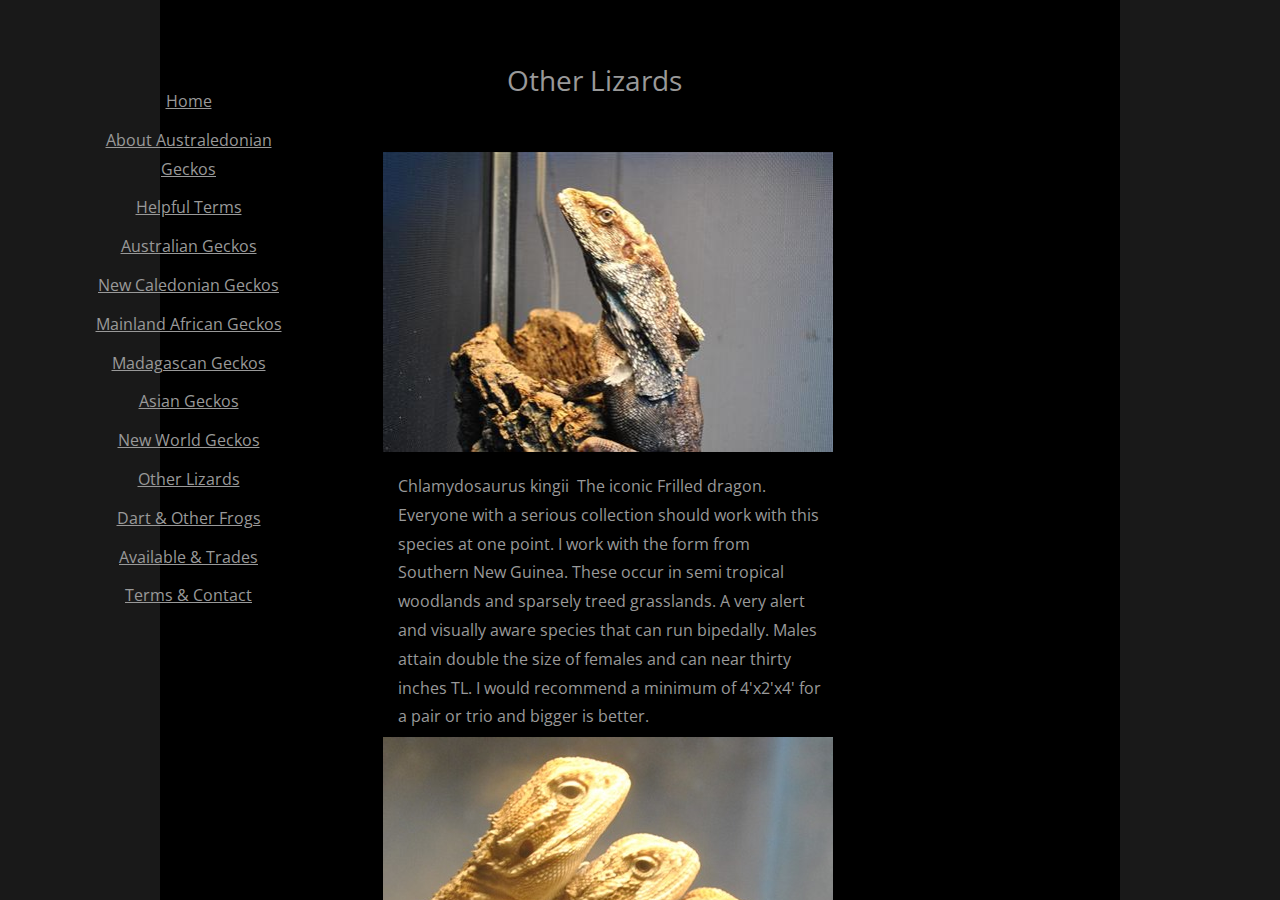
<file: other-lizards-1.html>
<!DOCTYPE html>
<html lang="en" dir="ltr" data-tcc-ignore="">
  <head>
    <title>Other Lizards</title>
    <meta http-equiv="content-type" content="text/html; charset=UTF-8" />
    <meta http-equiv="X-UA-Compatible" content="IE=edge,chrome=1" />
    <link
      rel="stylesheet"
      type="text/css"
      href="https://fonts.googleapis.com/css?family=Fredericka+the+Great|Allura|Amatic+SC|Arizonia|Averia+Sans+Libre|Cabin+Sketch|Francois+One|Jacques+Francois+Shadow|Josefin+Slab|Kaushan+Script|Love+Ya+Like+A+Sister|Merriweather|Offside|Open+Sans|Open+Sans+Condensed|Oswald|Over+the+Rainbow|Pacifico|Romanesco|Sacramento|Seaweed+Script|Special+Elite"
    />
    <link
      rel="stylesheet"
      type="text/css"
      href="https://fonts.googleapis.com/css?family=Open+Sans"
    />
    <link rel="stylesheet" type="text/css" href="site.css" />
    <script>
      if (typeof $sf === "undefined") {
        $sf = {
          baseUrl: "./assets",
          skin: "app",
          preload: 0,
          require: {
            jquery: "./assets/jq.js",
            paths: {
              wsbcore: "common/wsb/core",
              knockout: "libs/knockout/knockout"
            }
          }
        };
      }
    </script>
    <script id="duel" src="./assets/duel.js"></script>
    <script>
      define("jquery", ["jq!starfield/jquery.mod"], function(m) {
        return m;
      });
      define("appconfig", [], { documentDownloadBaseUrl: "./images" });
    </script>
    <meta http-equiv="Content-Location" content="other-lizards-1.html" />
    <meta
      name="generator"
      content="Starfield Technologies; Go Daddy Website Builder 7.0.5350"
    />
    <meta property="og:type" content="website" />
    <meta property="og:title" content="Other Lizards" />
    <meta
      property="og:site_name"
      content="Austaledonian Geckos and Dart Frogs"
    />
    <meta
      property="og:url"
      content="http://australedonian.com/other-lizards-1.html"
    />
    <meta
      property="og:image"
      content="./images/ff9d460b18f22e2ae5b21ecdf3d95b90"
    />
  </head>
  <body>
    <style type="text/css">
      #wsb-element-00000000-0000-0000-0000-000028796497 {
        top: 77px;
        left: -94px;
        position: absolute;
        z-index: 14;
      }
      #wsb-element-00000000-0000-0000-0000-000028796497 {
        width: 245px;
        height: 408px;
      }
      #wsb-element-00000000-0000-0000-0000-000360322188 {
        top: 1672px;
        left: 227px;
        position: absolute;
        z-index: 37;
      }
      #wsb-element-00000000-0000-0000-0000-000360322188 .wsb-image-inner {
      }
      #wsb-element-00000000-0000-0000-0000-000360322188 .wsb-image-inner div {
        width: 450px;
        height: 300px;
        position: relative;
        overflow: hidden;
      }
      #wsb-element-00000000-0000-0000-0000-000360322188 img {
        position: absolute;
      }
      #wsb-element-00000000-0000-0000-0000-000110825594 {
        top: 6747px;
        left: 268px;
        position: absolute;
        z-index: 35;
      }
      #wsb-element-00000000-0000-0000-0000-000110825594 .txt {
        width: 421px;
        height: 183px;
      }
      #wsb-element-00000000-0000-0000-0000-000110825589 {
        top: 3723px;
        left: 263px;
        position: absolute;
        z-index: 29;
      }
      #wsb-element-00000000-0000-0000-0000-000110825589 .txt {
        width: 426px;
        height: 413px;
      }
      #wsb-element-00000000-0000-0000-0000-000110825588 {
        top: 1037px;
        left: 237px;
        position: absolute;
        z-index: 27;
      }
      #wsb-element-00000000-0000-0000-0000-000110825588 .txt {
        width: 425px;
        height: 327px;
      }
      #wsb-element-00000000-0000-0000-0000-000110825585 {
        top: 4138px;
        left: 256px;
        position: absolute;
        z-index: 21;
      }
      #wsb-element-00000000-0000-0000-0000-000110825585 .wsb-image-inner {
      }
      #wsb-element-00000000-0000-0000-0000-000110825585 .wsb-image-inner div {
        width: 437px;
        height: 292px;
        position: relative;
        overflow: hidden;
      }
      #wsb-element-00000000-0000-0000-0000-000110825585 img {
        position: absolute;
      }
      #wsb-element-00000000-0000-0000-0000-000110825584 {
        top: 4739px;
        left: 254px;
        position: absolute;
        z-index: 22;
      }
      #wsb-element-00000000-0000-0000-0000-000110825584 .wsb-image-inner {
      }
      #wsb-element-00000000-0000-0000-0000-000110825584 .wsb-image-inner div {
        width: 450px;
        height: 300px;
        position: relative;
        overflow: hidden;
      }
      #wsb-element-00000000-0000-0000-0000-000110825584 img {
        position: absolute;
      }
      #wsb-element-00000000-0000-0000-0000-000110825583 {
        top: 5385px;
        left: 254px;
        position: absolute;
        z-index: 24;
      }
      #wsb-element-00000000-0000-0000-0000-000110825583 .wsb-image-inner {
      }
      #wsb-element-00000000-0000-0000-0000-000110825583 .wsb-image-inner div {
        width: 450px;
        height: 300px;
        position: relative;
        overflow: hidden;
      }
      #wsb-element-00000000-0000-0000-0000-000110825583 img {
        position: absolute;
      }
      #wsb-element-00000000-0000-0000-0000-000110825582 {
        top: 5685px;
        left: 254px;
        position: absolute;
        z-index: 23;
      }
      #wsb-element-00000000-0000-0000-0000-000110825582 .wsb-image-inner {
      }
      #wsb-element-00000000-0000-0000-0000-000110825582 .wsb-image-inner div {
        width: 450px;
        height: 300px;
        position: relative;
        overflow: hidden;
      }
      #wsb-element-00000000-0000-0000-0000-000110825582 img {
        position: absolute;
      }
      #wsb-element-00000000-0000-0000-0000-000110825574 {
        top: 128px;
        left: 132px;
        position: absolute;
        z-index: 12;
      }
      #wsb-element-00000000-0000-0000-0000-000110825574 .txt {
        width: 688px;
        height: 129px;
      }
      #wsb-element-00000000-0000-0000-0000-000110825593 {
        top: 6147px;
        left: 254px;
        position: absolute;
        z-index: 33;
      }
      #wsb-element-00000000-0000-0000-0000-000110825593 .wsb-image-inner {
      }
      #wsb-element-00000000-0000-0000-0000-000110825593 .wsb-image-inner div {
        width: 450px;
        height: 300px;
        position: relative;
        overflow: hidden;
      }
      #wsb-element-00000000-0000-0000-0000-000110825593 img {
        position: absolute;
      }
      #wsb-element-00000000-0000-0000-0000-000110825592 {
        top: 5985px;
        left: 269px;
        position: absolute;
        z-index: 32;
      }
      #wsb-element-00000000-0000-0000-0000-000110825592 .txt {
        width: 422px;
        height: 154px;
      }
      #wsb-element-00000000-0000-0000-0000-000110825590 {
        top: 4430px;
        left: 263px;
        position: absolute;
        z-index: 30;
      }
      #wsb-element-00000000-0000-0000-0000-000110825590 .txt {
        width: 409px;
        height: 298px;
      }
      #wsb-element-00000000-0000-0000-0000-000110825586 {
        top: 462px;
        left: 238px;
        position: absolute;
        z-index: 26;
      }
      #wsb-element-00000000-0000-0000-0000-000110825586 .txt {
        width: 424px;
        height: 269px;
      }
      #wsb-element-00000000-0000-0000-0000-000110825575 {
        top: 46px;
        left: 298px;
        position: absolute;
        z-index: 11;
      }
      #wsb-element-00000000-0000-0000-0000-000110825575 .txt {
        width: 300px;
        height: 129px;
      }
      #wsb-element-00000000-0000-0000-0000-000360329621 {
        top: 1972px;
        left: 248px;
        position: absolute;
        z-index: 38;
      }
      #wsb-element-00000000-0000-0000-0000-000360329621 .txt {
        width: 426px;
        height: 384px;
      }
      #wsb-element-00000000-0000-0000-0000-000360322189 {
        top: 1372px;
        left: 227px;
        position: absolute;
        z-index: 36;
      }
      #wsb-element-00000000-0000-0000-0000-000360322189 .wsb-image-inner {
      }
      #wsb-element-00000000-0000-0000-0000-000360322189 .wsb-image-inner div {
        width: 450px;
        height: 300px;
        position: relative;
        overflow: hidden;
      }
      #wsb-element-00000000-0000-0000-0000-000360322189 img {
        position: absolute;
      }
      #wsb-element-00000000-0000-0000-0000-000110825591 {
        top: 5039px;
        left: 264px;
        position: absolute;
        z-index: 31;
      }
      #wsb-element-00000000-0000-0000-0000-000110825591 .txt {
        width: 423px;
        height: 356px;
      }
      #wsb-element-00000000-0000-0000-0000-000110825587 {
        top: 2667px;
        left: 258px;
        position: absolute;
        z-index: 28;
      }
      #wsb-element-00000000-0000-0000-0000-000110825587 .txt {
        width: 421px;
        height: 442px;
      }
      #wsb-element-00000000-0000-0000-0000-000110825579 {
        top: 3409px;
        left: 245px;
        position: absolute;
        z-index: 19;
      }
      #wsb-element-00000000-0000-0000-0000-000110825579 .wsb-image-inner {
      }
      #wsb-element-00000000-0000-0000-0000-000110825579 .wsb-image-inner div {
        width: 450px;
        height: 300px;
        position: relative;
        overflow: hidden;
      }
      #wsb-element-00000000-0000-0000-0000-000110825579 img {
        position: absolute;
      }
      #wsb-element-00000000-0000-0000-0000-000110825580 {
        top: 3109px;
        left: 245px;
        position: absolute;
        z-index: 20;
      }
      #wsb-element-00000000-0000-0000-0000-000110825580 .wsb-image-inner {
      }
      #wsb-element-00000000-0000-0000-0000-000110825580 .wsb-image-inner div {
        width: 450px;
        height: 300px;
        position: relative;
        overflow: hidden;
      }
      #wsb-element-00000000-0000-0000-0000-000110825580 img {
        position: absolute;
      }
      #wsb-element-00000000-0000-0000-0000-000110825576 {
        top: 152px;
        left: 223px;
        position: absolute;
        z-index: 16;
      }
      #wsb-element-00000000-0000-0000-0000-000110825576 .wsb-image-inner {
      }
      #wsb-element-00000000-0000-0000-0000-000110825576 .wsb-image-inner div {
        width: 450px;
        height: 300px;
        position: relative;
        overflow: hidden;
      }
      #wsb-element-00000000-0000-0000-0000-000110825576 img {
        position: absolute;
      }
      #wsb-element-00000000-0000-0000-0000-000110825581 {
        top: 6447px;
        left: 254px;
        position: absolute;
        z-index: 25;
      }
      #wsb-element-00000000-0000-0000-0000-000110825581 .wsb-image-inner {
      }
      #wsb-element-00000000-0000-0000-0000-000110825581 .wsb-image-inner div {
        width: 450px;
        height: 300px;
        position: relative;
        overflow: hidden;
      }
      #wsb-element-00000000-0000-0000-0000-000110825581 img {
        position: absolute;
      }
      #wsb-element-00000000-0000-0000-0000-000110825577 {
        top: 737px;
        left: 223px;
        position: absolute;
        z-index: 18;
      }
      #wsb-element-00000000-0000-0000-0000-000110825577 .wsb-image-inner {
      }
      #wsb-element-00000000-0000-0000-0000-000110825577 .wsb-image-inner div {
        width: 450px;
        height: 300px;
        position: relative;
        overflow: hidden;
      }
      #wsb-element-00000000-0000-0000-0000-000110825577 img {
        position: absolute;
      }
      #wsb-element-00000000-0000-0000-0000-000110825578 {
        top: 2367px;
        left: 236px;
        position: absolute;
        z-index: 17;
      }
      #wsb-element-00000000-0000-0000-0000-000110825578 .wsb-image-inner {
      }
      #wsb-element-00000000-0000-0000-0000-000110825578 .wsb-image-inner div {
        width: 450px;
        height: 300px;
        position: relative;
        overflow: hidden;
      }
      #wsb-element-00000000-0000-0000-0000-000110825578 img {
        position: absolute;
      }
    </style>
    <div
      class="wsb-canvas body"
      style="background-color: #191919; background-position-x: center; background-position-y: top; background-position: center top; background-repeat: no-repeat; position: fixed; top: 0; bottom: 0; left: 0; right: 0; width: 100%; height: 100%; overflow: hidden;"
    >
      <div
        class="wsb-canvas-page-container"
        style="position: absolute; top: 0; bottom: 0; left: 0; right: 0; width: 100%; height: 100%; overflow: auto;"
      >
        <div
          id="wsb-canvas-template-page"
          class="wsb-canvas-page page"
          style="height: 6945px; margin: auto; width: 960px; background-color: #000000; position: relative; margin-top: 0px"
        >
          <div id="wsb-canvas-template-container" style="position: absolute;">
            <div
              id="wsb-element-00000000-0000-0000-0000-000028796497"
              class="wsb-element-navigation"
              data-type="element"
            >
              <div
                style="width: 245px; height: 408px;"
                class="wsb-nav nav_simple nav-text-center nav-vertical nav-btn-stretch wsb-navigation-rendered-top-level-container"
                id="wsb-nav-00000000-0000-0000-0000-000028796497"
              >
                <style>
                  #wsb-nav-00000000-0000-0000-0000-000028796497.wsb-navigation-rendered-top-level-container
                    ul
                    > li:hover,
                  #wsb-nav-00000000-0000-0000-0000-000028796497.wsb-navigation-rendered-top-level-container
                    ul
                    > li:hover
                    > a,
                  #wsb-nav-00000000-0000-0000-0000-000028796497.wsb-navigation-rendered-top-level-container
                    ul
                    > li.active:hover,
                  #wsb-nav-00000000-0000-0000-0000-000028796497.wsb-navigation-rendered-top-level-container
                    ul
                    > li.active
                    > a:hover,
                  #wsb-nav-00000000-0000-0000-0000-000028796497.wsb-navigation-rendered-top-level-container
                    ul
                    > li.active
                    .nav-subnav
                    li:hover,
                  #wsb-nav-00000000-0000-0000-0000-000028796497.wsb-navigation-rendered-top-level-container
                    ul
                    > li.active
                    .nav-subnav
                    li:hover
                    > a {
                    background-color: !important;
                    color: !important;
                  }
                </style>
                <ul class="wsb-navigation-rendered-top-level-menu ">
                  <li style="width: ">
                    <a
                      href="index.html"
                      target=""
                      data-title="Home"
                      data-pageid="00000000-0000-0000-0000-000003632844"
                      data-url="index.html"
                      >Home</a
                    >
                  </li>
                  <li style="width: ">
                    <a
                      href="about-australedonian-geckos.html"
                      target=""
                      data-title="About Australedonian Geckos"
                      data-pageid="00000000-0000-0000-0000-000003633245"
                      data-url="about-australedonian-geckos.html"
                      >About Australedonian Geckos</a
                    >
                  </li>
                  <li style="width: ">
                    <a
                      href="helpful-terms.html"
                      target=""
                      data-title="Helpful Terms"
                      data-pageid="00000000-0000-0000-0000-000028732492"
                      data-url="helpful-terms.html"
                      >Helpful Terms</a
                    >
                  </li>
                  <li style="width: ">
                    <a
                      href="available-and-wanted-trades.html"
                      target=""
                      data-title="Australian Geckos"
                      data-pageid="00000000-0000-0000-0000-000028733624"
                      data-url="available-and-wanted-trades.html"
                      >Australian Geckos</a
                    >
                  </li>
                  <li style="width: ">
                    <a
                      href="new-caledonian-geckos-1.html"
                      target=""
                      data-title="New Caledonian Geckos"
                      data-pageid="00000000-0000-0000-0000-000028733284"
                      data-url="new-caledonian-geckos-1.html"
                      >New Caledonian Geckos</a
                    >
                  </li>
                  <li style="width: ">
                    <a
                      href="mainland-african-geckos-1.html"
                      target=""
                      data-title="Mainland African Geckos"
                      data-pageid="00000000-0000-0000-0000-000028733534"
                      data-url="mainland-african-geckos-1.html"
                      >Mainland African Geckos</a
                    >
                  </li>
                  <li style="width: ">
                    <a
                      href="madagascan-geckos.html"
                      target=""
                      data-title="Madagascan Geckos"
                      data-pageid="00000000-0000-0000-0000-000028733505"
                      data-url="madagascan-geckos.html"
                      >Madagascan Geckos</a
                    >
                  </li>
                  <li style="width: ">
                    <a
                      href="asian-geckos.html"
                      target=""
                      data-title="Asian Geckos"
                      data-pageid="00000000-0000-0000-0000-000110823878"
                      data-url="asian-geckos.html"
                      >Asian Geckos</a
                    >
                  </li>
                  <li style="width: ">
                    <a
                      href="new-world-geckos.html"
                      target=""
                      data-title="New World Geckos"
                      data-pageid="00000000-0000-0000-0000-000110824782"
                      data-url="new-world-geckos.html"
                      >New World Geckos</a
                    >
                  </li>
                  <li style="width: " class="active">
                    <a
                      href="other-lizards-1.html"
                      target=""
                      data-title="Other Lizards"
                      data-pageid="00000000-0000-0000-0000-000110825573"
                      data-url="other-lizards-1.html"
                      >Other Lizards</a
                    >
                  </li>
                  <li style="width: ">
                    <a
                      href="dart---other-frogs.html"
                      target=""
                      data-title="Dart &amp; Other Frogs"
                      data-pageid="00000000-0000-0000-0000-000110826397"
                      data-url="dart---other-frogs.html"
                      >Dart &amp; Other Frogs</a
                    >
                  </li>
                  <li style="width: ">
                    <a
                      href="available---trades.html"
                      target=""
                      data-title="Available &amp; Trades"
                      data-pageid="00000000-0000-0000-0000-000110827346"
                      data-url="available---trades.html"
                      >Available &amp; Trades</a
                    >
                  </li>
                  <li style="width: ">
                    <a
                      href="terms---contact.html"
                      target=""
                      data-title="Terms &amp; Contact"
                      data-pageid="00000000-0000-0000-0000-000110828247"
                      data-url="terms---contact.html"
                      >Terms &amp; Contact</a
                    >
                  </li>
                </ul>
              </div>
            </div>
            <div
              id="wsb-element-00000000-0000-0000-0000-000360322188"
              class="wsb-element-image"
              data-type="element"
            >
              <div class="wsb-image-inner ">
                <div class="img">
                  <img
                    src="./images/ff9d460b18f22e2ae5b21ecdf3d95b90"
                    style="vertical-align:middle;width:450px;height:300px;"
                  />
                </div>
              </div>
            </div>
            <div
              id="wsb-element-00000000-0000-0000-0000-000110825594"
              class="wsb-element-text"
              data-type="element"
            >
              <div class="txt ">
                <p>
                  Anolis sabanus &nbsp;Endemic to the island of Saba in the
                  Caribbean Lesser Antilles. Males are larger&nbsp;and have a
                  spotted leopard pattern females are smaller and have less of a
                  pattern. These are structurally different from other Anolis
                  species and have most likely been isolated on Saba for a very
                  long time.
                </p>
              </div>
            </div>
            <div
              id="wsb-element-00000000-0000-0000-0000-000110825589"
              class="wsb-element-text"
              data-type="element"
            >
              <div class="txt ">
                <p>
                  Tribolonotus gracilis &nbsp;New Guinea Croc Skink &nbsp;A well
                  armored denizen of the cool tropical forests of the world's
                  second largest island New Guinea. These are adaptive and
                  inhabit coconut fields. They lay single egg clutches 4-6 times
                  a year.&nbsp;This is one of eight&nbsp;species in the genus.
                  One of the other species in this genus Tribolonotus schmidti
                  is viviporous (gives live birth). Male T. gracilis are a
                  little larger than females and have obvious greyish&nbsp;white
                  pores on the digits&nbsp;of their rear feet which the females
                  lack. Typically they take three year to reach maturity. Both
                  sexes can be defensively vocal and females will defend their
                  egg. Temps of 72- 78 and a large water feature are appropriate
                  for this species.&nbsp;
                </p>
              </div>
            </div>
            <div
              id="wsb-element-00000000-0000-0000-0000-000110825588"
              class="wsb-element-text"
              data-type="element"
            >
              <div class="txt ">
                <p>
                  Pagona henrylawsoni Commonly called Rankin's dragons. The are
                  a dwarf species of Bearded dragon with a SVL of
                  five&nbsp;inches and a TL of twelve inches. They are from
                  Central Queensland and occur in sparsely vegetated flatlands
                  of deeply cracked soil. They utilize the vegetation and
                  moisture in the cracks&nbsp;in the ground. In captivity they
                  like it a little cooler than the more common bearded dragons.
                  I use a hot spot in the mid 90s. They will also soak so a
                  shallow water bowl large enough for them to soak in is
                  required. I use hardwood mulch for the substrate.&nbsp;
                </p>
              </div>
            </div>
            <div
              id="wsb-element-00000000-0000-0000-0000-000110825585"
              class="wsb-element-image"
              data-type="element"
            >
              <div class="wsb-image-inner ">
                <div class="img">
                  <img
                    src="./images/751e4c27388e3d40492f6097769a3cd0"
                    style="vertical-align:middle;width:437px;height:292px;"
                  />
                </div>
              </div>
            </div>
            <div
              id="wsb-element-00000000-0000-0000-0000-000110825584"
              class="wsb-element-image"
              data-type="element"
            >
              <div class="wsb-image-inner ">
                <div class="img">
                  <img
                    src="./images/2e6bb0e570acc3c68c97a9ff770589b0"
                    style="vertical-align:middle;width:450px;height:300px;"
                  />
                </div>
              </div>
            </div>
            <div
              id="wsb-element-00000000-0000-0000-0000-000110825583"
              class="wsb-element-image"
              data-type="element"
            >
              <div class="wsb-image-inner ">
                <div class="img">
                  <img
                    src="./images/2d0381756ae51f95eb63b720a89137b1"
                    style="vertical-align:middle;width:450px;height:300px;"
                  />
                </div>
              </div>
            </div>
            <div
              id="wsb-element-00000000-0000-0000-0000-000110825582"
              class="wsb-element-image"
              data-type="element"
            >
              <div class="wsb-image-inner ">
                <div class="img">
                  <img
                    src="./images/841fdea9fc20eec637d9de3f2817a131"
                    style="vertical-align:middle;width:450px;height:300px;"
                  />
                </div>
              </div>
            </div>
            <div
              id="wsb-element-00000000-0000-0000-0000-000110825574"
              class="wsb-element-text"
              data-type="element"
            >
              <div class="txt ">
                <p>
                  <span style="font-size: 18px;">​</span><br />​<span
                    style="font-size: 18px;"
                  ></span
                  ><br />
                </p>
              </div>
            </div>
            <div
              id="wsb-element-00000000-0000-0000-0000-000110825593"
              class="wsb-element-image"
              data-type="element"
            >
              <div class="wsb-image-inner ">
                <div class="img">
                  <img
                    src="./images/67c48167166bc44bb2324b28168404fb"
                    style="vertical-align:middle;width:450px;height:300px;"
                  />
                </div>
              </div>
            </div>
            <div
              id="wsb-element-00000000-0000-0000-0000-000110825592"
              class="wsb-element-text"
              data-type="element"
            >
              <div class="txt ">
                <p>
                  Anolis baracoae &nbsp;From the mountains of Eastern Cuba found
                  on tree trunks and tree crowns. A large bold species that
                  displays well with males attaining a TL of up to eighteen
                  inches. The top picture is a male and the bottom one is a
                  female.
                </p>
              </div>
            </div>
            <div
              id="wsb-element-00000000-0000-0000-0000-000110825590"
              class="wsb-element-text"
              data-type="element"
            >
              <div class="txt ">
                <p>
                  Lepidophyma flavimaculatum &nbsp;Yellow Spotted Night Lizard
                  &nbsp;These come from Central Mexico and Southern Central
                  America. The Mexican population produces sexually while some
                  of the southern Central American populations are
                  parthenogenic. (reproduces with out fertilization from a
                  male). &nbsp;The type I work with are the southern Central
                  American parthenogenic form. They live in sub-tropical
                  rainforests under rocks and logs in moist areas that stay in
                  the mid 70s to low 80s. They are viviparous (giving live
                  birth).&nbsp;
                </p>
              </div>
            </div>
            <div
              id="wsb-element-00000000-0000-0000-0000-000110825586"
              class="wsb-element-text"
              data-type="element"
            >
              <div class="txt ">
                <p>
                  Chlamydosaurus kingii &nbsp;The iconic Frilled dragon.
                  Everyone with a serious collection should work with this
                  species at one point. I work with the form&nbsp;from Southern
                  New Guinea. These occur in semi tropical woodlands and
                  sparsely treed grasslands. A very alert and visually aware
                  species that can run bipedally. Males attain double the size
                  of females and can near thirty inches TL. I would recommend a
                  minimum of 4'x2'x4' for a pair or trio and bigger is
                  better.&nbsp;
                </p>
              </div>
            </div>
            <div
              id="wsb-element-00000000-0000-0000-0000-000110825575"
              class="wsb-element-text"
              data-type="element"
            >
              <div class="txt ">
                <h1>
                  <span style="font-size: 28px;"
                    >&nbsp; &nbsp; &nbsp;​ &nbsp;Other Lizards</span
                  ><br />
                </h1>
              </div>
            </div>
            <div
              id="wsb-element-00000000-0000-0000-0000-000360329621"
              class="wsb-element-text"
              data-type="element"
            >
              <div class="txt ">
                <p>
                  Eastern Australian Water Dragon Intellagama (Physignathus)
                  lesueurii lesueurii &nbsp;A robust agamid from Queenslad and
                  New South Wales. These need a large cage with a sizable water
                  feature. I rivet screen cages together for them and would
                  recommend no smaller than 4' x 2' x 4' for one adult or 6-8' x
                  2' x 4' for a pair or trio. In the wild they bask on logs over
                  water and drop at the site of danger into the water. Most of
                  their diet is large invertebrates and occasional crawfish (In
                  the wild anything they can fit in their mouths) but they will
                  eat some vegetation and fruits as well. They typically lay 2-3
                  clutches a season of 10-14 eggs. There is one other sub
                  species Intelligama lesueurii howittii
                </p>
              </div>
            </div>
            <div
              id="wsb-element-00000000-0000-0000-0000-000360322189"
              class="wsb-element-image"
              data-type="element"
            >
              <div class="wsb-image-inner ">
                <div class="img">
                  <img
                    src="./images/340d7985683b7668dfb1a539dda63f3e"
                    style="vertical-align:middle;width:450px;height:300px;"
                  />
                </div>
              </div>
            </div>
            <div
              id="wsb-element-00000000-0000-0000-0000-000110825591"
              class="wsb-element-text"
              data-type="element"
            >
              <div class="txt ">
                <p>
                  Anolis (Chamaeleolis) barbatus &nbsp;Cuban false Chameleon or
                  Bearded Anole &nbsp;Heavy spray 2-3 times a day or a misting
                  system is necessary to keep this species hydrated as they
                  typically will not utilize a water bowl. They seem to have a
                  preference for larger prey items but are not picky eaters and
                  will consume almost anything moving. Rough barked branches
                  from their body diameter to twice their body diameter are
                  appropriate in a well ventilated humid environment. A hot spot
                  in the low 90s and strong UVB are important in long term
                  success. They lay single egg clutches 5-9 times a year.
                </p>
              </div>
            </div>
            <div
              id="wsb-element-00000000-0000-0000-0000-000110825587"
              class="wsb-element-text"
              data-type="element"
            >
              <div class="txt ">
                <p>
                  Hemisphaeriodon (Cyclodomorphis) gerrardi &nbsp;Aussie Pink
                  Tongue Skink &nbsp;From humid tropical forests on the East
                  coast of Australia they are found in mostly in trees but are
                  found in&nbsp;leaf litter as well. Their main diet in the wild
                  is snails and slugs but will eat seafood pate cat food in
                  captivity heavily supplemented with Calcium. They have
                  enlarged flat teeth in the back of their jaws and have a
                  crushing bite. Luckily they are typically a docile species and
                  I have never been bit in the eight years I have been working
                  with them. Strong UVB is crucial for survival of breeding
                  females and should be utilized for this species as a whole.
                  First year breeding females usually give birth to 8-15 babies
                  while larger older females usually give birth to 20-25 babies.
                  There is a record of a 67 neonate litter.&nbsp;
                </p>
              </div>
            </div>
            <div
              id="wsb-element-00000000-0000-0000-0000-000110825579"
              class="wsb-element-image"
              data-type="element"
            >
              <div class="wsb-image-inner ">
                <div class="img">
                  <img
                    src="./images/58519fc4c43f2a2acebbd0b25add782d"
                    style="vertical-align:middle;width:450px;height:300px;"
                  />
                </div>
              </div>
            </div>
            <div
              id="wsb-element-00000000-0000-0000-0000-000110825580"
              class="wsb-element-image"
              data-type="element"
            >
              <div class="wsb-image-inner ">
                <div class="img">
                  <img
                    src="./images/f974faa046cd9625088c4098919d6cde"
                    style="vertical-align:middle;width:450px;height:300px;"
                  />
                </div>
              </div>
            </div>
            <div
              id="wsb-element-00000000-0000-0000-0000-000110825576"
              class="wsb-element-image"
              data-type="element"
            >
              <div class="wsb-image-inner ">
                <div class="img">
                  <img
                    src="./images/6742fa41c50ce48dc1b818881c9645d9"
                    style="vertical-align:middle;width:450px;height:300px;"
                  />
                </div>
              </div>
            </div>
            <div
              id="wsb-element-00000000-0000-0000-0000-000110825581"
              class="wsb-element-image"
              data-type="element"
            >
              <div class="wsb-image-inner ">
                <div class="img">
                  <img
                    src="./images/5407e619f399355b8425d9cbca229afa"
                    style="vertical-align:middle;width:450px;height:300px;"
                  />
                </div>
              </div>
            </div>
            <div
              id="wsb-element-00000000-0000-0000-0000-000110825577"
              class="wsb-element-image"
              data-type="element"
            >
              <div class="wsb-image-inner ">
                <div class="img">
                  <img
                    src="./images/70ec0a33d08ba64c3844e5077780134d"
                    style="vertical-align:middle;width:450px;height:300px;"
                  />
                </div>
              </div>
            </div>
            <div
              id="wsb-element-00000000-0000-0000-0000-000110825578"
              class="wsb-element-image"
              data-type="element"
            >
              <div class="wsb-image-inner ">
                <div class="img">
                  <img
                    src="./images/6b12ec851cf66e1ce8b619462d368c8c"
                    style="vertical-align:middle;width:450px;height:300px;"
                  />
                </div>
              </div>
            </div>
          </div>
        </div>
        <div
          id="wsb-canvas-template-footer"
          class="wsb-canvas-page-footer footer"
          style="margin: auto; min-height:100px; height: 100px; width: 960px; position: relative;"
        >
          <div
            id="wsb-canvas-template-footer-container"
            class="footer-container"
            style="position: absolute"
          ></div>
        </div>
        <div
          class="view-as-mobile"
          style="padding:10px;position:relative;text-align:center;display:none;"
        >
          <a href="other-lizards-1.html#" onclick="return false;"
            >View on Mobile</a
          >
        </div>
      </div>
    </div>
    <script type="text/javascript">
      require(["jquery", "cookiemanager", "iebackground"], function(
        $,
        cookieManager,
        bg
      ) {
        if (cookieManager.getCookie("WSB.ForceDesktop")) {
          $(".view-as-mobile", ".wsb-canvas-page-container")
            .show()
            .find("a")
            .bind("click", function() {
              cookieManager.eraseCookie("WSB.ForceDesktop");
              window.location.reload(true);
            });
        }
        bg.fixBackground();
      });</script>
  </body>
</html>
</file>
<file: site.css>
.wsb-canvas{width:100%;height:100%;position:absolute;overflow-x:auto;overflow-y:scroll;background-color:#f7f7f7;background-repeat:repeat}.wsb-canvas-scrollable{width:100%;position:absolute;z-index:0;top:0;left:0}.wsb-canvas-page-container{width:100%}[class^="icon-"],[class*=" icon-"]{display:inline-block;width:14px;height:14px;margin-top:2px;*margin-right:.3em;line-height:14px;vertical-align:text-top;background-position:14px 14px;background-repeat:no-repeat}.btn [class^="icon-"]{margin-right:4px}.wsb-preview-container{width:100%;height:100%;position:absolute;overflow:auto}.wsb-preview-desktop-container{margin:auto;width:974px;height:1200px;background-color:#f5ede0}.wsb-preview-desktop-page{position:absolute}.wsb-preview-mobile-container{width:100%;height:800px}.wsb-preview-mobile-phone-container{margin:100px auto;width:408px;height:660px}.wsb-preview-mobile-phone{border:30px solid black;border-bottom:80px solid black;width:408px;height:660px;background-color:#FFF;overflow-y:scroll;border-radius:20px}.wsb-media-gallery{margin:0 auto;position:relative}.wsb-media-gallery-slider{list-style:none outside none;margin:0;overflow:hidden;padding:0;text-align:center;position:relative}.wsb-media-gallery-slider.bordered{border:15px solid #f5f5f5}.wsb-media-gallery-slider li{left:0;height:100%;position:absolute;overflow:hidden;width:500px}.wsb-media-gallery-slider img{max-width:100%;max-height:100%;height:auto;width:auto;position:relative}.wsb-media-gallery-slider img.autosize{min-width:100%;min-height:100%;max-width:none;max-height:none}.wsb-media-gallery-caption{bottom:0;position:absolute;color:#fff;background-color:#000;background-color:rgba(0,0,0,.75);text-align:left;padding:10px}a .wsb-media-gallery-caption,a:link .wsb-media-gallery-caption,a:visited .wsb-media-gallery-caption,a:hover .wsb-media-gallery-caption{color:#fff}.wsb-media-gallery-pagination{text-align:center;display:block;list-style:none outside none;margin:0;padding:5px}.wsb-media-gallery-pagination li{background-color:#969696;height:10px;width:10px;display:inline-block;cursor:pointer;margin:4px;-webkit-box-shadow:inset 0 2px 2px rgba(50,50,50,.5);box-shadow:inset 0 2px 2px rgba(50,50,50,.5);-moz-border-radius:5px;-webkit-border-radius:5px;border-radius:5px}.wsb-media-gallery-pagination li.active{background-color:#98c22a;cursor:default}.wsb-media-gallery-pagination-thumbs-wrapper{display:block;position:absolute;left:40px;right:40px;overflow:hidden;bottom:0}.wsb-media-gallery-pagination-thumbs{display:block;list-style:none outside none;margin:0;padding:0;height:80px;position:relative}.wsb-media-gallery-pagination-thumbs li{background-color:transparent;height:60px;width:85px;display:inline-block;cursor:pointer;overflow:hidden;border:2px solid #fff;margin-top:15px!important;cursor:pointer}.wsb-media-gallery-pagination-thumbs li.active{background-color:#3182e6;border:2px solid #3182e6}.wsb-media-gallery-pagination-thumbs-left-arrow,.wsb-media-gallery-pagination-thumbs-right-arrow{width:30px;height:62px;display:block;position:absolute;bottom:1px;background-color:#474747;border:1px solid #474747;background-image:url(https://img4.wsimg.com/wst/v7/WSB7_J_20160711_1454_WSB-16453_9172/v2/images/wsb-slideshow-nav-arrows-sprt.png);background-repeat:no-repeat}.wsb-media-gallery-pagination-thumbs-left-arrow{background-position:10px -133px}.wsb-media-gallery-pagination-thumbs-right-arrow{background-position:10px -29px}.wsb-media-gallery-pagination-thumbs-left-arrow.enabled,.wsb-media-gallery-pagination-thumbs-right-arrow.enabled{border:1px solid #777;cursor:pointer}.wsb-media-gallery-pagination-thumbs-left-arrow.enabled{background-position:10px -81px}.wsb-media-gallery-pagination-thumbs-right-arrow.enabled{background-position:10px 23px}.wsb-media-gallery-pagination-thumbs-left-arrow.enabled:hover,.wsb-media-gallery-pagination-thumbs-right-arrow.enabled:hover{background-color:#777;border:1px solid #777}.wsb-media-gallery-pagination-thumbs-left-arrow{left:0}.wsb-media-gallery-pagination-thumbs-right-arrow{right:0}.wsb-media-gallery-pagination-thumbs-thumbnail-wrapper{height:60px;width:85px;display:block;vertical-align:middle;text-align:center;overflow:hidden}.wsb-media-gallery-pagination-thumbs-thumbnail-wrapper img{min-width:75px;min-height:50px;position:relative;height:auto;width:auto}.wsb-media-gallery .wsb-media-gallery-arrows-left-arrow,.wsb-media-gallery .wsb-media-gallery-arrows-right-arrow{width:22px;height:42px;position:absolute;cursor:pointer;background-image:url(./images/wsb-slideshow-arrows.png)}.wsb-media-gallery-arrows-left-arrow{background-position:0 0;left:0}.wsb-media-gallery-arrows-right-arrow{background-position:22px 0;right:0}.wsb-media-gallery .wsb-media-gallery-arrows-hover-left-arrow{top:0;width:20%;min-width:40px;position:absolute;cursor:pointer;background-image:url(https://img4.wsimg.com/wst/v7/WSB7_J_20160711_1454_WSB-16453_9172/v2/images/wsb-slideshow-left-arrow.png);background-position:center center;background-repeat:no-repeat}.wsb-media-gallery .wsb-media-gallery-arrows-hover-right-arrow{top:0;width:20%;min-width:40px;position:absolute;cursor:pointer;background-image:url(https://img4.wsimg.com/wst/v7/WSB7_J_20160711_1454_WSB-16453_9172/v2/images/wsb-slideshow-right-arrow.png);background-position:center center;background-repeat:no-repeat}.wsb-media-gallery .wsb-media-gallery-arrows-hover-left-arrow{left:0}.wsb-media-gallery .wsb-media-gallery-arrows-hover-right-arrow{right:0}.wsb-media-gallery .wsb-media-gallery-overlay{text-align:center}.wsb-media-carousel{text-align:center;position:relative;height:auto;vertical-align:middle}.wsb-media-carousel .wsb-media-carousel-wrapper{display:inline-block;text-align:center;overflow:hidden}.wsb-media-carousel .wsb-media-carousel-wrapper img{height:auto;width:auto;position:relative}.wsb-media-carousel .wsb-media-carousel-overlay{text-align:center;position:absolute;top:0;width:100%;height:100%}@font-face{font-family:"WSB Mobile Navigation";src:url("https://img4.wsimg.com/wst/v7/WSB7_J_20160711_1454_WSB-16453_9172/v2/fonts/wsb-mobile-nav.eot");src:local("☺"),url("https://img4.wsimg.com/wst/v7/WSB7_J_20160711_1454_WSB-16453_9172/v2/fonts/wsb-mobile-nav.eot?#iefix") format("embedded-opentype"),url("https://img4.wsimg.com/wst/v7/WSB7_J_20160711_1454_WSB-16453_9172/v2/fonts/wsb-mobile-nav.woff") format("woff"),url("https://img4.wsimg.com/wst/v7/WSB7_J_20160711_1454_WSB-16453_9172/v2/fonts/wsb-mobile-nav.ttf") format("truetype"),url("https://img4.wsimg.com/wst/v7/WSB7_J_20160711_1454_WSB-16453_9172/v2/fonts/wsb-mobile-nav.svg#wsbmobilenav") format("svg")}@media screen and (max-device-width:480px){@font-face{font-family:"WSB Mobile Navigation";src:url("https://img4.wsimg.com/wst/v7/WSB7_J_20160711_1454_WSB-16453_9172/v2/fonts/wsb-mobile-nav.woff") format("woff"),url("https://img4.wsimg.com/wst/v7/WSB7_J_20160711_1454_WSB-16453_9172/v2/fonts/wsb-mobile-nav.ttf") format("truetype"),url("https://img4.wsimg.com/wst/v7/WSB7_J_20160711_1454_WSB-16453_9172/v2/fonts/wsb-mobile-nav.svg#wsbmobilenav") format("svg")}}*{-webkit-tap-highlight-color:rgba(0,0,0,0);-moz-tap-highlight-color:rgba(0,0,0,0)}#mobile-site-view{position:relative;top:0;bottom:0}#mobile-site-view .mobile-menu,#mobile-site-view .mobile-menu a,#mobile-site-view .mobile-menu a:hover,#mobile-site-view .mobile-menu a:visited,#mobile-site-view .mobile-nav,#mobile-site-view .mobile-nav a,#mobile-site-view .mobile-nav a:hover,#mobile-site-view .mobile-nav a:visited{font-family:Arial,sans-serif}.mobile-hamburger{float:left}.mobile-hamburger:before{content:"\aaaf";position:absolute;top:-1px;left:6px;font-size:36pt}#mobile-site-view .icon-wsb-mobile{background:0;font-family:'WSB Mobile Navigation';speak:none;font-size:30px;font-style:normal;font-weight:normal;font-variant:normal;text-transform:none;line-height:50px;-webkit-font-smoothing:antialiased}#mobile-site-view .icon-wsb-mobile.down:before{content:"\25bc"}#mobile-site-view .icon-wsb-mobile.phone:before{content:"\aaad";position:absolute;top:-2px;left:7px;font-size:34pt}#mobile-site-view .icon-wsb-mobile.marker:before{content:"\aaae";position:absolute;top:-2px;left:7px;font-size:36pt}#mobile-site-view .mobile-menu{margin:0;padding:0;font-size:0;height:50px;position:absolute;top:0;left:0;right:0}#mobile-site-view .mobile-menu.fixed{position:fixed}#mobile-site-view .mobile-menu button{width:48px;height:50px;border:0;background-color:transparent;padding:0;position:absolute}#mobile-site-view .mobile-menu button i{background-color:transparent;cursor:pointer;height:40px;margin:4px;width:40px;position:relative;border-radius:5px}#mobile-site-view .mobile-menu button.btn-2{position:absolute;right:54px;padding-right:2px;outline:0}#mobile-site-view .mobile-menu button.btn-1{position:absolute;right:4px;padding-left:2px;outline:0}#mobile-site-view .mobile-menu .nav-current{text-align:center;background-color:transparent;font-size:20px;font-weight:normal;left:50px;height:50px;line-height:50px;padding:0 15px 0 15px;position:absolute;right:0;white-space:nowrap;overflow:hidden;-ms-text-overflow:ellipsis;-o-text-overflow:ellipsis;text-overflow:ellipsis;outline:0}.toggle-nav{outline:0}#mobile-site-view .mobile-menu .nav-current.leftBtn-0{left:0;outline:0}#mobile-site-view .mobile-menu .nav-current.btns-1{right:50px;outline:0}#mobile-site-view .mobile-menu .nav-current.btns-2{right:100px;outline:0}#mobile-overlay{position:absolute;height:100vh;width:100vw;opacity:.5;top:50px;background-color:black;display:none;z-index:10000}#mobile-site-view .mobile-nav{position:absolute;float:left;top:0;bottom:0;right:100%;font-size:16pt;padding:0;z-index:10001;height:calc(100% - 0)}#mobile-site-view .mobile-nav ul{height:100%;width:100%;padding:0;margin:0;list-style:none;overflow-x:hidden;overflow-y:auto}#mobile-site-view .mobile-nav ul li{height:51px;position:relative}#mobile-site-view .mobile-nav ul li:last-child{border-bottom:0}#mobile-site-view .mobile-nav ul li a{text-decoration:none;position:absolute;left:0;right:0;top:0;bottom:0;padding:0 25px 0 25px;line-height:50px;white-space:nowrap;overflow:hidden;-ms-text-overflow:ellipsis;-o-text-overflow:ellipsis;text-overflow:ellipsis;font-size:16pt;font-weight:normal;margin:0}#mobile-site-view .mobile-nav ul li a.sub-1{padding-left:50px}#mobile-site-view .mobile-nav ul li a.sub-2{padding-left:100px}#mobile-site-view .mobile-nav ul li a.sub-3{padding-left:150px}#mobile-site-view .mobile-nav ul li a.active{font-weight:bold}.mobilepod{padding:5px 5px 10px 5px!important;overflow:hidden}html,body,div,span,applet,object,iframe,h1,h2,h3,h4,h5,h6,p,blockquote,pre,a,abbr,acronym,address,big,cite,code,del,dfn,em,img,ins,kbd,q,s,samp,small,strike,strong,sub,sup,tt,var,b,u,i,center,dl,dt,dd,ol,ul,li,fieldset,form,label,legend,table,caption,tbody,tfoot,thead,tr,th,td,article,aside,canvas,details,embed,figure,figcaption,footer,header,hgroup,menu,nav,output,ruby,section,summary,time,mark,audio,video{margin-top:0;margin-bottom:0}article,aside,details,figcaption,figure,footer,header,hgroup,main,nav,section,summary{display:block}audio,canvas,video{display:inline-block}audio:not([controls]){display:none;height:0}[hidden]{display:none}html{margin:0}body{font-family:sans-serif;-webkit-text-size-adjust:100%;-ms-text-size-adjust:100%;font-size:14px;line-height:1.3;margin:0}a:focus{outline:thin dotted}a:active,a:hover{outline:0}abbr[title]{border-bottom:1px dotted}b,strong{font-weight:bold}dfn{font-style:italic}hr{-moz-box-sizing:content-box;box-sizing:content-box;height:0}mark{background:#ff0;color:#000}code,kbd,pre,samp{font-family:monospace,serif;font-size:1em}pre{white-space:pre-wrap}q{quotes:"\201C" "\201D" "\2018" "\2019"}small{font-size:80%}sub,sup{font-size:75%;line-height:0;position:relative;vertical-align:baseline}sup{top:-0.5em}sub{bottom:-0.25em}img{border:0}svg:not(:root){overflow:hidden}figure{margin:0}fieldset{border:1px solid #c0c0c0;padding:.35em .625em .75em}legend{border:0;padding:0}button,input,select,textarea{font-family:inherit;font-size:100%}button,input{line-height:normal}button,select{text-transform:none}button,html input[type="button"],input[type="reset"],input[type="submit"]{-webkit-appearance:button;cursor:pointer}button[disabled],html input[disabled]{cursor:default}input[type="checkbox"],input[type="radio"]{box-sizing:border-box;padding:0}input[type="search"]{-webkit-appearance:textfield;-moz-box-sizing:content-box;-webkit-box-sizing:content-box;box-sizing:content-box}input[type="search"]::-webkit-search-cancel-button,input[type="search"]::-webkit-search-decoration{-webkit-appearance:none}button::-moz-focus-inner,input::-moz-focus-inner{border:0;padding:0}textarea{overflow:auto;vertical-align:top}table{border-collapse:collapse;border-spacing:0}h1,h2,h3,h4,h5,h6{font-weight:bold}h1{font-size:2em}h2{font-size:1.5em}h3{font-size:1.17em}h4{font-size:1em}h5{font-size:.83em}h6{font-size:.67em}.clearfix:before,.clearfix:after{content:" ";display:table}.clearfix:after{clear:both}.clearfix{*zoom:1}.customform_label.adjacent{height:auto}.fb_iframe_widget{border:none!important}.wsb-canvas-scrollable{min-width:1200px}.wsb-nav{position:relative;background-image:url([data-uri]);background-repeat:repeat}.wsb-nav.mobile{max-width:100%;-moz-box-sizing:border-box;box-sizing:border-box;margin:0 auto}.wsb-nav.mobile>a{display:inline-block;padding-left:5px;padding-right:5px;white-space:nowrap}.wsb-nav ul{display:table;position:relative;width:auto;margin:0 auto;padding:0;list-style-type:none}.nav-btn-left{text-align:left}.nav-btn-left>ul{margin-left:0}.nav-btn-left.nav-vertical>ul{text-align:left}.nav-btn-center{text-align:center}.nav-btn-center.nav-vertical>ul{text-align:center}.nav-btn-right{text-align:right}.nav-btn-right>ul{margin-right:0}.nav-btn-right.nav-vertical>ul{text-align:right}.nav-btn-stretch>ul{width:100%}.mobile.nav-text-left,.nav-text-left>ul>li{text-align:left}.mobile.nav-text-right,.nav-text-right>ul>li{text-align:right}.mobile.nav-text-center,.nav-text-center>ul>li{text-align:center}.nav-horizontal>ul>li{display:inline-block}.nav-horizontal.nav-btn-stretch>ul>li,.nav-horizontal.nav-equal-width>ul>li{display:table-cell}.nav-vertical>ul>li{display:table;margin-left:auto;margin-right:auto;border-width:0!important}.nav-vertical.nav-btn-left>ul>li{margin-left:0}.nav-vertical.nav-btn-right>ul>li{margin-right:0}.nav-vertical.nav-btn-stretch>ul>li,.nav-vertical.nav-equal-width>ul>li{display:block}.wsb-nav li.has-children>a:after{content:' ►';display:none}.wsb-nav.nav-horizontal>ul>li.has-children>a:after{content:' ▼';display:none}.wsb-nav>ul ul{display:none;position:absolute;top:0;left:0;background-color:#fff;border:solid 1px #efefef;width:200px}.wsb-nav>ul ul li a{color:#333;padding:.25em .6em;display:block;text-decoration:none}.wsb-nav>ul ul li:hover>a{background-color:#efefef}.nav_simple>ul>li{border-right:1px #aeaeae solid;padding:0 20px}.nav_simple>ul>li:last-child{border-right:0}.nav_simple>ul>li>a:hover{text-decoration:none}.txt{word-wrap:break-word}.txt table{max-width:100%}.wsb-element-text a,.wsb-text-element a{font-size:inherit!important}.wsb-media-gallery{margin:0 auto;position:relative}.wsb-media-gallery-slider{list-style:none outside none;margin:0;overflow:hidden;padding:0;text-align:center;position:relative}.wsb-media-gallery-slider.bordered{border:15px solid #f5f5f5}.wsb-media-gallery-slider.bordered a div{text-decoration:underline}.wsb-media-gallery-slider.bordered a div:hover{text-decoration:none}.wsb-media-gallery-slider li{left:0;height:100%;position:absolute;overflow:hidden;width:500px}.wsb-media-gallery-slider img{max-width:100%;max-height:100%;height:auto;width:auto;position:relative}.wsb-media-gallery-slider img.autosize{min-width:100%;min-height:100%;max-width:none;max-height:none}.wsb-media-gallery-caption{bottom:0;position:absolute;color:#fff;background-color:#000;background-color:rgba(0,0,0,.75);text-align:left;padding:10px}a .wsb-media-gallery-caption,a:link .wsb-media-gallery-caption,a:visited .wsb-media-gallery-caption,a:hover .wsb-media-gallery-caption{color:#fff}.wsb-media-gallery-pagination{text-align:center;display:block;list-style:none outside none;margin:0;padding:5px}.wsb-media-gallery-pagination li{background-color:#969696;height:10px;width:10px;display:inline-block;cursor:pointer;margin:4px;-webkit-box-shadow:inset 0 2px 2px rgba(50,50,50,.5);box-shadow:inset 0 2px 2px rgba(50,50,50,.5);-moz-border-radius:5px;-webkit-border-radius:5px;border-radius:5px}.wsb-media-gallery-pagination li.active{background-color:#98c22a;cursor:default}.wsb-media-gallery-pagination-thumbs-wrapper{display:block;position:absolute;left:40px;right:40px;overflow:hidden;bottom:0}.wsb-media-gallery-pagination-thumbs{display:block;list-style:none outside none;margin:0;padding:0;height:80px;position:relative}.wsb-media-gallery-pagination-thumbs li{background-color:transparent;height:60px;width:85px;display:inline-block;cursor:pointer;overflow:hidden;border:2px solid #fff;margin-top:15px!important;cursor:pointer}.wsb-media-gallery-pagination-thumbs li.active{background-color:#3182e6;border:2px solid #3182e6}.wsb-media-gallery-pagination-thumbs-left-arrow,.wsb-media-gallery-pagination-thumbs-right-arrow{width:30px;height:62px;display:block;position:absolute;bottom:1px;background-color:#474747;border:1px solid #474747;background-image:url(http://img4.wsimg.com/wst/v7/WSB7_J_20160711_1454_WSB-16453_9172/v1/images/wsb-slideshow-nav-arrows-sprt.png);background-repeat:no-repeat}.wsb-media-gallery-pagination-thumbs-left-arrow{background-position:10px -133px}.wsb-media-gallery-pagination-thumbs-right-arrow{background-position:10px -29px}.wsb-media-gallery-pagination-thumbs-left-arrow.enabled,.wsb-media-gallery-pagination-thumbs-right-arrow.enabled{border:1px solid #777;cursor:pointer}.wsb-media-gallery-pagination-thumbs-left-arrow.enabled{background-position:10px -81px}.wsb-media-gallery-pagination-thumbs-right-arrow.enabled{background-position:10px 23px}.wsb-media-gallery-pagination-thumbs-left-arrow.enabled:hover,.wsb-media-gallery-pagination-thumbs-right-arrow.enabled:hover{background-color:#777;border:1px solid #777}.wsb-media-gallery-pagination-thumbs-left-arrow{left:0}.wsb-media-gallery-pagination-thumbs-right-arrow{right:0}.wsb-media-gallery-pagination-thumbs-thumbnail-wrapper{height:60px;width:85px;display:block;vertical-align:middle;text-align:center;overflow:hidden}.wsb-media-gallery-pagination-thumbs-thumbnail-wrapper img{min-width:75px;min-height:50px;position:relative;height:auto;width:auto}.wsb-media-gallery .wsb-media-gallery-arrows-left-arrow,.wsb-media-gallery .wsb-media-gallery-arrows-right-arrow{width:22px;height:42px;position:absolute;cursor:pointer;background-image:url(./images/wsb-slideshow-arrows.png)}.wsb-media-gallery-arrows-left-arrow{background-position:0 0;left:0}.wsb-media-gallery-arrows-right-arrow{background-position:22px 0;right:0}.wsb-media-gallery .wsb-media-gallery-arrows-hover-left-arrow{top:0;width:20%;min-width:40px;position:absolute;cursor:pointer;background-image:url(http://img4.wsimg.com/wst/v7/WSB7_J_20160711_1454_WSB-16453_9172/v1/images/wsb-slideshow-left-arrow.png);background-position:center center;background-repeat:no-repeat}.wsb-media-gallery .wsb-media-gallery-arrows-hover-right-arrow{top:0;width:20%;min-width:40px;position:absolute;cursor:pointer;background-image:url(http://img4.wsimg.com/wst/v7/WSB7_J_20160711_1454_WSB-16453_9172/v1/images/wsb-slideshow-right-arrow.png);background-position:center center;background-repeat:no-repeat}.wsb-media-gallery .wsb-media-gallery-arrows-hover-left-arrow{left:0}.wsb-media-gallery .wsb-media-gallery-arrows-hover-right-arrow{right:0}.wsb-media-gallery .wsb-media-gallery-overlay{text-align:center}.img_border_shadow{border:5px #fff solid;-webkit-box-shadow:0 2px 7px rgba(50,50,50,0.6);-moz-box-shadow:0 2px 7px rgba(50,50,50,0.6);box-shadow:0 2px 7px rgba(50,50,50,0.6)}.img_shadow{-webkit-box-shadow:0 3px 7px rgba(50,50,50,0.75);-moz-box-shadow:0 3px 7px rgba(50,50,50,0.75);box-shadow:0 3px 7px rgba(50,50,50,0.75)}.img_rounded_corners{-moz-border-radius:15px;-webkit-border-radius:15px;border-radius:15px;overflow:hidden}.wsb-media-carousel{text-align:center;position:relative;height:auto;vertical-align:middle}.wsb-media-carousel .wsb-media-carousel-wrapper{display:inline-block;text-align:center;overflow:hidden}.wsb-media-carousel .wsb-media-carousel-wrapper img{height:auto;width:auto;position:relative}.wsb-media-carousel .wsb-media-carousel-overlay{text-align:center;position:absolute;top:0;width:100%;height:100%}.wsb-social-facebook{height:100%;width:100%;overflow:hidden}.form-label{display:block;margin-bottom:3px;cursor:default}.form-value{display:block;width:100%;*width:auto;-moz-box-sizing:border-box;-webkit-box-sizing:border-box;box-sizing:border-box;border:1px solid #999;padding:5px}textarea.form-value{resize:none}.form-button-disabled{cursor:default;opacity:.4;filter:alpha(opacity = 40)}.form-value-invalid{border:1px solid #d00000;background-color:#ffdcdc}.form-req{color:red}span.sf-dp-wrapper.dp-wrapper{position:fixed!important}.opt-in{display:table-cell}.opt-in-checkbox{margin:5px;display:inline-block}.opt-in-label{display:table!important}.shadow_lifted:before,.shadow_lifted:after,.shadow_curved_horizontal:before,.shadow_curved_horizontal:after,.shadow_curved_vertical:before,.shadow_curved_vertical:after{content:"";position:absolute;z-index:-2}.shadow_drop_shadow{-webkit-box-shadow:0 3px 7px rgba(50,50,50,0.75);-moz-box-shadow:0 3px 7px rgba(50,50,50,0.75);box-shadow:0 3px 7px rgba(50,50,50,0.75)}.shadow_lifted:before,.shadow_lifted:after{bottom:15px;left:10px;width:50%;height:20%;max-width:300px;max-height:100px;-webkit-box-shadow:0 15px 10px rgba(0,0,0,0.7);-moz-box-shadow:0 15px 10px rgba(0,0,0,0.7);box-shadow:0 15px 10px rgba(0,0,0,0.7);-webkit-transform:rotate(-3deg);-moz-transform:rotate(-3deg);-ms-transform:rotate(-3deg);-o-transform:rotate(-3deg);transform:rotate(-3deg)}.shadow_lifted:after{right:10px;left:auto;-webkit-transform:rotate(3deg);-moz-transform:rotate(3deg);-ms-transform:rotate(3deg);-o-transform:rotate(3deg);transform:rotate(3deg)}.shadow_curved_horizontal:before,.shadow_curved_vertical:before{top:10px;bottom:10px;left:0;right:50%;-webkit-box-shadow:0 0 15px rgba(0,0,0,0.6);-moz-box-shadow:0 0 15px rgba(0,0,0,0.6);box-shadow:0 0 15px rgba(0,0,0,0.6);-moz-border-radius:10px / 100px;border-radius:10px / 100px}.shadow_curved_horizontal:before{top:0;bottom:0;left:10px;right:10px;-moz-border-radius:100px / 10px;border-radius:100px / 10px}.shadow_curved_vertical:before{right:0}.mobilepod .shadow_curved_vertical:before{display:none}.mobilepod .shadow_curved_horizontal:before{display:none}.body{font-family:'Open Sans',sans-serif;font-size:16px;line-height:1.8;color:#999;font-weight:400}p{padding-top:10px}.page{padding-bottom:60px}a{text-decoration:underline;color:#999}a:hover{text-decoration:none}.editor_title{font-size:60px;line-height:1}.editor_footer{font-size:13px}h1,h2,h3,h4,h5,h6{font-weight:normal}h1{font-size:42px;line-height:1.4}h2{font-size:26px;line-height:1.3}h3{font-size:22px;line-height:1}h4{font-size:18px;line-height:1.3}h5{font-size:16px}h6{font-size:14px}.nav_theme ul>li>a{color:#999;text-decoration:none;display:block;padding:0 0 0 30px;font-size:16px}.nav_theme ul>li:hover a,.nav_theme ul>li.active a{color:#626262;text-decoration:none}.nav-vertical ul>li{border:0;margin:10px 0}textarea.form-value{height:140px}.button_theme,.form-submit{background-color:#444;color:#aaa;border:0;padding:5px 10px}#locu-render-output .locu-wsb{font-family:inherit;font-weight:normal;color:#999;padding-right:10px}#locu-render-output .locu-wsb .locu-nav{border-bottom:0;text-align:left}#locu-render-output .locu-wsb .locu-nav .locu-tab{font-family:inherit;-webkit-border-radius:0;-moz-border-radius:0;border-radius:0;font-weight:normal;text-transform:none;font-size:18px;text-align:left;letter-spacing:0;margin:0;border:0 none;letter-spacing:1px;padding:5px 20px;background-color:#777;color:#aaa}#locu-render-output .locu-wsb .locu-nav .locu-tab.locu-active,#locu-render-output .locu-wsb .locu-nav .locu-tab:hover{background-color:#444}#locu-render-output .locu-wsb .locu-section-name-inner:before,#locu-render-output .locu-wsb .locu-section-name-inner:after{display:none}#locu-render-output .locu-wsb .locu-section-name{font-family:inherit;text-align:left;text-transform:none;letter-spacing:0;margin:30px 0 0 0;padding:0;font-weight:normal}#locu-render-output .locu-wsb .locu-section-name-inner{font-size:26px;padding:0;margin:10px 0;font-weight:normal;line-height:110%;letter-spacing:0}#locu-render-output .locu-wsb .locu-subsection{text-align:left;margin:0;padding:0}#locu-render-output .locu-wsb .locu-subsection-name{font-family:inherit;font-weight:normal;font-size:24px;letter-spacing:1px;text-transform:none;font-weight:normal;text-align:left;font-style:italic;margin:0;padding:0;letter-spacing:0}#locu-render-output .locu-wsb .locu-menu-item-name{font-family:inherit;font-size:16px;width:80%;margin-bottom:3px;padding-right:15px;padding-bottom:10px;font-weight:normal;position:static;margin-right:0;display:inline;margin-top:20px}#locu-render-output .locu-wsb .locu-menu-item-description{font-family:inherit;font-size:16px;width:100%;margin-top:5px;font-style:italic;line-height:140%}#locu-render-output .locu-wsb .locu-note{font-family:inherit;font-style:italic;width:80%;line-height:130%}#locu-render-output .locu-wsb .locu-option-group{font-family:inherit}#locu-render-output .locu-wsb .locu-option-group-name{font-family:inherit;font-size:13px;margin:15px 0 0}#locu-render-output .locu-wsb .locu-option-name{font-family:inherit;font-style:normal;font-size:13px;padding:0;line-height:130%}#locu-render-output .locu-wsb .locu-option-price{font-family:inherit;font-size:13px;padding-left:15px;margin:0 5px;color:#999}#locu-render-output .locu-wsb.locu-attribution-footer{padding-top:30px;text-align:left}#locu-render-output .locu-mobile-menu .locu-wsb .locu-nav .locu-tab{display:inline-block;margin:0}#locu-render-output .locu-mobile-menu .locu-wsb .locu-menu-name{display:none}#locu-render-output .locu-mobile-menu .locu-wsb .locu-section-name{padding:0;margin-top:20px;border-bottom:0}#locu-render-output .locu-mobile-menu .locu-wsb .locu-subsection-name{font-family:inherit;padding:0;font-size:18px;margin:0;font-style:italic}#locu-render-output .locu-mobile-menu .locu-wsb .locu-section-name-inner{font-size:24px;padding:0;letter-spacing:0;font-weight:bold}#locu-render-output .locu-mobile-menu .locu-wsb .locu-note{font-family:inherit;font-style:italic;margin:0;width:100%;text-align:center}#locu-render-output .locu-mobile-menu .locu-wsb .locu-menu-item-price{font-family:inherit;position:static;display:inline-block;overflow:hidden;position:relative;top:8px}#locu-render-output .locu-mobile-menu .locu-wsb .locu-menu-item-description{font-size:14px}#locu-render-output .locu-mobile-menu .locu-wsb .locu-subsection-name{font-size:20px;font-style:italic;padding:0}#locu-render-output .locu-mobile-menu .locu-wsb .locu-menu-item-name{font-size:16px}#locu-render-output .locu-web-menu .locu-wsb .locu-menu-item-price{font-family:inherit;position:static;display:inline-block;overflow:hidden;position:relative;top:8px}.addthis-smartlayers h2{background-color:transparent!important;border:none!important}.form-submit{margin-top:30px!important}a[href^=tel]{color:inherit;text-decoration:none}.mobilepod .txt table{width:100%!important;table-layout:fixed}.customform input.form-value.datefield{padding-top:6px!important}
</file>
